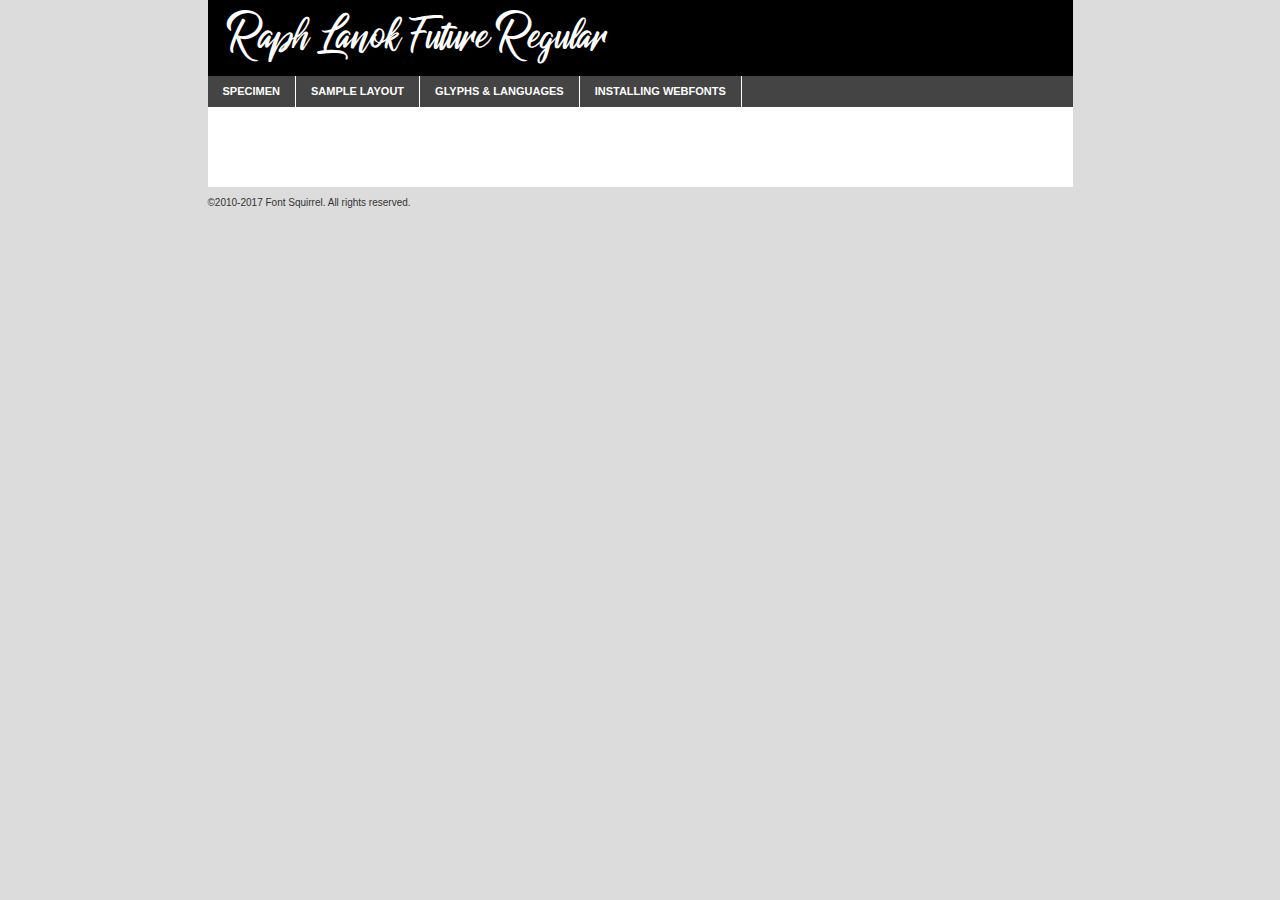
<file: fonts/rubik/raphlanokfuture-demo.html>
<!DOCTYPE html PUBLIC "-//W3C//DTD XHTML 1.0 Transitional//EN"
	"http://www.w3.org/TR/xhtml1/DTD/xhtml1-transitional.dtd">

<html xmlns="http://www.w3.org/1999/xhtml" xml:lang="en" lang="en">
<head>
	<meta http-equiv="Content-Type" content="text/html; charset=utf-8" />
	<script src="http://ajax.googleapis.com/ajax/libs/jquery/1.7.2/jquery.min.js" type="text/javascript" charset="utf-8"></script>
	<script type="text/javascript">
	(function($){$.fn.easyTabs=function(option){var param=jQuery.extend({fadeSpeed:"fast",defaultContent:1,activeClass:'active'},option);$(this).each(function(){var thisId="#"+this.id;if(param.defaultContent==''){param.defaultContent=1;}
	if(typeof param.defaultContent=="number")
	{var defaultTab=$(thisId+" .tabs li:eq("+(param.defaultContent-1)+") a").attr('href').substr(1);}else{var defaultTab=param.defaultContent;}
	$(thisId+" .tabs li a").each(function(){var tabToHide=$(this).attr('href').substr(1);$("#"+tabToHide).addClass('easytabs-tab-content');});hideAll();changeContent(defaultTab);function hideAll(){$(thisId+" .easytabs-tab-content").hide();}
	function changeContent(tabId){hideAll();$(thisId+" .tabs li").removeClass(param.activeClass);$(thisId+" .tabs li a[href=#"+tabId+"]").closest('li').addClass(param.activeClass);if(param.fadeSpeed!="none")
	{$(thisId+" #"+tabId).fadeIn(param.fadeSpeed);}else{$(thisId+" #"+tabId).show();}}
	$(thisId+" .tabs li").click(function(){var tabId=$(this).find('a').attr('href').substr(1);changeContent(tabId);return false;});});}})(jQuery);
	</script>
	<link rel="stylesheet" href="specimen_files/specimen_stylesheet.css" type="text/css" charset="utf-8" />
	<link rel="stylesheet" href="stylesheet.css" type="text/css" charset="utf-8" />

	<style type="text/css">
					body{
				font-family: 'raph_lanok_futureregular';
							}
		</style>

	<title>Raph Lanok Future Regular Specimen</title>
	
	
	<script type="text/javascript" charset="utf-8">
		$(document).ready(function() {
			$('#container').easyTabs({defaultContent:1});
		});
	</script>
</head>

<body>
<div id="container">
	<div id="header">
		Raph Lanok Future Regular	</div>
	<ul class="tabs">
		<li><a href="#specimen">Specimen</a></li>
		<li><a href="#layout">Sample Layout</a></li>
				<li><a href="#glyphs">Glyphs &amp; Languages</a></li>
		<li><a href="#installing">Installing Webfonts</a></li>
		
	</ul>
	
	<div id="main_content">

		
			<div id="specimen">
		
				<div class="section">
					<div class="grid12 firstcol">
						<div class="huge">AaBb</div>
					</div>
				</div>
		
				<div class="section">
					<div class="glyph_range">A&#x200B;B&#x200b;C&#x200b;D&#x200b;E&#x200b;F&#x200b;G&#x200b;H&#x200b;I&#x200b;J&#x200b;K&#x200b;L&#x200b;M&#x200b;N&#x200b;O&#x200b;P&#x200b;Q&#x200b;R&#x200b;S&#x200b;T&#x200b;U&#x200b;V&#x200b;W&#x200b;X&#x200b;Y&#x200b;Z&#x200b;a&#x200b;b&#x200b;c&#x200b;d&#x200b;e&#x200b;f&#x200b;g&#x200b;h&#x200b;i&#x200b;j&#x200b;k&#x200b;l&#x200b;m&#x200b;n&#x200b;o&#x200b;p&#x200b;q&#x200b;r&#x200b;s&#x200b;t&#x200b;u&#x200b;v&#x200b;w&#x200b;x&#x200b;y&#x200b;z&#x200b;1&#x200b;2&#x200b;3&#x200b;4&#x200b;5&#x200b;6&#x200b;7&#x200b;8&#x200b;9&#x200b;0&#x200b;&amp;&#x200b;.&#x200b;,&#x200b;?&#x200b;!&#x200b;&#64;&#x200b;(&#x200b;)&#x200b;#&#x200b;$&#x200b;%&#x200b;*&#x200b;+&#x200b;-&#x200b;=&#x200b;:&#x200b;;</div>
				</div>
				<div class="section">
					<div class="grid12 firstcol">
						<table class="sample_table">
							<tr><td>10</td><td class="size10">abcdefghijklmnopqrstuvwxyzABCDEFGHIJKLMNOPQRSTUVWXYZ0123456789abcdefghijklmnopqrstuvwxyzABCDEFGHIJKLMNOPQRSTUVWXYZ0123456789abcdefghijklmnopqrstuvwxyzABCDEFGHIJKLMNOPQRSTUVWXYZ</td></tr>
							<tr><td>11</td><td class="size11">abcdefghijklmnopqrstuvwxyzABCDEFGHIJKLMNOPQRSTUVWXYZ0123456789abcdefghijklmnopqrstuvwxyzABCDEFGHIJKLMNOPQRSTUVWXYZ0123456789abcdefghijklmnopqrstuvwxyzABCDEFGHIJKLMNOPQRSTUVWXYZ</td></tr>
							<tr><td>12</td><td class="size12">abcdefghijklmnopqrstuvwxyzABCDEFGHIJKLMNOPQRSTUVWXYZ0123456789abcdefghijklmnopqrstuvwxyzABCDEFGHIJKLMNOPQRSTUVWXYZ0123456789abcdefghijklmnopqrstuvwxyzABCDEFGHIJKLMNOPQRSTUVWXYZ</td></tr>
							<tr><td>13</td><td class="size13">abcdefghijklmnopqrstuvwxyzABCDEFGHIJKLMNOPQRSTUVWXYZ0123456789abcdefghijklmnopqrstuvwxyzABCDEFGHIJKLMNOPQRSTUVWXYZ0123456789abcdefghijklmnopqrstuvwxyzABCDEFGHIJKLMNOPQRSTUVWXYZ</td></tr>
							<tr><td>14</td><td class="size14">abcdefghijklmnopqrstuvwxyzABCDEFGHIJKLMNOPQRSTUVWXYZ0123456789abcdefghijklmnopqrstuvwxyzABCDEFGHIJKLMNOPQRSTUVWXYZ0123456789abcdefghijklmnopqrstuvwxyzABCDEFGHIJKLMNOPQRSTUVWXYZ</td></tr>
							<tr><td>16</td><td class="size16">abcdefghijklmnopqrstuvwxyzABCDEFGHIJKLMNOPQRSTUVWXYZ0123456789abcdefghijklmnopqrstuvwxyzABCDEFGHIJKLMNOPQRSTUVWXYZ</td></tr>
							<tr><td>18</td><td class="size18">abcdefghijklmnopqrstuvwxyzABCDEFGHIJKLMNOPQRSTUVWXYZ0123456789abcdefghijklmnopqrstuvwxyzABCDEFGHIJKLMNOPQRSTUVWXYZ</td></tr>
							<tr><td>20</td><td class="size20">abcdefghijklmnopqrstuvwxyzABCDEFGHIJKLMNOPQRSTUVWXYZ0123456789abcdefghijklmnopqrstuvwxyzABCDEFGHIJKLMNOPQRSTUVWXYZ</td></tr>
							<tr><td>24</td><td class="size24">abcdefghijklmnopqrstuvwxyzABCDEFGHIJKLMNOPQRSTUVWXYZ0123456789abcdefghijklmnopqrstuvwxyzABCDEFGHIJKLMNOPQRSTUVWXYZ</td></tr>
							<tr><td>30</td><td class="size30">abcdefghijklmnopqrstuvwxyzABCDEFGHIJKLMNOPQRSTUVWXYZ0123456789abcdefghijklmnopqrstuvwxyzABCDEFGHIJKLMNOPQRSTUVWXYZ</td></tr>
							<tr><td>36</td><td class="size36">abcdefghijklmnopqrstuvwxyzABCDEFGHIJKLMNOPQRSTUVWXYZ0123456789abcdefghijklmnopqrstuvwxyzABCDEFGHIJKLMNOPQRSTUVWXYZ</td></tr>
							<tr><td>48</td><td class="size48">abcdefghijklmnopqrstuvwxyzABCDEFGHIJKLMNOPQRSTUVWXYZ0123456789abcdefghijklmnopqrstuvwxyzABCDEFGHIJKLMNOPQRSTUVWXYZ</td></tr>
							<tr><td>60</td><td class="size60">abcdefghijklmnopqrstuvwxyzABCDEFGHIJKLMNOPQRSTUVWXYZ0123456789abcdefghijklmnopqrstuvwxyzABCDEFGHIJKLMNOPQRSTUVWXYZ</td></tr>
							<tr><td>72</td><td class="size72">abcdefghijklmnopqrstuvwxyzABCDEFGHIJKLMNOPQRSTUVWXYZ0123456789abcdefghijklmnopqrstuvwxyzABCDEFGHIJKLMNOPQRSTUVWXYZ</td></tr>
							<tr><td>90</td><td class="size90">abcdefghijklmnopqrstuvwxyzABCDEFGHIJKLMNOPQRSTUVWXYZ0123456789abcdefghijklmnopqrstuvwxyzABCDEFGHIJKLMNOPQRSTUVWXYZ</td></tr>
						</table>
				
					</div>
			
				</div>
		
		
		
								<div class="section" id="bodycomparison">


										<div id="xheight">
				<div class="fontbody">&#x25FC;&#x25FC;&#x25FC;&#x25FC;&#x25FC;&#x25FC;&#x25FC;&#x25FC;&#x25FC;&#x25FC;&#x25FC;&#x25FC;&#x25FC;&#x25FC;&#x25FC;&#x25FC;&#x25FC;&#x25FC;&#x25FC;&#x25FC;&#x25FC;&#x25FC;&#x25FC;&#x25FC;&#x25FC;&#x25FC;&#x25FC;&#x25FC;&#x25FC;&#x25FC;&#x25FC;&#x25FC;&#x25FC;&#x25FC;&#x25FC;&#x25FC;&#x25FC;&#x25FC;&#x25FC;&#x25FC;&#x25FC;&#x25FC;&#x25FC;&#x25FC;&#x25FC;&#x25FC;&#x25FC;&#x25FC;&#x25FC;&#x25FC;&#x25FC;&#x25FC;&#x25FC;&#x25FC;&#x25FC;&#x25FC;&#x25FC;&#x25FC;&#x25FC;&#x25FC;&#x25FC;&#x25FC;&#x25FC;&#x25FC;&#x25FC;&#x25FC;&#x25FC;&#x25FC;&#x25FC;&#x25FC;&#x25FC;&#x25FC;&#x25FC;&#x25FC;&#x25FC;&#x25FC;&#x25FC;&#x25FC;&#x25FC;&#x25FC;&#x25FC;&#x25FC;&#x25FC;&#x25FC;&#x25FC;&#x25FC;&#x25FC;&#x25FC;&#x25FC;&#x25FC;&#x25FC;&#x25FC;&#x25FC;&#x25FC;&#x25FC;&#x25FC;&#x25FC;&#x25FC;&#x25FC;body</div><div class="arialbody">body</div><div class="verdanabody">body</div><div class="georgiabody">body</div></div>
										<div class="fontbody" style="z-index:1">
											body<span>Raph Lanok Future Regular</span>
										</div>
										<div class="arialbody" style="z-index:1">
											body<span>Arial</span>
										</div>
										<div class="verdanabody" style="z-index:1">
											body<span>Verdana</span>
										</div>
										<div class="georgiabody" style="z-index:1">
											body<span>Georgia</span>
										</div>



								</div>
		
		
				<div class="section psample psample_row1" id="">
					
					<div class="grid2 firstcol">
						<p class="size10"><span>10.</span>Aenean lacinia bibendum nulla sed consectetur. Fusce dapibus, tellus ac cursus commodo, tortor mauris condimentum nibh, ut fermentum massa justo sit amet risus. Nullam id dolor id nibh ultricies vehicula ut id elit. Cum sociis natoque penatibus et magnis dis parturient montes, nascetur ridiculus mus. Nulla vitae elit libero, a pharetra augue.</p>
			
					</div>
					<div class="grid3">
						<p class="size11"><span>11.</span>Aenean lacinia bibendum nulla sed consectetur. Fusce dapibus, tellus ac cursus commodo, tortor mauris condimentum nibh, ut fermentum massa justo sit amet risus. Nullam id dolor id nibh ultricies vehicula ut id elit. Cum sociis natoque penatibus et magnis dis parturient montes, nascetur ridiculus mus. Nulla vitae elit libero, a pharetra augue.</p>
			
					</div>
					<div class="grid3">
						<p class="size12"><span>12.</span>Aenean lacinia bibendum nulla sed consectetur. Fusce dapibus, tellus ac cursus commodo, tortor mauris condimentum nibh, ut fermentum massa justo sit amet risus. Nullam id dolor id nibh ultricies vehicula ut id elit. Cum sociis natoque penatibus et magnis dis parturient montes, nascetur ridiculus mus. Nulla vitae elit libero, a pharetra augue.</p>
			
					</div>
					<div class="grid4">
						<p class="size13"><span>13.</span>Aenean lacinia bibendum nulla sed consectetur. Fusce dapibus, tellus ac cursus commodo, tortor mauris condimentum nibh, ut fermentum massa justo sit amet risus. Nullam id dolor id nibh ultricies vehicula ut id elit. Cum sociis natoque penatibus et magnis dis parturient montes, nascetur ridiculus mus. Nulla vitae elit libero, a pharetra augue.</p>
			
					</div>
					<div class="white_blend"></div>
					
				</div>
				<div class="section psample psample_row2" id="">
					<div class="grid3 firstcol">
						<p class="size14"><span>14.</span>Aenean lacinia bibendum nulla sed consectetur. Fusce dapibus, tellus ac cursus commodo, tortor mauris condimentum nibh, ut fermentum massa justo sit amet risus. Nullam id dolor id nibh ultricies vehicula ut id elit. Cum sociis natoque penatibus et magnis dis parturient montes, nascetur ridiculus mus. Nulla vitae elit libero, a pharetra augue.</p>
			
					</div>
					<div class="grid4">
						<p class="size16"><span>16.</span>Aenean lacinia bibendum nulla sed consectetur. Fusce dapibus, tellus ac cursus commodo, tortor mauris condimentum nibh, ut fermentum massa justo sit amet risus. Nullam id dolor id nibh ultricies vehicula ut id elit. Cum sociis natoque penatibus et magnis dis parturient montes, nascetur ridiculus mus. Nulla vitae elit libero, a pharetra augue.</p>
			
					</div>
					<div class="grid5">
						<p class="size18"><span>18.</span>Aenean lacinia bibendum nulla sed consectetur. Fusce dapibus, tellus ac cursus commodo, tortor mauris condimentum nibh, ut fermentum massa justo sit amet risus. Nullam id dolor id nibh ultricies vehicula ut id elit. Cum sociis natoque penatibus et magnis dis parturient montes, nascetur ridiculus mus. Nulla vitae elit libero, a pharetra augue.</p>
			
					</div>

					<div class="white_blend"></div>

				</div>
				
				<div class="section psample psample_row3" id="">
					<div class="grid5 firstcol">
						<p class="size20"><span>20.</span>Aenean lacinia bibendum nulla sed consectetur. Fusce dapibus, tellus ac cursus commodo, tortor mauris condimentum nibh, ut fermentum massa justo sit amet risus. Nullam id dolor id nibh ultricies vehicula ut id elit. Cum sociis natoque penatibus et magnis dis parturient montes, nascetur ridiculus mus. Nulla vitae elit libero, a pharetra augue.</p>
					</div>
					<div class="grid7">
						<p class="size24"><span>24.</span>Aenean lacinia bibendum nulla sed consectetur. Fusce dapibus, tellus ac cursus commodo, tortor mauris condimentum nibh, ut fermentum massa justo sit amet risus. Nullam id dolor id nibh ultricies vehicula ut id elit. Cum sociis natoque penatibus et magnis dis parturient montes, nascetur ridiculus mus. Nulla vitae elit libero, a pharetra augue.</p>
					</div>
					
					<div class="white_blend"></div>
					
				</div>
				
				<div class="section psample psample_row4" id="">
					<div class="grid12 firstcol">
						<p class="size30"><span>30.</span>Aenean lacinia bibendum nulla sed consectetur. Fusce dapibus, tellus ac cursus commodo, tortor mauris condimentum nibh, ut fermentum massa justo sit amet risus. Nullam id dolor id nibh ultricies vehicula ut id elit. Cum sociis natoque penatibus et magnis dis parturient montes, nascetur ridiculus mus. Nulla vitae elit libero, a pharetra augue.</p>
					</div>
					<div class="white_blend"></div>
					
				</div>
				
				
				
				<div class="section psample psample_row1 fullreverse">
					<div class="grid2 firstcol">
						<p class="size10"><span>10.</span>Aenean lacinia bibendum nulla sed consectetur. Fusce dapibus, tellus ac cursus commodo, tortor mauris condimentum nibh, ut fermentum massa justo sit amet risus. Nullam id dolor id nibh ultricies vehicula ut id elit. Cum sociis natoque penatibus et magnis dis parturient montes, nascetur ridiculus mus. Nulla vitae elit libero, a pharetra augue.</p>
			
					</div>
					<div class="grid3">
						<p class="size11"><span>11.</span>Aenean lacinia bibendum nulla sed consectetur. Fusce dapibus, tellus ac cursus commodo, tortor mauris condimentum nibh, ut fermentum massa justo sit amet risus. Nullam id dolor id nibh ultricies vehicula ut id elit. Cum sociis natoque penatibus et magnis dis parturient montes, nascetur ridiculus mus. Nulla vitae elit libero, a pharetra augue.</p>
			
					</div>
					<div class="grid3">
						<p class="size12"><span>12.</span>Aenean lacinia bibendum nulla sed consectetur. Fusce dapibus, tellus ac cursus commodo, tortor mauris condimentum nibh, ut fermentum massa justo sit amet risus. Nullam id dolor id nibh ultricies vehicula ut id elit. Cum sociis natoque penatibus et magnis dis parturient montes, nascetur ridiculus mus. Nulla vitae elit libero, a pharetra augue.</p>
			
					</div>
					<div class="grid4">
						<p class="size13"><span>13.</span>Aenean lacinia bibendum nulla sed consectetur. Fusce dapibus, tellus ac cursus commodo, tortor mauris condimentum nibh, ut fermentum massa justo sit amet risus. Nullam id dolor id nibh ultricies vehicula ut id elit. Cum sociis natoque penatibus et magnis dis parturient montes, nascetur ridiculus mus. Nulla vitae elit libero, a pharetra augue.</p>
			
					</div>
					<div class="black_blend"></div>
					
				</div>
				
				<div class="section psample psample_row2 fullreverse">
					<div class="grid3 firstcol">
						<p class="size14"><span>14.</span>Aenean lacinia bibendum nulla sed consectetur. Fusce dapibus, tellus ac cursus commodo, tortor mauris condimentum nibh, ut fermentum massa justo sit amet risus. Nullam id dolor id nibh ultricies vehicula ut id elit. Cum sociis natoque penatibus et magnis dis parturient montes, nascetur ridiculus mus. Nulla vitae elit libero, a pharetra augue.</p>
			
					</div>
					<div class="grid4">
						<p class="size16"><span>16.</span>Aenean lacinia bibendum nulla sed consectetur. Fusce dapibus, tellus ac cursus commodo, tortor mauris condimentum nibh, ut fermentum massa justo sit amet risus. Nullam id dolor id nibh ultricies vehicula ut id elit. Cum sociis natoque penatibus et magnis dis parturient montes, nascetur ridiculus mus. Nulla vitae elit libero, a pharetra augue.</p>
			
					</div>
					<div class="grid5">
						<p class="size18"><span>18.</span>Aenean lacinia bibendum nulla sed consectetur. Fusce dapibus, tellus ac cursus commodo, tortor mauris condimentum nibh, ut fermentum massa justo sit amet risus. Nullam id dolor id nibh ultricies vehicula ut id elit. Cum sociis natoque penatibus et magnis dis parturient montes, nascetur ridiculus mus. Nulla vitae elit libero, a pharetra augue.</p>
			
					</div>
					<div class="black_blend"></div>

				</div>
				
				<div class="section psample fullreverse psample_row3" id="">
					<div class="grid5 firstcol">
						<p class="size20"><span>20.</span>Aenean lacinia bibendum nulla sed consectetur. Fusce dapibus, tellus ac cursus commodo, tortor mauris condimentum nibh, ut fermentum massa justo sit amet risus. Nullam id dolor id nibh ultricies vehicula ut id elit. Cum sociis natoque penatibus et magnis dis parturient montes, nascetur ridiculus mus. Nulla vitae elit libero, a pharetra augue.</p>
					</div>
					<div class="grid7">
						<p class="size24"><span>24.</span>Aenean lacinia bibendum nulla sed consectetur. Fusce dapibus, tellus ac cursus commodo, tortor mauris condimentum nibh, ut fermentum massa justo sit amet risus. Nullam id dolor id nibh ultricies vehicula ut id elit. Cum sociis natoque penatibus et magnis dis parturient montes, nascetur ridiculus mus. Nulla vitae elit libero, a pharetra augue.</p>
					</div>
					
					<div class="black_blend"></div>
					
				</div>
				
				<div class="section psample fullreverse psample_row4" id="" style="border-bottom: 20px #000 solid;">
					<div class="grid12 firstcol">
						<p class="size30"><span>30.</span>Aenean lacinia bibendum nulla sed consectetur. Fusce dapibus, tellus ac cursus commodo, tortor mauris condimentum nibh, ut fermentum massa justo sit amet risus. Nullam id dolor id nibh ultricies vehicula ut id elit. Cum sociis natoque penatibus et magnis dis parturient montes, nascetur ridiculus mus. Nulla vitae elit libero, a pharetra augue.</p>
					</div>
					<div class="black_blend"></div>
					
				</div>
				
				
				
				
			</div>
			
			<div id="layout">
				
				<div class="section">
					
					<div class="grid12 firstcol">
						<h1>Lorem Ipsum Dolor</h1>
						<h2>Etiam porta sem malesuada magna mollis euismod</h2>
						
						<p class="byline">By <a href="#link">Aenean Lacinia</a></p>
					</div>
				</div>
				<div class="section">
					<div class="grid8 firstcol">
						<p class="large">Donec sed odio dui. Morbi leo risus, porta ac consectetur ac, vestibulum at eros. Fusce dapibus, tellus ac cursus commodo, tortor mauris condimentum nibh, ut fermentum massa justo sit amet risus. </p>

						
						<h3>Pellentesque ornare sem</h3>

						<p>Maecenas sed diam eget risus varius blandit sit amet non magna. Maecenas faucibus mollis interdum. Donec ullamcorper nulla non metus auctor fringilla. Nullam id dolor id nibh ultricies vehicula ut id elit. Nullam id dolor id nibh ultricies vehicula ut id elit. </p>

						<p>Aenean eu leo quam. Pellentesque ornare sem lacinia quam venenatis vestibulum. Lorem ipsum dolor sit amet, consectetur adipiscing elit. Cum sociis natoque penatibus et magnis dis parturient montes, nascetur ridiculus mus. </p>

						<p>Nulla vitae elit libero, a pharetra augue. Praesent commodo cursus magna, vel scelerisque nisl consectetur et. Aenean lacinia bibendum nulla sed consectetur. </p>

						<p>Nullam quis risus eget urna mollis ornare vel eu leo. Nullam quis risus eget urna mollis ornare vel eu leo. Maecenas sed diam eget risus varius blandit sit amet non magna. Donec ullamcorper nulla non metus auctor fringilla. </p>

						<h3>Cras mattis consectetur</h3>

						<p>Aenean eu leo quam. Pellentesque ornare sem lacinia quam venenatis vestibulum. Aenean lacinia bibendum nulla sed consectetur. Integer posuere erat a ante venenatis dapibus posuere velit aliquet. Cras mattis consectetur purus sit amet fermentum. </p>

						<p>Nullam id dolor id nibh ultricies vehicula ut id elit. Nullam quis risus eget urna mollis ornare vel eu leo. Cras mattis consectetur purus sit amet fermentum.</p>
					</div>
					
					<div class="grid4 sidebar">
						
						<div class="box reverse">
							<p class="last">Nullam quis risus eget urna mollis ornare vel eu leo. Donec ullamcorper nulla non metus auctor fringilla. Cras mattis consectetur purus sit amet fermentum. Sed posuere consectetur est at lobortis. Lorem ipsum dolor sit amet, consectetur adipiscing elit. </p>
						</div>
						
						<p class="caption">Maecenas sed diam eget risus varius.</p>

						<p>Vestibulum id ligula porta felis euismod semper. Integer posuere erat a ante venenatis dapibus posuere velit aliquet. Vestibulum id ligula porta felis euismod semper. Sed posuere consectetur est at lobortis. Maecenas sed diam eget risus varius blandit sit amet non magna. Fusce dapibus, tellus ac cursus commodo, tortor mauris condimentum nibh, ut fermentum massa justo sit amet risus. </p>

					

						<p>Duis mollis, est non commodo luctus, nisi erat porttitor ligula, eget lacinia odio sem nec elit. Aenean lacinia bibendum nulla sed consectetur. Vivamus sagittis lacus vel augue laoreet rutrum faucibus dolor auctor. Aenean lacinia bibendum nulla sed consectetur. Nullam quis risus eget urna mollis ornare vel eu leo. </p>

						<p>Praesent commodo cursus magna, vel scelerisque nisl consectetur et. Donec ullamcorper nulla non metus auctor fringilla. Maecenas faucibus mollis interdum. Fusce dapibus, tellus ac cursus commodo, tortor mauris condimentum nibh, ut fermentum massa justo sit amet risus. </p>

					</div>
				</div>
				
			</div>


			



		<div id="glyphs">
			<div class="section">
				<div class="grid12 firstcol">
			
				<h1>Language Support</h1>
				<p>The subset of Raph Lanok Future Regular in this kit supports the following languages:<br />
			
					English, Arrernte, Bislama, Cebuano, Fijian, Gilbertese, Hmong, Ibanag, Iloko_ilokano, Interglossa_glosa, Interlingua, Lojban, Norfolk_pitcairnese, Oromo, Rotokas, Seychelles_creole, Shona, Somali, Southern_ndebele, Swahili, Swati_swazi, Tok_pisin, Warlpiri, Xhosa, Zulu, Latinbasic, Demo				</p>
				<h1>Glyph Chart</h1>
				<p>The subset of Raph Lanok Future Regular in this kit includes all the glyphs listed below. Unicode entities are included above each glyph to help you insert individual characters into your layout.</p>
				<div id="glyph_chart">
			
																														 <div><p>&amp;#13;</p>&#13;</div>
																				 <div><p>&amp;#32;</p>&#32;</div>
																				 <div><p>&amp;#33;</p>&#33;</div>
																				 <div><p>&amp;#35;</p>&#35;</div>
																				 <div><p>&amp;#36;</p>&#36;</div>
																				 <div><p>&amp;#37;</p>&#37;</div>
																				 <div><p>&amp;#38;</p>&#38;</div>
																				 <div><p>&amp;#48;</p>&#48;</div>
																				 <div><p>&amp;#49;</p>&#49;</div>
																				 <div><p>&amp;#50;</p>&#50;</div>
																				 <div><p>&amp;#51;</p>&#51;</div>
																				 <div><p>&amp;#52;</p>&#52;</div>
																				 <div><p>&amp;#53;</p>&#53;</div>
																				 <div><p>&amp;#54;</p>&#54;</div>
																				 <div><p>&amp;#55;</p>&#55;</div>
																				 <div><p>&amp;#56;</p>&#56;</div>
																				 <div><p>&amp;#57;</p>&#57;</div>
																				 <div><p>&amp;#64;</p>&#64;</div>
																				 <div><p>&amp;#65;</p>&#65;</div>
																				 <div><p>&amp;#66;</p>&#66;</div>
																				 <div><p>&amp;#67;</p>&#67;</div>
																				 <div><p>&amp;#68;</p>&#68;</div>
																				 <div><p>&amp;#69;</p>&#69;</div>
																				 <div><p>&amp;#70;</p>&#70;</div>
																				 <div><p>&amp;#71;</p>&#71;</div>
																				 <div><p>&amp;#72;</p>&#72;</div>
																				 <div><p>&amp;#73;</p>&#73;</div>
																				 <div><p>&amp;#74;</p>&#74;</div>
																				 <div><p>&amp;#75;</p>&#75;</div>
																				 <div><p>&amp;#76;</p>&#76;</div>
																				 <div><p>&amp;#77;</p>&#77;</div>
																				 <div><p>&amp;#78;</p>&#78;</div>
																				 <div><p>&amp;#79;</p>&#79;</div>
																				 <div><p>&amp;#80;</p>&#80;</div>
																				 <div><p>&amp;#81;</p>&#81;</div>
																				 <div><p>&amp;#82;</p>&#82;</div>
																				 <div><p>&amp;#83;</p>&#83;</div>
																				 <div><p>&amp;#84;</p>&#84;</div>
																				 <div><p>&amp;#85;</p>&#85;</div>
																				 <div><p>&amp;#86;</p>&#86;</div>
																				 <div><p>&amp;#87;</p>&#87;</div>
																				 <div><p>&amp;#88;</p>&#88;</div>
																				 <div><p>&amp;#89;</p>&#89;</div>
																				 <div><p>&amp;#90;</p>&#90;</div>
																				 <div><p>&amp;#97;</p>&#97;</div>
																				 <div><p>&amp;#98;</p>&#98;</div>
																				 <div><p>&amp;#99;</p>&#99;</div>
																				 <div><p>&amp;#100;</p>&#100;</div>
																				 <div><p>&amp;#101;</p>&#101;</div>
																				 <div><p>&amp;#102;</p>&#102;</div>
																				 <div><p>&amp;#103;</p>&#103;</div>
																				 <div><p>&amp;#104;</p>&#104;</div>
																				 <div><p>&amp;#105;</p>&#105;</div>
																				 <div><p>&amp;#106;</p>&#106;</div>
																				 <div><p>&amp;#107;</p>&#107;</div>
																				 <div><p>&amp;#108;</p>&#108;</div>
																				 <div><p>&amp;#109;</p>&#109;</div>
																				 <div><p>&amp;#110;</p>&#110;</div>
																				 <div><p>&amp;#111;</p>&#111;</div>
																				 <div><p>&amp;#112;</p>&#112;</div>
																				 <div><p>&amp;#113;</p>&#113;</div>
																				 <div><p>&amp;#114;</p>&#114;</div>
																				 <div><p>&amp;#115;</p>&#115;</div>
																				 <div><p>&amp;#116;</p>&#116;</div>
																				 <div><p>&amp;#117;</p>&#117;</div>
																				 <div><p>&amp;#118;</p>&#118;</div>
																				 <div><p>&amp;#119;</p>&#119;</div>
																				 <div><p>&amp;#120;</p>&#120;</div>
																				 <div><p>&amp;#121;</p>&#121;</div>
																				 <div><p>&amp;#122;</p>&#122;</div>
																				 <div><p>&amp;#169;</p>&#169;</div>
																				 <div><p>&amp;#174;</p>&#174;</div>
																				 <div><p>&amp;#9724;</p>&#9724;</div>
																																						</div>	
				</div>
		
		
			</div>
		</div>
		
		
		<div id="specs">
			
		</div>
	
		<div id="installing">
			<div class="section">
				<div class="grid7 firstcol">
					<h1>Installing Webfonts</h1>
					
					<p>Webfonts are supported by all major browser platforms but not all in the same way. There are currently four different font formats that must be included in order to target all browsers. This includes TTF, WOFF, EOT and SVG.</p>
					
					<h2>1. Upload your webfonts</h2>
					<p>You must upload your webfont kit to your website. They should be in or near the same directory as your CSS files.</p>
					
					<h2>2. Include the webfont stylesheet</h2>
					<p>A special CSS @font-face declaration helps the various browsers select the appropriate font it needs without causing you a bunch of headaches. Learn more about this syntax by reading the <a href="https://www.fontspring.com/blog/further-hardening-of-the-bulletproof-syntax">Fontspring blog post</a> about it. The code for it is as follows:</p>


<code>
@font-face{ 
	font-family: 'MyWebFont';
	src: url('WebFont.eot');
	src: url('WebFont.eot?#iefix') format('embedded-opentype'),
	     url('WebFont.woff') format('woff'),
	     url('WebFont.ttf') format('truetype'),
	     url('WebFont.svg#webfont') format('svg');
}
</code>

	<p>We've already gone ahead and generated the code for you. All you have to do is link to the stylesheet in your HTML, like this:</p>
	<code>&lt;link rel=&quot;stylesheet&quot; href=&quot;stylesheet.css&quot; type=&quot;text/css&quot; charset=&quot;utf-8&quot; /&gt;</code>

					<h2>3. Modify your own stylesheet</h2>
					<p>To take advantage of your new fonts, you must tell your stylesheet to use them. Look at the original @font-face declaration above and find the property called "font-family." The name linked there will be what you use to reference the font. Prepend that webfont name to the font stack in the "font-family" property, inside the selector you want to change. For example:</p>
<code>p { font-family: 'WebFont', Arial, sans-serif; }</code>

<h2>4. Test</h2>
<p>Getting webfonts to work cross-browser <em>can</em> be tricky. Use the information in the sidebar to help you if you find that fonts aren't loading in a particular browser.</p>
				</div>
				
				<div class="grid5 sidebar">
					<div class="box">
						<h2>Troubleshooting<br />Font-Face Problems</h2>
						<p>Having trouble getting your webfonts to load in your new website? Here are some tips to sort out what might be the problem.</p>

						<h3>Fonts not showing in any browser</h3>

						<p>This sounds like you need to work on the plumbing. You either did not upload the fonts to the correct directory, or you did not link the fonts properly in the CSS. If you've confirmed that all this is correct and you still have a problem, take a look at your .htaccess file and see if requests are getting intercepted.</p>

						<h3>Fonts not loading in iPhone or iPad</h3>

						<p>The most common problem here is that you are serving the fonts from an IIS server. IIS refuses to serve files that have unknown MIME types. If that is the case, you must set the MIME type for SVG to "image/svg+xml" in the server settings. Follow these instructions from Microsoft if you need help.</p>

						<h3>Fonts not loading in Firefox</h3>

						<p>The primary reason for this failure? You are still using a version Firefox older than 3.5. So upgrade already! If that isn't it, then you are very likely serving fonts from a different domain. Firefox requires that all font assets be served from the same domain. Lastly it is possible that you need to add WOFF to your list of MIME types (if you are serving via IIS.)</p>

						<h3>Fonts not loading in IE</h3>

						<p>Are you looking at Internet Explorer on an actual Windows machine or are you cheating by using a service like Adobe BrowserLab? Many of these screenshot services do not render @font-face for IE. Best to test it on a real machine.</p>

						<h3>Fonts not loading in IE9</h3>

						<p>IE9, like Firefox, requires that fonts be served from the same domain as the website. Make sure that is the case.</p>
					</div>
				</div>
			</div>
			
		</div>
	
	</div>
	<div id="footer">
		<p>&copy;2010-2017 Font Squirrel. All rights reserved.</p>
	</div>
</div>
</body>
</html>
</file>
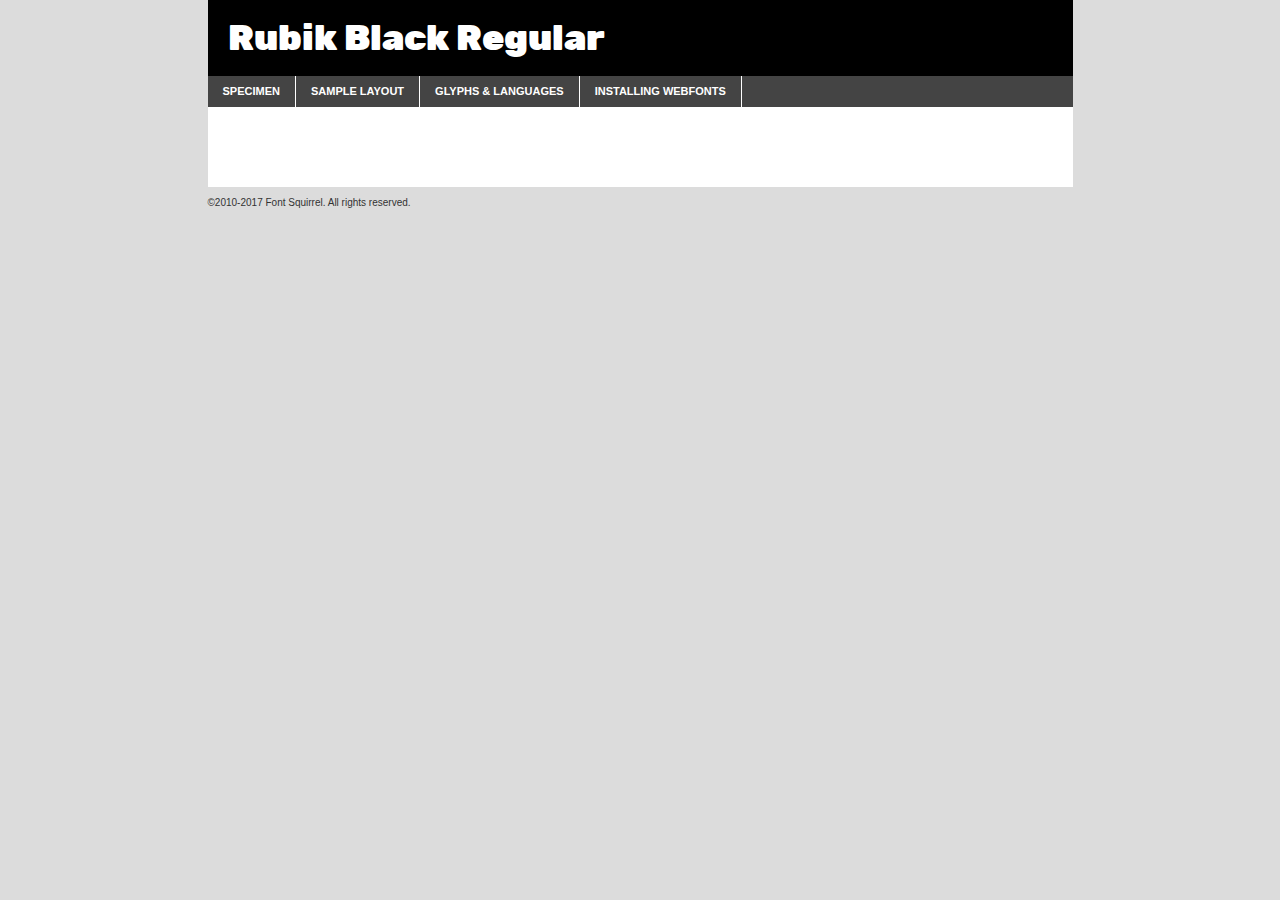
<file: fonts/rubik/rubik-black-demo.html>
<!DOCTYPE html PUBLIC "-//W3C//DTD XHTML 1.0 Transitional//EN"
	"http://www.w3.org/TR/xhtml1/DTD/xhtml1-transitional.dtd">

<html xmlns="http://www.w3.org/1999/xhtml" xml:lang="en" lang="en">
<head>
	<meta http-equiv="Content-Type" content="text/html; charset=utf-8" />
	<script src="http://ajax.googleapis.com/ajax/libs/jquery/1.7.2/jquery.min.js" type="text/javascript" charset="utf-8"></script>
	<script type="text/javascript">
	(function($){$.fn.easyTabs=function(option){var param=jQuery.extend({fadeSpeed:"fast",defaultContent:1,activeClass:'active'},option);$(this).each(function(){var thisId="#"+this.id;if(param.defaultContent==''){param.defaultContent=1;}
	if(typeof param.defaultContent=="number")
	{var defaultTab=$(thisId+" .tabs li:eq("+(param.defaultContent-1)+") a").attr('href').substr(1);}else{var defaultTab=param.defaultContent;}
	$(thisId+" .tabs li a").each(function(){var tabToHide=$(this).attr('href').substr(1);$("#"+tabToHide).addClass('easytabs-tab-content');});hideAll();changeContent(defaultTab);function hideAll(){$(thisId+" .easytabs-tab-content").hide();}
	function changeContent(tabId){hideAll();$(thisId+" .tabs li").removeClass(param.activeClass);$(thisId+" .tabs li a[href=#"+tabId+"]").closest('li').addClass(param.activeClass);if(param.fadeSpeed!="none")
	{$(thisId+" #"+tabId).fadeIn(param.fadeSpeed);}else{$(thisId+" #"+tabId).show();}}
	$(thisId+" .tabs li").click(function(){var tabId=$(this).find('a').attr('href').substr(1);changeContent(tabId);return false;});});}})(jQuery);
	</script>
	<link rel="stylesheet" href="specimen_files/specimen_stylesheet.css" type="text/css" charset="utf-8" />
	<link rel="stylesheet" href="stylesheet.css" type="text/css" charset="utf-8" />

	<style type="text/css">
					body{
				font-family: 'rubikblack';
							}
		</style>

	<title>Rubik Black Regular Specimen</title>
	
	
	<script type="text/javascript" charset="utf-8">
		$(document).ready(function() {
			$('#container').easyTabs({defaultContent:1});
		});
	</script>
</head>

<body>
<div id="container">
	<div id="header">
		Rubik Black Regular	</div>
	<ul class="tabs">
		<li><a href="#specimen">Specimen</a></li>
		<li><a href="#layout">Sample Layout</a></li>
				<li><a href="#glyphs">Glyphs &amp; Languages</a></li>
		<li><a href="#installing">Installing Webfonts</a></li>
		
	</ul>
	
	<div id="main_content">

		
			<div id="specimen">
		
				<div class="section">
					<div class="grid12 firstcol">
						<div class="huge">AaBb</div>
					</div>
				</div>
		
				<div class="section">
					<div class="glyph_range">A&#x200B;B&#x200b;C&#x200b;D&#x200b;E&#x200b;F&#x200b;G&#x200b;H&#x200b;I&#x200b;J&#x200b;K&#x200b;L&#x200b;M&#x200b;N&#x200b;O&#x200b;P&#x200b;Q&#x200b;R&#x200b;S&#x200b;T&#x200b;U&#x200b;V&#x200b;W&#x200b;X&#x200b;Y&#x200b;Z&#x200b;a&#x200b;b&#x200b;c&#x200b;d&#x200b;e&#x200b;f&#x200b;g&#x200b;h&#x200b;i&#x200b;j&#x200b;k&#x200b;l&#x200b;m&#x200b;n&#x200b;o&#x200b;p&#x200b;q&#x200b;r&#x200b;s&#x200b;t&#x200b;u&#x200b;v&#x200b;w&#x200b;x&#x200b;y&#x200b;z&#x200b;1&#x200b;2&#x200b;3&#x200b;4&#x200b;5&#x200b;6&#x200b;7&#x200b;8&#x200b;9&#x200b;0&#x200b;&amp;&#x200b;.&#x200b;,&#x200b;?&#x200b;!&#x200b;&#64;&#x200b;(&#x200b;)&#x200b;#&#x200b;$&#x200b;%&#x200b;*&#x200b;+&#x200b;-&#x200b;=&#x200b;:&#x200b;;</div>
				</div>
				<div class="section">
					<div class="grid12 firstcol">
						<table class="sample_table">
							<tr><td>10</td><td class="size10">abcdefghijklmnopqrstuvwxyzABCDEFGHIJKLMNOPQRSTUVWXYZ0123456789abcdefghijklmnopqrstuvwxyzABCDEFGHIJKLMNOPQRSTUVWXYZ0123456789abcdefghijklmnopqrstuvwxyzABCDEFGHIJKLMNOPQRSTUVWXYZ</td></tr>
							<tr><td>11</td><td class="size11">abcdefghijklmnopqrstuvwxyzABCDEFGHIJKLMNOPQRSTUVWXYZ0123456789abcdefghijklmnopqrstuvwxyzABCDEFGHIJKLMNOPQRSTUVWXYZ0123456789abcdefghijklmnopqrstuvwxyzABCDEFGHIJKLMNOPQRSTUVWXYZ</td></tr>
							<tr><td>12</td><td class="size12">abcdefghijklmnopqrstuvwxyzABCDEFGHIJKLMNOPQRSTUVWXYZ0123456789abcdefghijklmnopqrstuvwxyzABCDEFGHIJKLMNOPQRSTUVWXYZ0123456789abcdefghijklmnopqrstuvwxyzABCDEFGHIJKLMNOPQRSTUVWXYZ</td></tr>
							<tr><td>13</td><td class="size13">abcdefghijklmnopqrstuvwxyzABCDEFGHIJKLMNOPQRSTUVWXYZ0123456789abcdefghijklmnopqrstuvwxyzABCDEFGHIJKLMNOPQRSTUVWXYZ0123456789abcdefghijklmnopqrstuvwxyzABCDEFGHIJKLMNOPQRSTUVWXYZ</td></tr>
							<tr><td>14</td><td class="size14">abcdefghijklmnopqrstuvwxyzABCDEFGHIJKLMNOPQRSTUVWXYZ0123456789abcdefghijklmnopqrstuvwxyzABCDEFGHIJKLMNOPQRSTUVWXYZ0123456789abcdefghijklmnopqrstuvwxyzABCDEFGHIJKLMNOPQRSTUVWXYZ</td></tr>
							<tr><td>16</td><td class="size16">abcdefghijklmnopqrstuvwxyzABCDEFGHIJKLMNOPQRSTUVWXYZ0123456789abcdefghijklmnopqrstuvwxyzABCDEFGHIJKLMNOPQRSTUVWXYZ</td></tr>
							<tr><td>18</td><td class="size18">abcdefghijklmnopqrstuvwxyzABCDEFGHIJKLMNOPQRSTUVWXYZ0123456789abcdefghijklmnopqrstuvwxyzABCDEFGHIJKLMNOPQRSTUVWXYZ</td></tr>
							<tr><td>20</td><td class="size20">abcdefghijklmnopqrstuvwxyzABCDEFGHIJKLMNOPQRSTUVWXYZ0123456789abcdefghijklmnopqrstuvwxyzABCDEFGHIJKLMNOPQRSTUVWXYZ</td></tr>
							<tr><td>24</td><td class="size24">abcdefghijklmnopqrstuvwxyzABCDEFGHIJKLMNOPQRSTUVWXYZ0123456789abcdefghijklmnopqrstuvwxyzABCDEFGHIJKLMNOPQRSTUVWXYZ</td></tr>
							<tr><td>30</td><td class="size30">abcdefghijklmnopqrstuvwxyzABCDEFGHIJKLMNOPQRSTUVWXYZ0123456789abcdefghijklmnopqrstuvwxyzABCDEFGHIJKLMNOPQRSTUVWXYZ</td></tr>
							<tr><td>36</td><td class="size36">abcdefghijklmnopqrstuvwxyzABCDEFGHIJKLMNOPQRSTUVWXYZ0123456789abcdefghijklmnopqrstuvwxyzABCDEFGHIJKLMNOPQRSTUVWXYZ</td></tr>
							<tr><td>48</td><td class="size48">abcdefghijklmnopqrstuvwxyzABCDEFGHIJKLMNOPQRSTUVWXYZ0123456789abcdefghijklmnopqrstuvwxyzABCDEFGHIJKLMNOPQRSTUVWXYZ</td></tr>
							<tr><td>60</td><td class="size60">abcdefghijklmnopqrstuvwxyzABCDEFGHIJKLMNOPQRSTUVWXYZ0123456789abcdefghijklmnopqrstuvwxyzABCDEFGHIJKLMNOPQRSTUVWXYZ</td></tr>
							<tr><td>72</td><td class="size72">abcdefghijklmnopqrstuvwxyzABCDEFGHIJKLMNOPQRSTUVWXYZ0123456789abcdefghijklmnopqrstuvwxyzABCDEFGHIJKLMNOPQRSTUVWXYZ</td></tr>
							<tr><td>90</td><td class="size90">abcdefghijklmnopqrstuvwxyzABCDEFGHIJKLMNOPQRSTUVWXYZ0123456789abcdefghijklmnopqrstuvwxyzABCDEFGHIJKLMNOPQRSTUVWXYZ</td></tr>
						</table>
				
					</div>
			
				</div>
		
		
		
								<div class="section" id="bodycomparison">


										<div id="xheight">
				<div class="fontbody">&#x25FC;&#x25FC;&#x25FC;&#x25FC;&#x25FC;&#x25FC;&#x25FC;&#x25FC;&#x25FC;&#x25FC;&#x25FC;&#x25FC;&#x25FC;&#x25FC;&#x25FC;&#x25FC;&#x25FC;&#x25FC;&#x25FC;&#x25FC;&#x25FC;&#x25FC;&#x25FC;&#x25FC;&#x25FC;&#x25FC;&#x25FC;&#x25FC;&#x25FC;&#x25FC;&#x25FC;&#x25FC;&#x25FC;&#x25FC;&#x25FC;&#x25FC;&#x25FC;&#x25FC;&#x25FC;&#x25FC;&#x25FC;&#x25FC;&#x25FC;&#x25FC;&#x25FC;&#x25FC;&#x25FC;&#x25FC;&#x25FC;&#x25FC;&#x25FC;&#x25FC;&#x25FC;&#x25FC;&#x25FC;&#x25FC;&#x25FC;&#x25FC;&#x25FC;&#x25FC;&#x25FC;&#x25FC;&#x25FC;&#x25FC;&#x25FC;&#x25FC;&#x25FC;&#x25FC;&#x25FC;&#x25FC;&#x25FC;&#x25FC;&#x25FC;&#x25FC;&#x25FC;&#x25FC;&#x25FC;&#x25FC;&#x25FC;&#x25FC;&#x25FC;&#x25FC;&#x25FC;&#x25FC;&#x25FC;&#x25FC;&#x25FC;&#x25FC;&#x25FC;&#x25FC;&#x25FC;&#x25FC;&#x25FC;&#x25FC;&#x25FC;&#x25FC;&#x25FC;&#x25FC;&#x25FC;body</div><div class="arialbody">body</div><div class="verdanabody">body</div><div class="georgiabody">body</div></div>
										<div class="fontbody" style="z-index:1">
											body<span>Rubik Black Regular</span>
										</div>
										<div class="arialbody" style="z-index:1">
											body<span>Arial</span>
										</div>
										<div class="verdanabody" style="z-index:1">
											body<span>Verdana</span>
										</div>
										<div class="georgiabody" style="z-index:1">
											body<span>Georgia</span>
										</div>



								</div>
		
		
				<div class="section psample psample_row1" id="">
					
					<div class="grid2 firstcol">
						<p class="size10"><span>10.</span>Aenean lacinia bibendum nulla sed consectetur. Fusce dapibus, tellus ac cursus commodo, tortor mauris condimentum nibh, ut fermentum massa justo sit amet risus. Nullam id dolor id nibh ultricies vehicula ut id elit. Cum sociis natoque penatibus et magnis dis parturient montes, nascetur ridiculus mus. Nulla vitae elit libero, a pharetra augue.</p>
			
					</div>
					<div class="grid3">
						<p class="size11"><span>11.</span>Aenean lacinia bibendum nulla sed consectetur. Fusce dapibus, tellus ac cursus commodo, tortor mauris condimentum nibh, ut fermentum massa justo sit amet risus. Nullam id dolor id nibh ultricies vehicula ut id elit. Cum sociis natoque penatibus et magnis dis parturient montes, nascetur ridiculus mus. Nulla vitae elit libero, a pharetra augue.</p>
			
					</div>
					<div class="grid3">
						<p class="size12"><span>12.</span>Aenean lacinia bibendum nulla sed consectetur. Fusce dapibus, tellus ac cursus commodo, tortor mauris condimentum nibh, ut fermentum massa justo sit amet risus. Nullam id dolor id nibh ultricies vehicula ut id elit. Cum sociis natoque penatibus et magnis dis parturient montes, nascetur ridiculus mus. Nulla vitae elit libero, a pharetra augue.</p>
			
					</div>
					<div class="grid4">
						<p class="size13"><span>13.</span>Aenean lacinia bibendum nulla sed consectetur. Fusce dapibus, tellus ac cursus commodo, tortor mauris condimentum nibh, ut fermentum massa justo sit amet risus. Nullam id dolor id nibh ultricies vehicula ut id elit. Cum sociis natoque penatibus et magnis dis parturient montes, nascetur ridiculus mus. Nulla vitae elit libero, a pharetra augue.</p>
			
					</div>
					<div class="white_blend"></div>
					
				</div>
				<div class="section psample psample_row2" id="">
					<div class="grid3 firstcol">
						<p class="size14"><span>14.</span>Aenean lacinia bibendum nulla sed consectetur. Fusce dapibus, tellus ac cursus commodo, tortor mauris condimentum nibh, ut fermentum massa justo sit amet risus. Nullam id dolor id nibh ultricies vehicula ut id elit. Cum sociis natoque penatibus et magnis dis parturient montes, nascetur ridiculus mus. Nulla vitae elit libero, a pharetra augue.</p>
			
					</div>
					<div class="grid4">
						<p class="size16"><span>16.</span>Aenean lacinia bibendum nulla sed consectetur. Fusce dapibus, tellus ac cursus commodo, tortor mauris condimentum nibh, ut fermentum massa justo sit amet risus. Nullam id dolor id nibh ultricies vehicula ut id elit. Cum sociis natoque penatibus et magnis dis parturient montes, nascetur ridiculus mus. Nulla vitae elit libero, a pharetra augue.</p>
			
					</div>
					<div class="grid5">
						<p class="size18"><span>18.</span>Aenean lacinia bibendum nulla sed consectetur. Fusce dapibus, tellus ac cursus commodo, tortor mauris condimentum nibh, ut fermentum massa justo sit amet risus. Nullam id dolor id nibh ultricies vehicula ut id elit. Cum sociis natoque penatibus et magnis dis parturient montes, nascetur ridiculus mus. Nulla vitae elit libero, a pharetra augue.</p>
			
					</div>

					<div class="white_blend"></div>

				</div>
				
				<div class="section psample psample_row3" id="">
					<div class="grid5 firstcol">
						<p class="size20"><span>20.</span>Aenean lacinia bibendum nulla sed consectetur. Fusce dapibus, tellus ac cursus commodo, tortor mauris condimentum nibh, ut fermentum massa justo sit amet risus. Nullam id dolor id nibh ultricies vehicula ut id elit. Cum sociis natoque penatibus et magnis dis parturient montes, nascetur ridiculus mus. Nulla vitae elit libero, a pharetra augue.</p>
					</div>
					<div class="grid7">
						<p class="size24"><span>24.</span>Aenean lacinia bibendum nulla sed consectetur. Fusce dapibus, tellus ac cursus commodo, tortor mauris condimentum nibh, ut fermentum massa justo sit amet risus. Nullam id dolor id nibh ultricies vehicula ut id elit. Cum sociis natoque penatibus et magnis dis parturient montes, nascetur ridiculus mus. Nulla vitae elit libero, a pharetra augue.</p>
					</div>
					
					<div class="white_blend"></div>
					
				</div>
				
				<div class="section psample psample_row4" id="">
					<div class="grid12 firstcol">
						<p class="size30"><span>30.</span>Aenean lacinia bibendum nulla sed consectetur. Fusce dapibus, tellus ac cursus commodo, tortor mauris condimentum nibh, ut fermentum massa justo sit amet risus. Nullam id dolor id nibh ultricies vehicula ut id elit. Cum sociis natoque penatibus et magnis dis parturient montes, nascetur ridiculus mus. Nulla vitae elit libero, a pharetra augue.</p>
					</div>
					<div class="white_blend"></div>
					
				</div>
				
				
				
				<div class="section psample psample_row1 fullreverse">
					<div class="grid2 firstcol">
						<p class="size10"><span>10.</span>Aenean lacinia bibendum nulla sed consectetur. Fusce dapibus, tellus ac cursus commodo, tortor mauris condimentum nibh, ut fermentum massa justo sit amet risus. Nullam id dolor id nibh ultricies vehicula ut id elit. Cum sociis natoque penatibus et magnis dis parturient montes, nascetur ridiculus mus. Nulla vitae elit libero, a pharetra augue.</p>
			
					</div>
					<div class="grid3">
						<p class="size11"><span>11.</span>Aenean lacinia bibendum nulla sed consectetur. Fusce dapibus, tellus ac cursus commodo, tortor mauris condimentum nibh, ut fermentum massa justo sit amet risus. Nullam id dolor id nibh ultricies vehicula ut id elit. Cum sociis natoque penatibus et magnis dis parturient montes, nascetur ridiculus mus. Nulla vitae elit libero, a pharetra augue.</p>
			
					</div>
					<div class="grid3">
						<p class="size12"><span>12.</span>Aenean lacinia bibendum nulla sed consectetur. Fusce dapibus, tellus ac cursus commodo, tortor mauris condimentum nibh, ut fermentum massa justo sit amet risus. Nullam id dolor id nibh ultricies vehicula ut id elit. Cum sociis natoque penatibus et magnis dis parturient montes, nascetur ridiculus mus. Nulla vitae elit libero, a pharetra augue.</p>
			
					</div>
					<div class="grid4">
						<p class="size13"><span>13.</span>Aenean lacinia bibendum nulla sed consectetur. Fusce dapibus, tellus ac cursus commodo, tortor mauris condimentum nibh, ut fermentum massa justo sit amet risus. Nullam id dolor id nibh ultricies vehicula ut id elit. Cum sociis natoque penatibus et magnis dis parturient montes, nascetur ridiculus mus. Nulla vitae elit libero, a pharetra augue.</p>
			
					</div>
					<div class="black_blend"></div>
					
				</div>
				
				<div class="section psample psample_row2 fullreverse">
					<div class="grid3 firstcol">
						<p class="size14"><span>14.</span>Aenean lacinia bibendum nulla sed consectetur. Fusce dapibus, tellus ac cursus commodo, tortor mauris condimentum nibh, ut fermentum massa justo sit amet risus. Nullam id dolor id nibh ultricies vehicula ut id elit. Cum sociis natoque penatibus et magnis dis parturient montes, nascetur ridiculus mus. Nulla vitae elit libero, a pharetra augue.</p>
			
					</div>
					<div class="grid4">
						<p class="size16"><span>16.</span>Aenean lacinia bibendum nulla sed consectetur. Fusce dapibus, tellus ac cursus commodo, tortor mauris condimentum nibh, ut fermentum massa justo sit amet risus. Nullam id dolor id nibh ultricies vehicula ut id elit. Cum sociis natoque penatibus et magnis dis parturient montes, nascetur ridiculus mus. Nulla vitae elit libero, a pharetra augue.</p>
			
					</div>
					<div class="grid5">
						<p class="size18"><span>18.</span>Aenean lacinia bibendum nulla sed consectetur. Fusce dapibus, tellus ac cursus commodo, tortor mauris condimentum nibh, ut fermentum massa justo sit amet risus. Nullam id dolor id nibh ultricies vehicula ut id elit. Cum sociis natoque penatibus et magnis dis parturient montes, nascetur ridiculus mus. Nulla vitae elit libero, a pharetra augue.</p>
			
					</div>
					<div class="black_blend"></div>

				</div>
				
				<div class="section psample fullreverse psample_row3" id="">
					<div class="grid5 firstcol">
						<p class="size20"><span>20.</span>Aenean lacinia bibendum nulla sed consectetur. Fusce dapibus, tellus ac cursus commodo, tortor mauris condimentum nibh, ut fermentum massa justo sit amet risus. Nullam id dolor id nibh ultricies vehicula ut id elit. Cum sociis natoque penatibus et magnis dis parturient montes, nascetur ridiculus mus. Nulla vitae elit libero, a pharetra augue.</p>
					</div>
					<div class="grid7">
						<p class="size24"><span>24.</span>Aenean lacinia bibendum nulla sed consectetur. Fusce dapibus, tellus ac cursus commodo, tortor mauris condimentum nibh, ut fermentum massa justo sit amet risus. Nullam id dolor id nibh ultricies vehicula ut id elit. Cum sociis natoque penatibus et magnis dis parturient montes, nascetur ridiculus mus. Nulla vitae elit libero, a pharetra augue.</p>
					</div>
					
					<div class="black_blend"></div>
					
				</div>
				
				<div class="section psample fullreverse psample_row4" id="" style="border-bottom: 20px #000 solid;">
					<div class="grid12 firstcol">
						<p class="size30"><span>30.</span>Aenean lacinia bibendum nulla sed consectetur. Fusce dapibus, tellus ac cursus commodo, tortor mauris condimentum nibh, ut fermentum massa justo sit amet risus. Nullam id dolor id nibh ultricies vehicula ut id elit. Cum sociis natoque penatibus et magnis dis parturient montes, nascetur ridiculus mus. Nulla vitae elit libero, a pharetra augue.</p>
					</div>
					<div class="black_blend"></div>
					
				</div>
				
				
				
				
			</div>
			
			<div id="layout">
				
				<div class="section">
					
					<div class="grid12 firstcol">
						<h1>Lorem Ipsum Dolor</h1>
						<h2>Etiam porta sem malesuada magna mollis euismod</h2>
						
						<p class="byline">By <a href="#link">Aenean Lacinia</a></p>
					</div>
				</div>
				<div class="section">
					<div class="grid8 firstcol">
						<p class="large">Donec sed odio dui. Morbi leo risus, porta ac consectetur ac, vestibulum at eros. Fusce dapibus, tellus ac cursus commodo, tortor mauris condimentum nibh, ut fermentum massa justo sit amet risus. </p>

						
						<h3>Pellentesque ornare sem</h3>

						<p>Maecenas sed diam eget risus varius blandit sit amet non magna. Maecenas faucibus mollis interdum. Donec ullamcorper nulla non metus auctor fringilla. Nullam id dolor id nibh ultricies vehicula ut id elit. Nullam id dolor id nibh ultricies vehicula ut id elit. </p>

						<p>Aenean eu leo quam. Pellentesque ornare sem lacinia quam venenatis vestibulum. Lorem ipsum dolor sit amet, consectetur adipiscing elit. Cum sociis natoque penatibus et magnis dis parturient montes, nascetur ridiculus mus. </p>

						<p>Nulla vitae elit libero, a pharetra augue. Praesent commodo cursus magna, vel scelerisque nisl consectetur et. Aenean lacinia bibendum nulla sed consectetur. </p>

						<p>Nullam quis risus eget urna mollis ornare vel eu leo. Nullam quis risus eget urna mollis ornare vel eu leo. Maecenas sed diam eget risus varius blandit sit amet non magna. Donec ullamcorper nulla non metus auctor fringilla. </p>

						<h3>Cras mattis consectetur</h3>

						<p>Aenean eu leo quam. Pellentesque ornare sem lacinia quam venenatis vestibulum. Aenean lacinia bibendum nulla sed consectetur. Integer posuere erat a ante venenatis dapibus posuere velit aliquet. Cras mattis consectetur purus sit amet fermentum. </p>

						<p>Nullam id dolor id nibh ultricies vehicula ut id elit. Nullam quis risus eget urna mollis ornare vel eu leo. Cras mattis consectetur purus sit amet fermentum.</p>
					</div>
					
					<div class="grid4 sidebar">
						
						<div class="box reverse">
							<p class="last">Nullam quis risus eget urna mollis ornare vel eu leo. Donec ullamcorper nulla non metus auctor fringilla. Cras mattis consectetur purus sit amet fermentum. Sed posuere consectetur est at lobortis. Lorem ipsum dolor sit amet, consectetur adipiscing elit. </p>
						</div>
						
						<p class="caption">Maecenas sed diam eget risus varius.</p>

						<p>Vestibulum id ligula porta felis euismod semper. Integer posuere erat a ante venenatis dapibus posuere velit aliquet. Vestibulum id ligula porta felis euismod semper. Sed posuere consectetur est at lobortis. Maecenas sed diam eget risus varius blandit sit amet non magna. Fusce dapibus, tellus ac cursus commodo, tortor mauris condimentum nibh, ut fermentum massa justo sit amet risus. </p>

					

						<p>Duis mollis, est non commodo luctus, nisi erat porttitor ligula, eget lacinia odio sem nec elit. Aenean lacinia bibendum nulla sed consectetur. Vivamus sagittis lacus vel augue laoreet rutrum faucibus dolor auctor. Aenean lacinia bibendum nulla sed consectetur. Nullam quis risus eget urna mollis ornare vel eu leo. </p>

						<p>Praesent commodo cursus magna, vel scelerisque nisl consectetur et. Donec ullamcorper nulla non metus auctor fringilla. Maecenas faucibus mollis interdum. Fusce dapibus, tellus ac cursus commodo, tortor mauris condimentum nibh, ut fermentum massa justo sit amet risus. </p>

					</div>
				</div>
				
			</div>


			



		<div id="glyphs">
			<div class="section">
				<div class="grid12 firstcol">
			
				<h1>Language Support</h1>
				<p>The subset of Rubik Black Regular in this kit supports the following languages:<br />
			
					English, Arrernte, Bislama, Cebuano, Fijian, Gilbertese, Hmong, Ibanag, Iloko_ilokano, Interglossa_glosa, Interlingua, Lojban, Manx, Norfolk_pitcairnese, Oromo, Rotokas, Samoan, Sardinian, Seychelles_creole, Shona, Somali, Southern_ndebele, Swahili, Swati_swazi, Tok_pisin, Warlpiri, Xhosa, Zulu, Latinbasic, Ubasic, Demo				</p>
				<h1>Glyph Chart</h1>
				<p>The subset of Rubik Black Regular in this kit includes all the glyphs listed below. Unicode entities are included above each glyph to help you insert individual characters into your layout.</p>
				<div id="glyph_chart">
			
																														 <div><p>&amp;#13;</p>&#13;</div>
																				 <div><p>&amp;#32;</p>&#32;</div>
																				 <div><p>&amp;#33;</p>&#33;</div>
																				 <div><p>&amp;#34;</p>&#34;</div>
																				 <div><p>&amp;#35;</p>&#35;</div>
																				 <div><p>&amp;#36;</p>&#36;</div>
																				 <div><p>&amp;#37;</p>&#37;</div>
																				 <div><p>&amp;#38;</p>&#38;</div>
																				 <div><p>&amp;#39;</p>&#39;</div>
																				 <div><p>&amp;#40;</p>&#40;</div>
																				 <div><p>&amp;#41;</p>&#41;</div>
																				 <div><p>&amp;#42;</p>&#42;</div>
																				 <div><p>&amp;#43;</p>&#43;</div>
																				 <div><p>&amp;#44;</p>&#44;</div>
																				 <div><p>&amp;#45;</p>&#45;</div>
																				 <div><p>&amp;#46;</p>&#46;</div>
																				 <div><p>&amp;#47;</p>&#47;</div>
																				 <div><p>&amp;#48;</p>&#48;</div>
																				 <div><p>&amp;#49;</p>&#49;</div>
																				 <div><p>&amp;#50;</p>&#50;</div>
																				 <div><p>&amp;#51;</p>&#51;</div>
																				 <div><p>&amp;#52;</p>&#52;</div>
																				 <div><p>&amp;#53;</p>&#53;</div>
																				 <div><p>&amp;#54;</p>&#54;</div>
																				 <div><p>&amp;#55;</p>&#55;</div>
																				 <div><p>&amp;#56;</p>&#56;</div>
																				 <div><p>&amp;#57;</p>&#57;</div>
																				 <div><p>&amp;#58;</p>&#58;</div>
																				 <div><p>&amp;#59;</p>&#59;</div>
																				 <div><p>&amp;#60;</p>&#60;</div>
																				 <div><p>&amp;#61;</p>&#61;</div>
																				 <div><p>&amp;#62;</p>&#62;</div>
																				 <div><p>&amp;#63;</p>&#63;</div>
																				 <div><p>&amp;#64;</p>&#64;</div>
																				 <div><p>&amp;#65;</p>&#65;</div>
																				 <div><p>&amp;#66;</p>&#66;</div>
																				 <div><p>&amp;#67;</p>&#67;</div>
																				 <div><p>&amp;#68;</p>&#68;</div>
																				 <div><p>&amp;#69;</p>&#69;</div>
																				 <div><p>&amp;#70;</p>&#70;</div>
																				 <div><p>&amp;#71;</p>&#71;</div>
																				 <div><p>&amp;#72;</p>&#72;</div>
																				 <div><p>&amp;#73;</p>&#73;</div>
																				 <div><p>&amp;#74;</p>&#74;</div>
																				 <div><p>&amp;#75;</p>&#75;</div>
																				 <div><p>&amp;#76;</p>&#76;</div>
																				 <div><p>&amp;#77;</p>&#77;</div>
																				 <div><p>&amp;#78;</p>&#78;</div>
																				 <div><p>&amp;#79;</p>&#79;</div>
																				 <div><p>&amp;#80;</p>&#80;</div>
																				 <div><p>&amp;#81;</p>&#81;</div>
																				 <div><p>&amp;#82;</p>&#82;</div>
																				 <div><p>&amp;#83;</p>&#83;</div>
																				 <div><p>&amp;#84;</p>&#84;</div>
																				 <div><p>&amp;#85;</p>&#85;</div>
																				 <div><p>&amp;#86;</p>&#86;</div>
																				 <div><p>&amp;#87;</p>&#87;</div>
																				 <div><p>&amp;#88;</p>&#88;</div>
																				 <div><p>&amp;#89;</p>&#89;</div>
																				 <div><p>&amp;#90;</p>&#90;</div>
																				 <div><p>&amp;#91;</p>&#91;</div>
																				 <div><p>&amp;#92;</p>&#92;</div>
																				 <div><p>&amp;#93;</p>&#93;</div>
																				 <div><p>&amp;#94;</p>&#94;</div>
																				 <div><p>&amp;#95;</p>&#95;</div>
																				 <div><p>&amp;#96;</p>&#96;</div>
																				 <div><p>&amp;#97;</p>&#97;</div>
																				 <div><p>&amp;#98;</p>&#98;</div>
																				 <div><p>&amp;#99;</p>&#99;</div>
																				 <div><p>&amp;#100;</p>&#100;</div>
																				 <div><p>&amp;#101;</p>&#101;</div>
																				 <div><p>&amp;#102;</p>&#102;</div>
																				 <div><p>&amp;#103;</p>&#103;</div>
																				 <div><p>&amp;#104;</p>&#104;</div>
																				 <div><p>&amp;#105;</p>&#105;</div>
																				 <div><p>&amp;#106;</p>&#106;</div>
																				 <div><p>&amp;#107;</p>&#107;</div>
																				 <div><p>&amp;#108;</p>&#108;</div>
																				 <div><p>&amp;#109;</p>&#109;</div>
																				 <div><p>&amp;#110;</p>&#110;</div>
																				 <div><p>&amp;#111;</p>&#111;</div>
																				 <div><p>&amp;#112;</p>&#112;</div>
																				 <div><p>&amp;#113;</p>&#113;</div>
																				 <div><p>&amp;#114;</p>&#114;</div>
																				 <div><p>&amp;#115;</p>&#115;</div>
																				 <div><p>&amp;#116;</p>&#116;</div>
																				 <div><p>&amp;#117;</p>&#117;</div>
																				 <div><p>&amp;#118;</p>&#118;</div>
																				 <div><p>&amp;#119;</p>&#119;</div>
																				 <div><p>&amp;#120;</p>&#120;</div>
																				 <div><p>&amp;#121;</p>&#121;</div>
																				 <div><p>&amp;#122;</p>&#122;</div>
																				 <div><p>&amp;#123;</p>&#123;</div>
																				 <div><p>&amp;#124;</p>&#124;</div>
																				 <div><p>&amp;#125;</p>&#125;</div>
																				 <div><p>&amp;#126;</p>&#126;</div>
																				 <div><p>&amp;#160;</p>&#160;</div>
																				 <div><p>&amp;#161;</p>&#161;</div>
																				 <div><p>&amp;#162;</p>&#162;</div>
																				 <div><p>&amp;#163;</p>&#163;</div>
																				 <div><p>&amp;#164;</p>&#164;</div>
																				 <div><p>&amp;#165;</p>&#165;</div>
																				 <div><p>&amp;#166;</p>&#166;</div>
																				 <div><p>&amp;#167;</p>&#167;</div>
																				 <div><p>&amp;#168;</p>&#168;</div>
																				 <div><p>&amp;#169;</p>&#169;</div>
																				 <div><p>&amp;#170;</p>&#170;</div>
																				 <div><p>&amp;#171;</p>&#171;</div>
																				 <div><p>&amp;#172;</p>&#172;</div>
																				 <div><p>&amp;#174;</p>&#174;</div>
																				 <div><p>&amp;#175;</p>&#175;</div>
																				 <div><p>&amp;#176;</p>&#176;</div>
																				 <div><p>&amp;#177;</p>&#177;</div>
																				 <div><p>&amp;#180;</p>&#180;</div>
																				 <div><p>&amp;#181;</p>&#181;</div>
																				 <div><p>&amp;#182;</p>&#182;</div>
																				 <div><p>&amp;#183;</p>&#183;</div>
																				 <div><p>&amp;#184;</p>&#184;</div>
																				 <div><p>&amp;#186;</p>&#186;</div>
																				 <div><p>&amp;#187;</p>&#187;</div>
																				 <div><p>&amp;#191;</p>&#191;</div>
																				 <div><p>&amp;#198;</p>&#198;</div>
																				 <div><p>&amp;#199;</p>&#199;</div>
																				 <div><p>&amp;#208;</p>&#208;</div>
																				 <div><p>&amp;#215;</p>&#215;</div>
																				 <div><p>&amp;#216;</p>&#216;</div>
																				 <div><p>&amp;#222;</p>&#222;</div>
																				 <div><p>&amp;#223;</p>&#223;</div>
																				 <div><p>&amp;#230;</p>&#230;</div>
																				 <div><p>&amp;#231;</p>&#231;</div>
																				 <div><p>&amp;#240;</p>&#240;</div>
																				 <div><p>&amp;#247;</p>&#247;</div>
																				 <div><p>&amp;#248;</p>&#248;</div>
																				 <div><p>&amp;#254;</p>&#254;</div>
																				 <div><p>&amp;#260;</p>&#260;</div>
																				 <div><p>&amp;#261;</p>&#261;</div>
																				 <div><p>&amp;#272;</p>&#272;</div>
																				 <div><p>&amp;#273;</p>&#273;</div>
																				 <div><p>&amp;#280;</p>&#280;</div>
																				 <div><p>&amp;#281;</p>&#281;</div>
																				 <div><p>&amp;#294;</p>&#294;</div>
																				 <div><p>&amp;#295;</p>&#295;</div>
																				 <div><p>&amp;#302;</p>&#302;</div>
																				 <div><p>&amp;#303;</p>&#303;</div>
																				 <div><p>&amp;#305;</p>&#305;</div>
																				 <div><p>&amp;#306;</p>&#306;</div>
																				 <div><p>&amp;#312;</p>&#312;</div>
																				 <div><p>&amp;#317;</p>&#317;</div>
																				 <div><p>&amp;#319;</p>&#319;</div>
																				 <div><p>&amp;#320;</p>&#320;</div>
																				 <div><p>&amp;#321;</p>&#321;</div>
																				 <div><p>&amp;#322;</p>&#322;</div>
																				 <div><p>&amp;#330;</p>&#330;</div>
																				 <div><p>&amp;#331;</p>&#331;</div>
																				 <div><p>&amp;#338;</p>&#338;</div>
																				 <div><p>&amp;#339;</p>&#339;</div>
																				 <div><p>&amp;#350;</p>&#350;</div>
																				 <div><p>&amp;#351;</p>&#351;</div>
																				 <div><p>&amp;#358;</p>&#358;</div>
																				 <div><p>&amp;#359;</p>&#359;</div>
																				 <div><p>&amp;#370;</p>&#370;</div>
																				 <div><p>&amp;#371;</p>&#371;</div>
																				 <div><p>&amp;#383;</p>&#383;</div>
																				 <div><p>&amp;#402;</p>&#402;</div>
																				 <div><p>&amp;#567;</p>&#567;</div>
																				 <div><p>&amp;#710;</p>&#710;</div>
																				 <div><p>&amp;#711;</p>&#711;</div>
																				 <div><p>&amp;#728;</p>&#728;</div>
																				 <div><p>&amp;#729;</p>&#729;</div>
																				 <div><p>&amp;#730;</p>&#730;</div>
																				 <div><p>&amp;#731;</p>&#731;</div>
																				 <div><p>&amp;#732;</p>&#732;</div>
																				 <div><p>&amp;#733;</p>&#733;</div>
																				 <div><p>&amp;#1026;</p>&#1026;</div>
																				 <div><p>&amp;#1028;</p>&#1028;</div>
																				 <div><p>&amp;#1033;</p>&#1033;</div>
																				 <div><p>&amp;#1034;</p>&#1034;</div>
																				 <div><p>&amp;#1035;</p>&#1035;</div>
																				 <div><p>&amp;#1039;</p>&#1039;</div>
																				 <div><p>&amp;#1041;</p>&#1041;</div>
																				 <div><p>&amp;#1043;</p>&#1043;</div>
																				 <div><p>&amp;#1044;</p>&#1044;</div>
																				 <div><p>&amp;#1046;</p>&#1046;</div>
																				 <div><p>&amp;#1047;</p>&#1047;</div>
																				 <div><p>&amp;#1051;</p>&#1051;</div>
																				 <div><p>&amp;#1055;</p>&#1055;</div>
																				 <div><p>&amp;#1059;</p>&#1059;</div>
																				 <div><p>&amp;#1060;</p>&#1060;</div>
																				 <div><p>&amp;#1062;</p>&#1062;</div>
																				 <div><p>&amp;#1063;</p>&#1063;</div>
																				 <div><p>&amp;#1064;</p>&#1064;</div>
																				 <div><p>&amp;#1065;</p>&#1065;</div>
																				 <div><p>&amp;#1066;</p>&#1066;</div>
																				 <div><p>&amp;#1067;</p>&#1067;</div>
																				 <div><p>&amp;#1068;</p>&#1068;</div>
																				 <div><p>&amp;#1069;</p>&#1069;</div>
																				 <div><p>&amp;#1070;</p>&#1070;</div>
																				 <div><p>&amp;#1073;</p>&#1073;</div>
																				 <div><p>&amp;#1074;</p>&#1074;</div>
																				 <div><p>&amp;#1075;</p>&#1075;</div>
																				 <div><p>&amp;#1076;</p>&#1076;</div>
																				 <div><p>&amp;#1078;</p>&#1078;</div>
																				 <div><p>&amp;#1079;</p>&#1079;</div>
																				 <div><p>&amp;#1080;</p>&#1080;</div>
																				 <div><p>&amp;#1082;</p>&#1082;</div>
																				 <div><p>&amp;#1083;</p>&#1083;</div>
																				 <div><p>&amp;#1084;</p>&#1084;</div>
																				 <div><p>&amp;#1085;</p>&#1085;</div>
																				 <div><p>&amp;#1087;</p>&#1087;</div>
																				 <div><p>&amp;#1090;</p>&#1090;</div>
																				 <div><p>&amp;#1091;</p>&#1091;</div>
																				 <div><p>&amp;#1092;</p>&#1092;</div>
																				 <div><p>&amp;#1094;</p>&#1094;</div>
																				 <div><p>&amp;#1095;</p>&#1095;</div>
																				 <div><p>&amp;#1096;</p>&#1096;</div>
																				 <div><p>&amp;#1097;</p>&#1097;</div>
																				 <div><p>&amp;#1098;</p>&#1098;</div>
																				 <div><p>&amp;#1099;</p>&#1099;</div>
																				 <div><p>&amp;#1100;</p>&#1100;</div>
																				 <div><p>&amp;#1101;</p>&#1101;</div>
																				 <div><p>&amp;#1102;</p>&#1102;</div>
																				 <div><p>&amp;#1103;</p>&#1103;</div>
																				 <div><p>&amp;#1106;</p>&#1106;</div>
																				 <div><p>&amp;#1108;</p>&#1108;</div>
																				 <div><p>&amp;#1113;</p>&#1113;</div>
																				 <div><p>&amp;#1114;</p>&#1114;</div>
																				 <div><p>&amp;#1115;</p>&#1115;</div>
																				 <div><p>&amp;#1119;</p>&#1119;</div>
																				 <div><p>&amp;#1168;</p>&#1168;</div>
																				 <div><p>&amp;#1169;</p>&#1169;</div>
																				 <div><p>&amp;#1488;</p>&#1488;</div>
																				 <div><p>&amp;#1489;</p>&#1489;</div>
																				 <div><p>&amp;#1490;</p>&#1490;</div>
																				 <div><p>&amp;#1491;</p>&#1491;</div>
																				 <div><p>&amp;#1492;</p>&#1492;</div>
																				 <div><p>&amp;#1493;</p>&#1493;</div>
																				 <div><p>&amp;#1494;</p>&#1494;</div>
																				 <div><p>&amp;#1495;</p>&#1495;</div>
																				 <div><p>&amp;#1496;</p>&#1496;</div>
																				 <div><p>&amp;#1497;</p>&#1497;</div>
																				 <div><p>&amp;#1498;</p>&#1498;</div>
																				 <div><p>&amp;#1499;</p>&#1499;</div>
																				 <div><p>&amp;#1500;</p>&#1500;</div>
																				 <div><p>&amp;#1501;</p>&#1501;</div>
																				 <div><p>&amp;#1502;</p>&#1502;</div>
																				 <div><p>&amp;#1503;</p>&#1503;</div>
																				 <div><p>&amp;#1504;</p>&#1504;</div>
																				 <div><p>&amp;#1505;</p>&#1505;</div>
																				 <div><p>&amp;#1506;</p>&#1506;</div>
																				 <div><p>&amp;#1507;</p>&#1507;</div>
																				 <div><p>&amp;#1508;</p>&#1508;</div>
																				 <div><p>&amp;#1509;</p>&#1509;</div>
																				 <div><p>&amp;#1510;</p>&#1510;</div>
																				 <div><p>&amp;#1511;</p>&#1511;</div>
																				 <div><p>&amp;#1512;</p>&#1512;</div>
																				 <div><p>&amp;#1513;</p>&#1513;</div>
																				 <div><p>&amp;#1514;</p>&#1514;</div>
																				 <div><p>&amp;#8211;</p>&#8211;</div>
																				 <div><p>&amp;#8212;</p>&#8212;</div>
																				 <div><p>&amp;#8216;</p>&#8216;</div>
																				 <div><p>&amp;#8217;</p>&#8217;</div>
																				 <div><p>&amp;#8218;</p>&#8218;</div>
																				 <div><p>&amp;#8220;</p>&#8220;</div>
																				 <div><p>&amp;#8221;</p>&#8221;</div>
																				 <div><p>&amp;#8222;</p>&#8222;</div>
																				 <div><p>&amp;#8224;</p>&#8224;</div>
																				 <div><p>&amp;#8225;</p>&#8225;</div>
																				 <div><p>&amp;#8226;</p>&#8226;</div>
																				 <div><p>&amp;#8230;</p>&#8230;</div>
																				 <div><p>&amp;#8240;</p>&#8240;</div>
																				 <div><p>&amp;#8249;</p>&#8249;</div>
																				 <div><p>&amp;#8250;</p>&#8250;</div>
																				 <div><p>&amp;#8260;</p>&#8260;</div>
																				 <div><p>&amp;#8320;</p>&#8320;</div>
																				 <div><p>&amp;#8321;</p>&#8321;</div>
																				 <div><p>&amp;#8322;</p>&#8322;</div>
																				 <div><p>&amp;#8323;</p>&#8323;</div>
																				 <div><p>&amp;#8324;</p>&#8324;</div>
																				 <div><p>&amp;#8325;</p>&#8325;</div>
																				 <div><p>&amp;#8326;</p>&#8326;</div>
																				 <div><p>&amp;#8327;</p>&#8327;</div>
																				 <div><p>&amp;#8328;</p>&#8328;</div>
																				 <div><p>&amp;#8329;</p>&#8329;</div>
																				 <div><p>&amp;#8333;</p>&#8333;</div>
																				 <div><p>&amp;#8334;</p>&#8334;</div>
																				 <div><p>&amp;#8362;</p>&#8362;</div>
																				 <div><p>&amp;#8364;</p>&#8364;</div>
																				 <div><p>&amp;#8381;</p>&#8381;</div>
																				 <div><p>&amp;#8470;</p>&#8470;</div>
																				 <div><p>&amp;#8482;</p>&#8482;</div>
																				 <div><p>&amp;#8494;</p>&#8494;</div>
																				 <div><p>&amp;#8706;</p>&#8706;</div>
																				 <div><p>&amp;#8710;</p>&#8710;</div>
																				 <div><p>&amp;#8719;</p>&#8719;</div>
																				 <div><p>&amp;#8721;</p>&#8721;</div>
																				 <div><p>&amp;#8722;</p>&#8722;</div>
																				 <div><p>&amp;#8730;</p>&#8730;</div>
																				 <div><p>&amp;#8734;</p>&#8734;</div>
																				 <div><p>&amp;#8747;</p>&#8747;</div>
																				 <div><p>&amp;#8776;</p>&#8776;</div>
																				 <div><p>&amp;#8800;</p>&#8800;</div>
																				 <div><p>&amp;#8804;</p>&#8804;</div>
																				 <div><p>&amp;#8805;</p>&#8805;</div>
																				 <div><p>&amp;#9674;</p>&#9674;</div>
																				 <div><p>&amp;#9724;</p>&#9724;</div>
																				 <div><p>&amp;#63171;</p>&#63171;</div>
																				 <div><p>&amp;#63177;</p>&#63177;</div>
																				 <div><p>&amp;#63178;</p>&#63178;</div>
																				 <div><p>&amp;#63179;</p>&#63179;</div>
																				 <div><p>&amp;#63182;</p>&#63182;</div>
																				 <div><p>&amp;#63183;</p>&#63183;</div>
																				 <div><p>&amp;#63184;</p>&#63184;</div>
																				 <div><p>&amp;#64256;</p>&#64256;</div>
																				 <div><p>&amp;#64257;</p>&#64257;</div>
																				 <div><p>&amp;#64258;</p>&#64258;</div>
																				 <div><p>&amp;#64259;</p>&#64259;</div>
																				 <div><p>&amp;#64260;</p>&#64260;</div>
																				 <div><p>&amp;#64298;</p>&#64298;</div>
																				 <div><p>&amp;#64299;</p>&#64299;</div>
																				 <div><p>&amp;#64300;</p>&#64300;</div>
																				 <div><p>&amp;#64301;</p>&#64301;</div>
																				 <div><p>&amp;#64305;</p>&#64305;</div>
																				 <div><p>&amp;#64306;</p>&#64306;</div>
																				 <div><p>&amp;#64307;</p>&#64307;</div>
																				 <div><p>&amp;#64308;</p>&#64308;</div>
																				 <div><p>&amp;#64309;</p>&#64309;</div>
																				 <div><p>&amp;#64310;</p>&#64310;</div>
																				 <div><p>&amp;#64312;</p>&#64312;</div>
																				 <div><p>&amp;#64313;</p>&#64313;</div>
																				 <div><p>&amp;#64314;</p>&#64314;</div>
																				 <div><p>&amp;#64315;</p>&#64315;</div>
																				 <div><p>&amp;#64316;</p>&#64316;</div>
																				 <div><p>&amp;#64318;</p>&#64318;</div>
																				 <div><p>&amp;#64320;</p>&#64320;</div>
																				 <div><p>&amp;#64321;</p>&#64321;</div>
																				 <div><p>&amp;#64324;</p>&#64324;</div>
																				 <div><p>&amp;#64326;</p>&#64326;</div>
																				 <div><p>&amp;#64327;</p>&#64327;</div>
																				 <div><p>&amp;#64329;</p>&#64329;</div>
																				 <div><p>&amp;#64330;</p>&#64330;</div>
																																																																																																																																																																																																																																																																																																																																																																																																																																																																</div>	
				</div>
		
		
			</div>
		</div>
		
		
		<div id="specs">
			
		</div>
	
		<div id="installing">
			<div class="section">
				<div class="grid7 firstcol">
					<h1>Installing Webfonts</h1>
					
					<p>Webfonts are supported by all major browser platforms but not all in the same way. There are currently four different font formats that must be included in order to target all browsers. This includes TTF, WOFF, EOT and SVG.</p>
					
					<h2>1. Upload your webfonts</h2>
					<p>You must upload your webfont kit to your website. They should be in or near the same directory as your CSS files.</p>
					
					<h2>2. Include the webfont stylesheet</h2>
					<p>A special CSS @font-face declaration helps the various browsers select the appropriate font it needs without causing you a bunch of headaches. Learn more about this syntax by reading the <a href="https://www.fontspring.com/blog/further-hardening-of-the-bulletproof-syntax">Fontspring blog post</a> about it. The code for it is as follows:</p>


<code>
@font-face{ 
	font-family: 'MyWebFont';
	src: url('WebFont.eot');
	src: url('WebFont.eot?#iefix') format('embedded-opentype'),
	     url('WebFont.woff') format('woff'),
	     url('WebFont.ttf') format('truetype'),
	     url('WebFont.svg#webfont') format('svg');
}
</code>

	<p>We've already gone ahead and generated the code for you. All you have to do is link to the stylesheet in your HTML, like this:</p>
	<code>&lt;link rel=&quot;stylesheet&quot; href=&quot;stylesheet.css&quot; type=&quot;text/css&quot; charset=&quot;utf-8&quot; /&gt;</code>

					<h2>3. Modify your own stylesheet</h2>
					<p>To take advantage of your new fonts, you must tell your stylesheet to use them. Look at the original @font-face declaration above and find the property called "font-family." The name linked there will be what you use to reference the font. Prepend that webfont name to the font stack in the "font-family" property, inside the selector you want to change. For example:</p>
<code>p { font-family: 'WebFont', Arial, sans-serif; }</code>

<h2>4. Test</h2>
<p>Getting webfonts to work cross-browser <em>can</em> be tricky. Use the information in the sidebar to help you if you find that fonts aren't loading in a particular browser.</p>
				</div>
				
				<div class="grid5 sidebar">
					<div class="box">
						<h2>Troubleshooting<br />Font-Face Problems</h2>
						<p>Having trouble getting your webfonts to load in your new website? Here are some tips to sort out what might be the problem.</p>

						<h3>Fonts not showing in any browser</h3>

						<p>This sounds like you need to work on the plumbing. You either did not upload the fonts to the correct directory, or you did not link the fonts properly in the CSS. If you've confirmed that all this is correct and you still have a problem, take a look at your .htaccess file and see if requests are getting intercepted.</p>

						<h3>Fonts not loading in iPhone or iPad</h3>

						<p>The most common problem here is that you are serving the fonts from an IIS server. IIS refuses to serve files that have unknown MIME types. If that is the case, you must set the MIME type for SVG to "image/svg+xml" in the server settings. Follow these instructions from Microsoft if you need help.</p>

						<h3>Fonts not loading in Firefox</h3>

						<p>The primary reason for this failure? You are still using a version Firefox older than 3.5. So upgrade already! If that isn't it, then you are very likely serving fonts from a different domain. Firefox requires that all font assets be served from the same domain. Lastly it is possible that you need to add WOFF to your list of MIME types (if you are serving via IIS.)</p>

						<h3>Fonts not loading in IE</h3>

						<p>Are you looking at Internet Explorer on an actual Windows machine or are you cheating by using a service like Adobe BrowserLab? Many of these screenshot services do not render @font-face for IE. Best to test it on a real machine.</p>

						<h3>Fonts not loading in IE9</h3>

						<p>IE9, like Firefox, requires that fonts be served from the same domain as the website. Make sure that is the case.</p>
					</div>
				</div>
			</div>
			
		</div>
	
	</div>
	<div id="footer">
		<p>&copy;2010-2017 Font Squirrel. All rights reserved.</p>
	</div>
</div>
</body>
</html>
</file>
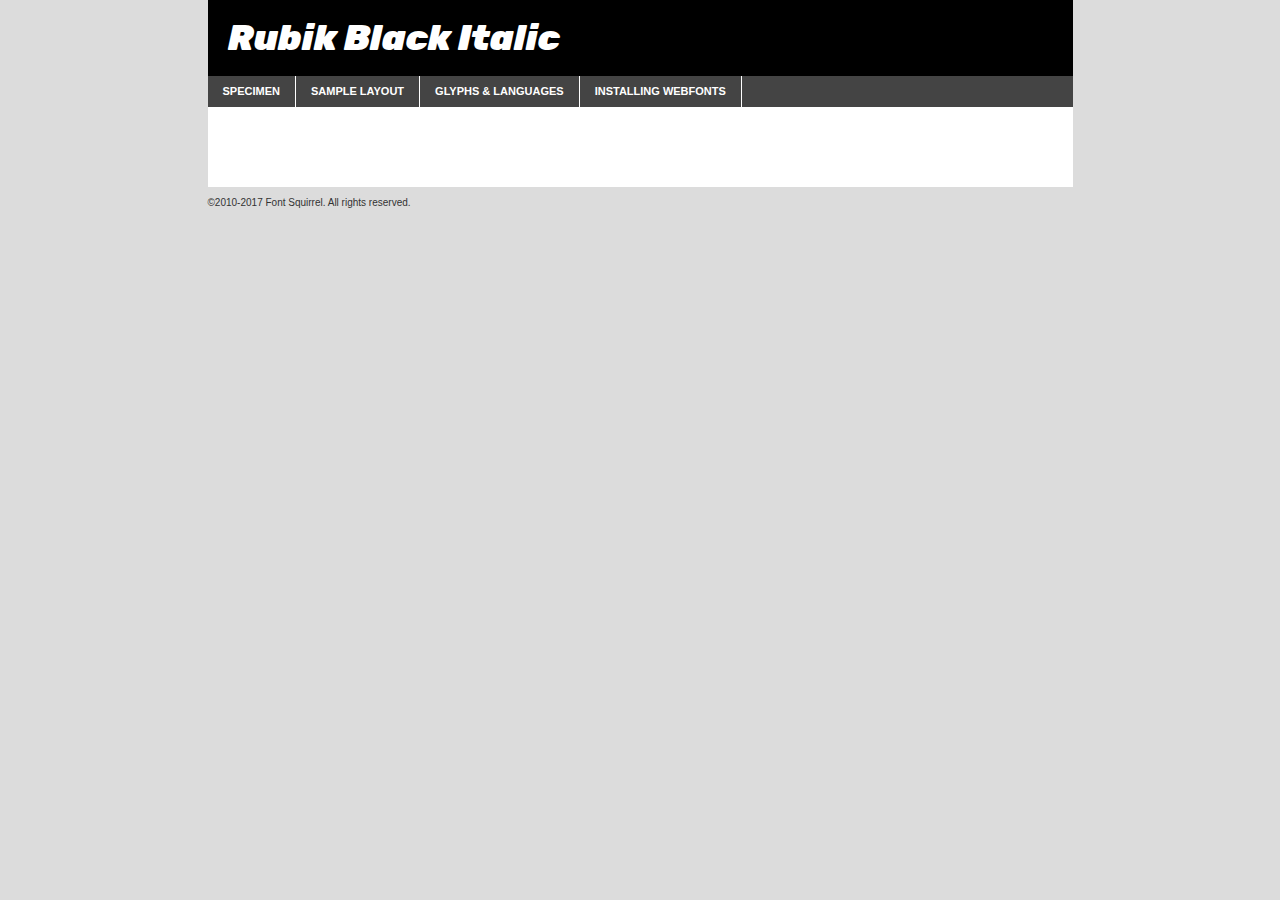
<file: fonts/rubik/rubik-blackitalic-demo.html>
<!DOCTYPE html PUBLIC "-//W3C//DTD XHTML 1.0 Transitional//EN"
	"http://www.w3.org/TR/xhtml1/DTD/xhtml1-transitional.dtd">

<html xmlns="http://www.w3.org/1999/xhtml" xml:lang="en" lang="en">
<head>
	<meta http-equiv="Content-Type" content="text/html; charset=utf-8" />
	<script src="http://ajax.googleapis.com/ajax/libs/jquery/1.7.2/jquery.min.js" type="text/javascript" charset="utf-8"></script>
	<script type="text/javascript">
	(function($){$.fn.easyTabs=function(option){var param=jQuery.extend({fadeSpeed:"fast",defaultContent:1,activeClass:'active'},option);$(this).each(function(){var thisId="#"+this.id;if(param.defaultContent==''){param.defaultContent=1;}
	if(typeof param.defaultContent=="number")
	{var defaultTab=$(thisId+" .tabs li:eq("+(param.defaultContent-1)+") a").attr('href').substr(1);}else{var defaultTab=param.defaultContent;}
	$(thisId+" .tabs li a").each(function(){var tabToHide=$(this).attr('href').substr(1);$("#"+tabToHide).addClass('easytabs-tab-content');});hideAll();changeContent(defaultTab);function hideAll(){$(thisId+" .easytabs-tab-content").hide();}
	function changeContent(tabId){hideAll();$(thisId+" .tabs li").removeClass(param.activeClass);$(thisId+" .tabs li a[href=#"+tabId+"]").closest('li').addClass(param.activeClass);if(param.fadeSpeed!="none")
	{$(thisId+" #"+tabId).fadeIn(param.fadeSpeed);}else{$(thisId+" #"+tabId).show();}}
	$(thisId+" .tabs li").click(function(){var tabId=$(this).find('a').attr('href').substr(1);changeContent(tabId);return false;});});}})(jQuery);
	</script>
	<link rel="stylesheet" href="specimen_files/specimen_stylesheet.css" type="text/css" charset="utf-8" />
	<link rel="stylesheet" href="stylesheet.css" type="text/css" charset="utf-8" />

	<style type="text/css">
					body{
				font-family: 'rubikblack_italic';
							}
		</style>

	<title>Rubik Black Italic Specimen</title>
	
	
	<script type="text/javascript" charset="utf-8">
		$(document).ready(function() {
			$('#container').easyTabs({defaultContent:1});
		});
	</script>
</head>

<body>
<div id="container">
	<div id="header">
		Rubik Black Italic	</div>
	<ul class="tabs">
		<li><a href="#specimen">Specimen</a></li>
		<li><a href="#layout">Sample Layout</a></li>
				<li><a href="#glyphs">Glyphs &amp; Languages</a></li>
		<li><a href="#installing">Installing Webfonts</a></li>
		
	</ul>
	
	<div id="main_content">

		
			<div id="specimen">
		
				<div class="section">
					<div class="grid12 firstcol">
						<div class="huge">AaBb</div>
					</div>
				</div>
		
				<div class="section">
					<div class="glyph_range">A&#x200B;B&#x200b;C&#x200b;D&#x200b;E&#x200b;F&#x200b;G&#x200b;H&#x200b;I&#x200b;J&#x200b;K&#x200b;L&#x200b;M&#x200b;N&#x200b;O&#x200b;P&#x200b;Q&#x200b;R&#x200b;S&#x200b;T&#x200b;U&#x200b;V&#x200b;W&#x200b;X&#x200b;Y&#x200b;Z&#x200b;a&#x200b;b&#x200b;c&#x200b;d&#x200b;e&#x200b;f&#x200b;g&#x200b;h&#x200b;i&#x200b;j&#x200b;k&#x200b;l&#x200b;m&#x200b;n&#x200b;o&#x200b;p&#x200b;q&#x200b;r&#x200b;s&#x200b;t&#x200b;u&#x200b;v&#x200b;w&#x200b;x&#x200b;y&#x200b;z&#x200b;1&#x200b;2&#x200b;3&#x200b;4&#x200b;5&#x200b;6&#x200b;7&#x200b;8&#x200b;9&#x200b;0&#x200b;&amp;&#x200b;.&#x200b;,&#x200b;?&#x200b;!&#x200b;&#64;&#x200b;(&#x200b;)&#x200b;#&#x200b;$&#x200b;%&#x200b;*&#x200b;+&#x200b;-&#x200b;=&#x200b;:&#x200b;;</div>
				</div>
				<div class="section">
					<div class="grid12 firstcol">
						<table class="sample_table">
							<tr><td>10</td><td class="size10">abcdefghijklmnopqrstuvwxyzABCDEFGHIJKLMNOPQRSTUVWXYZ0123456789abcdefghijklmnopqrstuvwxyzABCDEFGHIJKLMNOPQRSTUVWXYZ0123456789abcdefghijklmnopqrstuvwxyzABCDEFGHIJKLMNOPQRSTUVWXYZ</td></tr>
							<tr><td>11</td><td class="size11">abcdefghijklmnopqrstuvwxyzABCDEFGHIJKLMNOPQRSTUVWXYZ0123456789abcdefghijklmnopqrstuvwxyzABCDEFGHIJKLMNOPQRSTUVWXYZ0123456789abcdefghijklmnopqrstuvwxyzABCDEFGHIJKLMNOPQRSTUVWXYZ</td></tr>
							<tr><td>12</td><td class="size12">abcdefghijklmnopqrstuvwxyzABCDEFGHIJKLMNOPQRSTUVWXYZ0123456789abcdefghijklmnopqrstuvwxyzABCDEFGHIJKLMNOPQRSTUVWXYZ0123456789abcdefghijklmnopqrstuvwxyzABCDEFGHIJKLMNOPQRSTUVWXYZ</td></tr>
							<tr><td>13</td><td class="size13">abcdefghijklmnopqrstuvwxyzABCDEFGHIJKLMNOPQRSTUVWXYZ0123456789abcdefghijklmnopqrstuvwxyzABCDEFGHIJKLMNOPQRSTUVWXYZ0123456789abcdefghijklmnopqrstuvwxyzABCDEFGHIJKLMNOPQRSTUVWXYZ</td></tr>
							<tr><td>14</td><td class="size14">abcdefghijklmnopqrstuvwxyzABCDEFGHIJKLMNOPQRSTUVWXYZ0123456789abcdefghijklmnopqrstuvwxyzABCDEFGHIJKLMNOPQRSTUVWXYZ0123456789abcdefghijklmnopqrstuvwxyzABCDEFGHIJKLMNOPQRSTUVWXYZ</td></tr>
							<tr><td>16</td><td class="size16">abcdefghijklmnopqrstuvwxyzABCDEFGHIJKLMNOPQRSTUVWXYZ0123456789abcdefghijklmnopqrstuvwxyzABCDEFGHIJKLMNOPQRSTUVWXYZ</td></tr>
							<tr><td>18</td><td class="size18">abcdefghijklmnopqrstuvwxyzABCDEFGHIJKLMNOPQRSTUVWXYZ0123456789abcdefghijklmnopqrstuvwxyzABCDEFGHIJKLMNOPQRSTUVWXYZ</td></tr>
							<tr><td>20</td><td class="size20">abcdefghijklmnopqrstuvwxyzABCDEFGHIJKLMNOPQRSTUVWXYZ0123456789abcdefghijklmnopqrstuvwxyzABCDEFGHIJKLMNOPQRSTUVWXYZ</td></tr>
							<tr><td>24</td><td class="size24">abcdefghijklmnopqrstuvwxyzABCDEFGHIJKLMNOPQRSTUVWXYZ0123456789abcdefghijklmnopqrstuvwxyzABCDEFGHIJKLMNOPQRSTUVWXYZ</td></tr>
							<tr><td>30</td><td class="size30">abcdefghijklmnopqrstuvwxyzABCDEFGHIJKLMNOPQRSTUVWXYZ0123456789abcdefghijklmnopqrstuvwxyzABCDEFGHIJKLMNOPQRSTUVWXYZ</td></tr>
							<tr><td>36</td><td class="size36">abcdefghijklmnopqrstuvwxyzABCDEFGHIJKLMNOPQRSTUVWXYZ0123456789abcdefghijklmnopqrstuvwxyzABCDEFGHIJKLMNOPQRSTUVWXYZ</td></tr>
							<tr><td>48</td><td class="size48">abcdefghijklmnopqrstuvwxyzABCDEFGHIJKLMNOPQRSTUVWXYZ0123456789abcdefghijklmnopqrstuvwxyzABCDEFGHIJKLMNOPQRSTUVWXYZ</td></tr>
							<tr><td>60</td><td class="size60">abcdefghijklmnopqrstuvwxyzABCDEFGHIJKLMNOPQRSTUVWXYZ0123456789abcdefghijklmnopqrstuvwxyzABCDEFGHIJKLMNOPQRSTUVWXYZ</td></tr>
							<tr><td>72</td><td class="size72">abcdefghijklmnopqrstuvwxyzABCDEFGHIJKLMNOPQRSTUVWXYZ0123456789abcdefghijklmnopqrstuvwxyzABCDEFGHIJKLMNOPQRSTUVWXYZ</td></tr>
							<tr><td>90</td><td class="size90">abcdefghijklmnopqrstuvwxyzABCDEFGHIJKLMNOPQRSTUVWXYZ0123456789abcdefghijklmnopqrstuvwxyzABCDEFGHIJKLMNOPQRSTUVWXYZ</td></tr>
						</table>
				
					</div>
			
				</div>
		
		
		
								<div class="section" id="bodycomparison">


										<div id="xheight">
				<div class="fontbody">&#x25FC;&#x25FC;&#x25FC;&#x25FC;&#x25FC;&#x25FC;&#x25FC;&#x25FC;&#x25FC;&#x25FC;&#x25FC;&#x25FC;&#x25FC;&#x25FC;&#x25FC;&#x25FC;&#x25FC;&#x25FC;&#x25FC;&#x25FC;&#x25FC;&#x25FC;&#x25FC;&#x25FC;&#x25FC;&#x25FC;&#x25FC;&#x25FC;&#x25FC;&#x25FC;&#x25FC;&#x25FC;&#x25FC;&#x25FC;&#x25FC;&#x25FC;&#x25FC;&#x25FC;&#x25FC;&#x25FC;&#x25FC;&#x25FC;&#x25FC;&#x25FC;&#x25FC;&#x25FC;&#x25FC;&#x25FC;&#x25FC;&#x25FC;&#x25FC;&#x25FC;&#x25FC;&#x25FC;&#x25FC;&#x25FC;&#x25FC;&#x25FC;&#x25FC;&#x25FC;&#x25FC;&#x25FC;&#x25FC;&#x25FC;&#x25FC;&#x25FC;&#x25FC;&#x25FC;&#x25FC;&#x25FC;&#x25FC;&#x25FC;&#x25FC;&#x25FC;&#x25FC;&#x25FC;&#x25FC;&#x25FC;&#x25FC;&#x25FC;&#x25FC;&#x25FC;&#x25FC;&#x25FC;&#x25FC;&#x25FC;&#x25FC;&#x25FC;&#x25FC;&#x25FC;&#x25FC;&#x25FC;&#x25FC;&#x25FC;&#x25FC;&#x25FC;&#x25FC;&#x25FC;&#x25FC;body</div><div class="arialbody">body</div><div class="verdanabody">body</div><div class="georgiabody">body</div></div>
										<div class="fontbody" style="z-index:1">
											body<span>Rubik Black Italic</span>
										</div>
										<div class="arialbody" style="z-index:1">
											body<span>Arial</span>
										</div>
										<div class="verdanabody" style="z-index:1">
											body<span>Verdana</span>
										</div>
										<div class="georgiabody" style="z-index:1">
											body<span>Georgia</span>
										</div>



								</div>
		
		
				<div class="section psample psample_row1" id="">
					
					<div class="grid2 firstcol">
						<p class="size10"><span>10.</span>Aenean lacinia bibendum nulla sed consectetur. Fusce dapibus, tellus ac cursus commodo, tortor mauris condimentum nibh, ut fermentum massa justo sit amet risus. Nullam id dolor id nibh ultricies vehicula ut id elit. Cum sociis natoque penatibus et magnis dis parturient montes, nascetur ridiculus mus. Nulla vitae elit libero, a pharetra augue.</p>
			
					</div>
					<div class="grid3">
						<p class="size11"><span>11.</span>Aenean lacinia bibendum nulla sed consectetur. Fusce dapibus, tellus ac cursus commodo, tortor mauris condimentum nibh, ut fermentum massa justo sit amet risus. Nullam id dolor id nibh ultricies vehicula ut id elit. Cum sociis natoque penatibus et magnis dis parturient montes, nascetur ridiculus mus. Nulla vitae elit libero, a pharetra augue.</p>
			
					</div>
					<div class="grid3">
						<p class="size12"><span>12.</span>Aenean lacinia bibendum nulla sed consectetur. Fusce dapibus, tellus ac cursus commodo, tortor mauris condimentum nibh, ut fermentum massa justo sit amet risus. Nullam id dolor id nibh ultricies vehicula ut id elit. Cum sociis natoque penatibus et magnis dis parturient montes, nascetur ridiculus mus. Nulla vitae elit libero, a pharetra augue.</p>
			
					</div>
					<div class="grid4">
						<p class="size13"><span>13.</span>Aenean lacinia bibendum nulla sed consectetur. Fusce dapibus, tellus ac cursus commodo, tortor mauris condimentum nibh, ut fermentum massa justo sit amet risus. Nullam id dolor id nibh ultricies vehicula ut id elit. Cum sociis natoque penatibus et magnis dis parturient montes, nascetur ridiculus mus. Nulla vitae elit libero, a pharetra augue.</p>
			
					</div>
					<div class="white_blend"></div>
					
				</div>
				<div class="section psample psample_row2" id="">
					<div class="grid3 firstcol">
						<p class="size14"><span>14.</span>Aenean lacinia bibendum nulla sed consectetur. Fusce dapibus, tellus ac cursus commodo, tortor mauris condimentum nibh, ut fermentum massa justo sit amet risus. Nullam id dolor id nibh ultricies vehicula ut id elit. Cum sociis natoque penatibus et magnis dis parturient montes, nascetur ridiculus mus. Nulla vitae elit libero, a pharetra augue.</p>
			
					</div>
					<div class="grid4">
						<p class="size16"><span>16.</span>Aenean lacinia bibendum nulla sed consectetur. Fusce dapibus, tellus ac cursus commodo, tortor mauris condimentum nibh, ut fermentum massa justo sit amet risus. Nullam id dolor id nibh ultricies vehicula ut id elit. Cum sociis natoque penatibus et magnis dis parturient montes, nascetur ridiculus mus. Nulla vitae elit libero, a pharetra augue.</p>
			
					</div>
					<div class="grid5">
						<p class="size18"><span>18.</span>Aenean lacinia bibendum nulla sed consectetur. Fusce dapibus, tellus ac cursus commodo, tortor mauris condimentum nibh, ut fermentum massa justo sit amet risus. Nullam id dolor id nibh ultricies vehicula ut id elit. Cum sociis natoque penatibus et magnis dis parturient montes, nascetur ridiculus mus. Nulla vitae elit libero, a pharetra augue.</p>
			
					</div>

					<div class="white_blend"></div>

				</div>
				
				<div class="section psample psample_row3" id="">
					<div class="grid5 firstcol">
						<p class="size20"><span>20.</span>Aenean lacinia bibendum nulla sed consectetur. Fusce dapibus, tellus ac cursus commodo, tortor mauris condimentum nibh, ut fermentum massa justo sit amet risus. Nullam id dolor id nibh ultricies vehicula ut id elit. Cum sociis natoque penatibus et magnis dis parturient montes, nascetur ridiculus mus. Nulla vitae elit libero, a pharetra augue.</p>
					</div>
					<div class="grid7">
						<p class="size24"><span>24.</span>Aenean lacinia bibendum nulla sed consectetur. Fusce dapibus, tellus ac cursus commodo, tortor mauris condimentum nibh, ut fermentum massa justo sit amet risus. Nullam id dolor id nibh ultricies vehicula ut id elit. Cum sociis natoque penatibus et magnis dis parturient montes, nascetur ridiculus mus. Nulla vitae elit libero, a pharetra augue.</p>
					</div>
					
					<div class="white_blend"></div>
					
				</div>
				
				<div class="section psample psample_row4" id="">
					<div class="grid12 firstcol">
						<p class="size30"><span>30.</span>Aenean lacinia bibendum nulla sed consectetur. Fusce dapibus, tellus ac cursus commodo, tortor mauris condimentum nibh, ut fermentum massa justo sit amet risus. Nullam id dolor id nibh ultricies vehicula ut id elit. Cum sociis natoque penatibus et magnis dis parturient montes, nascetur ridiculus mus. Nulla vitae elit libero, a pharetra augue.</p>
					</div>
					<div class="white_blend"></div>
					
				</div>
				
				
				
				<div class="section psample psample_row1 fullreverse">
					<div class="grid2 firstcol">
						<p class="size10"><span>10.</span>Aenean lacinia bibendum nulla sed consectetur. Fusce dapibus, tellus ac cursus commodo, tortor mauris condimentum nibh, ut fermentum massa justo sit amet risus. Nullam id dolor id nibh ultricies vehicula ut id elit. Cum sociis natoque penatibus et magnis dis parturient montes, nascetur ridiculus mus. Nulla vitae elit libero, a pharetra augue.</p>
			
					</div>
					<div class="grid3">
						<p class="size11"><span>11.</span>Aenean lacinia bibendum nulla sed consectetur. Fusce dapibus, tellus ac cursus commodo, tortor mauris condimentum nibh, ut fermentum massa justo sit amet risus. Nullam id dolor id nibh ultricies vehicula ut id elit. Cum sociis natoque penatibus et magnis dis parturient montes, nascetur ridiculus mus. Nulla vitae elit libero, a pharetra augue.</p>
			
					</div>
					<div class="grid3">
						<p class="size12"><span>12.</span>Aenean lacinia bibendum nulla sed consectetur. Fusce dapibus, tellus ac cursus commodo, tortor mauris condimentum nibh, ut fermentum massa justo sit amet risus. Nullam id dolor id nibh ultricies vehicula ut id elit. Cum sociis natoque penatibus et magnis dis parturient montes, nascetur ridiculus mus. Nulla vitae elit libero, a pharetra augue.</p>
			
					</div>
					<div class="grid4">
						<p class="size13"><span>13.</span>Aenean lacinia bibendum nulla sed consectetur. Fusce dapibus, tellus ac cursus commodo, tortor mauris condimentum nibh, ut fermentum massa justo sit amet risus. Nullam id dolor id nibh ultricies vehicula ut id elit. Cum sociis natoque penatibus et magnis dis parturient montes, nascetur ridiculus mus. Nulla vitae elit libero, a pharetra augue.</p>
			
					</div>
					<div class="black_blend"></div>
					
				</div>
				
				<div class="section psample psample_row2 fullreverse">
					<div class="grid3 firstcol">
						<p class="size14"><span>14.</span>Aenean lacinia bibendum nulla sed consectetur. Fusce dapibus, tellus ac cursus commodo, tortor mauris condimentum nibh, ut fermentum massa justo sit amet risus. Nullam id dolor id nibh ultricies vehicula ut id elit. Cum sociis natoque penatibus et magnis dis parturient montes, nascetur ridiculus mus. Nulla vitae elit libero, a pharetra augue.</p>
			
					</div>
					<div class="grid4">
						<p class="size16"><span>16.</span>Aenean lacinia bibendum nulla sed consectetur. Fusce dapibus, tellus ac cursus commodo, tortor mauris condimentum nibh, ut fermentum massa justo sit amet risus. Nullam id dolor id nibh ultricies vehicula ut id elit. Cum sociis natoque penatibus et magnis dis parturient montes, nascetur ridiculus mus. Nulla vitae elit libero, a pharetra augue.</p>
			
					</div>
					<div class="grid5">
						<p class="size18"><span>18.</span>Aenean lacinia bibendum nulla sed consectetur. Fusce dapibus, tellus ac cursus commodo, tortor mauris condimentum nibh, ut fermentum massa justo sit amet risus. Nullam id dolor id nibh ultricies vehicula ut id elit. Cum sociis natoque penatibus et magnis dis parturient montes, nascetur ridiculus mus. Nulla vitae elit libero, a pharetra augue.</p>
			
					</div>
					<div class="black_blend"></div>

				</div>
				
				<div class="section psample fullreverse psample_row3" id="">
					<div class="grid5 firstcol">
						<p class="size20"><span>20.</span>Aenean lacinia bibendum nulla sed consectetur. Fusce dapibus, tellus ac cursus commodo, tortor mauris condimentum nibh, ut fermentum massa justo sit amet risus. Nullam id dolor id nibh ultricies vehicula ut id elit. Cum sociis natoque penatibus et magnis dis parturient montes, nascetur ridiculus mus. Nulla vitae elit libero, a pharetra augue.</p>
					</div>
					<div class="grid7">
						<p class="size24"><span>24.</span>Aenean lacinia bibendum nulla sed consectetur. Fusce dapibus, tellus ac cursus commodo, tortor mauris condimentum nibh, ut fermentum massa justo sit amet risus. Nullam id dolor id nibh ultricies vehicula ut id elit. Cum sociis natoque penatibus et magnis dis parturient montes, nascetur ridiculus mus. Nulla vitae elit libero, a pharetra augue.</p>
					</div>
					
					<div class="black_blend"></div>
					
				</div>
				
				<div class="section psample fullreverse psample_row4" id="" style="border-bottom: 20px #000 solid;">
					<div class="grid12 firstcol">
						<p class="size30"><span>30.</span>Aenean lacinia bibendum nulla sed consectetur. Fusce dapibus, tellus ac cursus commodo, tortor mauris condimentum nibh, ut fermentum massa justo sit amet risus. Nullam id dolor id nibh ultricies vehicula ut id elit. Cum sociis natoque penatibus et magnis dis parturient montes, nascetur ridiculus mus. Nulla vitae elit libero, a pharetra augue.</p>
					</div>
					<div class="black_blend"></div>
					
				</div>
				
				
				
				
			</div>
			
			<div id="layout">
				
				<div class="section">
					
					<div class="grid12 firstcol">
						<h1>Lorem Ipsum Dolor</h1>
						<h2>Etiam porta sem malesuada magna mollis euismod</h2>
						
						<p class="byline">By <a href="#link">Aenean Lacinia</a></p>
					</div>
				</div>
				<div class="section">
					<div class="grid8 firstcol">
						<p class="large">Donec sed odio dui. Morbi leo risus, porta ac consectetur ac, vestibulum at eros. Fusce dapibus, tellus ac cursus commodo, tortor mauris condimentum nibh, ut fermentum massa justo sit amet risus. </p>

						
						<h3>Pellentesque ornare sem</h3>

						<p>Maecenas sed diam eget risus varius blandit sit amet non magna. Maecenas faucibus mollis interdum. Donec ullamcorper nulla non metus auctor fringilla. Nullam id dolor id nibh ultricies vehicula ut id elit. Nullam id dolor id nibh ultricies vehicula ut id elit. </p>

						<p>Aenean eu leo quam. Pellentesque ornare sem lacinia quam venenatis vestibulum. Lorem ipsum dolor sit amet, consectetur adipiscing elit. Cum sociis natoque penatibus et magnis dis parturient montes, nascetur ridiculus mus. </p>

						<p>Nulla vitae elit libero, a pharetra augue. Praesent commodo cursus magna, vel scelerisque nisl consectetur et. Aenean lacinia bibendum nulla sed consectetur. </p>

						<p>Nullam quis risus eget urna mollis ornare vel eu leo. Nullam quis risus eget urna mollis ornare vel eu leo. Maecenas sed diam eget risus varius blandit sit amet non magna. Donec ullamcorper nulla non metus auctor fringilla. </p>

						<h3>Cras mattis consectetur</h3>

						<p>Aenean eu leo quam. Pellentesque ornare sem lacinia quam venenatis vestibulum. Aenean lacinia bibendum nulla sed consectetur. Integer posuere erat a ante venenatis dapibus posuere velit aliquet. Cras mattis consectetur purus sit amet fermentum. </p>

						<p>Nullam id dolor id nibh ultricies vehicula ut id elit. Nullam quis risus eget urna mollis ornare vel eu leo. Cras mattis consectetur purus sit amet fermentum.</p>
					</div>
					
					<div class="grid4 sidebar">
						
						<div class="box reverse">
							<p class="last">Nullam quis risus eget urna mollis ornare vel eu leo. Donec ullamcorper nulla non metus auctor fringilla. Cras mattis consectetur purus sit amet fermentum. Sed posuere consectetur est at lobortis. Lorem ipsum dolor sit amet, consectetur adipiscing elit. </p>
						</div>
						
						<p class="caption">Maecenas sed diam eget risus varius.</p>

						<p>Vestibulum id ligula porta felis euismod semper. Integer posuere erat a ante venenatis dapibus posuere velit aliquet. Vestibulum id ligula porta felis euismod semper. Sed posuere consectetur est at lobortis. Maecenas sed diam eget risus varius blandit sit amet non magna. Fusce dapibus, tellus ac cursus commodo, tortor mauris condimentum nibh, ut fermentum massa justo sit amet risus. </p>

					

						<p>Duis mollis, est non commodo luctus, nisi erat porttitor ligula, eget lacinia odio sem nec elit. Aenean lacinia bibendum nulla sed consectetur. Vivamus sagittis lacus vel augue laoreet rutrum faucibus dolor auctor. Aenean lacinia bibendum nulla sed consectetur. Nullam quis risus eget urna mollis ornare vel eu leo. </p>

						<p>Praesent commodo cursus magna, vel scelerisque nisl consectetur et. Donec ullamcorper nulla non metus auctor fringilla. Maecenas faucibus mollis interdum. Fusce dapibus, tellus ac cursus commodo, tortor mauris condimentum nibh, ut fermentum massa justo sit amet risus. </p>

					</div>
				</div>
				
			</div>


			



		<div id="glyphs">
			<div class="section">
				<div class="grid12 firstcol">
			
				<h1>Language Support</h1>
				<p>The subset of Rubik Black Italic in this kit supports the following languages:<br />
			
					English, Arrernte, Bislama, Cebuano, Fijian, Gilbertese, Hmong, Ibanag, Iloko_ilokano, Interglossa_glosa, Interlingua, Lojban, Manx, Norfolk_pitcairnese, Oromo, Rotokas, Samoan, Sardinian, Seychelles_creole, Shona, Somali, Southern_ndebele, Swahili, Swati_swazi, Tok_pisin, Warlpiri, Xhosa, Zulu, Latinbasic, Ubasic, Demo				</p>
				<h1>Glyph Chart</h1>
				<p>The subset of Rubik Black Italic in this kit includes all the glyphs listed below. Unicode entities are included above each glyph to help you insert individual characters into your layout.</p>
				<div id="glyph_chart">
			
																														 <div><p>&amp;#13;</p>&#13;</div>
																				 <div><p>&amp;#32;</p>&#32;</div>
																				 <div><p>&amp;#33;</p>&#33;</div>
																				 <div><p>&amp;#34;</p>&#34;</div>
																				 <div><p>&amp;#35;</p>&#35;</div>
																				 <div><p>&amp;#36;</p>&#36;</div>
																				 <div><p>&amp;#37;</p>&#37;</div>
																				 <div><p>&amp;#38;</p>&#38;</div>
																				 <div><p>&amp;#39;</p>&#39;</div>
																				 <div><p>&amp;#40;</p>&#40;</div>
																				 <div><p>&amp;#41;</p>&#41;</div>
																				 <div><p>&amp;#42;</p>&#42;</div>
																				 <div><p>&amp;#43;</p>&#43;</div>
																				 <div><p>&amp;#44;</p>&#44;</div>
																				 <div><p>&amp;#45;</p>&#45;</div>
																				 <div><p>&amp;#46;</p>&#46;</div>
																				 <div><p>&amp;#47;</p>&#47;</div>
																				 <div><p>&amp;#48;</p>&#48;</div>
																				 <div><p>&amp;#49;</p>&#49;</div>
																				 <div><p>&amp;#50;</p>&#50;</div>
																				 <div><p>&amp;#51;</p>&#51;</div>
																				 <div><p>&amp;#52;</p>&#52;</div>
																				 <div><p>&amp;#53;</p>&#53;</div>
																				 <div><p>&amp;#54;</p>&#54;</div>
																				 <div><p>&amp;#55;</p>&#55;</div>
																				 <div><p>&amp;#56;</p>&#56;</div>
																				 <div><p>&amp;#57;</p>&#57;</div>
																				 <div><p>&amp;#58;</p>&#58;</div>
																				 <div><p>&amp;#59;</p>&#59;</div>
																				 <div><p>&amp;#60;</p>&#60;</div>
																				 <div><p>&amp;#61;</p>&#61;</div>
																				 <div><p>&amp;#62;</p>&#62;</div>
																				 <div><p>&amp;#63;</p>&#63;</div>
																				 <div><p>&amp;#64;</p>&#64;</div>
																				 <div><p>&amp;#65;</p>&#65;</div>
																				 <div><p>&amp;#66;</p>&#66;</div>
																				 <div><p>&amp;#67;</p>&#67;</div>
																				 <div><p>&amp;#68;</p>&#68;</div>
																				 <div><p>&amp;#69;</p>&#69;</div>
																				 <div><p>&amp;#70;</p>&#70;</div>
																				 <div><p>&amp;#71;</p>&#71;</div>
																				 <div><p>&amp;#72;</p>&#72;</div>
																				 <div><p>&amp;#73;</p>&#73;</div>
																				 <div><p>&amp;#74;</p>&#74;</div>
																				 <div><p>&amp;#75;</p>&#75;</div>
																				 <div><p>&amp;#76;</p>&#76;</div>
																				 <div><p>&amp;#77;</p>&#77;</div>
																				 <div><p>&amp;#78;</p>&#78;</div>
																				 <div><p>&amp;#79;</p>&#79;</div>
																				 <div><p>&amp;#80;</p>&#80;</div>
																				 <div><p>&amp;#81;</p>&#81;</div>
																				 <div><p>&amp;#82;</p>&#82;</div>
																				 <div><p>&amp;#83;</p>&#83;</div>
																				 <div><p>&amp;#84;</p>&#84;</div>
																				 <div><p>&amp;#85;</p>&#85;</div>
																				 <div><p>&amp;#86;</p>&#86;</div>
																				 <div><p>&amp;#87;</p>&#87;</div>
																				 <div><p>&amp;#88;</p>&#88;</div>
																				 <div><p>&amp;#89;</p>&#89;</div>
																				 <div><p>&amp;#90;</p>&#90;</div>
																				 <div><p>&amp;#91;</p>&#91;</div>
																				 <div><p>&amp;#92;</p>&#92;</div>
																				 <div><p>&amp;#93;</p>&#93;</div>
																				 <div><p>&amp;#94;</p>&#94;</div>
																				 <div><p>&amp;#95;</p>&#95;</div>
																				 <div><p>&amp;#96;</p>&#96;</div>
																				 <div><p>&amp;#97;</p>&#97;</div>
																				 <div><p>&amp;#98;</p>&#98;</div>
																				 <div><p>&amp;#99;</p>&#99;</div>
																				 <div><p>&amp;#100;</p>&#100;</div>
																				 <div><p>&amp;#101;</p>&#101;</div>
																				 <div><p>&amp;#102;</p>&#102;</div>
																				 <div><p>&amp;#103;</p>&#103;</div>
																				 <div><p>&amp;#104;</p>&#104;</div>
																				 <div><p>&amp;#105;</p>&#105;</div>
																				 <div><p>&amp;#106;</p>&#106;</div>
																				 <div><p>&amp;#107;</p>&#107;</div>
																				 <div><p>&amp;#108;</p>&#108;</div>
																				 <div><p>&amp;#109;</p>&#109;</div>
																				 <div><p>&amp;#110;</p>&#110;</div>
																				 <div><p>&amp;#111;</p>&#111;</div>
																				 <div><p>&amp;#112;</p>&#112;</div>
																				 <div><p>&amp;#113;</p>&#113;</div>
																				 <div><p>&amp;#114;</p>&#114;</div>
																				 <div><p>&amp;#115;</p>&#115;</div>
																				 <div><p>&amp;#116;</p>&#116;</div>
																				 <div><p>&amp;#117;</p>&#117;</div>
																				 <div><p>&amp;#118;</p>&#118;</div>
																				 <div><p>&amp;#119;</p>&#119;</div>
																				 <div><p>&amp;#120;</p>&#120;</div>
																				 <div><p>&amp;#121;</p>&#121;</div>
																				 <div><p>&amp;#122;</p>&#122;</div>
																				 <div><p>&amp;#123;</p>&#123;</div>
																				 <div><p>&amp;#124;</p>&#124;</div>
																				 <div><p>&amp;#125;</p>&#125;</div>
																				 <div><p>&amp;#126;</p>&#126;</div>
																				 <div><p>&amp;#160;</p>&#160;</div>
																				 <div><p>&amp;#161;</p>&#161;</div>
																				 <div><p>&amp;#162;</p>&#162;</div>
																				 <div><p>&amp;#163;</p>&#163;</div>
																				 <div><p>&amp;#164;</p>&#164;</div>
																				 <div><p>&amp;#165;</p>&#165;</div>
																				 <div><p>&amp;#166;</p>&#166;</div>
																				 <div><p>&amp;#167;</p>&#167;</div>
																				 <div><p>&amp;#168;</p>&#168;</div>
																				 <div><p>&amp;#169;</p>&#169;</div>
																				 <div><p>&amp;#170;</p>&#170;</div>
																				 <div><p>&amp;#171;</p>&#171;</div>
																				 <div><p>&amp;#172;</p>&#172;</div>
																				 <div><p>&amp;#174;</p>&#174;</div>
																				 <div><p>&amp;#175;</p>&#175;</div>
																				 <div><p>&amp;#176;</p>&#176;</div>
																				 <div><p>&amp;#177;</p>&#177;</div>
																				 <div><p>&amp;#180;</p>&#180;</div>
																				 <div><p>&amp;#181;</p>&#181;</div>
																				 <div><p>&amp;#182;</p>&#182;</div>
																				 <div><p>&amp;#183;</p>&#183;</div>
																				 <div><p>&amp;#184;</p>&#184;</div>
																				 <div><p>&amp;#186;</p>&#186;</div>
																				 <div><p>&amp;#187;</p>&#187;</div>
																				 <div><p>&amp;#191;</p>&#191;</div>
																				 <div><p>&amp;#198;</p>&#198;</div>
																				 <div><p>&amp;#199;</p>&#199;</div>
																				 <div><p>&amp;#208;</p>&#208;</div>
																				 <div><p>&amp;#215;</p>&#215;</div>
																				 <div><p>&amp;#216;</p>&#216;</div>
																				 <div><p>&amp;#222;</p>&#222;</div>
																				 <div><p>&amp;#223;</p>&#223;</div>
																				 <div><p>&amp;#230;</p>&#230;</div>
																				 <div><p>&amp;#231;</p>&#231;</div>
																				 <div><p>&amp;#240;</p>&#240;</div>
																				 <div><p>&amp;#247;</p>&#247;</div>
																				 <div><p>&amp;#248;</p>&#248;</div>
																				 <div><p>&amp;#254;</p>&#254;</div>
																				 <div><p>&amp;#260;</p>&#260;</div>
																				 <div><p>&amp;#261;</p>&#261;</div>
																				 <div><p>&amp;#272;</p>&#272;</div>
																				 <div><p>&amp;#273;</p>&#273;</div>
																				 <div><p>&amp;#280;</p>&#280;</div>
																				 <div><p>&amp;#281;</p>&#281;</div>
																				 <div><p>&amp;#294;</p>&#294;</div>
																				 <div><p>&amp;#295;</p>&#295;</div>
																				 <div><p>&amp;#302;</p>&#302;</div>
																				 <div><p>&amp;#303;</p>&#303;</div>
																				 <div><p>&amp;#305;</p>&#305;</div>
																				 <div><p>&amp;#306;</p>&#306;</div>
																				 <div><p>&amp;#312;</p>&#312;</div>
																				 <div><p>&amp;#317;</p>&#317;</div>
																				 <div><p>&amp;#319;</p>&#319;</div>
																				 <div><p>&amp;#320;</p>&#320;</div>
																				 <div><p>&amp;#321;</p>&#321;</div>
																				 <div><p>&amp;#322;</p>&#322;</div>
																				 <div><p>&amp;#330;</p>&#330;</div>
																				 <div><p>&amp;#331;</p>&#331;</div>
																				 <div><p>&amp;#338;</p>&#338;</div>
																				 <div><p>&amp;#339;</p>&#339;</div>
																				 <div><p>&amp;#350;</p>&#350;</div>
																				 <div><p>&amp;#351;</p>&#351;</div>
																				 <div><p>&amp;#358;</p>&#358;</div>
																				 <div><p>&amp;#359;</p>&#359;</div>
																				 <div><p>&amp;#370;</p>&#370;</div>
																				 <div><p>&amp;#371;</p>&#371;</div>
																				 <div><p>&amp;#383;</p>&#383;</div>
																				 <div><p>&amp;#402;</p>&#402;</div>
																				 <div><p>&amp;#567;</p>&#567;</div>
																				 <div><p>&amp;#710;</p>&#710;</div>
																				 <div><p>&amp;#711;</p>&#711;</div>
																				 <div><p>&amp;#728;</p>&#728;</div>
																				 <div><p>&amp;#729;</p>&#729;</div>
																				 <div><p>&amp;#730;</p>&#730;</div>
																				 <div><p>&amp;#731;</p>&#731;</div>
																				 <div><p>&amp;#732;</p>&#732;</div>
																				 <div><p>&amp;#733;</p>&#733;</div>
																				 <div><p>&amp;#1026;</p>&#1026;</div>
																				 <div><p>&amp;#1028;</p>&#1028;</div>
																				 <div><p>&amp;#1033;</p>&#1033;</div>
																				 <div><p>&amp;#1034;</p>&#1034;</div>
																				 <div><p>&amp;#1035;</p>&#1035;</div>
																				 <div><p>&amp;#1037;</p>&#1037;</div>
																				 <div><p>&amp;#1039;</p>&#1039;</div>
																				 <div><p>&amp;#1041;</p>&#1041;</div>
																				 <div><p>&amp;#1043;</p>&#1043;</div>
																				 <div><p>&amp;#1044;</p>&#1044;</div>
																				 <div><p>&amp;#1046;</p>&#1046;</div>
																				 <div><p>&amp;#1047;</p>&#1047;</div>
																				 <div><p>&amp;#1048;</p>&#1048;</div>
																				 <div><p>&amp;#1049;</p>&#1049;</div>
																				 <div><p>&amp;#1051;</p>&#1051;</div>
																				 <div><p>&amp;#1055;</p>&#1055;</div>
																				 <div><p>&amp;#1059;</p>&#1059;</div>
																				 <div><p>&amp;#1060;</p>&#1060;</div>
																				 <div><p>&amp;#1062;</p>&#1062;</div>
																				 <div><p>&amp;#1063;</p>&#1063;</div>
																				 <div><p>&amp;#1064;</p>&#1064;</div>
																				 <div><p>&amp;#1065;</p>&#1065;</div>
																				 <div><p>&amp;#1066;</p>&#1066;</div>
																				 <div><p>&amp;#1067;</p>&#1067;</div>
																				 <div><p>&amp;#1068;</p>&#1068;</div>
																				 <div><p>&amp;#1069;</p>&#1069;</div>
																				 <div><p>&amp;#1070;</p>&#1070;</div>
																				 <div><p>&amp;#1071;</p>&#1071;</div>
																				 <div><p>&amp;#1073;</p>&#1073;</div>
																				 <div><p>&amp;#1074;</p>&#1074;</div>
																				 <div><p>&amp;#1075;</p>&#1075;</div>
																				 <div><p>&amp;#1076;</p>&#1076;</div>
																				 <div><p>&amp;#1078;</p>&#1078;</div>
																				 <div><p>&amp;#1079;</p>&#1079;</div>
																				 <div><p>&amp;#1080;</p>&#1080;</div>
																				 <div><p>&amp;#1082;</p>&#1082;</div>
																				 <div><p>&amp;#1083;</p>&#1083;</div>
																				 <div><p>&amp;#1084;</p>&#1084;</div>
																				 <div><p>&amp;#1085;</p>&#1085;</div>
																				 <div><p>&amp;#1087;</p>&#1087;</div>
																				 <div><p>&amp;#1090;</p>&#1090;</div>
																				 <div><p>&amp;#1091;</p>&#1091;</div>
																				 <div><p>&amp;#1092;</p>&#1092;</div>
																				 <div><p>&amp;#1094;</p>&#1094;</div>
																				 <div><p>&amp;#1095;</p>&#1095;</div>
																				 <div><p>&amp;#1096;</p>&#1096;</div>
																				 <div><p>&amp;#1097;</p>&#1097;</div>
																				 <div><p>&amp;#1098;</p>&#1098;</div>
																				 <div><p>&amp;#1099;</p>&#1099;</div>
																				 <div><p>&amp;#1100;</p>&#1100;</div>
																				 <div><p>&amp;#1101;</p>&#1101;</div>
																				 <div><p>&amp;#1102;</p>&#1102;</div>
																				 <div><p>&amp;#1103;</p>&#1103;</div>
																				 <div><p>&amp;#1106;</p>&#1106;</div>
																				 <div><p>&amp;#1108;</p>&#1108;</div>
																				 <div><p>&amp;#1113;</p>&#1113;</div>
																				 <div><p>&amp;#1114;</p>&#1114;</div>
																				 <div><p>&amp;#1115;</p>&#1115;</div>
																				 <div><p>&amp;#1119;</p>&#1119;</div>
																				 <div><p>&amp;#1168;</p>&#1168;</div>
																				 <div><p>&amp;#1169;</p>&#1169;</div>
																				 <div><p>&amp;#1488;</p>&#1488;</div>
																				 <div><p>&amp;#1489;</p>&#1489;</div>
																				 <div><p>&amp;#1490;</p>&#1490;</div>
																				 <div><p>&amp;#1491;</p>&#1491;</div>
																				 <div><p>&amp;#1492;</p>&#1492;</div>
																				 <div><p>&amp;#1493;</p>&#1493;</div>
																				 <div><p>&amp;#1494;</p>&#1494;</div>
																				 <div><p>&amp;#1495;</p>&#1495;</div>
																				 <div><p>&amp;#1496;</p>&#1496;</div>
																				 <div><p>&amp;#1497;</p>&#1497;</div>
																				 <div><p>&amp;#1498;</p>&#1498;</div>
																				 <div><p>&amp;#1499;</p>&#1499;</div>
																				 <div><p>&amp;#1500;</p>&#1500;</div>
																				 <div><p>&amp;#1501;</p>&#1501;</div>
																				 <div><p>&amp;#1502;</p>&#1502;</div>
																				 <div><p>&amp;#1503;</p>&#1503;</div>
																				 <div><p>&amp;#1504;</p>&#1504;</div>
																				 <div><p>&amp;#1505;</p>&#1505;</div>
																				 <div><p>&amp;#1506;</p>&#1506;</div>
																				 <div><p>&amp;#1507;</p>&#1507;</div>
																				 <div><p>&amp;#1508;</p>&#1508;</div>
																				 <div><p>&amp;#1509;</p>&#1509;</div>
																				 <div><p>&amp;#1510;</p>&#1510;</div>
																				 <div><p>&amp;#1511;</p>&#1511;</div>
																				 <div><p>&amp;#1512;</p>&#1512;</div>
																				 <div><p>&amp;#1513;</p>&#1513;</div>
																				 <div><p>&amp;#1514;</p>&#1514;</div>
																				 <div><p>&amp;#8211;</p>&#8211;</div>
																				 <div><p>&amp;#8212;</p>&#8212;</div>
																				 <div><p>&amp;#8216;</p>&#8216;</div>
																				 <div><p>&amp;#8217;</p>&#8217;</div>
																				 <div><p>&amp;#8218;</p>&#8218;</div>
																				 <div><p>&amp;#8220;</p>&#8220;</div>
																				 <div><p>&amp;#8221;</p>&#8221;</div>
																				 <div><p>&amp;#8222;</p>&#8222;</div>
																				 <div><p>&amp;#8224;</p>&#8224;</div>
																				 <div><p>&amp;#8225;</p>&#8225;</div>
																				 <div><p>&amp;#8226;</p>&#8226;</div>
																				 <div><p>&amp;#8230;</p>&#8230;</div>
																				 <div><p>&amp;#8240;</p>&#8240;</div>
																				 <div><p>&amp;#8249;</p>&#8249;</div>
																				 <div><p>&amp;#8250;</p>&#8250;</div>
																				 <div><p>&amp;#8260;</p>&#8260;</div>
																				 <div><p>&amp;#8320;</p>&#8320;</div>
																				 <div><p>&amp;#8321;</p>&#8321;</div>
																				 <div><p>&amp;#8322;</p>&#8322;</div>
																				 <div><p>&amp;#8323;</p>&#8323;</div>
																				 <div><p>&amp;#8324;</p>&#8324;</div>
																				 <div><p>&amp;#8325;</p>&#8325;</div>
																				 <div><p>&amp;#8326;</p>&#8326;</div>
																				 <div><p>&amp;#8327;</p>&#8327;</div>
																				 <div><p>&amp;#8328;</p>&#8328;</div>
																				 <div><p>&amp;#8329;</p>&#8329;</div>
																				 <div><p>&amp;#8333;</p>&#8333;</div>
																				 <div><p>&amp;#8334;</p>&#8334;</div>
																				 <div><p>&amp;#8362;</p>&#8362;</div>
																				 <div><p>&amp;#8364;</p>&#8364;</div>
																				 <div><p>&amp;#8381;</p>&#8381;</div>
																				 <div><p>&amp;#8470;</p>&#8470;</div>
																				 <div><p>&amp;#8482;</p>&#8482;</div>
																				 <div><p>&amp;#8494;</p>&#8494;</div>
																				 <div><p>&amp;#8706;</p>&#8706;</div>
																				 <div><p>&amp;#8710;</p>&#8710;</div>
																				 <div><p>&amp;#8719;</p>&#8719;</div>
																				 <div><p>&amp;#8721;</p>&#8721;</div>
																				 <div><p>&amp;#8722;</p>&#8722;</div>
																				 <div><p>&amp;#8730;</p>&#8730;</div>
																				 <div><p>&amp;#8734;</p>&#8734;</div>
																				 <div><p>&amp;#8747;</p>&#8747;</div>
																				 <div><p>&amp;#8776;</p>&#8776;</div>
																				 <div><p>&amp;#8800;</p>&#8800;</div>
																				 <div><p>&amp;#8804;</p>&#8804;</div>
																				 <div><p>&amp;#8805;</p>&#8805;</div>
																				 <div><p>&amp;#9674;</p>&#9674;</div>
																				 <div><p>&amp;#9724;</p>&#9724;</div>
																				 <div><p>&amp;#63171;</p>&#63171;</div>
																				 <div><p>&amp;#63177;</p>&#63177;</div>
																				 <div><p>&amp;#63178;</p>&#63178;</div>
																				 <div><p>&amp;#63179;</p>&#63179;</div>
																				 <div><p>&amp;#63182;</p>&#63182;</div>
																				 <div><p>&amp;#63183;</p>&#63183;</div>
																				 <div><p>&amp;#63184;</p>&#63184;</div>
																				 <div><p>&amp;#64256;</p>&#64256;</div>
																				 <div><p>&amp;#64257;</p>&#64257;</div>
																				 <div><p>&amp;#64258;</p>&#64258;</div>
																				 <div><p>&amp;#64259;</p>&#64259;</div>
																				 <div><p>&amp;#64260;</p>&#64260;</div>
																				 <div><p>&amp;#64298;</p>&#64298;</div>
																				 <div><p>&amp;#64299;</p>&#64299;</div>
																				 <div><p>&amp;#64300;</p>&#64300;</div>
																				 <div><p>&amp;#64301;</p>&#64301;</div>
																				 <div><p>&amp;#64305;</p>&#64305;</div>
																				 <div><p>&amp;#64306;</p>&#64306;</div>
																				 <div><p>&amp;#64307;</p>&#64307;</div>
																				 <div><p>&amp;#64308;</p>&#64308;</div>
																				 <div><p>&amp;#64309;</p>&#64309;</div>
																				 <div><p>&amp;#64310;</p>&#64310;</div>
																				 <div><p>&amp;#64312;</p>&#64312;</div>
																				 <div><p>&amp;#64313;</p>&#64313;</div>
																				 <div><p>&amp;#64314;</p>&#64314;</div>
																				 <div><p>&amp;#64315;</p>&#64315;</div>
																				 <div><p>&amp;#64316;</p>&#64316;</div>
																				 <div><p>&amp;#64318;</p>&#64318;</div>
																				 <div><p>&amp;#64320;</p>&#64320;</div>
																				 <div><p>&amp;#64321;</p>&#64321;</div>
																				 <div><p>&amp;#64324;</p>&#64324;</div>
																				 <div><p>&amp;#64326;</p>&#64326;</div>
																				 <div><p>&amp;#64327;</p>&#64327;</div>
																				 <div><p>&amp;#64329;</p>&#64329;</div>
																				 <div><p>&amp;#64330;</p>&#64330;</div>
																																																																																																																																																																																																																																																																																																																																																																																																																																																																</div>	
				</div>
		
		
			</div>
		</div>
		
		
		<div id="specs">
			
		</div>
	
		<div id="installing">
			<div class="section">
				<div class="grid7 firstcol">
					<h1>Installing Webfonts</h1>
					
					<p>Webfonts are supported by all major browser platforms but not all in the same way. There are currently four different font formats that must be included in order to target all browsers. This includes TTF, WOFF, EOT and SVG.</p>
					
					<h2>1. Upload your webfonts</h2>
					<p>You must upload your webfont kit to your website. They should be in or near the same directory as your CSS files.</p>
					
					<h2>2. Include the webfont stylesheet</h2>
					<p>A special CSS @font-face declaration helps the various browsers select the appropriate font it needs without causing you a bunch of headaches. Learn more about this syntax by reading the <a href="https://www.fontspring.com/blog/further-hardening-of-the-bulletproof-syntax">Fontspring blog post</a> about it. The code for it is as follows:</p>


<code>
@font-face{ 
	font-family: 'MyWebFont';
	src: url('WebFont.eot');
	src: url('WebFont.eot?#iefix') format('embedded-opentype'),
	     url('WebFont.woff') format('woff'),
	     url('WebFont.ttf') format('truetype'),
	     url('WebFont.svg#webfont') format('svg');
}
</code>

	<p>We've already gone ahead and generated the code for you. All you have to do is link to the stylesheet in your HTML, like this:</p>
	<code>&lt;link rel=&quot;stylesheet&quot; href=&quot;stylesheet.css&quot; type=&quot;text/css&quot; charset=&quot;utf-8&quot; /&gt;</code>

					<h2>3. Modify your own stylesheet</h2>
					<p>To take advantage of your new fonts, you must tell your stylesheet to use them. Look at the original @font-face declaration above and find the property called "font-family." The name linked there will be what you use to reference the font. Prepend that webfont name to the font stack in the "font-family" property, inside the selector you want to change. For example:</p>
<code>p { font-family: 'WebFont', Arial, sans-serif; }</code>

<h2>4. Test</h2>
<p>Getting webfonts to work cross-browser <em>can</em> be tricky. Use the information in the sidebar to help you if you find that fonts aren't loading in a particular browser.</p>
				</div>
				
				<div class="grid5 sidebar">
					<div class="box">
						<h2>Troubleshooting<br />Font-Face Problems</h2>
						<p>Having trouble getting your webfonts to load in your new website? Here are some tips to sort out what might be the problem.</p>

						<h3>Fonts not showing in any browser</h3>

						<p>This sounds like you need to work on the plumbing. You either did not upload the fonts to the correct directory, or you did not link the fonts properly in the CSS. If you've confirmed that all this is correct and you still have a problem, take a look at your .htaccess file and see if requests are getting intercepted.</p>

						<h3>Fonts not loading in iPhone or iPad</h3>

						<p>The most common problem here is that you are serving the fonts from an IIS server. IIS refuses to serve files that have unknown MIME types. If that is the case, you must set the MIME type for SVG to "image/svg+xml" in the server settings. Follow these instructions from Microsoft if you need help.</p>

						<h3>Fonts not loading in Firefox</h3>

						<p>The primary reason for this failure? You are still using a version Firefox older than 3.5. So upgrade already! If that isn't it, then you are very likely serving fonts from a different domain. Firefox requires that all font assets be served from the same domain. Lastly it is possible that you need to add WOFF to your list of MIME types (if you are serving via IIS.)</p>

						<h3>Fonts not loading in IE</h3>

						<p>Are you looking at Internet Explorer on an actual Windows machine or are you cheating by using a service like Adobe BrowserLab? Many of these screenshot services do not render @font-face for IE. Best to test it on a real machine.</p>

						<h3>Fonts not loading in IE9</h3>

						<p>IE9, like Firefox, requires that fonts be served from the same domain as the website. Make sure that is the case.</p>
					</div>
				</div>
			</div>
			
		</div>
	
	</div>
	<div id="footer">
		<p>&copy;2010-2017 Font Squirrel. All rights reserved.</p>
	</div>
</div>
</body>
</html>
</file>
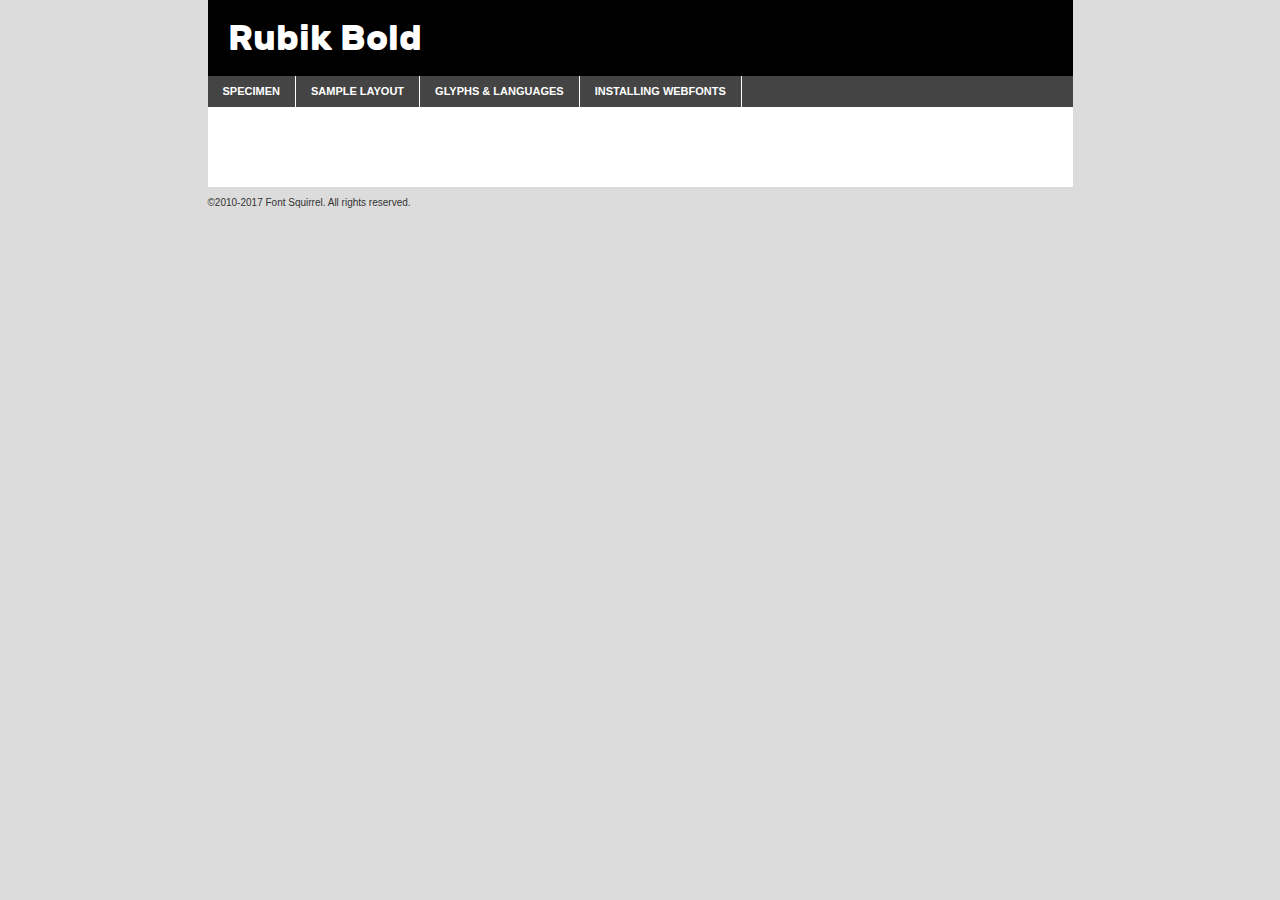
<file: fonts/rubik/rubik-bold-demo.html>
<!DOCTYPE html PUBLIC "-//W3C//DTD XHTML 1.0 Transitional//EN"
	"http://www.w3.org/TR/xhtml1/DTD/xhtml1-transitional.dtd">

<html xmlns="http://www.w3.org/1999/xhtml" xml:lang="en" lang="en">
<head>
	<meta http-equiv="Content-Type" content="text/html; charset=utf-8" />
	<script src="http://ajax.googleapis.com/ajax/libs/jquery/1.7.2/jquery.min.js" type="text/javascript" charset="utf-8"></script>
	<script type="text/javascript">
	(function($){$.fn.easyTabs=function(option){var param=jQuery.extend({fadeSpeed:"fast",defaultContent:1,activeClass:'active'},option);$(this).each(function(){var thisId="#"+this.id;if(param.defaultContent==''){param.defaultContent=1;}
	if(typeof param.defaultContent=="number")
	{var defaultTab=$(thisId+" .tabs li:eq("+(param.defaultContent-1)+") a").attr('href').substr(1);}else{var defaultTab=param.defaultContent;}
	$(thisId+" .tabs li a").each(function(){var tabToHide=$(this).attr('href').substr(1);$("#"+tabToHide).addClass('easytabs-tab-content');});hideAll();changeContent(defaultTab);function hideAll(){$(thisId+" .easytabs-tab-content").hide();}
	function changeContent(tabId){hideAll();$(thisId+" .tabs li").removeClass(param.activeClass);$(thisId+" .tabs li a[href=#"+tabId+"]").closest('li').addClass(param.activeClass);if(param.fadeSpeed!="none")
	{$(thisId+" #"+tabId).fadeIn(param.fadeSpeed);}else{$(thisId+" #"+tabId).show();}}
	$(thisId+" .tabs li").click(function(){var tabId=$(this).find('a').attr('href').substr(1);changeContent(tabId);return false;});});}})(jQuery);
	</script>
	<link rel="stylesheet" href="specimen_files/specimen_stylesheet.css" type="text/css" charset="utf-8" />
	<link rel="stylesheet" href="stylesheet.css" type="text/css" charset="utf-8" />

	<style type="text/css">
					body{
				font-family: 'rubikbold';
							}
		</style>

	<title>Rubik Bold Specimen</title>
	
	
	<script type="text/javascript" charset="utf-8">
		$(document).ready(function() {
			$('#container').easyTabs({defaultContent:1});
		});
	</script>
</head>

<body>
<div id="container">
	<div id="header">
		Rubik Bold	</div>
	<ul class="tabs">
		<li><a href="#specimen">Specimen</a></li>
		<li><a href="#layout">Sample Layout</a></li>
				<li><a href="#glyphs">Glyphs &amp; Languages</a></li>
		<li><a href="#installing">Installing Webfonts</a></li>
		
	</ul>
	
	<div id="main_content">

		
			<div id="specimen">
		
				<div class="section">
					<div class="grid12 firstcol">
						<div class="huge">AaBb</div>
					</div>
				</div>
		
				<div class="section">
					<div class="glyph_range">A&#x200B;B&#x200b;C&#x200b;D&#x200b;E&#x200b;F&#x200b;G&#x200b;H&#x200b;I&#x200b;J&#x200b;K&#x200b;L&#x200b;M&#x200b;N&#x200b;O&#x200b;P&#x200b;Q&#x200b;R&#x200b;S&#x200b;T&#x200b;U&#x200b;V&#x200b;W&#x200b;X&#x200b;Y&#x200b;Z&#x200b;a&#x200b;b&#x200b;c&#x200b;d&#x200b;e&#x200b;f&#x200b;g&#x200b;h&#x200b;i&#x200b;j&#x200b;k&#x200b;l&#x200b;m&#x200b;n&#x200b;o&#x200b;p&#x200b;q&#x200b;r&#x200b;s&#x200b;t&#x200b;u&#x200b;v&#x200b;w&#x200b;x&#x200b;y&#x200b;z&#x200b;1&#x200b;2&#x200b;3&#x200b;4&#x200b;5&#x200b;6&#x200b;7&#x200b;8&#x200b;9&#x200b;0&#x200b;&amp;&#x200b;.&#x200b;,&#x200b;?&#x200b;!&#x200b;&#64;&#x200b;(&#x200b;)&#x200b;#&#x200b;$&#x200b;%&#x200b;*&#x200b;+&#x200b;-&#x200b;=&#x200b;:&#x200b;;</div>
				</div>
				<div class="section">
					<div class="grid12 firstcol">
						<table class="sample_table">
							<tr><td>10</td><td class="size10">abcdefghijklmnopqrstuvwxyzABCDEFGHIJKLMNOPQRSTUVWXYZ0123456789abcdefghijklmnopqrstuvwxyzABCDEFGHIJKLMNOPQRSTUVWXYZ0123456789abcdefghijklmnopqrstuvwxyzABCDEFGHIJKLMNOPQRSTUVWXYZ</td></tr>
							<tr><td>11</td><td class="size11">abcdefghijklmnopqrstuvwxyzABCDEFGHIJKLMNOPQRSTUVWXYZ0123456789abcdefghijklmnopqrstuvwxyzABCDEFGHIJKLMNOPQRSTUVWXYZ0123456789abcdefghijklmnopqrstuvwxyzABCDEFGHIJKLMNOPQRSTUVWXYZ</td></tr>
							<tr><td>12</td><td class="size12">abcdefghijklmnopqrstuvwxyzABCDEFGHIJKLMNOPQRSTUVWXYZ0123456789abcdefghijklmnopqrstuvwxyzABCDEFGHIJKLMNOPQRSTUVWXYZ0123456789abcdefghijklmnopqrstuvwxyzABCDEFGHIJKLMNOPQRSTUVWXYZ</td></tr>
							<tr><td>13</td><td class="size13">abcdefghijklmnopqrstuvwxyzABCDEFGHIJKLMNOPQRSTUVWXYZ0123456789abcdefghijklmnopqrstuvwxyzABCDEFGHIJKLMNOPQRSTUVWXYZ0123456789abcdefghijklmnopqrstuvwxyzABCDEFGHIJKLMNOPQRSTUVWXYZ</td></tr>
							<tr><td>14</td><td class="size14">abcdefghijklmnopqrstuvwxyzABCDEFGHIJKLMNOPQRSTUVWXYZ0123456789abcdefghijklmnopqrstuvwxyzABCDEFGHIJKLMNOPQRSTUVWXYZ0123456789abcdefghijklmnopqrstuvwxyzABCDEFGHIJKLMNOPQRSTUVWXYZ</td></tr>
							<tr><td>16</td><td class="size16">abcdefghijklmnopqrstuvwxyzABCDEFGHIJKLMNOPQRSTUVWXYZ0123456789abcdefghijklmnopqrstuvwxyzABCDEFGHIJKLMNOPQRSTUVWXYZ</td></tr>
							<tr><td>18</td><td class="size18">abcdefghijklmnopqrstuvwxyzABCDEFGHIJKLMNOPQRSTUVWXYZ0123456789abcdefghijklmnopqrstuvwxyzABCDEFGHIJKLMNOPQRSTUVWXYZ</td></tr>
							<tr><td>20</td><td class="size20">abcdefghijklmnopqrstuvwxyzABCDEFGHIJKLMNOPQRSTUVWXYZ0123456789abcdefghijklmnopqrstuvwxyzABCDEFGHIJKLMNOPQRSTUVWXYZ</td></tr>
							<tr><td>24</td><td class="size24">abcdefghijklmnopqrstuvwxyzABCDEFGHIJKLMNOPQRSTUVWXYZ0123456789abcdefghijklmnopqrstuvwxyzABCDEFGHIJKLMNOPQRSTUVWXYZ</td></tr>
							<tr><td>30</td><td class="size30">abcdefghijklmnopqrstuvwxyzABCDEFGHIJKLMNOPQRSTUVWXYZ0123456789abcdefghijklmnopqrstuvwxyzABCDEFGHIJKLMNOPQRSTUVWXYZ</td></tr>
							<tr><td>36</td><td class="size36">abcdefghijklmnopqrstuvwxyzABCDEFGHIJKLMNOPQRSTUVWXYZ0123456789abcdefghijklmnopqrstuvwxyzABCDEFGHIJKLMNOPQRSTUVWXYZ</td></tr>
							<tr><td>48</td><td class="size48">abcdefghijklmnopqrstuvwxyzABCDEFGHIJKLMNOPQRSTUVWXYZ0123456789abcdefghijklmnopqrstuvwxyzABCDEFGHIJKLMNOPQRSTUVWXYZ</td></tr>
							<tr><td>60</td><td class="size60">abcdefghijklmnopqrstuvwxyzABCDEFGHIJKLMNOPQRSTUVWXYZ0123456789abcdefghijklmnopqrstuvwxyzABCDEFGHIJKLMNOPQRSTUVWXYZ</td></tr>
							<tr><td>72</td><td class="size72">abcdefghijklmnopqrstuvwxyzABCDEFGHIJKLMNOPQRSTUVWXYZ0123456789abcdefghijklmnopqrstuvwxyzABCDEFGHIJKLMNOPQRSTUVWXYZ</td></tr>
							<tr><td>90</td><td class="size90">abcdefghijklmnopqrstuvwxyzABCDEFGHIJKLMNOPQRSTUVWXYZ0123456789abcdefghijklmnopqrstuvwxyzABCDEFGHIJKLMNOPQRSTUVWXYZ</td></tr>
						</table>
				
					</div>
			
				</div>
		
		
		
								<div class="section" id="bodycomparison">


										<div id="xheight">
				<div class="fontbody">&#x25FC;&#x25FC;&#x25FC;&#x25FC;&#x25FC;&#x25FC;&#x25FC;&#x25FC;&#x25FC;&#x25FC;&#x25FC;&#x25FC;&#x25FC;&#x25FC;&#x25FC;&#x25FC;&#x25FC;&#x25FC;&#x25FC;&#x25FC;&#x25FC;&#x25FC;&#x25FC;&#x25FC;&#x25FC;&#x25FC;&#x25FC;&#x25FC;&#x25FC;&#x25FC;&#x25FC;&#x25FC;&#x25FC;&#x25FC;&#x25FC;&#x25FC;&#x25FC;&#x25FC;&#x25FC;&#x25FC;&#x25FC;&#x25FC;&#x25FC;&#x25FC;&#x25FC;&#x25FC;&#x25FC;&#x25FC;&#x25FC;&#x25FC;&#x25FC;&#x25FC;&#x25FC;&#x25FC;&#x25FC;&#x25FC;&#x25FC;&#x25FC;&#x25FC;&#x25FC;&#x25FC;&#x25FC;&#x25FC;&#x25FC;&#x25FC;&#x25FC;&#x25FC;&#x25FC;&#x25FC;&#x25FC;&#x25FC;&#x25FC;&#x25FC;&#x25FC;&#x25FC;&#x25FC;&#x25FC;&#x25FC;&#x25FC;&#x25FC;&#x25FC;&#x25FC;&#x25FC;&#x25FC;&#x25FC;&#x25FC;&#x25FC;&#x25FC;&#x25FC;&#x25FC;&#x25FC;&#x25FC;&#x25FC;&#x25FC;&#x25FC;&#x25FC;&#x25FC;&#x25FC;&#x25FC;body</div><div class="arialbody">body</div><div class="verdanabody">body</div><div class="georgiabody">body</div></div>
										<div class="fontbody" style="z-index:1">
											body<span>Rubik Bold</span>
										</div>
										<div class="arialbody" style="z-index:1">
											body<span>Arial</span>
										</div>
										<div class="verdanabody" style="z-index:1">
											body<span>Verdana</span>
										</div>
										<div class="georgiabody" style="z-index:1">
											body<span>Georgia</span>
										</div>



								</div>
		
		
				<div class="section psample psample_row1" id="">
					
					<div class="grid2 firstcol">
						<p class="size10"><span>10.</span>Aenean lacinia bibendum nulla sed consectetur. Fusce dapibus, tellus ac cursus commodo, tortor mauris condimentum nibh, ut fermentum massa justo sit amet risus. Nullam id dolor id nibh ultricies vehicula ut id elit. Cum sociis natoque penatibus et magnis dis parturient montes, nascetur ridiculus mus. Nulla vitae elit libero, a pharetra augue.</p>
			
					</div>
					<div class="grid3">
						<p class="size11"><span>11.</span>Aenean lacinia bibendum nulla sed consectetur. Fusce dapibus, tellus ac cursus commodo, tortor mauris condimentum nibh, ut fermentum massa justo sit amet risus. Nullam id dolor id nibh ultricies vehicula ut id elit. Cum sociis natoque penatibus et magnis dis parturient montes, nascetur ridiculus mus. Nulla vitae elit libero, a pharetra augue.</p>
			
					</div>
					<div class="grid3">
						<p class="size12"><span>12.</span>Aenean lacinia bibendum nulla sed consectetur. Fusce dapibus, tellus ac cursus commodo, tortor mauris condimentum nibh, ut fermentum massa justo sit amet risus. Nullam id dolor id nibh ultricies vehicula ut id elit. Cum sociis natoque penatibus et magnis dis parturient montes, nascetur ridiculus mus. Nulla vitae elit libero, a pharetra augue.</p>
			
					</div>
					<div class="grid4">
						<p class="size13"><span>13.</span>Aenean lacinia bibendum nulla sed consectetur. Fusce dapibus, tellus ac cursus commodo, tortor mauris condimentum nibh, ut fermentum massa justo sit amet risus. Nullam id dolor id nibh ultricies vehicula ut id elit. Cum sociis natoque penatibus et magnis dis parturient montes, nascetur ridiculus mus. Nulla vitae elit libero, a pharetra augue.</p>
			
					</div>
					<div class="white_blend"></div>
					
				</div>
				<div class="section psample psample_row2" id="">
					<div class="grid3 firstcol">
						<p class="size14"><span>14.</span>Aenean lacinia bibendum nulla sed consectetur. Fusce dapibus, tellus ac cursus commodo, tortor mauris condimentum nibh, ut fermentum massa justo sit amet risus. Nullam id dolor id nibh ultricies vehicula ut id elit. Cum sociis natoque penatibus et magnis dis parturient montes, nascetur ridiculus mus. Nulla vitae elit libero, a pharetra augue.</p>
			
					</div>
					<div class="grid4">
						<p class="size16"><span>16.</span>Aenean lacinia bibendum nulla sed consectetur. Fusce dapibus, tellus ac cursus commodo, tortor mauris condimentum nibh, ut fermentum massa justo sit amet risus. Nullam id dolor id nibh ultricies vehicula ut id elit. Cum sociis natoque penatibus et magnis dis parturient montes, nascetur ridiculus mus. Nulla vitae elit libero, a pharetra augue.</p>
			
					</div>
					<div class="grid5">
						<p class="size18"><span>18.</span>Aenean lacinia bibendum nulla sed consectetur. Fusce dapibus, tellus ac cursus commodo, tortor mauris condimentum nibh, ut fermentum massa justo sit amet risus. Nullam id dolor id nibh ultricies vehicula ut id elit. Cum sociis natoque penatibus et magnis dis parturient montes, nascetur ridiculus mus. Nulla vitae elit libero, a pharetra augue.</p>
			
					</div>

					<div class="white_blend"></div>

				</div>
				
				<div class="section psample psample_row3" id="">
					<div class="grid5 firstcol">
						<p class="size20"><span>20.</span>Aenean lacinia bibendum nulla sed consectetur. Fusce dapibus, tellus ac cursus commodo, tortor mauris condimentum nibh, ut fermentum massa justo sit amet risus. Nullam id dolor id nibh ultricies vehicula ut id elit. Cum sociis natoque penatibus et magnis dis parturient montes, nascetur ridiculus mus. Nulla vitae elit libero, a pharetra augue.</p>
					</div>
					<div class="grid7">
						<p class="size24"><span>24.</span>Aenean lacinia bibendum nulla sed consectetur. Fusce dapibus, tellus ac cursus commodo, tortor mauris condimentum nibh, ut fermentum massa justo sit amet risus. Nullam id dolor id nibh ultricies vehicula ut id elit. Cum sociis natoque penatibus et magnis dis parturient montes, nascetur ridiculus mus. Nulla vitae elit libero, a pharetra augue.</p>
					</div>
					
					<div class="white_blend"></div>
					
				</div>
				
				<div class="section psample psample_row4" id="">
					<div class="grid12 firstcol">
						<p class="size30"><span>30.</span>Aenean lacinia bibendum nulla sed consectetur. Fusce dapibus, tellus ac cursus commodo, tortor mauris condimentum nibh, ut fermentum massa justo sit amet risus. Nullam id dolor id nibh ultricies vehicula ut id elit. Cum sociis natoque penatibus et magnis dis parturient montes, nascetur ridiculus mus. Nulla vitae elit libero, a pharetra augue.</p>
					</div>
					<div class="white_blend"></div>
					
				</div>
				
				
				
				<div class="section psample psample_row1 fullreverse">
					<div class="grid2 firstcol">
						<p class="size10"><span>10.</span>Aenean lacinia bibendum nulla sed consectetur. Fusce dapibus, tellus ac cursus commodo, tortor mauris condimentum nibh, ut fermentum massa justo sit amet risus. Nullam id dolor id nibh ultricies vehicula ut id elit. Cum sociis natoque penatibus et magnis dis parturient montes, nascetur ridiculus mus. Nulla vitae elit libero, a pharetra augue.</p>
			
					</div>
					<div class="grid3">
						<p class="size11"><span>11.</span>Aenean lacinia bibendum nulla sed consectetur. Fusce dapibus, tellus ac cursus commodo, tortor mauris condimentum nibh, ut fermentum massa justo sit amet risus. Nullam id dolor id nibh ultricies vehicula ut id elit. Cum sociis natoque penatibus et magnis dis parturient montes, nascetur ridiculus mus. Nulla vitae elit libero, a pharetra augue.</p>
			
					</div>
					<div class="grid3">
						<p class="size12"><span>12.</span>Aenean lacinia bibendum nulla sed consectetur. Fusce dapibus, tellus ac cursus commodo, tortor mauris condimentum nibh, ut fermentum massa justo sit amet risus. Nullam id dolor id nibh ultricies vehicula ut id elit. Cum sociis natoque penatibus et magnis dis parturient montes, nascetur ridiculus mus. Nulla vitae elit libero, a pharetra augue.</p>
			
					</div>
					<div class="grid4">
						<p class="size13"><span>13.</span>Aenean lacinia bibendum nulla sed consectetur. Fusce dapibus, tellus ac cursus commodo, tortor mauris condimentum nibh, ut fermentum massa justo sit amet risus. Nullam id dolor id nibh ultricies vehicula ut id elit. Cum sociis natoque penatibus et magnis dis parturient montes, nascetur ridiculus mus. Nulla vitae elit libero, a pharetra augue.</p>
			
					</div>
					<div class="black_blend"></div>
					
				</div>
				
				<div class="section psample psample_row2 fullreverse">
					<div class="grid3 firstcol">
						<p class="size14"><span>14.</span>Aenean lacinia bibendum nulla sed consectetur. Fusce dapibus, tellus ac cursus commodo, tortor mauris condimentum nibh, ut fermentum massa justo sit amet risus. Nullam id dolor id nibh ultricies vehicula ut id elit. Cum sociis natoque penatibus et magnis dis parturient montes, nascetur ridiculus mus. Nulla vitae elit libero, a pharetra augue.</p>
			
					</div>
					<div class="grid4">
						<p class="size16"><span>16.</span>Aenean lacinia bibendum nulla sed consectetur. Fusce dapibus, tellus ac cursus commodo, tortor mauris condimentum nibh, ut fermentum massa justo sit amet risus. Nullam id dolor id nibh ultricies vehicula ut id elit. Cum sociis natoque penatibus et magnis dis parturient montes, nascetur ridiculus mus. Nulla vitae elit libero, a pharetra augue.</p>
			
					</div>
					<div class="grid5">
						<p class="size18"><span>18.</span>Aenean lacinia bibendum nulla sed consectetur. Fusce dapibus, tellus ac cursus commodo, tortor mauris condimentum nibh, ut fermentum massa justo sit amet risus. Nullam id dolor id nibh ultricies vehicula ut id elit. Cum sociis natoque penatibus et magnis dis parturient montes, nascetur ridiculus mus. Nulla vitae elit libero, a pharetra augue.</p>
			
					</div>
					<div class="black_blend"></div>

				</div>
				
				<div class="section psample fullreverse psample_row3" id="">
					<div class="grid5 firstcol">
						<p class="size20"><span>20.</span>Aenean lacinia bibendum nulla sed consectetur. Fusce dapibus, tellus ac cursus commodo, tortor mauris condimentum nibh, ut fermentum massa justo sit amet risus. Nullam id dolor id nibh ultricies vehicula ut id elit. Cum sociis natoque penatibus et magnis dis parturient montes, nascetur ridiculus mus. Nulla vitae elit libero, a pharetra augue.</p>
					</div>
					<div class="grid7">
						<p class="size24"><span>24.</span>Aenean lacinia bibendum nulla sed consectetur. Fusce dapibus, tellus ac cursus commodo, tortor mauris condimentum nibh, ut fermentum massa justo sit amet risus. Nullam id dolor id nibh ultricies vehicula ut id elit. Cum sociis natoque penatibus et magnis dis parturient montes, nascetur ridiculus mus. Nulla vitae elit libero, a pharetra augue.</p>
					</div>
					
					<div class="black_blend"></div>
					
				</div>
				
				<div class="section psample fullreverse psample_row4" id="" style="border-bottom: 20px #000 solid;">
					<div class="grid12 firstcol">
						<p class="size30"><span>30.</span>Aenean lacinia bibendum nulla sed consectetur. Fusce dapibus, tellus ac cursus commodo, tortor mauris condimentum nibh, ut fermentum massa justo sit amet risus. Nullam id dolor id nibh ultricies vehicula ut id elit. Cum sociis natoque penatibus et magnis dis parturient montes, nascetur ridiculus mus. Nulla vitae elit libero, a pharetra augue.</p>
					</div>
					<div class="black_blend"></div>
					
				</div>
				
				
				
				
			</div>
			
			<div id="layout">
				
				<div class="section">
					
					<div class="grid12 firstcol">
						<h1>Lorem Ipsum Dolor</h1>
						<h2>Etiam porta sem malesuada magna mollis euismod</h2>
						
						<p class="byline">By <a href="#link">Aenean Lacinia</a></p>
					</div>
				</div>
				<div class="section">
					<div class="grid8 firstcol">
						<p class="large">Donec sed odio dui. Morbi leo risus, porta ac consectetur ac, vestibulum at eros. Fusce dapibus, tellus ac cursus commodo, tortor mauris condimentum nibh, ut fermentum massa justo sit amet risus. </p>

						
						<h3>Pellentesque ornare sem</h3>

						<p>Maecenas sed diam eget risus varius blandit sit amet non magna. Maecenas faucibus mollis interdum. Donec ullamcorper nulla non metus auctor fringilla. Nullam id dolor id nibh ultricies vehicula ut id elit. Nullam id dolor id nibh ultricies vehicula ut id elit. </p>

						<p>Aenean eu leo quam. Pellentesque ornare sem lacinia quam venenatis vestibulum. Lorem ipsum dolor sit amet, consectetur adipiscing elit. Cum sociis natoque penatibus et magnis dis parturient montes, nascetur ridiculus mus. </p>

						<p>Nulla vitae elit libero, a pharetra augue. Praesent commodo cursus magna, vel scelerisque nisl consectetur et. Aenean lacinia bibendum nulla sed consectetur. </p>

						<p>Nullam quis risus eget urna mollis ornare vel eu leo. Nullam quis risus eget urna mollis ornare vel eu leo. Maecenas sed diam eget risus varius blandit sit amet non magna. Donec ullamcorper nulla non metus auctor fringilla. </p>

						<h3>Cras mattis consectetur</h3>

						<p>Aenean eu leo quam. Pellentesque ornare sem lacinia quam venenatis vestibulum. Aenean lacinia bibendum nulla sed consectetur. Integer posuere erat a ante venenatis dapibus posuere velit aliquet. Cras mattis consectetur purus sit amet fermentum. </p>

						<p>Nullam id dolor id nibh ultricies vehicula ut id elit. Nullam quis risus eget urna mollis ornare vel eu leo. Cras mattis consectetur purus sit amet fermentum.</p>
					</div>
					
					<div class="grid4 sidebar">
						
						<div class="box reverse">
							<p class="last">Nullam quis risus eget urna mollis ornare vel eu leo. Donec ullamcorper nulla non metus auctor fringilla. Cras mattis consectetur purus sit amet fermentum. Sed posuere consectetur est at lobortis. Lorem ipsum dolor sit amet, consectetur adipiscing elit. </p>
						</div>
						
						<p class="caption">Maecenas sed diam eget risus varius.</p>

						<p>Vestibulum id ligula porta felis euismod semper. Integer posuere erat a ante venenatis dapibus posuere velit aliquet. Vestibulum id ligula porta felis euismod semper. Sed posuere consectetur est at lobortis. Maecenas sed diam eget risus varius blandit sit amet non magna. Fusce dapibus, tellus ac cursus commodo, tortor mauris condimentum nibh, ut fermentum massa justo sit amet risus. </p>

					

						<p>Duis mollis, est non commodo luctus, nisi erat porttitor ligula, eget lacinia odio sem nec elit. Aenean lacinia bibendum nulla sed consectetur. Vivamus sagittis lacus vel augue laoreet rutrum faucibus dolor auctor. Aenean lacinia bibendum nulla sed consectetur. Nullam quis risus eget urna mollis ornare vel eu leo. </p>

						<p>Praesent commodo cursus magna, vel scelerisque nisl consectetur et. Donec ullamcorper nulla non metus auctor fringilla. Maecenas faucibus mollis interdum. Fusce dapibus, tellus ac cursus commodo, tortor mauris condimentum nibh, ut fermentum massa justo sit amet risus. </p>

					</div>
				</div>
				
			</div>


			



		<div id="glyphs">
			<div class="section">
				<div class="grid12 firstcol">
			
				<h1>Language Support</h1>
				<p>The subset of Rubik Bold in this kit supports the following languages:<br />
			
					English, Arrernte, Bislama, Cebuano, Fijian, Gilbertese, Hmong, Ibanag, Iloko_ilokano, Interglossa_glosa, Interlingua, Lojban, Manx, Norfolk_pitcairnese, Oromo, Rotokas, Samoan, Sardinian, Seychelles_creole, Shona, Somali, Southern_ndebele, Swahili, Swati_swazi, Tok_pisin, Warlpiri, Xhosa, Zulu, Latinbasic, Ubasic, Demo				</p>
				<h1>Glyph Chart</h1>
				<p>The subset of Rubik Bold in this kit includes all the glyphs listed below. Unicode entities are included above each glyph to help you insert individual characters into your layout.</p>
				<div id="glyph_chart">
			
																														 <div><p>&amp;#13;</p>&#13;</div>
																				 <div><p>&amp;#32;</p>&#32;</div>
																				 <div><p>&amp;#33;</p>&#33;</div>
																				 <div><p>&amp;#34;</p>&#34;</div>
																				 <div><p>&amp;#35;</p>&#35;</div>
																				 <div><p>&amp;#36;</p>&#36;</div>
																				 <div><p>&amp;#37;</p>&#37;</div>
																				 <div><p>&amp;#38;</p>&#38;</div>
																				 <div><p>&amp;#39;</p>&#39;</div>
																				 <div><p>&amp;#40;</p>&#40;</div>
																				 <div><p>&amp;#41;</p>&#41;</div>
																				 <div><p>&amp;#42;</p>&#42;</div>
																				 <div><p>&amp;#43;</p>&#43;</div>
																				 <div><p>&amp;#44;</p>&#44;</div>
																				 <div><p>&amp;#45;</p>&#45;</div>
																				 <div><p>&amp;#46;</p>&#46;</div>
																				 <div><p>&amp;#47;</p>&#47;</div>
																				 <div><p>&amp;#48;</p>&#48;</div>
																				 <div><p>&amp;#49;</p>&#49;</div>
																				 <div><p>&amp;#50;</p>&#50;</div>
																				 <div><p>&amp;#51;</p>&#51;</div>
																				 <div><p>&amp;#52;</p>&#52;</div>
																				 <div><p>&amp;#53;</p>&#53;</div>
																				 <div><p>&amp;#54;</p>&#54;</div>
																				 <div><p>&amp;#55;</p>&#55;</div>
																				 <div><p>&amp;#56;</p>&#56;</div>
																				 <div><p>&amp;#57;</p>&#57;</div>
																				 <div><p>&amp;#58;</p>&#58;</div>
																				 <div><p>&amp;#59;</p>&#59;</div>
																				 <div><p>&amp;#60;</p>&#60;</div>
																				 <div><p>&amp;#61;</p>&#61;</div>
																				 <div><p>&amp;#62;</p>&#62;</div>
																				 <div><p>&amp;#63;</p>&#63;</div>
																				 <div><p>&amp;#64;</p>&#64;</div>
																				 <div><p>&amp;#65;</p>&#65;</div>
																				 <div><p>&amp;#66;</p>&#66;</div>
																				 <div><p>&amp;#67;</p>&#67;</div>
																				 <div><p>&amp;#68;</p>&#68;</div>
																				 <div><p>&amp;#69;</p>&#69;</div>
																				 <div><p>&amp;#70;</p>&#70;</div>
																				 <div><p>&amp;#71;</p>&#71;</div>
																				 <div><p>&amp;#72;</p>&#72;</div>
																				 <div><p>&amp;#73;</p>&#73;</div>
																				 <div><p>&amp;#74;</p>&#74;</div>
																				 <div><p>&amp;#75;</p>&#75;</div>
																				 <div><p>&amp;#76;</p>&#76;</div>
																				 <div><p>&amp;#77;</p>&#77;</div>
																				 <div><p>&amp;#78;</p>&#78;</div>
																				 <div><p>&amp;#79;</p>&#79;</div>
																				 <div><p>&amp;#80;</p>&#80;</div>
																				 <div><p>&amp;#81;</p>&#81;</div>
																				 <div><p>&amp;#82;</p>&#82;</div>
																				 <div><p>&amp;#83;</p>&#83;</div>
																				 <div><p>&amp;#84;</p>&#84;</div>
																				 <div><p>&amp;#85;</p>&#85;</div>
																				 <div><p>&amp;#86;</p>&#86;</div>
																				 <div><p>&amp;#87;</p>&#87;</div>
																				 <div><p>&amp;#88;</p>&#88;</div>
																				 <div><p>&amp;#89;</p>&#89;</div>
																				 <div><p>&amp;#90;</p>&#90;</div>
																				 <div><p>&amp;#91;</p>&#91;</div>
																				 <div><p>&amp;#92;</p>&#92;</div>
																				 <div><p>&amp;#93;</p>&#93;</div>
																				 <div><p>&amp;#94;</p>&#94;</div>
																				 <div><p>&amp;#95;</p>&#95;</div>
																				 <div><p>&amp;#96;</p>&#96;</div>
																				 <div><p>&amp;#97;</p>&#97;</div>
																				 <div><p>&amp;#98;</p>&#98;</div>
																				 <div><p>&amp;#99;</p>&#99;</div>
																				 <div><p>&amp;#100;</p>&#100;</div>
																				 <div><p>&amp;#101;</p>&#101;</div>
																				 <div><p>&amp;#102;</p>&#102;</div>
																				 <div><p>&amp;#103;</p>&#103;</div>
																				 <div><p>&amp;#104;</p>&#104;</div>
																				 <div><p>&amp;#105;</p>&#105;</div>
																				 <div><p>&amp;#106;</p>&#106;</div>
																				 <div><p>&amp;#107;</p>&#107;</div>
																				 <div><p>&amp;#108;</p>&#108;</div>
																				 <div><p>&amp;#109;</p>&#109;</div>
																				 <div><p>&amp;#110;</p>&#110;</div>
																				 <div><p>&amp;#111;</p>&#111;</div>
																				 <div><p>&amp;#112;</p>&#112;</div>
																				 <div><p>&amp;#113;</p>&#113;</div>
																				 <div><p>&amp;#114;</p>&#114;</div>
																				 <div><p>&amp;#115;</p>&#115;</div>
																				 <div><p>&amp;#116;</p>&#116;</div>
																				 <div><p>&amp;#117;</p>&#117;</div>
																				 <div><p>&amp;#118;</p>&#118;</div>
																				 <div><p>&amp;#119;</p>&#119;</div>
																				 <div><p>&amp;#120;</p>&#120;</div>
																				 <div><p>&amp;#121;</p>&#121;</div>
																				 <div><p>&amp;#122;</p>&#122;</div>
																				 <div><p>&amp;#123;</p>&#123;</div>
																				 <div><p>&amp;#124;</p>&#124;</div>
																				 <div><p>&amp;#125;</p>&#125;</div>
																				 <div><p>&amp;#126;</p>&#126;</div>
																				 <div><p>&amp;#160;</p>&#160;</div>
																				 <div><p>&amp;#162;</p>&#162;</div>
																				 <div><p>&amp;#163;</p>&#163;</div>
																				 <div><p>&amp;#164;</p>&#164;</div>
																				 <div><p>&amp;#165;</p>&#165;</div>
																				 <div><p>&amp;#166;</p>&#166;</div>
																				 <div><p>&amp;#167;</p>&#167;</div>
																				 <div><p>&amp;#168;</p>&#168;</div>
																				 <div><p>&amp;#169;</p>&#169;</div>
																				 <div><p>&amp;#170;</p>&#170;</div>
																				 <div><p>&amp;#171;</p>&#171;</div>
																				 <div><p>&amp;#172;</p>&#172;</div>
																				 <div><p>&amp;#174;</p>&#174;</div>
																				 <div><p>&amp;#175;</p>&#175;</div>
																				 <div><p>&amp;#176;</p>&#176;</div>
																				 <div><p>&amp;#177;</p>&#177;</div>
																				 <div><p>&amp;#180;</p>&#180;</div>
																				 <div><p>&amp;#181;</p>&#181;</div>
																				 <div><p>&amp;#182;</p>&#182;</div>
																				 <div><p>&amp;#183;</p>&#183;</div>
																				 <div><p>&amp;#184;</p>&#184;</div>
																				 <div><p>&amp;#186;</p>&#186;</div>
																				 <div><p>&amp;#187;</p>&#187;</div>
																				 <div><p>&amp;#198;</p>&#198;</div>
																				 <div><p>&amp;#199;</p>&#199;</div>
																				 <div><p>&amp;#208;</p>&#208;</div>
																				 <div><p>&amp;#215;</p>&#215;</div>
																				 <div><p>&amp;#216;</p>&#216;</div>
																				 <div><p>&amp;#222;</p>&#222;</div>
																				 <div><p>&amp;#223;</p>&#223;</div>
																				 <div><p>&amp;#230;</p>&#230;</div>
																				 <div><p>&amp;#231;</p>&#231;</div>
																				 <div><p>&amp;#240;</p>&#240;</div>
																				 <div><p>&amp;#247;</p>&#247;</div>
																				 <div><p>&amp;#248;</p>&#248;</div>
																				 <div><p>&amp;#254;</p>&#254;</div>
																				 <div><p>&amp;#260;</p>&#260;</div>
																				 <div><p>&amp;#261;</p>&#261;</div>
																				 <div><p>&amp;#272;</p>&#272;</div>
																				 <div><p>&amp;#273;</p>&#273;</div>
																				 <div><p>&amp;#280;</p>&#280;</div>
																				 <div><p>&amp;#281;</p>&#281;</div>
																				 <div><p>&amp;#294;</p>&#294;</div>
																				 <div><p>&amp;#295;</p>&#295;</div>
																				 <div><p>&amp;#297;</p>&#297;</div>
																				 <div><p>&amp;#302;</p>&#302;</div>
																				 <div><p>&amp;#303;</p>&#303;</div>
																				 <div><p>&amp;#305;</p>&#305;</div>
																				 <div><p>&amp;#306;</p>&#306;</div>
																				 <div><p>&amp;#312;</p>&#312;</div>
																				 <div><p>&amp;#321;</p>&#321;</div>
																				 <div><p>&amp;#322;</p>&#322;</div>
																				 <div><p>&amp;#330;</p>&#330;</div>
																				 <div><p>&amp;#331;</p>&#331;</div>
																				 <div><p>&amp;#338;</p>&#338;</div>
																				 <div><p>&amp;#339;</p>&#339;</div>
																				 <div><p>&amp;#350;</p>&#350;</div>
																				 <div><p>&amp;#351;</p>&#351;</div>
																				 <div><p>&amp;#358;</p>&#358;</div>
																				 <div><p>&amp;#359;</p>&#359;</div>
																				 <div><p>&amp;#370;</p>&#370;</div>
																				 <div><p>&amp;#371;</p>&#371;</div>
																				 <div><p>&amp;#383;</p>&#383;</div>
																				 <div><p>&amp;#402;</p>&#402;</div>
																				 <div><p>&amp;#567;</p>&#567;</div>
																				 <div><p>&amp;#710;</p>&#710;</div>
																				 <div><p>&amp;#711;</p>&#711;</div>
																				 <div><p>&amp;#728;</p>&#728;</div>
																				 <div><p>&amp;#729;</p>&#729;</div>
																				 <div><p>&amp;#730;</p>&#730;</div>
																				 <div><p>&amp;#731;</p>&#731;</div>
																				 <div><p>&amp;#732;</p>&#732;</div>
																				 <div><p>&amp;#733;</p>&#733;</div>
																				 <div><p>&amp;#1026;</p>&#1026;</div>
																				 <div><p>&amp;#1028;</p>&#1028;</div>
																				 <div><p>&amp;#1033;</p>&#1033;</div>
																				 <div><p>&amp;#1034;</p>&#1034;</div>
																				 <div><p>&amp;#1035;</p>&#1035;</div>
																				 <div><p>&amp;#1039;</p>&#1039;</div>
																				 <div><p>&amp;#1041;</p>&#1041;</div>
																				 <div><p>&amp;#1043;</p>&#1043;</div>
																				 <div><p>&amp;#1044;</p>&#1044;</div>
																				 <div><p>&amp;#1046;</p>&#1046;</div>
																				 <div><p>&amp;#1047;</p>&#1047;</div>
																				 <div><p>&amp;#1051;</p>&#1051;</div>
																				 <div><p>&amp;#1055;</p>&#1055;</div>
																				 <div><p>&amp;#1059;</p>&#1059;</div>
																				 <div><p>&amp;#1060;</p>&#1060;</div>
																				 <div><p>&amp;#1062;</p>&#1062;</div>
																				 <div><p>&amp;#1063;</p>&#1063;</div>
																				 <div><p>&amp;#1064;</p>&#1064;</div>
																				 <div><p>&amp;#1065;</p>&#1065;</div>
																				 <div><p>&amp;#1066;</p>&#1066;</div>
																				 <div><p>&amp;#1067;</p>&#1067;</div>
																				 <div><p>&amp;#1068;</p>&#1068;</div>
																				 <div><p>&amp;#1069;</p>&#1069;</div>
																				 <div><p>&amp;#1070;</p>&#1070;</div>
																				 <div><p>&amp;#1073;</p>&#1073;</div>
																				 <div><p>&amp;#1074;</p>&#1074;</div>
																				 <div><p>&amp;#1075;</p>&#1075;</div>
																				 <div><p>&amp;#1076;</p>&#1076;</div>
																				 <div><p>&amp;#1078;</p>&#1078;</div>
																				 <div><p>&amp;#1079;</p>&#1079;</div>
																				 <div><p>&amp;#1080;</p>&#1080;</div>
																				 <div><p>&amp;#1082;</p>&#1082;</div>
																				 <div><p>&amp;#1083;</p>&#1083;</div>
																				 <div><p>&amp;#1084;</p>&#1084;</div>
																				 <div><p>&amp;#1085;</p>&#1085;</div>
																				 <div><p>&amp;#1087;</p>&#1087;</div>
																				 <div><p>&amp;#1090;</p>&#1090;</div>
																				 <div><p>&amp;#1091;</p>&#1091;</div>
																				 <div><p>&amp;#1092;</p>&#1092;</div>
																				 <div><p>&amp;#1094;</p>&#1094;</div>
																				 <div><p>&amp;#1095;</p>&#1095;</div>
																				 <div><p>&amp;#1096;</p>&#1096;</div>
																				 <div><p>&amp;#1097;</p>&#1097;</div>
																				 <div><p>&amp;#1098;</p>&#1098;</div>
																				 <div><p>&amp;#1099;</p>&#1099;</div>
																				 <div><p>&amp;#1100;</p>&#1100;</div>
																				 <div><p>&amp;#1101;</p>&#1101;</div>
																				 <div><p>&amp;#1102;</p>&#1102;</div>
																				 <div><p>&amp;#1103;</p>&#1103;</div>
																				 <div><p>&amp;#1106;</p>&#1106;</div>
																				 <div><p>&amp;#1108;</p>&#1108;</div>
																				 <div><p>&amp;#1113;</p>&#1113;</div>
																				 <div><p>&amp;#1114;</p>&#1114;</div>
																				 <div><p>&amp;#1115;</p>&#1115;</div>
																				 <div><p>&amp;#1119;</p>&#1119;</div>
																				 <div><p>&amp;#1168;</p>&#1168;</div>
																				 <div><p>&amp;#1169;</p>&#1169;</div>
																				 <div><p>&amp;#1488;</p>&#1488;</div>
																				 <div><p>&amp;#1489;</p>&#1489;</div>
																				 <div><p>&amp;#1490;</p>&#1490;</div>
																				 <div><p>&amp;#1491;</p>&#1491;</div>
																				 <div><p>&amp;#1492;</p>&#1492;</div>
																				 <div><p>&amp;#1493;</p>&#1493;</div>
																				 <div><p>&amp;#1494;</p>&#1494;</div>
																				 <div><p>&amp;#1495;</p>&#1495;</div>
																				 <div><p>&amp;#1496;</p>&#1496;</div>
																				 <div><p>&amp;#1497;</p>&#1497;</div>
																				 <div><p>&amp;#1498;</p>&#1498;</div>
																				 <div><p>&amp;#1499;</p>&#1499;</div>
																				 <div><p>&amp;#1500;</p>&#1500;</div>
																				 <div><p>&amp;#1501;</p>&#1501;</div>
																				 <div><p>&amp;#1502;</p>&#1502;</div>
																				 <div><p>&amp;#1503;</p>&#1503;</div>
																				 <div><p>&amp;#1504;</p>&#1504;</div>
																				 <div><p>&amp;#1505;</p>&#1505;</div>
																				 <div><p>&amp;#1506;</p>&#1506;</div>
																				 <div><p>&amp;#1507;</p>&#1507;</div>
																				 <div><p>&amp;#1508;</p>&#1508;</div>
																				 <div><p>&amp;#1509;</p>&#1509;</div>
																				 <div><p>&amp;#1510;</p>&#1510;</div>
																				 <div><p>&amp;#1511;</p>&#1511;</div>
																				 <div><p>&amp;#1512;</p>&#1512;</div>
																				 <div><p>&amp;#1513;</p>&#1513;</div>
																				 <div><p>&amp;#1514;</p>&#1514;</div>
																				 <div><p>&amp;#8211;</p>&#8211;</div>
																				 <div><p>&amp;#8212;</p>&#8212;</div>
																				 <div><p>&amp;#8216;</p>&#8216;</div>
																				 <div><p>&amp;#8217;</p>&#8217;</div>
																				 <div><p>&amp;#8218;</p>&#8218;</div>
																				 <div><p>&amp;#8220;</p>&#8220;</div>
																				 <div><p>&amp;#8221;</p>&#8221;</div>
																				 <div><p>&amp;#8222;</p>&#8222;</div>
																				 <div><p>&amp;#8224;</p>&#8224;</div>
																				 <div><p>&amp;#8225;</p>&#8225;</div>
																				 <div><p>&amp;#8226;</p>&#8226;</div>
																				 <div><p>&amp;#8240;</p>&#8240;</div>
																				 <div><p>&amp;#8249;</p>&#8249;</div>
																				 <div><p>&amp;#8250;</p>&#8250;</div>
																				 <div><p>&amp;#8260;</p>&#8260;</div>
																				 <div><p>&amp;#8320;</p>&#8320;</div>
																				 <div><p>&amp;#8321;</p>&#8321;</div>
																				 <div><p>&amp;#8322;</p>&#8322;</div>
																				 <div><p>&amp;#8323;</p>&#8323;</div>
																				 <div><p>&amp;#8324;</p>&#8324;</div>
																				 <div><p>&amp;#8325;</p>&#8325;</div>
																				 <div><p>&amp;#8326;</p>&#8326;</div>
																				 <div><p>&amp;#8327;</p>&#8327;</div>
																				 <div><p>&amp;#8328;</p>&#8328;</div>
																				 <div><p>&amp;#8329;</p>&#8329;</div>
																				 <div><p>&amp;#8333;</p>&#8333;</div>
																				 <div><p>&amp;#8334;</p>&#8334;</div>
																				 <div><p>&amp;#8362;</p>&#8362;</div>
																				 <div><p>&amp;#8364;</p>&#8364;</div>
																				 <div><p>&amp;#8381;</p>&#8381;</div>
																				 <div><p>&amp;#8470;</p>&#8470;</div>
																				 <div><p>&amp;#8482;</p>&#8482;</div>
																				 <div><p>&amp;#8494;</p>&#8494;</div>
																				 <div><p>&amp;#8706;</p>&#8706;</div>
																				 <div><p>&amp;#8710;</p>&#8710;</div>
																				 <div><p>&amp;#8719;</p>&#8719;</div>
																				 <div><p>&amp;#8721;</p>&#8721;</div>
																				 <div><p>&amp;#8722;</p>&#8722;</div>
																				 <div><p>&amp;#8730;</p>&#8730;</div>
																				 <div><p>&amp;#8734;</p>&#8734;</div>
																				 <div><p>&amp;#8747;</p>&#8747;</div>
																				 <div><p>&amp;#8776;</p>&#8776;</div>
																				 <div><p>&amp;#8800;</p>&#8800;</div>
																				 <div><p>&amp;#8804;</p>&#8804;</div>
																				 <div><p>&amp;#8805;</p>&#8805;</div>
																				 <div><p>&amp;#9674;</p>&#9674;</div>
																				 <div><p>&amp;#9724;</p>&#9724;</div>
																				 <div><p>&amp;#63171;</p>&#63171;</div>
																				 <div><p>&amp;#63177;</p>&#63177;</div>
																				 <div><p>&amp;#63178;</p>&#63178;</div>
																				 <div><p>&amp;#63179;</p>&#63179;</div>
																				 <div><p>&amp;#63182;</p>&#63182;</div>
																				 <div><p>&amp;#63183;</p>&#63183;</div>
																				 <div><p>&amp;#63184;</p>&#63184;</div>
																				 <div><p>&amp;#64256;</p>&#64256;</div>
																				 <div><p>&amp;#64257;</p>&#64257;</div>
																				 <div><p>&amp;#64258;</p>&#64258;</div>
																				 <div><p>&amp;#64259;</p>&#64259;</div>
																				 <div><p>&amp;#64260;</p>&#64260;</div>
																				 <div><p>&amp;#64298;</p>&#64298;</div>
																				 <div><p>&amp;#64299;</p>&#64299;</div>
																				 <div><p>&amp;#64300;</p>&#64300;</div>
																				 <div><p>&amp;#64301;</p>&#64301;</div>
																				 <div><p>&amp;#64305;</p>&#64305;</div>
																				 <div><p>&amp;#64306;</p>&#64306;</div>
																				 <div><p>&amp;#64307;</p>&#64307;</div>
																				 <div><p>&amp;#64308;</p>&#64308;</div>
																				 <div><p>&amp;#64309;</p>&#64309;</div>
																				 <div><p>&amp;#64310;</p>&#64310;</div>
																				 <div><p>&amp;#64312;</p>&#64312;</div>
																				 <div><p>&amp;#64313;</p>&#64313;</div>
																				 <div><p>&amp;#64314;</p>&#64314;</div>
																				 <div><p>&amp;#64315;</p>&#64315;</div>
																				 <div><p>&amp;#64316;</p>&#64316;</div>
																				 <div><p>&amp;#64318;</p>&#64318;</div>
																				 <div><p>&amp;#64320;</p>&#64320;</div>
																				 <div><p>&amp;#64321;</p>&#64321;</div>
																				 <div><p>&amp;#64324;</p>&#64324;</div>
																				 <div><p>&amp;#64326;</p>&#64326;</div>
																				 <div><p>&amp;#64327;</p>&#64327;</div>
																				 <div><p>&amp;#64329;</p>&#64329;</div>
																				 <div><p>&amp;#64330;</p>&#64330;</div>
																																																																																																																																																																																																																																																																																																																																																																																																																																																																</div>	
				</div>
		
		
			</div>
		</div>
		
		
		<div id="specs">
			
		</div>
	
		<div id="installing">
			<div class="section">
				<div class="grid7 firstcol">
					<h1>Installing Webfonts</h1>
					
					<p>Webfonts are supported by all major browser platforms but not all in the same way. There are currently four different font formats that must be included in order to target all browsers. This includes TTF, WOFF, EOT and SVG.</p>
					
					<h2>1. Upload your webfonts</h2>
					<p>You must upload your webfont kit to your website. They should be in or near the same directory as your CSS files.</p>
					
					<h2>2. Include the webfont stylesheet</h2>
					<p>A special CSS @font-face declaration helps the various browsers select the appropriate font it needs without causing you a bunch of headaches. Learn more about this syntax by reading the <a href="https://www.fontspring.com/blog/further-hardening-of-the-bulletproof-syntax">Fontspring blog post</a> about it. The code for it is as follows:</p>


<code>
@font-face{ 
	font-family: 'MyWebFont';
	src: url('WebFont.eot');
	src: url('WebFont.eot?#iefix') format('embedded-opentype'),
	     url('WebFont.woff') format('woff'),
	     url('WebFont.ttf') format('truetype'),
	     url('WebFont.svg#webfont') format('svg');
}
</code>

	<p>We've already gone ahead and generated the code for you. All you have to do is link to the stylesheet in your HTML, like this:</p>
	<code>&lt;link rel=&quot;stylesheet&quot; href=&quot;stylesheet.css&quot; type=&quot;text/css&quot; charset=&quot;utf-8&quot; /&gt;</code>

					<h2>3. Modify your own stylesheet</h2>
					<p>To take advantage of your new fonts, you must tell your stylesheet to use them. Look at the original @font-face declaration above and find the property called "font-family." The name linked there will be what you use to reference the font. Prepend that webfont name to the font stack in the "font-family" property, inside the selector you want to change. For example:</p>
<code>p { font-family: 'WebFont', Arial, sans-serif; }</code>

<h2>4. Test</h2>
<p>Getting webfonts to work cross-browser <em>can</em> be tricky. Use the information in the sidebar to help you if you find that fonts aren't loading in a particular browser.</p>
				</div>
				
				<div class="grid5 sidebar">
					<div class="box">
						<h2>Troubleshooting<br />Font-Face Problems</h2>
						<p>Having trouble getting your webfonts to load in your new website? Here are some tips to sort out what might be the problem.</p>

						<h3>Fonts not showing in any browser</h3>

						<p>This sounds like you need to work on the plumbing. You either did not upload the fonts to the correct directory, or you did not link the fonts properly in the CSS. If you've confirmed that all this is correct and you still have a problem, take a look at your .htaccess file and see if requests are getting intercepted.</p>

						<h3>Fonts not loading in iPhone or iPad</h3>

						<p>The most common problem here is that you are serving the fonts from an IIS server. IIS refuses to serve files that have unknown MIME types. If that is the case, you must set the MIME type for SVG to "image/svg+xml" in the server settings. Follow these instructions from Microsoft if you need help.</p>

						<h3>Fonts not loading in Firefox</h3>

						<p>The primary reason for this failure? You are still using a version Firefox older than 3.5. So upgrade already! If that isn't it, then you are very likely serving fonts from a different domain. Firefox requires that all font assets be served from the same domain. Lastly it is possible that you need to add WOFF to your list of MIME types (if you are serving via IIS.)</p>

						<h3>Fonts not loading in IE</h3>

						<p>Are you looking at Internet Explorer on an actual Windows machine or are you cheating by using a service like Adobe BrowserLab? Many of these screenshot services do not render @font-face for IE. Best to test it on a real machine.</p>

						<h3>Fonts not loading in IE9</h3>

						<p>IE9, like Firefox, requires that fonts be served from the same domain as the website. Make sure that is the case.</p>
					</div>
				</div>
			</div>
			
		</div>
	
	</div>
	<div id="footer">
		<p>&copy;2010-2017 Font Squirrel. All rights reserved.</p>
	</div>
</div>
</body>
</html>
</file>
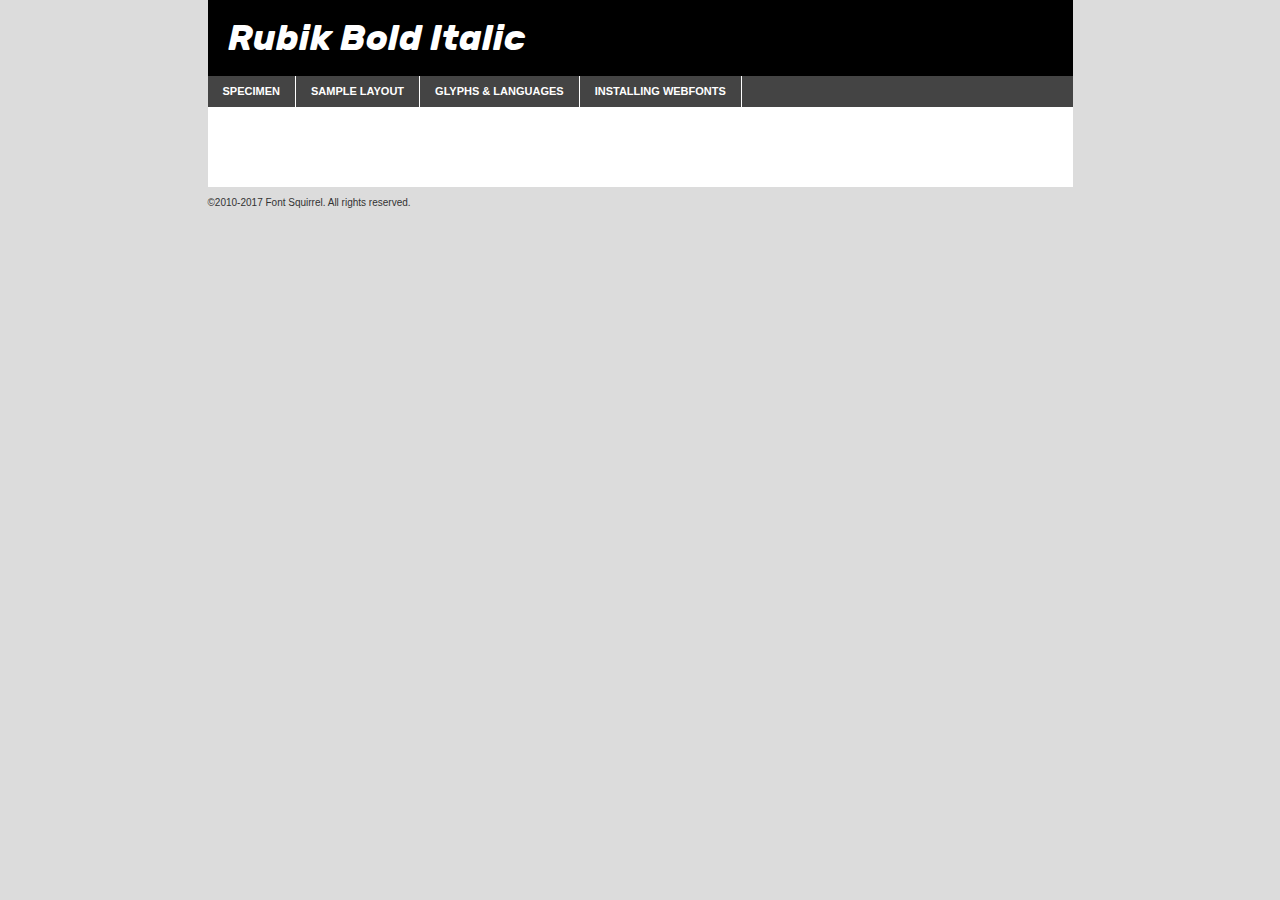
<file: fonts/rubik/rubik-bolditalic-demo.html>
<!DOCTYPE html PUBLIC "-//W3C//DTD XHTML 1.0 Transitional//EN"
	"http://www.w3.org/TR/xhtml1/DTD/xhtml1-transitional.dtd">

<html xmlns="http://www.w3.org/1999/xhtml" xml:lang="en" lang="en">
<head>
	<meta http-equiv="Content-Type" content="text/html; charset=utf-8" />
	<script src="http://ajax.googleapis.com/ajax/libs/jquery/1.7.2/jquery.min.js" type="text/javascript" charset="utf-8"></script>
	<script type="text/javascript">
	(function($){$.fn.easyTabs=function(option){var param=jQuery.extend({fadeSpeed:"fast",defaultContent:1,activeClass:'active'},option);$(this).each(function(){var thisId="#"+this.id;if(param.defaultContent==''){param.defaultContent=1;}
	if(typeof param.defaultContent=="number")
	{var defaultTab=$(thisId+" .tabs li:eq("+(param.defaultContent-1)+") a").attr('href').substr(1);}else{var defaultTab=param.defaultContent;}
	$(thisId+" .tabs li a").each(function(){var tabToHide=$(this).attr('href').substr(1);$("#"+tabToHide).addClass('easytabs-tab-content');});hideAll();changeContent(defaultTab);function hideAll(){$(thisId+" .easytabs-tab-content").hide();}
	function changeContent(tabId){hideAll();$(thisId+" .tabs li").removeClass(param.activeClass);$(thisId+" .tabs li a[href=#"+tabId+"]").closest('li').addClass(param.activeClass);if(param.fadeSpeed!="none")
	{$(thisId+" #"+tabId).fadeIn(param.fadeSpeed);}else{$(thisId+" #"+tabId).show();}}
	$(thisId+" .tabs li").click(function(){var tabId=$(this).find('a').attr('href').substr(1);changeContent(tabId);return false;});});}})(jQuery);
	</script>
	<link rel="stylesheet" href="specimen_files/specimen_stylesheet.css" type="text/css" charset="utf-8" />
	<link rel="stylesheet" href="stylesheet.css" type="text/css" charset="utf-8" />

	<style type="text/css">
					body{
				font-family: 'rubikbold_italic';
							}
		</style>

	<title>Rubik Bold Italic Specimen</title>
	
	
	<script type="text/javascript" charset="utf-8">
		$(document).ready(function() {
			$('#container').easyTabs({defaultContent:1});
		});
	</script>
</head>

<body>
<div id="container">
	<div id="header">
		Rubik Bold Italic	</div>
	<ul class="tabs">
		<li><a href="#specimen">Specimen</a></li>
		<li><a href="#layout">Sample Layout</a></li>
				<li><a href="#glyphs">Glyphs &amp; Languages</a></li>
		<li><a href="#installing">Installing Webfonts</a></li>
		
	</ul>
	
	<div id="main_content">

		
			<div id="specimen">
		
				<div class="section">
					<div class="grid12 firstcol">
						<div class="huge">AaBb</div>
					</div>
				</div>
		
				<div class="section">
					<div class="glyph_range">A&#x200B;B&#x200b;C&#x200b;D&#x200b;E&#x200b;F&#x200b;G&#x200b;H&#x200b;I&#x200b;J&#x200b;K&#x200b;L&#x200b;M&#x200b;N&#x200b;O&#x200b;P&#x200b;Q&#x200b;R&#x200b;S&#x200b;T&#x200b;U&#x200b;V&#x200b;W&#x200b;X&#x200b;Y&#x200b;Z&#x200b;a&#x200b;b&#x200b;c&#x200b;d&#x200b;e&#x200b;f&#x200b;g&#x200b;h&#x200b;i&#x200b;j&#x200b;k&#x200b;l&#x200b;m&#x200b;n&#x200b;o&#x200b;p&#x200b;q&#x200b;r&#x200b;s&#x200b;t&#x200b;u&#x200b;v&#x200b;w&#x200b;x&#x200b;y&#x200b;z&#x200b;1&#x200b;2&#x200b;3&#x200b;4&#x200b;5&#x200b;6&#x200b;7&#x200b;8&#x200b;9&#x200b;0&#x200b;&amp;&#x200b;.&#x200b;,&#x200b;?&#x200b;!&#x200b;&#64;&#x200b;(&#x200b;)&#x200b;#&#x200b;$&#x200b;%&#x200b;*&#x200b;+&#x200b;-&#x200b;=&#x200b;:&#x200b;;</div>
				</div>
				<div class="section">
					<div class="grid12 firstcol">
						<table class="sample_table">
							<tr><td>10</td><td class="size10">abcdefghijklmnopqrstuvwxyzABCDEFGHIJKLMNOPQRSTUVWXYZ0123456789abcdefghijklmnopqrstuvwxyzABCDEFGHIJKLMNOPQRSTUVWXYZ0123456789abcdefghijklmnopqrstuvwxyzABCDEFGHIJKLMNOPQRSTUVWXYZ</td></tr>
							<tr><td>11</td><td class="size11">abcdefghijklmnopqrstuvwxyzABCDEFGHIJKLMNOPQRSTUVWXYZ0123456789abcdefghijklmnopqrstuvwxyzABCDEFGHIJKLMNOPQRSTUVWXYZ0123456789abcdefghijklmnopqrstuvwxyzABCDEFGHIJKLMNOPQRSTUVWXYZ</td></tr>
							<tr><td>12</td><td class="size12">abcdefghijklmnopqrstuvwxyzABCDEFGHIJKLMNOPQRSTUVWXYZ0123456789abcdefghijklmnopqrstuvwxyzABCDEFGHIJKLMNOPQRSTUVWXYZ0123456789abcdefghijklmnopqrstuvwxyzABCDEFGHIJKLMNOPQRSTUVWXYZ</td></tr>
							<tr><td>13</td><td class="size13">abcdefghijklmnopqrstuvwxyzABCDEFGHIJKLMNOPQRSTUVWXYZ0123456789abcdefghijklmnopqrstuvwxyzABCDEFGHIJKLMNOPQRSTUVWXYZ0123456789abcdefghijklmnopqrstuvwxyzABCDEFGHIJKLMNOPQRSTUVWXYZ</td></tr>
							<tr><td>14</td><td class="size14">abcdefghijklmnopqrstuvwxyzABCDEFGHIJKLMNOPQRSTUVWXYZ0123456789abcdefghijklmnopqrstuvwxyzABCDEFGHIJKLMNOPQRSTUVWXYZ0123456789abcdefghijklmnopqrstuvwxyzABCDEFGHIJKLMNOPQRSTUVWXYZ</td></tr>
							<tr><td>16</td><td class="size16">abcdefghijklmnopqrstuvwxyzABCDEFGHIJKLMNOPQRSTUVWXYZ0123456789abcdefghijklmnopqrstuvwxyzABCDEFGHIJKLMNOPQRSTUVWXYZ</td></tr>
							<tr><td>18</td><td class="size18">abcdefghijklmnopqrstuvwxyzABCDEFGHIJKLMNOPQRSTUVWXYZ0123456789abcdefghijklmnopqrstuvwxyzABCDEFGHIJKLMNOPQRSTUVWXYZ</td></tr>
							<tr><td>20</td><td class="size20">abcdefghijklmnopqrstuvwxyzABCDEFGHIJKLMNOPQRSTUVWXYZ0123456789abcdefghijklmnopqrstuvwxyzABCDEFGHIJKLMNOPQRSTUVWXYZ</td></tr>
							<tr><td>24</td><td class="size24">abcdefghijklmnopqrstuvwxyzABCDEFGHIJKLMNOPQRSTUVWXYZ0123456789abcdefghijklmnopqrstuvwxyzABCDEFGHIJKLMNOPQRSTUVWXYZ</td></tr>
							<tr><td>30</td><td class="size30">abcdefghijklmnopqrstuvwxyzABCDEFGHIJKLMNOPQRSTUVWXYZ0123456789abcdefghijklmnopqrstuvwxyzABCDEFGHIJKLMNOPQRSTUVWXYZ</td></tr>
							<tr><td>36</td><td class="size36">abcdefghijklmnopqrstuvwxyzABCDEFGHIJKLMNOPQRSTUVWXYZ0123456789abcdefghijklmnopqrstuvwxyzABCDEFGHIJKLMNOPQRSTUVWXYZ</td></tr>
							<tr><td>48</td><td class="size48">abcdefghijklmnopqrstuvwxyzABCDEFGHIJKLMNOPQRSTUVWXYZ0123456789abcdefghijklmnopqrstuvwxyzABCDEFGHIJKLMNOPQRSTUVWXYZ</td></tr>
							<tr><td>60</td><td class="size60">abcdefghijklmnopqrstuvwxyzABCDEFGHIJKLMNOPQRSTUVWXYZ0123456789abcdefghijklmnopqrstuvwxyzABCDEFGHIJKLMNOPQRSTUVWXYZ</td></tr>
							<tr><td>72</td><td class="size72">abcdefghijklmnopqrstuvwxyzABCDEFGHIJKLMNOPQRSTUVWXYZ0123456789abcdefghijklmnopqrstuvwxyzABCDEFGHIJKLMNOPQRSTUVWXYZ</td></tr>
							<tr><td>90</td><td class="size90">abcdefghijklmnopqrstuvwxyzABCDEFGHIJKLMNOPQRSTUVWXYZ0123456789abcdefghijklmnopqrstuvwxyzABCDEFGHIJKLMNOPQRSTUVWXYZ</td></tr>
						</table>
				
					</div>
			
				</div>
		
		
		
								<div class="section" id="bodycomparison">


										<div id="xheight">
				<div class="fontbody">&#x25FC;&#x25FC;&#x25FC;&#x25FC;&#x25FC;&#x25FC;&#x25FC;&#x25FC;&#x25FC;&#x25FC;&#x25FC;&#x25FC;&#x25FC;&#x25FC;&#x25FC;&#x25FC;&#x25FC;&#x25FC;&#x25FC;&#x25FC;&#x25FC;&#x25FC;&#x25FC;&#x25FC;&#x25FC;&#x25FC;&#x25FC;&#x25FC;&#x25FC;&#x25FC;&#x25FC;&#x25FC;&#x25FC;&#x25FC;&#x25FC;&#x25FC;&#x25FC;&#x25FC;&#x25FC;&#x25FC;&#x25FC;&#x25FC;&#x25FC;&#x25FC;&#x25FC;&#x25FC;&#x25FC;&#x25FC;&#x25FC;&#x25FC;&#x25FC;&#x25FC;&#x25FC;&#x25FC;&#x25FC;&#x25FC;&#x25FC;&#x25FC;&#x25FC;&#x25FC;&#x25FC;&#x25FC;&#x25FC;&#x25FC;&#x25FC;&#x25FC;&#x25FC;&#x25FC;&#x25FC;&#x25FC;&#x25FC;&#x25FC;&#x25FC;&#x25FC;&#x25FC;&#x25FC;&#x25FC;&#x25FC;&#x25FC;&#x25FC;&#x25FC;&#x25FC;&#x25FC;&#x25FC;&#x25FC;&#x25FC;&#x25FC;&#x25FC;&#x25FC;&#x25FC;&#x25FC;&#x25FC;&#x25FC;&#x25FC;&#x25FC;&#x25FC;&#x25FC;&#x25FC;&#x25FC;body</div><div class="arialbody">body</div><div class="verdanabody">body</div><div class="georgiabody">body</div></div>
										<div class="fontbody" style="z-index:1">
											body<span>Rubik Bold Italic</span>
										</div>
										<div class="arialbody" style="z-index:1">
											body<span>Arial</span>
										</div>
										<div class="verdanabody" style="z-index:1">
											body<span>Verdana</span>
										</div>
										<div class="georgiabody" style="z-index:1">
											body<span>Georgia</span>
										</div>



								</div>
		
		
				<div class="section psample psample_row1" id="">
					
					<div class="grid2 firstcol">
						<p class="size10"><span>10.</span>Aenean lacinia bibendum nulla sed consectetur. Fusce dapibus, tellus ac cursus commodo, tortor mauris condimentum nibh, ut fermentum massa justo sit amet risus. Nullam id dolor id nibh ultricies vehicula ut id elit. Cum sociis natoque penatibus et magnis dis parturient montes, nascetur ridiculus mus. Nulla vitae elit libero, a pharetra augue.</p>
			
					</div>
					<div class="grid3">
						<p class="size11"><span>11.</span>Aenean lacinia bibendum nulla sed consectetur. Fusce dapibus, tellus ac cursus commodo, tortor mauris condimentum nibh, ut fermentum massa justo sit amet risus. Nullam id dolor id nibh ultricies vehicula ut id elit. Cum sociis natoque penatibus et magnis dis parturient montes, nascetur ridiculus mus. Nulla vitae elit libero, a pharetra augue.</p>
			
					</div>
					<div class="grid3">
						<p class="size12"><span>12.</span>Aenean lacinia bibendum nulla sed consectetur. Fusce dapibus, tellus ac cursus commodo, tortor mauris condimentum nibh, ut fermentum massa justo sit amet risus. Nullam id dolor id nibh ultricies vehicula ut id elit. Cum sociis natoque penatibus et magnis dis parturient montes, nascetur ridiculus mus. Nulla vitae elit libero, a pharetra augue.</p>
			
					</div>
					<div class="grid4">
						<p class="size13"><span>13.</span>Aenean lacinia bibendum nulla sed consectetur. Fusce dapibus, tellus ac cursus commodo, tortor mauris condimentum nibh, ut fermentum massa justo sit amet risus. Nullam id dolor id nibh ultricies vehicula ut id elit. Cum sociis natoque penatibus et magnis dis parturient montes, nascetur ridiculus mus. Nulla vitae elit libero, a pharetra augue.</p>
			
					</div>
					<div class="white_blend"></div>
					
				</div>
				<div class="section psample psample_row2" id="">
					<div class="grid3 firstcol">
						<p class="size14"><span>14.</span>Aenean lacinia bibendum nulla sed consectetur. Fusce dapibus, tellus ac cursus commodo, tortor mauris condimentum nibh, ut fermentum massa justo sit amet risus. Nullam id dolor id nibh ultricies vehicula ut id elit. Cum sociis natoque penatibus et magnis dis parturient montes, nascetur ridiculus mus. Nulla vitae elit libero, a pharetra augue.</p>
			
					</div>
					<div class="grid4">
						<p class="size16"><span>16.</span>Aenean lacinia bibendum nulla sed consectetur. Fusce dapibus, tellus ac cursus commodo, tortor mauris condimentum nibh, ut fermentum massa justo sit amet risus. Nullam id dolor id nibh ultricies vehicula ut id elit. Cum sociis natoque penatibus et magnis dis parturient montes, nascetur ridiculus mus. Nulla vitae elit libero, a pharetra augue.</p>
			
					</div>
					<div class="grid5">
						<p class="size18"><span>18.</span>Aenean lacinia bibendum nulla sed consectetur. Fusce dapibus, tellus ac cursus commodo, tortor mauris condimentum nibh, ut fermentum massa justo sit amet risus. Nullam id dolor id nibh ultricies vehicula ut id elit. Cum sociis natoque penatibus et magnis dis parturient montes, nascetur ridiculus mus. Nulla vitae elit libero, a pharetra augue.</p>
			
					</div>

					<div class="white_blend"></div>

				</div>
				
				<div class="section psample psample_row3" id="">
					<div class="grid5 firstcol">
						<p class="size20"><span>20.</span>Aenean lacinia bibendum nulla sed consectetur. Fusce dapibus, tellus ac cursus commodo, tortor mauris condimentum nibh, ut fermentum massa justo sit amet risus. Nullam id dolor id nibh ultricies vehicula ut id elit. Cum sociis natoque penatibus et magnis dis parturient montes, nascetur ridiculus mus. Nulla vitae elit libero, a pharetra augue.</p>
					</div>
					<div class="grid7">
						<p class="size24"><span>24.</span>Aenean lacinia bibendum nulla sed consectetur. Fusce dapibus, tellus ac cursus commodo, tortor mauris condimentum nibh, ut fermentum massa justo sit amet risus. Nullam id dolor id nibh ultricies vehicula ut id elit. Cum sociis natoque penatibus et magnis dis parturient montes, nascetur ridiculus mus. Nulla vitae elit libero, a pharetra augue.</p>
					</div>
					
					<div class="white_blend"></div>
					
				</div>
				
				<div class="section psample psample_row4" id="">
					<div class="grid12 firstcol">
						<p class="size30"><span>30.</span>Aenean lacinia bibendum nulla sed consectetur. Fusce dapibus, tellus ac cursus commodo, tortor mauris condimentum nibh, ut fermentum massa justo sit amet risus. Nullam id dolor id nibh ultricies vehicula ut id elit. Cum sociis natoque penatibus et magnis dis parturient montes, nascetur ridiculus mus. Nulla vitae elit libero, a pharetra augue.</p>
					</div>
					<div class="white_blend"></div>
					
				</div>
				
				
				
				<div class="section psample psample_row1 fullreverse">
					<div class="grid2 firstcol">
						<p class="size10"><span>10.</span>Aenean lacinia bibendum nulla sed consectetur. Fusce dapibus, tellus ac cursus commodo, tortor mauris condimentum nibh, ut fermentum massa justo sit amet risus. Nullam id dolor id nibh ultricies vehicula ut id elit. Cum sociis natoque penatibus et magnis dis parturient montes, nascetur ridiculus mus. Nulla vitae elit libero, a pharetra augue.</p>
			
					</div>
					<div class="grid3">
						<p class="size11"><span>11.</span>Aenean lacinia bibendum nulla sed consectetur. Fusce dapibus, tellus ac cursus commodo, tortor mauris condimentum nibh, ut fermentum massa justo sit amet risus. Nullam id dolor id nibh ultricies vehicula ut id elit. Cum sociis natoque penatibus et magnis dis parturient montes, nascetur ridiculus mus. Nulla vitae elit libero, a pharetra augue.</p>
			
					</div>
					<div class="grid3">
						<p class="size12"><span>12.</span>Aenean lacinia bibendum nulla sed consectetur. Fusce dapibus, tellus ac cursus commodo, tortor mauris condimentum nibh, ut fermentum massa justo sit amet risus. Nullam id dolor id nibh ultricies vehicula ut id elit. Cum sociis natoque penatibus et magnis dis parturient montes, nascetur ridiculus mus. Nulla vitae elit libero, a pharetra augue.</p>
			
					</div>
					<div class="grid4">
						<p class="size13"><span>13.</span>Aenean lacinia bibendum nulla sed consectetur. Fusce dapibus, tellus ac cursus commodo, tortor mauris condimentum nibh, ut fermentum massa justo sit amet risus. Nullam id dolor id nibh ultricies vehicula ut id elit. Cum sociis natoque penatibus et magnis dis parturient montes, nascetur ridiculus mus. Nulla vitae elit libero, a pharetra augue.</p>
			
					</div>
					<div class="black_blend"></div>
					
				</div>
				
				<div class="section psample psample_row2 fullreverse">
					<div class="grid3 firstcol">
						<p class="size14"><span>14.</span>Aenean lacinia bibendum nulla sed consectetur. Fusce dapibus, tellus ac cursus commodo, tortor mauris condimentum nibh, ut fermentum massa justo sit amet risus. Nullam id dolor id nibh ultricies vehicula ut id elit. Cum sociis natoque penatibus et magnis dis parturient montes, nascetur ridiculus mus. Nulla vitae elit libero, a pharetra augue.</p>
			
					</div>
					<div class="grid4">
						<p class="size16"><span>16.</span>Aenean lacinia bibendum nulla sed consectetur. Fusce dapibus, tellus ac cursus commodo, tortor mauris condimentum nibh, ut fermentum massa justo sit amet risus. Nullam id dolor id nibh ultricies vehicula ut id elit. Cum sociis natoque penatibus et magnis dis parturient montes, nascetur ridiculus mus. Nulla vitae elit libero, a pharetra augue.</p>
			
					</div>
					<div class="grid5">
						<p class="size18"><span>18.</span>Aenean lacinia bibendum nulla sed consectetur. Fusce dapibus, tellus ac cursus commodo, tortor mauris condimentum nibh, ut fermentum massa justo sit amet risus. Nullam id dolor id nibh ultricies vehicula ut id elit. Cum sociis natoque penatibus et magnis dis parturient montes, nascetur ridiculus mus. Nulla vitae elit libero, a pharetra augue.</p>
			
					</div>
					<div class="black_blend"></div>

				</div>
				
				<div class="section psample fullreverse psample_row3" id="">
					<div class="grid5 firstcol">
						<p class="size20"><span>20.</span>Aenean lacinia bibendum nulla sed consectetur. Fusce dapibus, tellus ac cursus commodo, tortor mauris condimentum nibh, ut fermentum massa justo sit amet risus. Nullam id dolor id nibh ultricies vehicula ut id elit. Cum sociis natoque penatibus et magnis dis parturient montes, nascetur ridiculus mus. Nulla vitae elit libero, a pharetra augue.</p>
					</div>
					<div class="grid7">
						<p class="size24"><span>24.</span>Aenean lacinia bibendum nulla sed consectetur. Fusce dapibus, tellus ac cursus commodo, tortor mauris condimentum nibh, ut fermentum massa justo sit amet risus. Nullam id dolor id nibh ultricies vehicula ut id elit. Cum sociis natoque penatibus et magnis dis parturient montes, nascetur ridiculus mus. Nulla vitae elit libero, a pharetra augue.</p>
					</div>
					
					<div class="black_blend"></div>
					
				</div>
				
				<div class="section psample fullreverse psample_row4" id="" style="border-bottom: 20px #000 solid;">
					<div class="grid12 firstcol">
						<p class="size30"><span>30.</span>Aenean lacinia bibendum nulla sed consectetur. Fusce dapibus, tellus ac cursus commodo, tortor mauris condimentum nibh, ut fermentum massa justo sit amet risus. Nullam id dolor id nibh ultricies vehicula ut id elit. Cum sociis natoque penatibus et magnis dis parturient montes, nascetur ridiculus mus. Nulla vitae elit libero, a pharetra augue.</p>
					</div>
					<div class="black_blend"></div>
					
				</div>
				
				
				
				
			</div>
			
			<div id="layout">
				
				<div class="section">
					
					<div class="grid12 firstcol">
						<h1>Lorem Ipsum Dolor</h1>
						<h2>Etiam porta sem malesuada magna mollis euismod</h2>
						
						<p class="byline">By <a href="#link">Aenean Lacinia</a></p>
					</div>
				</div>
				<div class="section">
					<div class="grid8 firstcol">
						<p class="large">Donec sed odio dui. Morbi leo risus, porta ac consectetur ac, vestibulum at eros. Fusce dapibus, tellus ac cursus commodo, tortor mauris condimentum nibh, ut fermentum massa justo sit amet risus. </p>

						
						<h3>Pellentesque ornare sem</h3>

						<p>Maecenas sed diam eget risus varius blandit sit amet non magna. Maecenas faucibus mollis interdum. Donec ullamcorper nulla non metus auctor fringilla. Nullam id dolor id nibh ultricies vehicula ut id elit. Nullam id dolor id nibh ultricies vehicula ut id elit. </p>

						<p>Aenean eu leo quam. Pellentesque ornare sem lacinia quam venenatis vestibulum. Lorem ipsum dolor sit amet, consectetur adipiscing elit. Cum sociis natoque penatibus et magnis dis parturient montes, nascetur ridiculus mus. </p>

						<p>Nulla vitae elit libero, a pharetra augue. Praesent commodo cursus magna, vel scelerisque nisl consectetur et. Aenean lacinia bibendum nulla sed consectetur. </p>

						<p>Nullam quis risus eget urna mollis ornare vel eu leo. Nullam quis risus eget urna mollis ornare vel eu leo. Maecenas sed diam eget risus varius blandit sit amet non magna. Donec ullamcorper nulla non metus auctor fringilla. </p>

						<h3>Cras mattis consectetur</h3>

						<p>Aenean eu leo quam. Pellentesque ornare sem lacinia quam venenatis vestibulum. Aenean lacinia bibendum nulla sed consectetur. Integer posuere erat a ante venenatis dapibus posuere velit aliquet. Cras mattis consectetur purus sit amet fermentum. </p>

						<p>Nullam id dolor id nibh ultricies vehicula ut id elit. Nullam quis risus eget urna mollis ornare vel eu leo. Cras mattis consectetur purus sit amet fermentum.</p>
					</div>
					
					<div class="grid4 sidebar">
						
						<div class="box reverse">
							<p class="last">Nullam quis risus eget urna mollis ornare vel eu leo. Donec ullamcorper nulla non metus auctor fringilla. Cras mattis consectetur purus sit amet fermentum. Sed posuere consectetur est at lobortis. Lorem ipsum dolor sit amet, consectetur adipiscing elit. </p>
						</div>
						
						<p class="caption">Maecenas sed diam eget risus varius.</p>

						<p>Vestibulum id ligula porta felis euismod semper. Integer posuere erat a ante venenatis dapibus posuere velit aliquet. Vestibulum id ligula porta felis euismod semper. Sed posuere consectetur est at lobortis. Maecenas sed diam eget risus varius blandit sit amet non magna. Fusce dapibus, tellus ac cursus commodo, tortor mauris condimentum nibh, ut fermentum massa justo sit amet risus. </p>

					

						<p>Duis mollis, est non commodo luctus, nisi erat porttitor ligula, eget lacinia odio sem nec elit. Aenean lacinia bibendum nulla sed consectetur. Vivamus sagittis lacus vel augue laoreet rutrum faucibus dolor auctor. Aenean lacinia bibendum nulla sed consectetur. Nullam quis risus eget urna mollis ornare vel eu leo. </p>

						<p>Praesent commodo cursus magna, vel scelerisque nisl consectetur et. Donec ullamcorper nulla non metus auctor fringilla. Maecenas faucibus mollis interdum. Fusce dapibus, tellus ac cursus commodo, tortor mauris condimentum nibh, ut fermentum massa justo sit amet risus. </p>

					</div>
				</div>
				
			</div>


			



		<div id="glyphs">
			<div class="section">
				<div class="grid12 firstcol">
			
				<h1>Language Support</h1>
				<p>The subset of Rubik Bold Italic in this kit supports the following languages:<br />
			
					English, Arrernte, Bislama, Cebuano, Fijian, Gilbertese, Hmong, Ibanag, Iloko_ilokano, Interglossa_glosa, Interlingua, Lojban, Manx, Norfolk_pitcairnese, Oromo, Rotokas, Samoan, Sardinian, Seychelles_creole, Shona, Somali, Southern_ndebele, Swahili, Swati_swazi, Tok_pisin, Warlpiri, Xhosa, Zulu, Latinbasic, Ubasic, Demo				</p>
				<h1>Glyph Chart</h1>
				<p>The subset of Rubik Bold Italic in this kit includes all the glyphs listed below. Unicode entities are included above each glyph to help you insert individual characters into your layout.</p>
				<div id="glyph_chart">
			
																														 <div><p>&amp;#13;</p>&#13;</div>
																				 <div><p>&amp;#32;</p>&#32;</div>
																				 <div><p>&amp;#33;</p>&#33;</div>
																				 <div><p>&amp;#34;</p>&#34;</div>
																				 <div><p>&amp;#35;</p>&#35;</div>
																				 <div><p>&amp;#36;</p>&#36;</div>
																				 <div><p>&amp;#37;</p>&#37;</div>
																				 <div><p>&amp;#38;</p>&#38;</div>
																				 <div><p>&amp;#39;</p>&#39;</div>
																				 <div><p>&amp;#40;</p>&#40;</div>
																				 <div><p>&amp;#41;</p>&#41;</div>
																				 <div><p>&amp;#42;</p>&#42;</div>
																				 <div><p>&amp;#43;</p>&#43;</div>
																				 <div><p>&amp;#44;</p>&#44;</div>
																				 <div><p>&amp;#45;</p>&#45;</div>
																				 <div><p>&amp;#46;</p>&#46;</div>
																				 <div><p>&amp;#47;</p>&#47;</div>
																				 <div><p>&amp;#48;</p>&#48;</div>
																				 <div><p>&amp;#49;</p>&#49;</div>
																				 <div><p>&amp;#50;</p>&#50;</div>
																				 <div><p>&amp;#51;</p>&#51;</div>
																				 <div><p>&amp;#52;</p>&#52;</div>
																				 <div><p>&amp;#53;</p>&#53;</div>
																				 <div><p>&amp;#54;</p>&#54;</div>
																				 <div><p>&amp;#55;</p>&#55;</div>
																				 <div><p>&amp;#56;</p>&#56;</div>
																				 <div><p>&amp;#57;</p>&#57;</div>
																				 <div><p>&amp;#58;</p>&#58;</div>
																				 <div><p>&amp;#59;</p>&#59;</div>
																				 <div><p>&amp;#60;</p>&#60;</div>
																				 <div><p>&amp;#61;</p>&#61;</div>
																				 <div><p>&amp;#62;</p>&#62;</div>
																				 <div><p>&amp;#63;</p>&#63;</div>
																				 <div><p>&amp;#64;</p>&#64;</div>
																				 <div><p>&amp;#65;</p>&#65;</div>
																				 <div><p>&amp;#66;</p>&#66;</div>
																				 <div><p>&amp;#67;</p>&#67;</div>
																				 <div><p>&amp;#68;</p>&#68;</div>
																				 <div><p>&amp;#69;</p>&#69;</div>
																				 <div><p>&amp;#70;</p>&#70;</div>
																				 <div><p>&amp;#71;</p>&#71;</div>
																				 <div><p>&amp;#72;</p>&#72;</div>
																				 <div><p>&amp;#73;</p>&#73;</div>
																				 <div><p>&amp;#74;</p>&#74;</div>
																				 <div><p>&amp;#75;</p>&#75;</div>
																				 <div><p>&amp;#76;</p>&#76;</div>
																				 <div><p>&amp;#77;</p>&#77;</div>
																				 <div><p>&amp;#78;</p>&#78;</div>
																				 <div><p>&amp;#79;</p>&#79;</div>
																				 <div><p>&amp;#80;</p>&#80;</div>
																				 <div><p>&amp;#81;</p>&#81;</div>
																				 <div><p>&amp;#82;</p>&#82;</div>
																				 <div><p>&amp;#83;</p>&#83;</div>
																				 <div><p>&amp;#84;</p>&#84;</div>
																				 <div><p>&amp;#85;</p>&#85;</div>
																				 <div><p>&amp;#86;</p>&#86;</div>
																				 <div><p>&amp;#87;</p>&#87;</div>
																				 <div><p>&amp;#88;</p>&#88;</div>
																				 <div><p>&amp;#89;</p>&#89;</div>
																				 <div><p>&amp;#90;</p>&#90;</div>
																				 <div><p>&amp;#91;</p>&#91;</div>
																				 <div><p>&amp;#92;</p>&#92;</div>
																				 <div><p>&amp;#93;</p>&#93;</div>
																				 <div><p>&amp;#94;</p>&#94;</div>
																				 <div><p>&amp;#95;</p>&#95;</div>
																				 <div><p>&amp;#96;</p>&#96;</div>
																				 <div><p>&amp;#97;</p>&#97;</div>
																				 <div><p>&amp;#98;</p>&#98;</div>
																				 <div><p>&amp;#99;</p>&#99;</div>
																				 <div><p>&amp;#100;</p>&#100;</div>
																				 <div><p>&amp;#101;</p>&#101;</div>
																				 <div><p>&amp;#102;</p>&#102;</div>
																				 <div><p>&amp;#103;</p>&#103;</div>
																				 <div><p>&amp;#104;</p>&#104;</div>
																				 <div><p>&amp;#105;</p>&#105;</div>
																				 <div><p>&amp;#106;</p>&#106;</div>
																				 <div><p>&amp;#107;</p>&#107;</div>
																				 <div><p>&amp;#108;</p>&#108;</div>
																				 <div><p>&amp;#109;</p>&#109;</div>
																				 <div><p>&amp;#110;</p>&#110;</div>
																				 <div><p>&amp;#111;</p>&#111;</div>
																				 <div><p>&amp;#112;</p>&#112;</div>
																				 <div><p>&amp;#113;</p>&#113;</div>
																				 <div><p>&amp;#114;</p>&#114;</div>
																				 <div><p>&amp;#115;</p>&#115;</div>
																				 <div><p>&amp;#116;</p>&#116;</div>
																				 <div><p>&amp;#117;</p>&#117;</div>
																				 <div><p>&amp;#118;</p>&#118;</div>
																				 <div><p>&amp;#119;</p>&#119;</div>
																				 <div><p>&amp;#120;</p>&#120;</div>
																				 <div><p>&amp;#121;</p>&#121;</div>
																				 <div><p>&amp;#122;</p>&#122;</div>
																				 <div><p>&amp;#123;</p>&#123;</div>
																				 <div><p>&amp;#124;</p>&#124;</div>
																				 <div><p>&amp;#125;</p>&#125;</div>
																				 <div><p>&amp;#126;</p>&#126;</div>
																				 <div><p>&amp;#160;</p>&#160;</div>
																				 <div><p>&amp;#162;</p>&#162;</div>
																				 <div><p>&amp;#163;</p>&#163;</div>
																				 <div><p>&amp;#164;</p>&#164;</div>
																				 <div><p>&amp;#165;</p>&#165;</div>
																				 <div><p>&amp;#166;</p>&#166;</div>
																				 <div><p>&amp;#167;</p>&#167;</div>
																				 <div><p>&amp;#168;</p>&#168;</div>
																				 <div><p>&amp;#169;</p>&#169;</div>
																				 <div><p>&amp;#170;</p>&#170;</div>
																				 <div><p>&amp;#171;</p>&#171;</div>
																				 <div><p>&amp;#172;</p>&#172;</div>
																				 <div><p>&amp;#174;</p>&#174;</div>
																				 <div><p>&amp;#175;</p>&#175;</div>
																				 <div><p>&amp;#176;</p>&#176;</div>
																				 <div><p>&amp;#177;</p>&#177;</div>
																				 <div><p>&amp;#180;</p>&#180;</div>
																				 <div><p>&amp;#181;</p>&#181;</div>
																				 <div><p>&amp;#182;</p>&#182;</div>
																				 <div><p>&amp;#183;</p>&#183;</div>
																				 <div><p>&amp;#184;</p>&#184;</div>
																				 <div><p>&amp;#186;</p>&#186;</div>
																				 <div><p>&amp;#187;</p>&#187;</div>
																				 <div><p>&amp;#198;</p>&#198;</div>
																				 <div><p>&amp;#199;</p>&#199;</div>
																				 <div><p>&amp;#208;</p>&#208;</div>
																				 <div><p>&amp;#215;</p>&#215;</div>
																				 <div><p>&amp;#216;</p>&#216;</div>
																				 <div><p>&amp;#222;</p>&#222;</div>
																				 <div><p>&amp;#223;</p>&#223;</div>
																				 <div><p>&amp;#230;</p>&#230;</div>
																				 <div><p>&amp;#231;</p>&#231;</div>
																				 <div><p>&amp;#240;</p>&#240;</div>
																				 <div><p>&amp;#247;</p>&#247;</div>
																				 <div><p>&amp;#248;</p>&#248;</div>
																				 <div><p>&amp;#254;</p>&#254;</div>
																				 <div><p>&amp;#260;</p>&#260;</div>
																				 <div><p>&amp;#261;</p>&#261;</div>
																				 <div><p>&amp;#272;</p>&#272;</div>
																				 <div><p>&amp;#273;</p>&#273;</div>
																				 <div><p>&amp;#280;</p>&#280;</div>
																				 <div><p>&amp;#281;</p>&#281;</div>
																				 <div><p>&amp;#294;</p>&#294;</div>
																				 <div><p>&amp;#295;</p>&#295;</div>
																				 <div><p>&amp;#302;</p>&#302;</div>
																				 <div><p>&amp;#303;</p>&#303;</div>
																				 <div><p>&amp;#305;</p>&#305;</div>
																				 <div><p>&amp;#306;</p>&#306;</div>
																				 <div><p>&amp;#312;</p>&#312;</div>
																				 <div><p>&amp;#321;</p>&#321;</div>
																				 <div><p>&amp;#322;</p>&#322;</div>
																				 <div><p>&amp;#330;</p>&#330;</div>
																				 <div><p>&amp;#331;</p>&#331;</div>
																				 <div><p>&amp;#338;</p>&#338;</div>
																				 <div><p>&amp;#339;</p>&#339;</div>
																				 <div><p>&amp;#350;</p>&#350;</div>
																				 <div><p>&amp;#351;</p>&#351;</div>
																				 <div><p>&amp;#358;</p>&#358;</div>
																				 <div><p>&amp;#359;</p>&#359;</div>
																				 <div><p>&amp;#370;</p>&#370;</div>
																				 <div><p>&amp;#371;</p>&#371;</div>
																				 <div><p>&amp;#383;</p>&#383;</div>
																				 <div><p>&amp;#402;</p>&#402;</div>
																				 <div><p>&amp;#567;</p>&#567;</div>
																				 <div><p>&amp;#710;</p>&#710;</div>
																				 <div><p>&amp;#711;</p>&#711;</div>
																				 <div><p>&amp;#728;</p>&#728;</div>
																				 <div><p>&amp;#729;</p>&#729;</div>
																				 <div><p>&amp;#730;</p>&#730;</div>
																				 <div><p>&amp;#731;</p>&#731;</div>
																				 <div><p>&amp;#732;</p>&#732;</div>
																				 <div><p>&amp;#733;</p>&#733;</div>
																				 <div><p>&amp;#1026;</p>&#1026;</div>
																				 <div><p>&amp;#1028;</p>&#1028;</div>
																				 <div><p>&amp;#1033;</p>&#1033;</div>
																				 <div><p>&amp;#1034;</p>&#1034;</div>
																				 <div><p>&amp;#1035;</p>&#1035;</div>
																				 <div><p>&amp;#1037;</p>&#1037;</div>
																				 <div><p>&amp;#1039;</p>&#1039;</div>
																				 <div><p>&amp;#1041;</p>&#1041;</div>
																				 <div><p>&amp;#1043;</p>&#1043;</div>
																				 <div><p>&amp;#1044;</p>&#1044;</div>
																				 <div><p>&amp;#1046;</p>&#1046;</div>
																				 <div><p>&amp;#1047;</p>&#1047;</div>
																				 <div><p>&amp;#1048;</p>&#1048;</div>
																				 <div><p>&amp;#1049;</p>&#1049;</div>
																				 <div><p>&amp;#1051;</p>&#1051;</div>
																				 <div><p>&amp;#1055;</p>&#1055;</div>
																				 <div><p>&amp;#1059;</p>&#1059;</div>
																				 <div><p>&amp;#1060;</p>&#1060;</div>
																				 <div><p>&amp;#1062;</p>&#1062;</div>
																				 <div><p>&amp;#1063;</p>&#1063;</div>
																				 <div><p>&amp;#1064;</p>&#1064;</div>
																				 <div><p>&amp;#1065;</p>&#1065;</div>
																				 <div><p>&amp;#1066;</p>&#1066;</div>
																				 <div><p>&amp;#1067;</p>&#1067;</div>
																				 <div><p>&amp;#1068;</p>&#1068;</div>
																				 <div><p>&amp;#1069;</p>&#1069;</div>
																				 <div><p>&amp;#1070;</p>&#1070;</div>
																				 <div><p>&amp;#1071;</p>&#1071;</div>
																				 <div><p>&amp;#1073;</p>&#1073;</div>
																				 <div><p>&amp;#1074;</p>&#1074;</div>
																				 <div><p>&amp;#1075;</p>&#1075;</div>
																				 <div><p>&amp;#1076;</p>&#1076;</div>
																				 <div><p>&amp;#1078;</p>&#1078;</div>
																				 <div><p>&amp;#1079;</p>&#1079;</div>
																				 <div><p>&amp;#1080;</p>&#1080;</div>
																				 <div><p>&amp;#1082;</p>&#1082;</div>
																				 <div><p>&amp;#1083;</p>&#1083;</div>
																				 <div><p>&amp;#1084;</p>&#1084;</div>
																				 <div><p>&amp;#1085;</p>&#1085;</div>
																				 <div><p>&amp;#1087;</p>&#1087;</div>
																				 <div><p>&amp;#1090;</p>&#1090;</div>
																				 <div><p>&amp;#1091;</p>&#1091;</div>
																				 <div><p>&amp;#1092;</p>&#1092;</div>
																				 <div><p>&amp;#1094;</p>&#1094;</div>
																				 <div><p>&amp;#1095;</p>&#1095;</div>
																				 <div><p>&amp;#1096;</p>&#1096;</div>
																				 <div><p>&amp;#1097;</p>&#1097;</div>
																				 <div><p>&amp;#1098;</p>&#1098;</div>
																				 <div><p>&amp;#1099;</p>&#1099;</div>
																				 <div><p>&amp;#1100;</p>&#1100;</div>
																				 <div><p>&amp;#1101;</p>&#1101;</div>
																				 <div><p>&amp;#1102;</p>&#1102;</div>
																				 <div><p>&amp;#1103;</p>&#1103;</div>
																				 <div><p>&amp;#1106;</p>&#1106;</div>
																				 <div><p>&amp;#1108;</p>&#1108;</div>
																				 <div><p>&amp;#1113;</p>&#1113;</div>
																				 <div><p>&amp;#1114;</p>&#1114;</div>
																				 <div><p>&amp;#1115;</p>&#1115;</div>
																				 <div><p>&amp;#1119;</p>&#1119;</div>
																				 <div><p>&amp;#1168;</p>&#1168;</div>
																				 <div><p>&amp;#1169;</p>&#1169;</div>
																				 <div><p>&amp;#1488;</p>&#1488;</div>
																				 <div><p>&amp;#1489;</p>&#1489;</div>
																				 <div><p>&amp;#1490;</p>&#1490;</div>
																				 <div><p>&amp;#1491;</p>&#1491;</div>
																				 <div><p>&amp;#1492;</p>&#1492;</div>
																				 <div><p>&amp;#1493;</p>&#1493;</div>
																				 <div><p>&amp;#1494;</p>&#1494;</div>
																				 <div><p>&amp;#1495;</p>&#1495;</div>
																				 <div><p>&amp;#1496;</p>&#1496;</div>
																				 <div><p>&amp;#1497;</p>&#1497;</div>
																				 <div><p>&amp;#1498;</p>&#1498;</div>
																				 <div><p>&amp;#1499;</p>&#1499;</div>
																				 <div><p>&amp;#1500;</p>&#1500;</div>
																				 <div><p>&amp;#1501;</p>&#1501;</div>
																				 <div><p>&amp;#1502;</p>&#1502;</div>
																				 <div><p>&amp;#1503;</p>&#1503;</div>
																				 <div><p>&amp;#1504;</p>&#1504;</div>
																				 <div><p>&amp;#1505;</p>&#1505;</div>
																				 <div><p>&amp;#1506;</p>&#1506;</div>
																				 <div><p>&amp;#1507;</p>&#1507;</div>
																				 <div><p>&amp;#1508;</p>&#1508;</div>
																				 <div><p>&amp;#1509;</p>&#1509;</div>
																				 <div><p>&amp;#1510;</p>&#1510;</div>
																				 <div><p>&amp;#1511;</p>&#1511;</div>
																				 <div><p>&amp;#1512;</p>&#1512;</div>
																				 <div><p>&amp;#1513;</p>&#1513;</div>
																				 <div><p>&amp;#1514;</p>&#1514;</div>
																				 <div><p>&amp;#8211;</p>&#8211;</div>
																				 <div><p>&amp;#8212;</p>&#8212;</div>
																				 <div><p>&amp;#8216;</p>&#8216;</div>
																				 <div><p>&amp;#8217;</p>&#8217;</div>
																				 <div><p>&amp;#8218;</p>&#8218;</div>
																				 <div><p>&amp;#8220;</p>&#8220;</div>
																				 <div><p>&amp;#8221;</p>&#8221;</div>
																				 <div><p>&amp;#8222;</p>&#8222;</div>
																				 <div><p>&amp;#8224;</p>&#8224;</div>
																				 <div><p>&amp;#8225;</p>&#8225;</div>
																				 <div><p>&amp;#8226;</p>&#8226;</div>
																				 <div><p>&amp;#8240;</p>&#8240;</div>
																				 <div><p>&amp;#8249;</p>&#8249;</div>
																				 <div><p>&amp;#8250;</p>&#8250;</div>
																				 <div><p>&amp;#8260;</p>&#8260;</div>
																				 <div><p>&amp;#8320;</p>&#8320;</div>
																				 <div><p>&amp;#8321;</p>&#8321;</div>
																				 <div><p>&amp;#8322;</p>&#8322;</div>
																				 <div><p>&amp;#8323;</p>&#8323;</div>
																				 <div><p>&amp;#8324;</p>&#8324;</div>
																				 <div><p>&amp;#8325;</p>&#8325;</div>
																				 <div><p>&amp;#8326;</p>&#8326;</div>
																				 <div><p>&amp;#8327;</p>&#8327;</div>
																				 <div><p>&amp;#8328;</p>&#8328;</div>
																				 <div><p>&amp;#8329;</p>&#8329;</div>
																				 <div><p>&amp;#8333;</p>&#8333;</div>
																				 <div><p>&amp;#8334;</p>&#8334;</div>
																				 <div><p>&amp;#8362;</p>&#8362;</div>
																				 <div><p>&amp;#8364;</p>&#8364;</div>
																				 <div><p>&amp;#8381;</p>&#8381;</div>
																				 <div><p>&amp;#8470;</p>&#8470;</div>
																				 <div><p>&amp;#8482;</p>&#8482;</div>
																				 <div><p>&amp;#8494;</p>&#8494;</div>
																				 <div><p>&amp;#8706;</p>&#8706;</div>
																				 <div><p>&amp;#8710;</p>&#8710;</div>
																				 <div><p>&amp;#8719;</p>&#8719;</div>
																				 <div><p>&amp;#8721;</p>&#8721;</div>
																				 <div><p>&amp;#8722;</p>&#8722;</div>
																				 <div><p>&amp;#8730;</p>&#8730;</div>
																				 <div><p>&amp;#8734;</p>&#8734;</div>
																				 <div><p>&amp;#8747;</p>&#8747;</div>
																				 <div><p>&amp;#8776;</p>&#8776;</div>
																				 <div><p>&amp;#8800;</p>&#8800;</div>
																				 <div><p>&amp;#8804;</p>&#8804;</div>
																				 <div><p>&amp;#8805;</p>&#8805;</div>
																				 <div><p>&amp;#9674;</p>&#9674;</div>
																				 <div><p>&amp;#9724;</p>&#9724;</div>
																				 <div><p>&amp;#63171;</p>&#63171;</div>
																				 <div><p>&amp;#63177;</p>&#63177;</div>
																				 <div><p>&amp;#63178;</p>&#63178;</div>
																				 <div><p>&amp;#63179;</p>&#63179;</div>
																				 <div><p>&amp;#63182;</p>&#63182;</div>
																				 <div><p>&amp;#63183;</p>&#63183;</div>
																				 <div><p>&amp;#63184;</p>&#63184;</div>
																				 <div><p>&amp;#64256;</p>&#64256;</div>
																				 <div><p>&amp;#64257;</p>&#64257;</div>
																				 <div><p>&amp;#64258;</p>&#64258;</div>
																				 <div><p>&amp;#64259;</p>&#64259;</div>
																				 <div><p>&amp;#64260;</p>&#64260;</div>
																				 <div><p>&amp;#64298;</p>&#64298;</div>
																				 <div><p>&amp;#64299;</p>&#64299;</div>
																				 <div><p>&amp;#64300;</p>&#64300;</div>
																				 <div><p>&amp;#64301;</p>&#64301;</div>
																				 <div><p>&amp;#64305;</p>&#64305;</div>
																				 <div><p>&amp;#64306;</p>&#64306;</div>
																				 <div><p>&amp;#64307;</p>&#64307;</div>
																				 <div><p>&amp;#64308;</p>&#64308;</div>
																				 <div><p>&amp;#64309;</p>&#64309;</div>
																				 <div><p>&amp;#64310;</p>&#64310;</div>
																				 <div><p>&amp;#64312;</p>&#64312;</div>
																				 <div><p>&amp;#64313;</p>&#64313;</div>
																				 <div><p>&amp;#64314;</p>&#64314;</div>
																				 <div><p>&amp;#64315;</p>&#64315;</div>
																				 <div><p>&amp;#64316;</p>&#64316;</div>
																				 <div><p>&amp;#64318;</p>&#64318;</div>
																				 <div><p>&amp;#64320;</p>&#64320;</div>
																				 <div><p>&amp;#64321;</p>&#64321;</div>
																				 <div><p>&amp;#64324;</p>&#64324;</div>
																				 <div><p>&amp;#64326;</p>&#64326;</div>
																				 <div><p>&amp;#64327;</p>&#64327;</div>
																				 <div><p>&amp;#64329;</p>&#64329;</div>
																				 <div><p>&amp;#64330;</p>&#64330;</div>
																																																																																																																																																																																																																																																																																																																																																																																																																																																																</div>	
				</div>
		
		
			</div>
		</div>
		
		
		<div id="specs">
			
		</div>
	
		<div id="installing">
			<div class="section">
				<div class="grid7 firstcol">
					<h1>Installing Webfonts</h1>
					
					<p>Webfonts are supported by all major browser platforms but not all in the same way. There are currently four different font formats that must be included in order to target all browsers. This includes TTF, WOFF, EOT and SVG.</p>
					
					<h2>1. Upload your webfonts</h2>
					<p>You must upload your webfont kit to your website. They should be in or near the same directory as your CSS files.</p>
					
					<h2>2. Include the webfont stylesheet</h2>
					<p>A special CSS @font-face declaration helps the various browsers select the appropriate font it needs without causing you a bunch of headaches. Learn more about this syntax by reading the <a href="https://www.fontspring.com/blog/further-hardening-of-the-bulletproof-syntax">Fontspring blog post</a> about it. The code for it is as follows:</p>


<code>
@font-face{ 
	font-family: 'MyWebFont';
	src: url('WebFont.eot');
	src: url('WebFont.eot?#iefix') format('embedded-opentype'),
	     url('WebFont.woff') format('woff'),
	     url('WebFont.ttf') format('truetype'),
	     url('WebFont.svg#webfont') format('svg');
}
</code>

	<p>We've already gone ahead and generated the code for you. All you have to do is link to the stylesheet in your HTML, like this:</p>
	<code>&lt;link rel=&quot;stylesheet&quot; href=&quot;stylesheet.css&quot; type=&quot;text/css&quot; charset=&quot;utf-8&quot; /&gt;</code>

					<h2>3. Modify your own stylesheet</h2>
					<p>To take advantage of your new fonts, you must tell your stylesheet to use them. Look at the original @font-face declaration above and find the property called "font-family." The name linked there will be what you use to reference the font. Prepend that webfont name to the font stack in the "font-family" property, inside the selector you want to change. For example:</p>
<code>p { font-family: 'WebFont', Arial, sans-serif; }</code>

<h2>4. Test</h2>
<p>Getting webfonts to work cross-browser <em>can</em> be tricky. Use the information in the sidebar to help you if you find that fonts aren't loading in a particular browser.</p>
				</div>
				
				<div class="grid5 sidebar">
					<div class="box">
						<h2>Troubleshooting<br />Font-Face Problems</h2>
						<p>Having trouble getting your webfonts to load in your new website? Here are some tips to sort out what might be the problem.</p>

						<h3>Fonts not showing in any browser</h3>

						<p>This sounds like you need to work on the plumbing. You either did not upload the fonts to the correct directory, or you did not link the fonts properly in the CSS. If you've confirmed that all this is correct and you still have a problem, take a look at your .htaccess file and see if requests are getting intercepted.</p>

						<h3>Fonts not loading in iPhone or iPad</h3>

						<p>The most common problem here is that you are serving the fonts from an IIS server. IIS refuses to serve files that have unknown MIME types. If that is the case, you must set the MIME type for SVG to "image/svg+xml" in the server settings. Follow these instructions from Microsoft if you need help.</p>

						<h3>Fonts not loading in Firefox</h3>

						<p>The primary reason for this failure? You are still using a version Firefox older than 3.5. So upgrade already! If that isn't it, then you are very likely serving fonts from a different domain. Firefox requires that all font assets be served from the same domain. Lastly it is possible that you need to add WOFF to your list of MIME types (if you are serving via IIS.)</p>

						<h3>Fonts not loading in IE</h3>

						<p>Are you looking at Internet Explorer on an actual Windows machine or are you cheating by using a service like Adobe BrowserLab? Many of these screenshot services do not render @font-face for IE. Best to test it on a real machine.</p>

						<h3>Fonts not loading in IE9</h3>

						<p>IE9, like Firefox, requires that fonts be served from the same domain as the website. Make sure that is the case.</p>
					</div>
				</div>
			</div>
			
		</div>
	
	</div>
	<div id="footer">
		<p>&copy;2010-2017 Font Squirrel. All rights reserved.</p>
	</div>
</div>
</body>
</html>
</file>
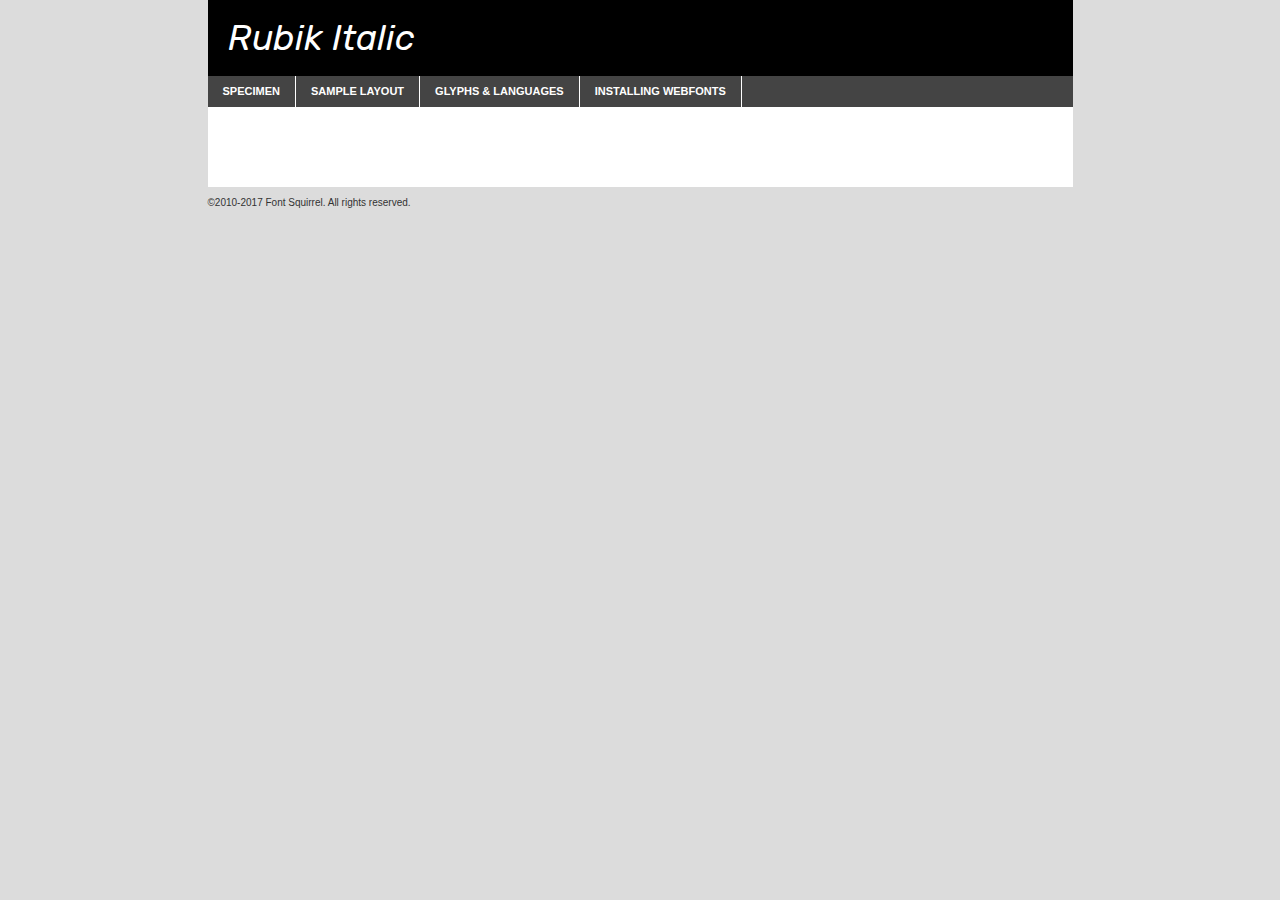
<file: fonts/rubik/rubik-italic-demo.html>
<!DOCTYPE html PUBLIC "-//W3C//DTD XHTML 1.0 Transitional//EN"
	"http://www.w3.org/TR/xhtml1/DTD/xhtml1-transitional.dtd">

<html xmlns="http://www.w3.org/1999/xhtml" xml:lang="en" lang="en">
<head>
	<meta http-equiv="Content-Type" content="text/html; charset=utf-8" />
	<script src="http://ajax.googleapis.com/ajax/libs/jquery/1.7.2/jquery.min.js" type="text/javascript" charset="utf-8"></script>
	<script type="text/javascript">
	(function($){$.fn.easyTabs=function(option){var param=jQuery.extend({fadeSpeed:"fast",defaultContent:1,activeClass:'active'},option);$(this).each(function(){var thisId="#"+this.id;if(param.defaultContent==''){param.defaultContent=1;}
	if(typeof param.defaultContent=="number")
	{var defaultTab=$(thisId+" .tabs li:eq("+(param.defaultContent-1)+") a").attr('href').substr(1);}else{var defaultTab=param.defaultContent;}
	$(thisId+" .tabs li a").each(function(){var tabToHide=$(this).attr('href').substr(1);$("#"+tabToHide).addClass('easytabs-tab-content');});hideAll();changeContent(defaultTab);function hideAll(){$(thisId+" .easytabs-tab-content").hide();}
	function changeContent(tabId){hideAll();$(thisId+" .tabs li").removeClass(param.activeClass);$(thisId+" .tabs li a[href=#"+tabId+"]").closest('li').addClass(param.activeClass);if(param.fadeSpeed!="none")
	{$(thisId+" #"+tabId).fadeIn(param.fadeSpeed);}else{$(thisId+" #"+tabId).show();}}
	$(thisId+" .tabs li").click(function(){var tabId=$(this).find('a').attr('href').substr(1);changeContent(tabId);return false;});});}})(jQuery);
	</script>
	<link rel="stylesheet" href="specimen_files/specimen_stylesheet.css" type="text/css" charset="utf-8" />
	<link rel="stylesheet" href="stylesheet.css" type="text/css" charset="utf-8" />

	<style type="text/css">
					body{
				font-family: 'rubikitalic';
							}
		</style>

	<title>Rubik Italic Specimen</title>
	
	
	<script type="text/javascript" charset="utf-8">
		$(document).ready(function() {
			$('#container').easyTabs({defaultContent:1});
		});
	</script>
</head>

<body>
<div id="container">
	<div id="header">
		Rubik Italic	</div>
	<ul class="tabs">
		<li><a href="#specimen">Specimen</a></li>
		<li><a href="#layout">Sample Layout</a></li>
				<li><a href="#glyphs">Glyphs &amp; Languages</a></li>
		<li><a href="#installing">Installing Webfonts</a></li>
		
	</ul>
	
	<div id="main_content">

		
			<div id="specimen">
		
				<div class="section">
					<div class="grid12 firstcol">
						<div class="huge">AaBb</div>
					</div>
				</div>
		
				<div class="section">
					<div class="glyph_range">A&#x200B;B&#x200b;C&#x200b;D&#x200b;E&#x200b;F&#x200b;G&#x200b;H&#x200b;I&#x200b;J&#x200b;K&#x200b;L&#x200b;M&#x200b;N&#x200b;O&#x200b;P&#x200b;Q&#x200b;R&#x200b;S&#x200b;T&#x200b;U&#x200b;V&#x200b;W&#x200b;X&#x200b;Y&#x200b;Z&#x200b;a&#x200b;b&#x200b;c&#x200b;d&#x200b;e&#x200b;f&#x200b;g&#x200b;h&#x200b;i&#x200b;j&#x200b;k&#x200b;l&#x200b;m&#x200b;n&#x200b;o&#x200b;p&#x200b;q&#x200b;r&#x200b;s&#x200b;t&#x200b;u&#x200b;v&#x200b;w&#x200b;x&#x200b;y&#x200b;z&#x200b;1&#x200b;2&#x200b;3&#x200b;4&#x200b;5&#x200b;6&#x200b;7&#x200b;8&#x200b;9&#x200b;0&#x200b;&amp;&#x200b;.&#x200b;,&#x200b;?&#x200b;!&#x200b;&#64;&#x200b;(&#x200b;)&#x200b;#&#x200b;$&#x200b;%&#x200b;*&#x200b;+&#x200b;-&#x200b;=&#x200b;:&#x200b;;</div>
				</div>
				<div class="section">
					<div class="grid12 firstcol">
						<table class="sample_table">
							<tr><td>10</td><td class="size10">abcdefghijklmnopqrstuvwxyzABCDEFGHIJKLMNOPQRSTUVWXYZ0123456789abcdefghijklmnopqrstuvwxyzABCDEFGHIJKLMNOPQRSTUVWXYZ0123456789abcdefghijklmnopqrstuvwxyzABCDEFGHIJKLMNOPQRSTUVWXYZ</td></tr>
							<tr><td>11</td><td class="size11">abcdefghijklmnopqrstuvwxyzABCDEFGHIJKLMNOPQRSTUVWXYZ0123456789abcdefghijklmnopqrstuvwxyzABCDEFGHIJKLMNOPQRSTUVWXYZ0123456789abcdefghijklmnopqrstuvwxyzABCDEFGHIJKLMNOPQRSTUVWXYZ</td></tr>
							<tr><td>12</td><td class="size12">abcdefghijklmnopqrstuvwxyzABCDEFGHIJKLMNOPQRSTUVWXYZ0123456789abcdefghijklmnopqrstuvwxyzABCDEFGHIJKLMNOPQRSTUVWXYZ0123456789abcdefghijklmnopqrstuvwxyzABCDEFGHIJKLMNOPQRSTUVWXYZ</td></tr>
							<tr><td>13</td><td class="size13">abcdefghijklmnopqrstuvwxyzABCDEFGHIJKLMNOPQRSTUVWXYZ0123456789abcdefghijklmnopqrstuvwxyzABCDEFGHIJKLMNOPQRSTUVWXYZ0123456789abcdefghijklmnopqrstuvwxyzABCDEFGHIJKLMNOPQRSTUVWXYZ</td></tr>
							<tr><td>14</td><td class="size14">abcdefghijklmnopqrstuvwxyzABCDEFGHIJKLMNOPQRSTUVWXYZ0123456789abcdefghijklmnopqrstuvwxyzABCDEFGHIJKLMNOPQRSTUVWXYZ0123456789abcdefghijklmnopqrstuvwxyzABCDEFGHIJKLMNOPQRSTUVWXYZ</td></tr>
							<tr><td>16</td><td class="size16">abcdefghijklmnopqrstuvwxyzABCDEFGHIJKLMNOPQRSTUVWXYZ0123456789abcdefghijklmnopqrstuvwxyzABCDEFGHIJKLMNOPQRSTUVWXYZ</td></tr>
							<tr><td>18</td><td class="size18">abcdefghijklmnopqrstuvwxyzABCDEFGHIJKLMNOPQRSTUVWXYZ0123456789abcdefghijklmnopqrstuvwxyzABCDEFGHIJKLMNOPQRSTUVWXYZ</td></tr>
							<tr><td>20</td><td class="size20">abcdefghijklmnopqrstuvwxyzABCDEFGHIJKLMNOPQRSTUVWXYZ0123456789abcdefghijklmnopqrstuvwxyzABCDEFGHIJKLMNOPQRSTUVWXYZ</td></tr>
							<tr><td>24</td><td class="size24">abcdefghijklmnopqrstuvwxyzABCDEFGHIJKLMNOPQRSTUVWXYZ0123456789abcdefghijklmnopqrstuvwxyzABCDEFGHIJKLMNOPQRSTUVWXYZ</td></tr>
							<tr><td>30</td><td class="size30">abcdefghijklmnopqrstuvwxyzABCDEFGHIJKLMNOPQRSTUVWXYZ0123456789abcdefghijklmnopqrstuvwxyzABCDEFGHIJKLMNOPQRSTUVWXYZ</td></tr>
							<tr><td>36</td><td class="size36">abcdefghijklmnopqrstuvwxyzABCDEFGHIJKLMNOPQRSTUVWXYZ0123456789abcdefghijklmnopqrstuvwxyzABCDEFGHIJKLMNOPQRSTUVWXYZ</td></tr>
							<tr><td>48</td><td class="size48">abcdefghijklmnopqrstuvwxyzABCDEFGHIJKLMNOPQRSTUVWXYZ0123456789abcdefghijklmnopqrstuvwxyzABCDEFGHIJKLMNOPQRSTUVWXYZ</td></tr>
							<tr><td>60</td><td class="size60">abcdefghijklmnopqrstuvwxyzABCDEFGHIJKLMNOPQRSTUVWXYZ0123456789abcdefghijklmnopqrstuvwxyzABCDEFGHIJKLMNOPQRSTUVWXYZ</td></tr>
							<tr><td>72</td><td class="size72">abcdefghijklmnopqrstuvwxyzABCDEFGHIJKLMNOPQRSTUVWXYZ0123456789abcdefghijklmnopqrstuvwxyzABCDEFGHIJKLMNOPQRSTUVWXYZ</td></tr>
							<tr><td>90</td><td class="size90">abcdefghijklmnopqrstuvwxyzABCDEFGHIJKLMNOPQRSTUVWXYZ0123456789abcdefghijklmnopqrstuvwxyzABCDEFGHIJKLMNOPQRSTUVWXYZ</td></tr>
						</table>
				
					</div>
			
				</div>
		
		
		
								<div class="section" id="bodycomparison">


										<div id="xheight">
				<div class="fontbody">&#x25FC;&#x25FC;&#x25FC;&#x25FC;&#x25FC;&#x25FC;&#x25FC;&#x25FC;&#x25FC;&#x25FC;&#x25FC;&#x25FC;&#x25FC;&#x25FC;&#x25FC;&#x25FC;&#x25FC;&#x25FC;&#x25FC;&#x25FC;&#x25FC;&#x25FC;&#x25FC;&#x25FC;&#x25FC;&#x25FC;&#x25FC;&#x25FC;&#x25FC;&#x25FC;&#x25FC;&#x25FC;&#x25FC;&#x25FC;&#x25FC;&#x25FC;&#x25FC;&#x25FC;&#x25FC;&#x25FC;&#x25FC;&#x25FC;&#x25FC;&#x25FC;&#x25FC;&#x25FC;&#x25FC;&#x25FC;&#x25FC;&#x25FC;&#x25FC;&#x25FC;&#x25FC;&#x25FC;&#x25FC;&#x25FC;&#x25FC;&#x25FC;&#x25FC;&#x25FC;&#x25FC;&#x25FC;&#x25FC;&#x25FC;&#x25FC;&#x25FC;&#x25FC;&#x25FC;&#x25FC;&#x25FC;&#x25FC;&#x25FC;&#x25FC;&#x25FC;&#x25FC;&#x25FC;&#x25FC;&#x25FC;&#x25FC;&#x25FC;&#x25FC;&#x25FC;&#x25FC;&#x25FC;&#x25FC;&#x25FC;&#x25FC;&#x25FC;&#x25FC;&#x25FC;&#x25FC;&#x25FC;&#x25FC;&#x25FC;&#x25FC;&#x25FC;&#x25FC;&#x25FC;&#x25FC;body</div><div class="arialbody">body</div><div class="verdanabody">body</div><div class="georgiabody">body</div></div>
										<div class="fontbody" style="z-index:1">
											body<span>Rubik Italic</span>
										</div>
										<div class="arialbody" style="z-index:1">
											body<span>Arial</span>
										</div>
										<div class="verdanabody" style="z-index:1">
											body<span>Verdana</span>
										</div>
										<div class="georgiabody" style="z-index:1">
											body<span>Georgia</span>
										</div>



								</div>
		
		
				<div class="section psample psample_row1" id="">
					
					<div class="grid2 firstcol">
						<p class="size10"><span>10.</span>Aenean lacinia bibendum nulla sed consectetur. Fusce dapibus, tellus ac cursus commodo, tortor mauris condimentum nibh, ut fermentum massa justo sit amet risus. Nullam id dolor id nibh ultricies vehicula ut id elit. Cum sociis natoque penatibus et magnis dis parturient montes, nascetur ridiculus mus. Nulla vitae elit libero, a pharetra augue.</p>
			
					</div>
					<div class="grid3">
						<p class="size11"><span>11.</span>Aenean lacinia bibendum nulla sed consectetur. Fusce dapibus, tellus ac cursus commodo, tortor mauris condimentum nibh, ut fermentum massa justo sit amet risus. Nullam id dolor id nibh ultricies vehicula ut id elit. Cum sociis natoque penatibus et magnis dis parturient montes, nascetur ridiculus mus. Nulla vitae elit libero, a pharetra augue.</p>
			
					</div>
					<div class="grid3">
						<p class="size12"><span>12.</span>Aenean lacinia bibendum nulla sed consectetur. Fusce dapibus, tellus ac cursus commodo, tortor mauris condimentum nibh, ut fermentum massa justo sit amet risus. Nullam id dolor id nibh ultricies vehicula ut id elit. Cum sociis natoque penatibus et magnis dis parturient montes, nascetur ridiculus mus. Nulla vitae elit libero, a pharetra augue.</p>
			
					</div>
					<div class="grid4">
						<p class="size13"><span>13.</span>Aenean lacinia bibendum nulla sed consectetur. Fusce dapibus, tellus ac cursus commodo, tortor mauris condimentum nibh, ut fermentum massa justo sit amet risus. Nullam id dolor id nibh ultricies vehicula ut id elit. Cum sociis natoque penatibus et magnis dis parturient montes, nascetur ridiculus mus. Nulla vitae elit libero, a pharetra augue.</p>
			
					</div>
					<div class="white_blend"></div>
					
				</div>
				<div class="section psample psample_row2" id="">
					<div class="grid3 firstcol">
						<p class="size14"><span>14.</span>Aenean lacinia bibendum nulla sed consectetur. Fusce dapibus, tellus ac cursus commodo, tortor mauris condimentum nibh, ut fermentum massa justo sit amet risus. Nullam id dolor id nibh ultricies vehicula ut id elit. Cum sociis natoque penatibus et magnis dis parturient montes, nascetur ridiculus mus. Nulla vitae elit libero, a pharetra augue.</p>
			
					</div>
					<div class="grid4">
						<p class="size16"><span>16.</span>Aenean lacinia bibendum nulla sed consectetur. Fusce dapibus, tellus ac cursus commodo, tortor mauris condimentum nibh, ut fermentum massa justo sit amet risus. Nullam id dolor id nibh ultricies vehicula ut id elit. Cum sociis natoque penatibus et magnis dis parturient montes, nascetur ridiculus mus. Nulla vitae elit libero, a pharetra augue.</p>
			
					</div>
					<div class="grid5">
						<p class="size18"><span>18.</span>Aenean lacinia bibendum nulla sed consectetur. Fusce dapibus, tellus ac cursus commodo, tortor mauris condimentum nibh, ut fermentum massa justo sit amet risus. Nullam id dolor id nibh ultricies vehicula ut id elit. Cum sociis natoque penatibus et magnis dis parturient montes, nascetur ridiculus mus. Nulla vitae elit libero, a pharetra augue.</p>
			
					</div>

					<div class="white_blend"></div>

				</div>
				
				<div class="section psample psample_row3" id="">
					<div class="grid5 firstcol">
						<p class="size20"><span>20.</span>Aenean lacinia bibendum nulla sed consectetur. Fusce dapibus, tellus ac cursus commodo, tortor mauris condimentum nibh, ut fermentum massa justo sit amet risus. Nullam id dolor id nibh ultricies vehicula ut id elit. Cum sociis natoque penatibus et magnis dis parturient montes, nascetur ridiculus mus. Nulla vitae elit libero, a pharetra augue.</p>
					</div>
					<div class="grid7">
						<p class="size24"><span>24.</span>Aenean lacinia bibendum nulla sed consectetur. Fusce dapibus, tellus ac cursus commodo, tortor mauris condimentum nibh, ut fermentum massa justo sit amet risus. Nullam id dolor id nibh ultricies vehicula ut id elit. Cum sociis natoque penatibus et magnis dis parturient montes, nascetur ridiculus mus. Nulla vitae elit libero, a pharetra augue.</p>
					</div>
					
					<div class="white_blend"></div>
					
				</div>
				
				<div class="section psample psample_row4" id="">
					<div class="grid12 firstcol">
						<p class="size30"><span>30.</span>Aenean lacinia bibendum nulla sed consectetur. Fusce dapibus, tellus ac cursus commodo, tortor mauris condimentum nibh, ut fermentum massa justo sit amet risus. Nullam id dolor id nibh ultricies vehicula ut id elit. Cum sociis natoque penatibus et magnis dis parturient montes, nascetur ridiculus mus. Nulla vitae elit libero, a pharetra augue.</p>
					</div>
					<div class="white_blend"></div>
					
				</div>
				
				
				
				<div class="section psample psample_row1 fullreverse">
					<div class="grid2 firstcol">
						<p class="size10"><span>10.</span>Aenean lacinia bibendum nulla sed consectetur. Fusce dapibus, tellus ac cursus commodo, tortor mauris condimentum nibh, ut fermentum massa justo sit amet risus. Nullam id dolor id nibh ultricies vehicula ut id elit. Cum sociis natoque penatibus et magnis dis parturient montes, nascetur ridiculus mus. Nulla vitae elit libero, a pharetra augue.</p>
			
					</div>
					<div class="grid3">
						<p class="size11"><span>11.</span>Aenean lacinia bibendum nulla sed consectetur. Fusce dapibus, tellus ac cursus commodo, tortor mauris condimentum nibh, ut fermentum massa justo sit amet risus. Nullam id dolor id nibh ultricies vehicula ut id elit. Cum sociis natoque penatibus et magnis dis parturient montes, nascetur ridiculus mus. Nulla vitae elit libero, a pharetra augue.</p>
			
					</div>
					<div class="grid3">
						<p class="size12"><span>12.</span>Aenean lacinia bibendum nulla sed consectetur. Fusce dapibus, tellus ac cursus commodo, tortor mauris condimentum nibh, ut fermentum massa justo sit amet risus. Nullam id dolor id nibh ultricies vehicula ut id elit. Cum sociis natoque penatibus et magnis dis parturient montes, nascetur ridiculus mus. Nulla vitae elit libero, a pharetra augue.</p>
			
					</div>
					<div class="grid4">
						<p class="size13"><span>13.</span>Aenean lacinia bibendum nulla sed consectetur. Fusce dapibus, tellus ac cursus commodo, tortor mauris condimentum nibh, ut fermentum massa justo sit amet risus. Nullam id dolor id nibh ultricies vehicula ut id elit. Cum sociis natoque penatibus et magnis dis parturient montes, nascetur ridiculus mus. Nulla vitae elit libero, a pharetra augue.</p>
			
					</div>
					<div class="black_blend"></div>
					
				</div>
				
				<div class="section psample psample_row2 fullreverse">
					<div class="grid3 firstcol">
						<p class="size14"><span>14.</span>Aenean lacinia bibendum nulla sed consectetur. Fusce dapibus, tellus ac cursus commodo, tortor mauris condimentum nibh, ut fermentum massa justo sit amet risus. Nullam id dolor id nibh ultricies vehicula ut id elit. Cum sociis natoque penatibus et magnis dis parturient montes, nascetur ridiculus mus. Nulla vitae elit libero, a pharetra augue.</p>
			
					</div>
					<div class="grid4">
						<p class="size16"><span>16.</span>Aenean lacinia bibendum nulla sed consectetur. Fusce dapibus, tellus ac cursus commodo, tortor mauris condimentum nibh, ut fermentum massa justo sit amet risus. Nullam id dolor id nibh ultricies vehicula ut id elit. Cum sociis natoque penatibus et magnis dis parturient montes, nascetur ridiculus mus. Nulla vitae elit libero, a pharetra augue.</p>
			
					</div>
					<div class="grid5">
						<p class="size18"><span>18.</span>Aenean lacinia bibendum nulla sed consectetur. Fusce dapibus, tellus ac cursus commodo, tortor mauris condimentum nibh, ut fermentum massa justo sit amet risus. Nullam id dolor id nibh ultricies vehicula ut id elit. Cum sociis natoque penatibus et magnis dis parturient montes, nascetur ridiculus mus. Nulla vitae elit libero, a pharetra augue.</p>
			
					</div>
					<div class="black_blend"></div>

				</div>
				
				<div class="section psample fullreverse psample_row3" id="">
					<div class="grid5 firstcol">
						<p class="size20"><span>20.</span>Aenean lacinia bibendum nulla sed consectetur. Fusce dapibus, tellus ac cursus commodo, tortor mauris condimentum nibh, ut fermentum massa justo sit amet risus. Nullam id dolor id nibh ultricies vehicula ut id elit. Cum sociis natoque penatibus et magnis dis parturient montes, nascetur ridiculus mus. Nulla vitae elit libero, a pharetra augue.</p>
					</div>
					<div class="grid7">
						<p class="size24"><span>24.</span>Aenean lacinia bibendum nulla sed consectetur. Fusce dapibus, tellus ac cursus commodo, tortor mauris condimentum nibh, ut fermentum massa justo sit amet risus. Nullam id dolor id nibh ultricies vehicula ut id elit. Cum sociis natoque penatibus et magnis dis parturient montes, nascetur ridiculus mus. Nulla vitae elit libero, a pharetra augue.</p>
					</div>
					
					<div class="black_blend"></div>
					
				</div>
				
				<div class="section psample fullreverse psample_row4" id="" style="border-bottom: 20px #000 solid;">
					<div class="grid12 firstcol">
						<p class="size30"><span>30.</span>Aenean lacinia bibendum nulla sed consectetur. Fusce dapibus, tellus ac cursus commodo, tortor mauris condimentum nibh, ut fermentum massa justo sit amet risus. Nullam id dolor id nibh ultricies vehicula ut id elit. Cum sociis natoque penatibus et magnis dis parturient montes, nascetur ridiculus mus. Nulla vitae elit libero, a pharetra augue.</p>
					</div>
					<div class="black_blend"></div>
					
				</div>
				
				
				
				
			</div>
			
			<div id="layout">
				
				<div class="section">
					
					<div class="grid12 firstcol">
						<h1>Lorem Ipsum Dolor</h1>
						<h2>Etiam porta sem malesuada magna mollis euismod</h2>
						
						<p class="byline">By <a href="#link">Aenean Lacinia</a></p>
					</div>
				</div>
				<div class="section">
					<div class="grid8 firstcol">
						<p class="large">Donec sed odio dui. Morbi leo risus, porta ac consectetur ac, vestibulum at eros. Fusce dapibus, tellus ac cursus commodo, tortor mauris condimentum nibh, ut fermentum massa justo sit amet risus. </p>

						
						<h3>Pellentesque ornare sem</h3>

						<p>Maecenas sed diam eget risus varius blandit sit amet non magna. Maecenas faucibus mollis interdum. Donec ullamcorper nulla non metus auctor fringilla. Nullam id dolor id nibh ultricies vehicula ut id elit. Nullam id dolor id nibh ultricies vehicula ut id elit. </p>

						<p>Aenean eu leo quam. Pellentesque ornare sem lacinia quam venenatis vestibulum. Lorem ipsum dolor sit amet, consectetur adipiscing elit. Cum sociis natoque penatibus et magnis dis parturient montes, nascetur ridiculus mus. </p>

						<p>Nulla vitae elit libero, a pharetra augue. Praesent commodo cursus magna, vel scelerisque nisl consectetur et. Aenean lacinia bibendum nulla sed consectetur. </p>

						<p>Nullam quis risus eget urna mollis ornare vel eu leo. Nullam quis risus eget urna mollis ornare vel eu leo. Maecenas sed diam eget risus varius blandit sit amet non magna. Donec ullamcorper nulla non metus auctor fringilla. </p>

						<h3>Cras mattis consectetur</h3>

						<p>Aenean eu leo quam. Pellentesque ornare sem lacinia quam venenatis vestibulum. Aenean lacinia bibendum nulla sed consectetur. Integer posuere erat a ante venenatis dapibus posuere velit aliquet. Cras mattis consectetur purus sit amet fermentum. </p>

						<p>Nullam id dolor id nibh ultricies vehicula ut id elit. Nullam quis risus eget urna mollis ornare vel eu leo. Cras mattis consectetur purus sit amet fermentum.</p>
					</div>
					
					<div class="grid4 sidebar">
						
						<div class="box reverse">
							<p class="last">Nullam quis risus eget urna mollis ornare vel eu leo. Donec ullamcorper nulla non metus auctor fringilla. Cras mattis consectetur purus sit amet fermentum. Sed posuere consectetur est at lobortis. Lorem ipsum dolor sit amet, consectetur adipiscing elit. </p>
						</div>
						
						<p class="caption">Maecenas sed diam eget risus varius.</p>

						<p>Vestibulum id ligula porta felis euismod semper. Integer posuere erat a ante venenatis dapibus posuere velit aliquet. Vestibulum id ligula porta felis euismod semper. Sed posuere consectetur est at lobortis. Maecenas sed diam eget risus varius blandit sit amet non magna. Fusce dapibus, tellus ac cursus commodo, tortor mauris condimentum nibh, ut fermentum massa justo sit amet risus. </p>

					

						<p>Duis mollis, est non commodo luctus, nisi erat porttitor ligula, eget lacinia odio sem nec elit. Aenean lacinia bibendum nulla sed consectetur. Vivamus sagittis lacus vel augue laoreet rutrum faucibus dolor auctor. Aenean lacinia bibendum nulla sed consectetur. Nullam quis risus eget urna mollis ornare vel eu leo. </p>

						<p>Praesent commodo cursus magna, vel scelerisque nisl consectetur et. Donec ullamcorper nulla non metus auctor fringilla. Maecenas faucibus mollis interdum. Fusce dapibus, tellus ac cursus commodo, tortor mauris condimentum nibh, ut fermentum massa justo sit amet risus. </p>

					</div>
				</div>
				
			</div>


			



		<div id="glyphs">
			<div class="section">
				<div class="grid12 firstcol">
			
				<h1>Language Support</h1>
				<p>The subset of Rubik Italic in this kit supports the following languages:<br />
			
					English, Arrernte, Bislama, Cebuano, Fijian, Gilbertese, Hmong, Ibanag, Iloko_ilokano, Interglossa_glosa, Interlingua, Lojban, Manx, Norfolk_pitcairnese, Oromo, Rotokas, Samoan, Sardinian, Seychelles_creole, Shona, Somali, Southern_ndebele, Swahili, Swati_swazi, Tok_pisin, Warlpiri, Xhosa, Zulu, Latinbasic, Ubasic, Demo				</p>
				<h1>Glyph Chart</h1>
				<p>The subset of Rubik Italic in this kit includes all the glyphs listed below. Unicode entities are included above each glyph to help you insert individual characters into your layout.</p>
				<div id="glyph_chart">
			
																														 <div><p>&amp;#13;</p>&#13;</div>
																				 <div><p>&amp;#32;</p>&#32;</div>
																				 <div><p>&amp;#33;</p>&#33;</div>
																				 <div><p>&amp;#34;</p>&#34;</div>
																				 <div><p>&amp;#35;</p>&#35;</div>
																				 <div><p>&amp;#36;</p>&#36;</div>
																				 <div><p>&amp;#37;</p>&#37;</div>
																				 <div><p>&amp;#38;</p>&#38;</div>
																				 <div><p>&amp;#39;</p>&#39;</div>
																				 <div><p>&amp;#40;</p>&#40;</div>
																				 <div><p>&amp;#41;</p>&#41;</div>
																				 <div><p>&amp;#42;</p>&#42;</div>
																				 <div><p>&amp;#43;</p>&#43;</div>
																				 <div><p>&amp;#44;</p>&#44;</div>
																				 <div><p>&amp;#45;</p>&#45;</div>
																				 <div><p>&amp;#46;</p>&#46;</div>
																				 <div><p>&amp;#47;</p>&#47;</div>
																				 <div><p>&amp;#48;</p>&#48;</div>
																				 <div><p>&amp;#49;</p>&#49;</div>
																				 <div><p>&amp;#50;</p>&#50;</div>
																				 <div><p>&amp;#51;</p>&#51;</div>
																				 <div><p>&amp;#52;</p>&#52;</div>
																				 <div><p>&amp;#53;</p>&#53;</div>
																				 <div><p>&amp;#54;</p>&#54;</div>
																				 <div><p>&amp;#55;</p>&#55;</div>
																				 <div><p>&amp;#56;</p>&#56;</div>
																				 <div><p>&amp;#57;</p>&#57;</div>
																				 <div><p>&amp;#58;</p>&#58;</div>
																				 <div><p>&amp;#59;</p>&#59;</div>
																				 <div><p>&amp;#60;</p>&#60;</div>
																				 <div><p>&amp;#61;</p>&#61;</div>
																				 <div><p>&amp;#62;</p>&#62;</div>
																				 <div><p>&amp;#63;</p>&#63;</div>
																				 <div><p>&amp;#64;</p>&#64;</div>
																				 <div><p>&amp;#65;</p>&#65;</div>
																				 <div><p>&amp;#66;</p>&#66;</div>
																				 <div><p>&amp;#67;</p>&#67;</div>
																				 <div><p>&amp;#68;</p>&#68;</div>
																				 <div><p>&amp;#69;</p>&#69;</div>
																				 <div><p>&amp;#70;</p>&#70;</div>
																				 <div><p>&amp;#71;</p>&#71;</div>
																				 <div><p>&amp;#72;</p>&#72;</div>
																				 <div><p>&amp;#73;</p>&#73;</div>
																				 <div><p>&amp;#74;</p>&#74;</div>
																				 <div><p>&amp;#75;</p>&#75;</div>
																				 <div><p>&amp;#76;</p>&#76;</div>
																				 <div><p>&amp;#77;</p>&#77;</div>
																				 <div><p>&amp;#78;</p>&#78;</div>
																				 <div><p>&amp;#79;</p>&#79;</div>
																				 <div><p>&amp;#80;</p>&#80;</div>
																				 <div><p>&amp;#81;</p>&#81;</div>
																				 <div><p>&amp;#82;</p>&#82;</div>
																				 <div><p>&amp;#83;</p>&#83;</div>
																				 <div><p>&amp;#84;</p>&#84;</div>
																				 <div><p>&amp;#85;</p>&#85;</div>
																				 <div><p>&amp;#86;</p>&#86;</div>
																				 <div><p>&amp;#87;</p>&#87;</div>
																				 <div><p>&amp;#88;</p>&#88;</div>
																				 <div><p>&amp;#89;</p>&#89;</div>
																				 <div><p>&amp;#90;</p>&#90;</div>
																				 <div><p>&amp;#91;</p>&#91;</div>
																				 <div><p>&amp;#92;</p>&#92;</div>
																				 <div><p>&amp;#93;</p>&#93;</div>
																				 <div><p>&amp;#94;</p>&#94;</div>
																				 <div><p>&amp;#95;</p>&#95;</div>
																				 <div><p>&amp;#96;</p>&#96;</div>
																				 <div><p>&amp;#97;</p>&#97;</div>
																				 <div><p>&amp;#98;</p>&#98;</div>
																				 <div><p>&amp;#99;</p>&#99;</div>
																				 <div><p>&amp;#100;</p>&#100;</div>
																				 <div><p>&amp;#101;</p>&#101;</div>
																				 <div><p>&amp;#102;</p>&#102;</div>
																				 <div><p>&amp;#103;</p>&#103;</div>
																				 <div><p>&amp;#104;</p>&#104;</div>
																				 <div><p>&amp;#105;</p>&#105;</div>
																				 <div><p>&amp;#106;</p>&#106;</div>
																				 <div><p>&amp;#107;</p>&#107;</div>
																				 <div><p>&amp;#108;</p>&#108;</div>
																				 <div><p>&amp;#109;</p>&#109;</div>
																				 <div><p>&amp;#110;</p>&#110;</div>
																				 <div><p>&amp;#111;</p>&#111;</div>
																				 <div><p>&amp;#112;</p>&#112;</div>
																				 <div><p>&amp;#113;</p>&#113;</div>
																				 <div><p>&amp;#114;</p>&#114;</div>
																				 <div><p>&amp;#115;</p>&#115;</div>
																				 <div><p>&amp;#116;</p>&#116;</div>
																				 <div><p>&amp;#117;</p>&#117;</div>
																				 <div><p>&amp;#118;</p>&#118;</div>
																				 <div><p>&amp;#119;</p>&#119;</div>
																				 <div><p>&amp;#120;</p>&#120;</div>
																				 <div><p>&amp;#121;</p>&#121;</div>
																				 <div><p>&amp;#122;</p>&#122;</div>
																				 <div><p>&amp;#123;</p>&#123;</div>
																				 <div><p>&amp;#124;</p>&#124;</div>
																				 <div><p>&amp;#125;</p>&#125;</div>
																				 <div><p>&amp;#126;</p>&#126;</div>
																				 <div><p>&amp;#160;</p>&#160;</div>
																				 <div><p>&amp;#162;</p>&#162;</div>
																				 <div><p>&amp;#163;</p>&#163;</div>
																				 <div><p>&amp;#164;</p>&#164;</div>
																				 <div><p>&amp;#165;</p>&#165;</div>
																				 <div><p>&amp;#166;</p>&#166;</div>
																				 <div><p>&amp;#167;</p>&#167;</div>
																				 <div><p>&amp;#168;</p>&#168;</div>
																				 <div><p>&amp;#169;</p>&#169;</div>
																				 <div><p>&amp;#170;</p>&#170;</div>
																				 <div><p>&amp;#171;</p>&#171;</div>
																				 <div><p>&amp;#172;</p>&#172;</div>
																				 <div><p>&amp;#174;</p>&#174;</div>
																				 <div><p>&amp;#175;</p>&#175;</div>
																				 <div><p>&amp;#176;</p>&#176;</div>
																				 <div><p>&amp;#177;</p>&#177;</div>
																				 <div><p>&amp;#180;</p>&#180;</div>
																				 <div><p>&amp;#181;</p>&#181;</div>
																				 <div><p>&amp;#182;</p>&#182;</div>
																				 <div><p>&amp;#183;</p>&#183;</div>
																				 <div><p>&amp;#184;</p>&#184;</div>
																				 <div><p>&amp;#186;</p>&#186;</div>
																				 <div><p>&amp;#187;</p>&#187;</div>
																				 <div><p>&amp;#198;</p>&#198;</div>
																				 <div><p>&amp;#199;</p>&#199;</div>
																				 <div><p>&amp;#208;</p>&#208;</div>
																				 <div><p>&amp;#215;</p>&#215;</div>
																				 <div><p>&amp;#216;</p>&#216;</div>
																				 <div><p>&amp;#222;</p>&#222;</div>
																				 <div><p>&amp;#223;</p>&#223;</div>
																				 <div><p>&amp;#230;</p>&#230;</div>
																				 <div><p>&amp;#231;</p>&#231;</div>
																				 <div><p>&amp;#240;</p>&#240;</div>
																				 <div><p>&amp;#247;</p>&#247;</div>
																				 <div><p>&amp;#248;</p>&#248;</div>
																				 <div><p>&amp;#254;</p>&#254;</div>
																				 <div><p>&amp;#260;</p>&#260;</div>
																				 <div><p>&amp;#261;</p>&#261;</div>
																				 <div><p>&amp;#272;</p>&#272;</div>
																				 <div><p>&amp;#273;</p>&#273;</div>
																				 <div><p>&amp;#280;</p>&#280;</div>
																				 <div><p>&amp;#281;</p>&#281;</div>
																				 <div><p>&amp;#294;</p>&#294;</div>
																				 <div><p>&amp;#295;</p>&#295;</div>
																				 <div><p>&amp;#302;</p>&#302;</div>
																				 <div><p>&amp;#303;</p>&#303;</div>
																				 <div><p>&amp;#305;</p>&#305;</div>
																				 <div><p>&amp;#306;</p>&#306;</div>
																				 <div><p>&amp;#312;</p>&#312;</div>
																				 <div><p>&amp;#321;</p>&#321;</div>
																				 <div><p>&amp;#322;</p>&#322;</div>
																				 <div><p>&amp;#330;</p>&#330;</div>
																				 <div><p>&amp;#331;</p>&#331;</div>
																				 <div><p>&amp;#338;</p>&#338;</div>
																				 <div><p>&amp;#339;</p>&#339;</div>
																				 <div><p>&amp;#350;</p>&#350;</div>
																				 <div><p>&amp;#351;</p>&#351;</div>
																				 <div><p>&amp;#358;</p>&#358;</div>
																				 <div><p>&amp;#359;</p>&#359;</div>
																				 <div><p>&amp;#370;</p>&#370;</div>
																				 <div><p>&amp;#371;</p>&#371;</div>
																				 <div><p>&amp;#383;</p>&#383;</div>
																				 <div><p>&amp;#402;</p>&#402;</div>
																				 <div><p>&amp;#567;</p>&#567;</div>
																				 <div><p>&amp;#710;</p>&#710;</div>
																				 <div><p>&amp;#711;</p>&#711;</div>
																				 <div><p>&amp;#728;</p>&#728;</div>
																				 <div><p>&amp;#729;</p>&#729;</div>
																				 <div><p>&amp;#730;</p>&#730;</div>
																				 <div><p>&amp;#731;</p>&#731;</div>
																				 <div><p>&amp;#732;</p>&#732;</div>
																				 <div><p>&amp;#733;</p>&#733;</div>
																				 <div><p>&amp;#1026;</p>&#1026;</div>
																				 <div><p>&amp;#1028;</p>&#1028;</div>
																				 <div><p>&amp;#1033;</p>&#1033;</div>
																				 <div><p>&amp;#1034;</p>&#1034;</div>
																				 <div><p>&amp;#1035;</p>&#1035;</div>
																				 <div><p>&amp;#1037;</p>&#1037;</div>
																				 <div><p>&amp;#1039;</p>&#1039;</div>
																				 <div><p>&amp;#1041;</p>&#1041;</div>
																				 <div><p>&amp;#1043;</p>&#1043;</div>
																				 <div><p>&amp;#1044;</p>&#1044;</div>
																				 <div><p>&amp;#1046;</p>&#1046;</div>
																				 <div><p>&amp;#1047;</p>&#1047;</div>
																				 <div><p>&amp;#1048;</p>&#1048;</div>
																				 <div><p>&amp;#1049;</p>&#1049;</div>
																				 <div><p>&amp;#1051;</p>&#1051;</div>
																				 <div><p>&amp;#1055;</p>&#1055;</div>
																				 <div><p>&amp;#1059;</p>&#1059;</div>
																				 <div><p>&amp;#1060;</p>&#1060;</div>
																				 <div><p>&amp;#1062;</p>&#1062;</div>
																				 <div><p>&amp;#1063;</p>&#1063;</div>
																				 <div><p>&amp;#1064;</p>&#1064;</div>
																				 <div><p>&amp;#1065;</p>&#1065;</div>
																				 <div><p>&amp;#1066;</p>&#1066;</div>
																				 <div><p>&amp;#1067;</p>&#1067;</div>
																				 <div><p>&amp;#1068;</p>&#1068;</div>
																				 <div><p>&amp;#1069;</p>&#1069;</div>
																				 <div><p>&amp;#1070;</p>&#1070;</div>
																				 <div><p>&amp;#1071;</p>&#1071;</div>
																				 <div><p>&amp;#1073;</p>&#1073;</div>
																				 <div><p>&amp;#1074;</p>&#1074;</div>
																				 <div><p>&amp;#1075;</p>&#1075;</div>
																				 <div><p>&amp;#1076;</p>&#1076;</div>
																				 <div><p>&amp;#1078;</p>&#1078;</div>
																				 <div><p>&amp;#1079;</p>&#1079;</div>
																				 <div><p>&amp;#1080;</p>&#1080;</div>
																				 <div><p>&amp;#1082;</p>&#1082;</div>
																				 <div><p>&amp;#1083;</p>&#1083;</div>
																				 <div><p>&amp;#1084;</p>&#1084;</div>
																				 <div><p>&amp;#1085;</p>&#1085;</div>
																				 <div><p>&amp;#1087;</p>&#1087;</div>
																				 <div><p>&amp;#1090;</p>&#1090;</div>
																				 <div><p>&amp;#1091;</p>&#1091;</div>
																				 <div><p>&amp;#1092;</p>&#1092;</div>
																				 <div><p>&amp;#1094;</p>&#1094;</div>
																				 <div><p>&amp;#1095;</p>&#1095;</div>
																				 <div><p>&amp;#1096;</p>&#1096;</div>
																				 <div><p>&amp;#1097;</p>&#1097;</div>
																				 <div><p>&amp;#1098;</p>&#1098;</div>
																				 <div><p>&amp;#1099;</p>&#1099;</div>
																				 <div><p>&amp;#1100;</p>&#1100;</div>
																				 <div><p>&amp;#1101;</p>&#1101;</div>
																				 <div><p>&amp;#1102;</p>&#1102;</div>
																				 <div><p>&amp;#1103;</p>&#1103;</div>
																				 <div><p>&amp;#1106;</p>&#1106;</div>
																				 <div><p>&amp;#1108;</p>&#1108;</div>
																				 <div><p>&amp;#1113;</p>&#1113;</div>
																				 <div><p>&amp;#1114;</p>&#1114;</div>
																				 <div><p>&amp;#1115;</p>&#1115;</div>
																				 <div><p>&amp;#1119;</p>&#1119;</div>
																				 <div><p>&amp;#1168;</p>&#1168;</div>
																				 <div><p>&amp;#1169;</p>&#1169;</div>
																				 <div><p>&amp;#1488;</p>&#1488;</div>
																				 <div><p>&amp;#1489;</p>&#1489;</div>
																				 <div><p>&amp;#1490;</p>&#1490;</div>
																				 <div><p>&amp;#1491;</p>&#1491;</div>
																				 <div><p>&amp;#1492;</p>&#1492;</div>
																				 <div><p>&amp;#1493;</p>&#1493;</div>
																				 <div><p>&amp;#1494;</p>&#1494;</div>
																				 <div><p>&amp;#1495;</p>&#1495;</div>
																				 <div><p>&amp;#1496;</p>&#1496;</div>
																				 <div><p>&amp;#1497;</p>&#1497;</div>
																				 <div><p>&amp;#1498;</p>&#1498;</div>
																				 <div><p>&amp;#1499;</p>&#1499;</div>
																				 <div><p>&amp;#1500;</p>&#1500;</div>
																				 <div><p>&amp;#1501;</p>&#1501;</div>
																				 <div><p>&amp;#1502;</p>&#1502;</div>
																				 <div><p>&amp;#1503;</p>&#1503;</div>
																				 <div><p>&amp;#1504;</p>&#1504;</div>
																				 <div><p>&amp;#1505;</p>&#1505;</div>
																				 <div><p>&amp;#1506;</p>&#1506;</div>
																				 <div><p>&amp;#1507;</p>&#1507;</div>
																				 <div><p>&amp;#1508;</p>&#1508;</div>
																				 <div><p>&amp;#1509;</p>&#1509;</div>
																				 <div><p>&amp;#1510;</p>&#1510;</div>
																				 <div><p>&amp;#1511;</p>&#1511;</div>
																				 <div><p>&amp;#1512;</p>&#1512;</div>
																				 <div><p>&amp;#1513;</p>&#1513;</div>
																				 <div><p>&amp;#1514;</p>&#1514;</div>
																				 <div><p>&amp;#8211;</p>&#8211;</div>
																				 <div><p>&amp;#8212;</p>&#8212;</div>
																				 <div><p>&amp;#8216;</p>&#8216;</div>
																				 <div><p>&amp;#8217;</p>&#8217;</div>
																				 <div><p>&amp;#8218;</p>&#8218;</div>
																				 <div><p>&amp;#8220;</p>&#8220;</div>
																				 <div><p>&amp;#8221;</p>&#8221;</div>
																				 <div><p>&amp;#8222;</p>&#8222;</div>
																				 <div><p>&amp;#8224;</p>&#8224;</div>
																				 <div><p>&amp;#8225;</p>&#8225;</div>
																				 <div><p>&amp;#8226;</p>&#8226;</div>
																				 <div><p>&amp;#8240;</p>&#8240;</div>
																				 <div><p>&amp;#8249;</p>&#8249;</div>
																				 <div><p>&amp;#8250;</p>&#8250;</div>
																				 <div><p>&amp;#8260;</p>&#8260;</div>
																				 <div><p>&amp;#8320;</p>&#8320;</div>
																				 <div><p>&amp;#8321;</p>&#8321;</div>
																				 <div><p>&amp;#8322;</p>&#8322;</div>
																				 <div><p>&amp;#8323;</p>&#8323;</div>
																				 <div><p>&amp;#8324;</p>&#8324;</div>
																				 <div><p>&amp;#8325;</p>&#8325;</div>
																				 <div><p>&amp;#8326;</p>&#8326;</div>
																				 <div><p>&amp;#8327;</p>&#8327;</div>
																				 <div><p>&amp;#8328;</p>&#8328;</div>
																				 <div><p>&amp;#8329;</p>&#8329;</div>
																				 <div><p>&amp;#8333;</p>&#8333;</div>
																				 <div><p>&amp;#8334;</p>&#8334;</div>
																				 <div><p>&amp;#8362;</p>&#8362;</div>
																				 <div><p>&amp;#8364;</p>&#8364;</div>
																				 <div><p>&amp;#8381;</p>&#8381;</div>
																				 <div><p>&amp;#8470;</p>&#8470;</div>
																				 <div><p>&amp;#8482;</p>&#8482;</div>
																				 <div><p>&amp;#8494;</p>&#8494;</div>
																				 <div><p>&amp;#8706;</p>&#8706;</div>
																				 <div><p>&amp;#8710;</p>&#8710;</div>
																				 <div><p>&amp;#8719;</p>&#8719;</div>
																				 <div><p>&amp;#8721;</p>&#8721;</div>
																				 <div><p>&amp;#8722;</p>&#8722;</div>
																				 <div><p>&amp;#8730;</p>&#8730;</div>
																				 <div><p>&amp;#8734;</p>&#8734;</div>
																				 <div><p>&amp;#8747;</p>&#8747;</div>
																				 <div><p>&amp;#8776;</p>&#8776;</div>
																				 <div><p>&amp;#8800;</p>&#8800;</div>
																				 <div><p>&amp;#8804;</p>&#8804;</div>
																				 <div><p>&amp;#8805;</p>&#8805;</div>
																				 <div><p>&amp;#9674;</p>&#9674;</div>
																				 <div><p>&amp;#9724;</p>&#9724;</div>
																				 <div><p>&amp;#63171;</p>&#63171;</div>
																				 <div><p>&amp;#63177;</p>&#63177;</div>
																				 <div><p>&amp;#63178;</p>&#63178;</div>
																				 <div><p>&amp;#63179;</p>&#63179;</div>
																				 <div><p>&amp;#63182;</p>&#63182;</div>
																				 <div><p>&amp;#63183;</p>&#63183;</div>
																				 <div><p>&amp;#63184;</p>&#63184;</div>
																				 <div><p>&amp;#64256;</p>&#64256;</div>
																				 <div><p>&amp;#64257;</p>&#64257;</div>
																				 <div><p>&amp;#64258;</p>&#64258;</div>
																				 <div><p>&amp;#64259;</p>&#64259;</div>
																				 <div><p>&amp;#64260;</p>&#64260;</div>
																				 <div><p>&amp;#64298;</p>&#64298;</div>
																				 <div><p>&amp;#64299;</p>&#64299;</div>
																				 <div><p>&amp;#64300;</p>&#64300;</div>
																				 <div><p>&amp;#64301;</p>&#64301;</div>
																				 <div><p>&amp;#64305;</p>&#64305;</div>
																				 <div><p>&amp;#64306;</p>&#64306;</div>
																				 <div><p>&amp;#64307;</p>&#64307;</div>
																				 <div><p>&amp;#64308;</p>&#64308;</div>
																				 <div><p>&amp;#64309;</p>&#64309;</div>
																				 <div><p>&amp;#64310;</p>&#64310;</div>
																				 <div><p>&amp;#64312;</p>&#64312;</div>
																				 <div><p>&amp;#64313;</p>&#64313;</div>
																				 <div><p>&amp;#64314;</p>&#64314;</div>
																				 <div><p>&amp;#64315;</p>&#64315;</div>
																				 <div><p>&amp;#64316;</p>&#64316;</div>
																				 <div><p>&amp;#64318;</p>&#64318;</div>
																				 <div><p>&amp;#64320;</p>&#64320;</div>
																				 <div><p>&amp;#64321;</p>&#64321;</div>
																				 <div><p>&amp;#64324;</p>&#64324;</div>
																				 <div><p>&amp;#64326;</p>&#64326;</div>
																				 <div><p>&amp;#64327;</p>&#64327;</div>
																				 <div><p>&amp;#64329;</p>&#64329;</div>
																				 <div><p>&amp;#64330;</p>&#64330;</div>
																																																																																																																																																																																																																																																																																																																																																																																																																																																																</div>	
				</div>
		
		
			</div>
		</div>
		
		
		<div id="specs">
			
		</div>
	
		<div id="installing">
			<div class="section">
				<div class="grid7 firstcol">
					<h1>Installing Webfonts</h1>
					
					<p>Webfonts are supported by all major browser platforms but not all in the same way. There are currently four different font formats that must be included in order to target all browsers. This includes TTF, WOFF, EOT and SVG.</p>
					
					<h2>1. Upload your webfonts</h2>
					<p>You must upload your webfont kit to your website. They should be in or near the same directory as your CSS files.</p>
					
					<h2>2. Include the webfont stylesheet</h2>
					<p>A special CSS @font-face declaration helps the various browsers select the appropriate font it needs without causing you a bunch of headaches. Learn more about this syntax by reading the <a href="https://www.fontspring.com/blog/further-hardening-of-the-bulletproof-syntax">Fontspring blog post</a> about it. The code for it is as follows:</p>


<code>
@font-face{ 
	font-family: 'MyWebFont';
	src: url('WebFont.eot');
	src: url('WebFont.eot?#iefix') format('embedded-opentype'),
	     url('WebFont.woff') format('woff'),
	     url('WebFont.ttf') format('truetype'),
	     url('WebFont.svg#webfont') format('svg');
}
</code>

	<p>We've already gone ahead and generated the code for you. All you have to do is link to the stylesheet in your HTML, like this:</p>
	<code>&lt;link rel=&quot;stylesheet&quot; href=&quot;stylesheet.css&quot; type=&quot;text/css&quot; charset=&quot;utf-8&quot; /&gt;</code>

					<h2>3. Modify your own stylesheet</h2>
					<p>To take advantage of your new fonts, you must tell your stylesheet to use them. Look at the original @font-face declaration above and find the property called "font-family." The name linked there will be what you use to reference the font. Prepend that webfont name to the font stack in the "font-family" property, inside the selector you want to change. For example:</p>
<code>p { font-family: 'WebFont', Arial, sans-serif; }</code>

<h2>4. Test</h2>
<p>Getting webfonts to work cross-browser <em>can</em> be tricky. Use the information in the sidebar to help you if you find that fonts aren't loading in a particular browser.</p>
				</div>
				
				<div class="grid5 sidebar">
					<div class="box">
						<h2>Troubleshooting<br />Font-Face Problems</h2>
						<p>Having trouble getting your webfonts to load in your new website? Here are some tips to sort out what might be the problem.</p>

						<h3>Fonts not showing in any browser</h3>

						<p>This sounds like you need to work on the plumbing. You either did not upload the fonts to the correct directory, or you did not link the fonts properly in the CSS. If you've confirmed that all this is correct and you still have a problem, take a look at your .htaccess file and see if requests are getting intercepted.</p>

						<h3>Fonts not loading in iPhone or iPad</h3>

						<p>The most common problem here is that you are serving the fonts from an IIS server. IIS refuses to serve files that have unknown MIME types. If that is the case, you must set the MIME type for SVG to "image/svg+xml" in the server settings. Follow these instructions from Microsoft if you need help.</p>

						<h3>Fonts not loading in Firefox</h3>

						<p>The primary reason for this failure? You are still using a version Firefox older than 3.5. So upgrade already! If that isn't it, then you are very likely serving fonts from a different domain. Firefox requires that all font assets be served from the same domain. Lastly it is possible that you need to add WOFF to your list of MIME types (if you are serving via IIS.)</p>

						<h3>Fonts not loading in IE</h3>

						<p>Are you looking at Internet Explorer on an actual Windows machine or are you cheating by using a service like Adobe BrowserLab? Many of these screenshot services do not render @font-face for IE. Best to test it on a real machine.</p>

						<h3>Fonts not loading in IE9</h3>

						<p>IE9, like Firefox, requires that fonts be served from the same domain as the website. Make sure that is the case.</p>
					</div>
				</div>
			</div>
			
		</div>
	
	</div>
	<div id="footer">
		<p>&copy;2010-2017 Font Squirrel. All rights reserved.</p>
	</div>
</div>
</body>
</html>
</file>
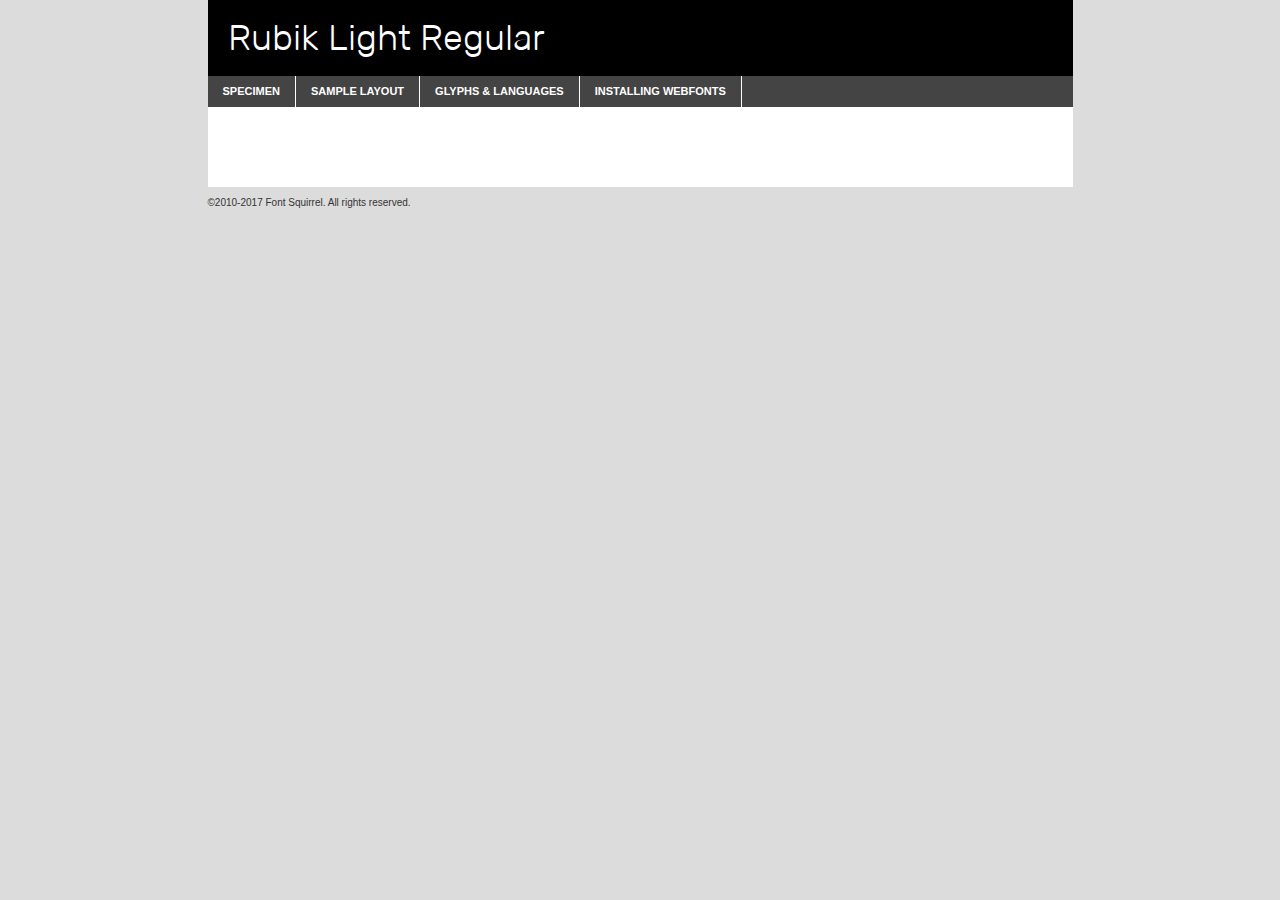
<file: fonts/rubik/rubik-light-demo.html>
<!DOCTYPE html PUBLIC "-//W3C//DTD XHTML 1.0 Transitional//EN"
	"http://www.w3.org/TR/xhtml1/DTD/xhtml1-transitional.dtd">

<html xmlns="http://www.w3.org/1999/xhtml" xml:lang="en" lang="en">
<head>
	<meta http-equiv="Content-Type" content="text/html; charset=utf-8" />
	<script src="http://ajax.googleapis.com/ajax/libs/jquery/1.7.2/jquery.min.js" type="text/javascript" charset="utf-8"></script>
	<script type="text/javascript">
	(function($){$.fn.easyTabs=function(option){var param=jQuery.extend({fadeSpeed:"fast",defaultContent:1,activeClass:'active'},option);$(this).each(function(){var thisId="#"+this.id;if(param.defaultContent==''){param.defaultContent=1;}
	if(typeof param.defaultContent=="number")
	{var defaultTab=$(thisId+" .tabs li:eq("+(param.defaultContent-1)+") a").attr('href').substr(1);}else{var defaultTab=param.defaultContent;}
	$(thisId+" .tabs li a").each(function(){var tabToHide=$(this).attr('href').substr(1);$("#"+tabToHide).addClass('easytabs-tab-content');});hideAll();changeContent(defaultTab);function hideAll(){$(thisId+" .easytabs-tab-content").hide();}
	function changeContent(tabId){hideAll();$(thisId+" .tabs li").removeClass(param.activeClass);$(thisId+" .tabs li a[href=#"+tabId+"]").closest('li').addClass(param.activeClass);if(param.fadeSpeed!="none")
	{$(thisId+" #"+tabId).fadeIn(param.fadeSpeed);}else{$(thisId+" #"+tabId).show();}}
	$(thisId+" .tabs li").click(function(){var tabId=$(this).find('a').attr('href').substr(1);changeContent(tabId);return false;});});}})(jQuery);
	</script>
	<link rel="stylesheet" href="specimen_files/specimen_stylesheet.css" type="text/css" charset="utf-8" />
	<link rel="stylesheet" href="stylesheet.css" type="text/css" charset="utf-8" />

	<style type="text/css">
					body{
				font-family: 'rubiklight';
							}
		</style>

	<title>Rubik Light Regular Specimen</title>
	
	
	<script type="text/javascript" charset="utf-8">
		$(document).ready(function() {
			$('#container').easyTabs({defaultContent:1});
		});
	</script>
</head>

<body>
<div id="container">
	<div id="header">
		Rubik Light Regular	</div>
	<ul class="tabs">
		<li><a href="#specimen">Specimen</a></li>
		<li><a href="#layout">Sample Layout</a></li>
				<li><a href="#glyphs">Glyphs &amp; Languages</a></li>
		<li><a href="#installing">Installing Webfonts</a></li>
		
	</ul>
	
	<div id="main_content">

		
			<div id="specimen">
		
				<div class="section">
					<div class="grid12 firstcol">
						<div class="huge">AaBb</div>
					</div>
				</div>
		
				<div class="section">
					<div class="glyph_range">A&#x200B;B&#x200b;C&#x200b;D&#x200b;E&#x200b;F&#x200b;G&#x200b;H&#x200b;I&#x200b;J&#x200b;K&#x200b;L&#x200b;M&#x200b;N&#x200b;O&#x200b;P&#x200b;Q&#x200b;R&#x200b;S&#x200b;T&#x200b;U&#x200b;V&#x200b;W&#x200b;X&#x200b;Y&#x200b;Z&#x200b;a&#x200b;b&#x200b;c&#x200b;d&#x200b;e&#x200b;f&#x200b;g&#x200b;h&#x200b;i&#x200b;j&#x200b;k&#x200b;l&#x200b;m&#x200b;n&#x200b;o&#x200b;p&#x200b;q&#x200b;r&#x200b;s&#x200b;t&#x200b;u&#x200b;v&#x200b;w&#x200b;x&#x200b;y&#x200b;z&#x200b;1&#x200b;2&#x200b;3&#x200b;4&#x200b;5&#x200b;6&#x200b;7&#x200b;8&#x200b;9&#x200b;0&#x200b;&amp;&#x200b;.&#x200b;,&#x200b;?&#x200b;!&#x200b;&#64;&#x200b;(&#x200b;)&#x200b;#&#x200b;$&#x200b;%&#x200b;*&#x200b;+&#x200b;-&#x200b;=&#x200b;:&#x200b;;</div>
				</div>
				<div class="section">
					<div class="grid12 firstcol">
						<table class="sample_table">
							<tr><td>10</td><td class="size10">abcdefghijklmnopqrstuvwxyzABCDEFGHIJKLMNOPQRSTUVWXYZ0123456789abcdefghijklmnopqrstuvwxyzABCDEFGHIJKLMNOPQRSTUVWXYZ0123456789abcdefghijklmnopqrstuvwxyzABCDEFGHIJKLMNOPQRSTUVWXYZ</td></tr>
							<tr><td>11</td><td class="size11">abcdefghijklmnopqrstuvwxyzABCDEFGHIJKLMNOPQRSTUVWXYZ0123456789abcdefghijklmnopqrstuvwxyzABCDEFGHIJKLMNOPQRSTUVWXYZ0123456789abcdefghijklmnopqrstuvwxyzABCDEFGHIJKLMNOPQRSTUVWXYZ</td></tr>
							<tr><td>12</td><td class="size12">abcdefghijklmnopqrstuvwxyzABCDEFGHIJKLMNOPQRSTUVWXYZ0123456789abcdefghijklmnopqrstuvwxyzABCDEFGHIJKLMNOPQRSTUVWXYZ0123456789abcdefghijklmnopqrstuvwxyzABCDEFGHIJKLMNOPQRSTUVWXYZ</td></tr>
							<tr><td>13</td><td class="size13">abcdefghijklmnopqrstuvwxyzABCDEFGHIJKLMNOPQRSTUVWXYZ0123456789abcdefghijklmnopqrstuvwxyzABCDEFGHIJKLMNOPQRSTUVWXYZ0123456789abcdefghijklmnopqrstuvwxyzABCDEFGHIJKLMNOPQRSTUVWXYZ</td></tr>
							<tr><td>14</td><td class="size14">abcdefghijklmnopqrstuvwxyzABCDEFGHIJKLMNOPQRSTUVWXYZ0123456789abcdefghijklmnopqrstuvwxyzABCDEFGHIJKLMNOPQRSTUVWXYZ0123456789abcdefghijklmnopqrstuvwxyzABCDEFGHIJKLMNOPQRSTUVWXYZ</td></tr>
							<tr><td>16</td><td class="size16">abcdefghijklmnopqrstuvwxyzABCDEFGHIJKLMNOPQRSTUVWXYZ0123456789abcdefghijklmnopqrstuvwxyzABCDEFGHIJKLMNOPQRSTUVWXYZ</td></tr>
							<tr><td>18</td><td class="size18">abcdefghijklmnopqrstuvwxyzABCDEFGHIJKLMNOPQRSTUVWXYZ0123456789abcdefghijklmnopqrstuvwxyzABCDEFGHIJKLMNOPQRSTUVWXYZ</td></tr>
							<tr><td>20</td><td class="size20">abcdefghijklmnopqrstuvwxyzABCDEFGHIJKLMNOPQRSTUVWXYZ0123456789abcdefghijklmnopqrstuvwxyzABCDEFGHIJKLMNOPQRSTUVWXYZ</td></tr>
							<tr><td>24</td><td class="size24">abcdefghijklmnopqrstuvwxyzABCDEFGHIJKLMNOPQRSTUVWXYZ0123456789abcdefghijklmnopqrstuvwxyzABCDEFGHIJKLMNOPQRSTUVWXYZ</td></tr>
							<tr><td>30</td><td class="size30">abcdefghijklmnopqrstuvwxyzABCDEFGHIJKLMNOPQRSTUVWXYZ0123456789abcdefghijklmnopqrstuvwxyzABCDEFGHIJKLMNOPQRSTUVWXYZ</td></tr>
							<tr><td>36</td><td class="size36">abcdefghijklmnopqrstuvwxyzABCDEFGHIJKLMNOPQRSTUVWXYZ0123456789abcdefghijklmnopqrstuvwxyzABCDEFGHIJKLMNOPQRSTUVWXYZ</td></tr>
							<tr><td>48</td><td class="size48">abcdefghijklmnopqrstuvwxyzABCDEFGHIJKLMNOPQRSTUVWXYZ0123456789abcdefghijklmnopqrstuvwxyzABCDEFGHIJKLMNOPQRSTUVWXYZ</td></tr>
							<tr><td>60</td><td class="size60">abcdefghijklmnopqrstuvwxyzABCDEFGHIJKLMNOPQRSTUVWXYZ0123456789abcdefghijklmnopqrstuvwxyzABCDEFGHIJKLMNOPQRSTUVWXYZ</td></tr>
							<tr><td>72</td><td class="size72">abcdefghijklmnopqrstuvwxyzABCDEFGHIJKLMNOPQRSTUVWXYZ0123456789abcdefghijklmnopqrstuvwxyzABCDEFGHIJKLMNOPQRSTUVWXYZ</td></tr>
							<tr><td>90</td><td class="size90">abcdefghijklmnopqrstuvwxyzABCDEFGHIJKLMNOPQRSTUVWXYZ0123456789abcdefghijklmnopqrstuvwxyzABCDEFGHIJKLMNOPQRSTUVWXYZ</td></tr>
						</table>
				
					</div>
			
				</div>
		
		
		
								<div class="section" id="bodycomparison">


										<div id="xheight">
				<div class="fontbody">&#x25FC;&#x25FC;&#x25FC;&#x25FC;&#x25FC;&#x25FC;&#x25FC;&#x25FC;&#x25FC;&#x25FC;&#x25FC;&#x25FC;&#x25FC;&#x25FC;&#x25FC;&#x25FC;&#x25FC;&#x25FC;&#x25FC;&#x25FC;&#x25FC;&#x25FC;&#x25FC;&#x25FC;&#x25FC;&#x25FC;&#x25FC;&#x25FC;&#x25FC;&#x25FC;&#x25FC;&#x25FC;&#x25FC;&#x25FC;&#x25FC;&#x25FC;&#x25FC;&#x25FC;&#x25FC;&#x25FC;&#x25FC;&#x25FC;&#x25FC;&#x25FC;&#x25FC;&#x25FC;&#x25FC;&#x25FC;&#x25FC;&#x25FC;&#x25FC;&#x25FC;&#x25FC;&#x25FC;&#x25FC;&#x25FC;&#x25FC;&#x25FC;&#x25FC;&#x25FC;&#x25FC;&#x25FC;&#x25FC;&#x25FC;&#x25FC;&#x25FC;&#x25FC;&#x25FC;&#x25FC;&#x25FC;&#x25FC;&#x25FC;&#x25FC;&#x25FC;&#x25FC;&#x25FC;&#x25FC;&#x25FC;&#x25FC;&#x25FC;&#x25FC;&#x25FC;&#x25FC;&#x25FC;&#x25FC;&#x25FC;&#x25FC;&#x25FC;&#x25FC;&#x25FC;&#x25FC;&#x25FC;&#x25FC;&#x25FC;&#x25FC;&#x25FC;&#x25FC;&#x25FC;&#x25FC;body</div><div class="arialbody">body</div><div class="verdanabody">body</div><div class="georgiabody">body</div></div>
										<div class="fontbody" style="z-index:1">
											body<span>Rubik Light Regular</span>
										</div>
										<div class="arialbody" style="z-index:1">
											body<span>Arial</span>
										</div>
										<div class="verdanabody" style="z-index:1">
											body<span>Verdana</span>
										</div>
										<div class="georgiabody" style="z-index:1">
											body<span>Georgia</span>
										</div>



								</div>
		
		
				<div class="section psample psample_row1" id="">
					
					<div class="grid2 firstcol">
						<p class="size10"><span>10.</span>Aenean lacinia bibendum nulla sed consectetur. Fusce dapibus, tellus ac cursus commodo, tortor mauris condimentum nibh, ut fermentum massa justo sit amet risus. Nullam id dolor id nibh ultricies vehicula ut id elit. Cum sociis natoque penatibus et magnis dis parturient montes, nascetur ridiculus mus. Nulla vitae elit libero, a pharetra augue.</p>
			
					</div>
					<div class="grid3">
						<p class="size11"><span>11.</span>Aenean lacinia bibendum nulla sed consectetur. Fusce dapibus, tellus ac cursus commodo, tortor mauris condimentum nibh, ut fermentum massa justo sit amet risus. Nullam id dolor id nibh ultricies vehicula ut id elit. Cum sociis natoque penatibus et magnis dis parturient montes, nascetur ridiculus mus. Nulla vitae elit libero, a pharetra augue.</p>
			
					</div>
					<div class="grid3">
						<p class="size12"><span>12.</span>Aenean lacinia bibendum nulla sed consectetur. Fusce dapibus, tellus ac cursus commodo, tortor mauris condimentum nibh, ut fermentum massa justo sit amet risus. Nullam id dolor id nibh ultricies vehicula ut id elit. Cum sociis natoque penatibus et magnis dis parturient montes, nascetur ridiculus mus. Nulla vitae elit libero, a pharetra augue.</p>
			
					</div>
					<div class="grid4">
						<p class="size13"><span>13.</span>Aenean lacinia bibendum nulla sed consectetur. Fusce dapibus, tellus ac cursus commodo, tortor mauris condimentum nibh, ut fermentum massa justo sit amet risus. Nullam id dolor id nibh ultricies vehicula ut id elit. Cum sociis natoque penatibus et magnis dis parturient montes, nascetur ridiculus mus. Nulla vitae elit libero, a pharetra augue.</p>
			
					</div>
					<div class="white_blend"></div>
					
				</div>
				<div class="section psample psample_row2" id="">
					<div class="grid3 firstcol">
						<p class="size14"><span>14.</span>Aenean lacinia bibendum nulla sed consectetur. Fusce dapibus, tellus ac cursus commodo, tortor mauris condimentum nibh, ut fermentum massa justo sit amet risus. Nullam id dolor id nibh ultricies vehicula ut id elit. Cum sociis natoque penatibus et magnis dis parturient montes, nascetur ridiculus mus. Nulla vitae elit libero, a pharetra augue.</p>
			
					</div>
					<div class="grid4">
						<p class="size16"><span>16.</span>Aenean lacinia bibendum nulla sed consectetur. Fusce dapibus, tellus ac cursus commodo, tortor mauris condimentum nibh, ut fermentum massa justo sit amet risus. Nullam id dolor id nibh ultricies vehicula ut id elit. Cum sociis natoque penatibus et magnis dis parturient montes, nascetur ridiculus mus. Nulla vitae elit libero, a pharetra augue.</p>
			
					</div>
					<div class="grid5">
						<p class="size18"><span>18.</span>Aenean lacinia bibendum nulla sed consectetur. Fusce dapibus, tellus ac cursus commodo, tortor mauris condimentum nibh, ut fermentum massa justo sit amet risus. Nullam id dolor id nibh ultricies vehicula ut id elit. Cum sociis natoque penatibus et magnis dis parturient montes, nascetur ridiculus mus. Nulla vitae elit libero, a pharetra augue.</p>
			
					</div>

					<div class="white_blend"></div>

				</div>
				
				<div class="section psample psample_row3" id="">
					<div class="grid5 firstcol">
						<p class="size20"><span>20.</span>Aenean lacinia bibendum nulla sed consectetur. Fusce dapibus, tellus ac cursus commodo, tortor mauris condimentum nibh, ut fermentum massa justo sit amet risus. Nullam id dolor id nibh ultricies vehicula ut id elit. Cum sociis natoque penatibus et magnis dis parturient montes, nascetur ridiculus mus. Nulla vitae elit libero, a pharetra augue.</p>
					</div>
					<div class="grid7">
						<p class="size24"><span>24.</span>Aenean lacinia bibendum nulla sed consectetur. Fusce dapibus, tellus ac cursus commodo, tortor mauris condimentum nibh, ut fermentum massa justo sit amet risus. Nullam id dolor id nibh ultricies vehicula ut id elit. Cum sociis natoque penatibus et magnis dis parturient montes, nascetur ridiculus mus. Nulla vitae elit libero, a pharetra augue.</p>
					</div>
					
					<div class="white_blend"></div>
					
				</div>
				
				<div class="section psample psample_row4" id="">
					<div class="grid12 firstcol">
						<p class="size30"><span>30.</span>Aenean lacinia bibendum nulla sed consectetur. Fusce dapibus, tellus ac cursus commodo, tortor mauris condimentum nibh, ut fermentum massa justo sit amet risus. Nullam id dolor id nibh ultricies vehicula ut id elit. Cum sociis natoque penatibus et magnis dis parturient montes, nascetur ridiculus mus. Nulla vitae elit libero, a pharetra augue.</p>
					</div>
					<div class="white_blend"></div>
					
				</div>
				
				
				
				<div class="section psample psample_row1 fullreverse">
					<div class="grid2 firstcol">
						<p class="size10"><span>10.</span>Aenean lacinia bibendum nulla sed consectetur. Fusce dapibus, tellus ac cursus commodo, tortor mauris condimentum nibh, ut fermentum massa justo sit amet risus. Nullam id dolor id nibh ultricies vehicula ut id elit. Cum sociis natoque penatibus et magnis dis parturient montes, nascetur ridiculus mus. Nulla vitae elit libero, a pharetra augue.</p>
			
					</div>
					<div class="grid3">
						<p class="size11"><span>11.</span>Aenean lacinia bibendum nulla sed consectetur. Fusce dapibus, tellus ac cursus commodo, tortor mauris condimentum nibh, ut fermentum massa justo sit amet risus. Nullam id dolor id nibh ultricies vehicula ut id elit. Cum sociis natoque penatibus et magnis dis parturient montes, nascetur ridiculus mus. Nulla vitae elit libero, a pharetra augue.</p>
			
					</div>
					<div class="grid3">
						<p class="size12"><span>12.</span>Aenean lacinia bibendum nulla sed consectetur. Fusce dapibus, tellus ac cursus commodo, tortor mauris condimentum nibh, ut fermentum massa justo sit amet risus. Nullam id dolor id nibh ultricies vehicula ut id elit. Cum sociis natoque penatibus et magnis dis parturient montes, nascetur ridiculus mus. Nulla vitae elit libero, a pharetra augue.</p>
			
					</div>
					<div class="grid4">
						<p class="size13"><span>13.</span>Aenean lacinia bibendum nulla sed consectetur. Fusce dapibus, tellus ac cursus commodo, tortor mauris condimentum nibh, ut fermentum massa justo sit amet risus. Nullam id dolor id nibh ultricies vehicula ut id elit. Cum sociis natoque penatibus et magnis dis parturient montes, nascetur ridiculus mus. Nulla vitae elit libero, a pharetra augue.</p>
			
					</div>
					<div class="black_blend"></div>
					
				</div>
				
				<div class="section psample psample_row2 fullreverse">
					<div class="grid3 firstcol">
						<p class="size14"><span>14.</span>Aenean lacinia bibendum nulla sed consectetur. Fusce dapibus, tellus ac cursus commodo, tortor mauris condimentum nibh, ut fermentum massa justo sit amet risus. Nullam id dolor id nibh ultricies vehicula ut id elit. Cum sociis natoque penatibus et magnis dis parturient montes, nascetur ridiculus mus. Nulla vitae elit libero, a pharetra augue.</p>
			
					</div>
					<div class="grid4">
						<p class="size16"><span>16.</span>Aenean lacinia bibendum nulla sed consectetur. Fusce dapibus, tellus ac cursus commodo, tortor mauris condimentum nibh, ut fermentum massa justo sit amet risus. Nullam id dolor id nibh ultricies vehicula ut id elit. Cum sociis natoque penatibus et magnis dis parturient montes, nascetur ridiculus mus. Nulla vitae elit libero, a pharetra augue.</p>
			
					</div>
					<div class="grid5">
						<p class="size18"><span>18.</span>Aenean lacinia bibendum nulla sed consectetur. Fusce dapibus, tellus ac cursus commodo, tortor mauris condimentum nibh, ut fermentum massa justo sit amet risus. Nullam id dolor id nibh ultricies vehicula ut id elit. Cum sociis natoque penatibus et magnis dis parturient montes, nascetur ridiculus mus. Nulla vitae elit libero, a pharetra augue.</p>
			
					</div>
					<div class="black_blend"></div>

				</div>
				
				<div class="section psample fullreverse psample_row3" id="">
					<div class="grid5 firstcol">
						<p class="size20"><span>20.</span>Aenean lacinia bibendum nulla sed consectetur. Fusce dapibus, tellus ac cursus commodo, tortor mauris condimentum nibh, ut fermentum massa justo sit amet risus. Nullam id dolor id nibh ultricies vehicula ut id elit. Cum sociis natoque penatibus et magnis dis parturient montes, nascetur ridiculus mus. Nulla vitae elit libero, a pharetra augue.</p>
					</div>
					<div class="grid7">
						<p class="size24"><span>24.</span>Aenean lacinia bibendum nulla sed consectetur. Fusce dapibus, tellus ac cursus commodo, tortor mauris condimentum nibh, ut fermentum massa justo sit amet risus. Nullam id dolor id nibh ultricies vehicula ut id elit. Cum sociis natoque penatibus et magnis dis parturient montes, nascetur ridiculus mus. Nulla vitae elit libero, a pharetra augue.</p>
					</div>
					
					<div class="black_blend"></div>
					
				</div>
				
				<div class="section psample fullreverse psample_row4" id="" style="border-bottom: 20px #000 solid;">
					<div class="grid12 firstcol">
						<p class="size30"><span>30.</span>Aenean lacinia bibendum nulla sed consectetur. Fusce dapibus, tellus ac cursus commodo, tortor mauris condimentum nibh, ut fermentum massa justo sit amet risus. Nullam id dolor id nibh ultricies vehicula ut id elit. Cum sociis natoque penatibus et magnis dis parturient montes, nascetur ridiculus mus. Nulla vitae elit libero, a pharetra augue.</p>
					</div>
					<div class="black_blend"></div>
					
				</div>
				
				
				
				
			</div>
			
			<div id="layout">
				
				<div class="section">
					
					<div class="grid12 firstcol">
						<h1>Lorem Ipsum Dolor</h1>
						<h2>Etiam porta sem malesuada magna mollis euismod</h2>
						
						<p class="byline">By <a href="#link">Aenean Lacinia</a></p>
					</div>
				</div>
				<div class="section">
					<div class="grid8 firstcol">
						<p class="large">Donec sed odio dui. Morbi leo risus, porta ac consectetur ac, vestibulum at eros. Fusce dapibus, tellus ac cursus commodo, tortor mauris condimentum nibh, ut fermentum massa justo sit amet risus. </p>

						
						<h3>Pellentesque ornare sem</h3>

						<p>Maecenas sed diam eget risus varius blandit sit amet non magna. Maecenas faucibus mollis interdum. Donec ullamcorper nulla non metus auctor fringilla. Nullam id dolor id nibh ultricies vehicula ut id elit. Nullam id dolor id nibh ultricies vehicula ut id elit. </p>

						<p>Aenean eu leo quam. Pellentesque ornare sem lacinia quam venenatis vestibulum. Lorem ipsum dolor sit amet, consectetur adipiscing elit. Cum sociis natoque penatibus et magnis dis parturient montes, nascetur ridiculus mus. </p>

						<p>Nulla vitae elit libero, a pharetra augue. Praesent commodo cursus magna, vel scelerisque nisl consectetur et. Aenean lacinia bibendum nulla sed consectetur. </p>

						<p>Nullam quis risus eget urna mollis ornare vel eu leo. Nullam quis risus eget urna mollis ornare vel eu leo. Maecenas sed diam eget risus varius blandit sit amet non magna. Donec ullamcorper nulla non metus auctor fringilla. </p>

						<h3>Cras mattis consectetur</h3>

						<p>Aenean eu leo quam. Pellentesque ornare sem lacinia quam venenatis vestibulum. Aenean lacinia bibendum nulla sed consectetur. Integer posuere erat a ante venenatis dapibus posuere velit aliquet. Cras mattis consectetur purus sit amet fermentum. </p>

						<p>Nullam id dolor id nibh ultricies vehicula ut id elit. Nullam quis risus eget urna mollis ornare vel eu leo. Cras mattis consectetur purus sit amet fermentum.</p>
					</div>
					
					<div class="grid4 sidebar">
						
						<div class="box reverse">
							<p class="last">Nullam quis risus eget urna mollis ornare vel eu leo. Donec ullamcorper nulla non metus auctor fringilla. Cras mattis consectetur purus sit amet fermentum. Sed posuere consectetur est at lobortis. Lorem ipsum dolor sit amet, consectetur adipiscing elit. </p>
						</div>
						
						<p class="caption">Maecenas sed diam eget risus varius.</p>

						<p>Vestibulum id ligula porta felis euismod semper. Integer posuere erat a ante venenatis dapibus posuere velit aliquet. Vestibulum id ligula porta felis euismod semper. Sed posuere consectetur est at lobortis. Maecenas sed diam eget risus varius blandit sit amet non magna. Fusce dapibus, tellus ac cursus commodo, tortor mauris condimentum nibh, ut fermentum massa justo sit amet risus. </p>

					

						<p>Duis mollis, est non commodo luctus, nisi erat porttitor ligula, eget lacinia odio sem nec elit. Aenean lacinia bibendum nulla sed consectetur. Vivamus sagittis lacus vel augue laoreet rutrum faucibus dolor auctor. Aenean lacinia bibendum nulla sed consectetur. Nullam quis risus eget urna mollis ornare vel eu leo. </p>

						<p>Praesent commodo cursus magna, vel scelerisque nisl consectetur et. Donec ullamcorper nulla non metus auctor fringilla. Maecenas faucibus mollis interdum. Fusce dapibus, tellus ac cursus commodo, tortor mauris condimentum nibh, ut fermentum massa justo sit amet risus. </p>

					</div>
				</div>
				
			</div>


			



		<div id="glyphs">
			<div class="section">
				<div class="grid12 firstcol">
			
				<h1>Language Support</h1>
				<p>The subset of Rubik Light Regular in this kit supports the following languages:<br />
			
					English, Arrernte, Bislama, Cebuano, Fijian, Gilbertese, Hmong, Ibanag, Iloko_ilokano, Interglossa_glosa, Interlingua, Lojban, Manx, Norfolk_pitcairnese, Oromo, Rotokas, Samoan, Sardinian, Seychelles_creole, Shona, Somali, Southern_ndebele, Swahili, Swati_swazi, Tok_pisin, Warlpiri, Xhosa, Zulu, Latinbasic, Ubasic, Demo				</p>
				<h1>Glyph Chart</h1>
				<p>The subset of Rubik Light Regular in this kit includes all the glyphs listed below. Unicode entities are included above each glyph to help you insert individual characters into your layout.</p>
				<div id="glyph_chart">
			
																														 <div><p>&amp;#13;</p>&#13;</div>
																				 <div><p>&amp;#32;</p>&#32;</div>
																				 <div><p>&amp;#33;</p>&#33;</div>
																				 <div><p>&amp;#34;</p>&#34;</div>
																				 <div><p>&amp;#35;</p>&#35;</div>
																				 <div><p>&amp;#36;</p>&#36;</div>
																				 <div><p>&amp;#37;</p>&#37;</div>
																				 <div><p>&amp;#38;</p>&#38;</div>
																				 <div><p>&amp;#39;</p>&#39;</div>
																				 <div><p>&amp;#40;</p>&#40;</div>
																				 <div><p>&amp;#41;</p>&#41;</div>
																				 <div><p>&amp;#42;</p>&#42;</div>
																				 <div><p>&amp;#43;</p>&#43;</div>
																				 <div><p>&amp;#44;</p>&#44;</div>
																				 <div><p>&amp;#45;</p>&#45;</div>
																				 <div><p>&amp;#46;</p>&#46;</div>
																				 <div><p>&amp;#47;</p>&#47;</div>
																				 <div><p>&amp;#48;</p>&#48;</div>
																				 <div><p>&amp;#49;</p>&#49;</div>
																				 <div><p>&amp;#50;</p>&#50;</div>
																				 <div><p>&amp;#51;</p>&#51;</div>
																				 <div><p>&amp;#52;</p>&#52;</div>
																				 <div><p>&amp;#53;</p>&#53;</div>
																				 <div><p>&amp;#54;</p>&#54;</div>
																				 <div><p>&amp;#55;</p>&#55;</div>
																				 <div><p>&amp;#56;</p>&#56;</div>
																				 <div><p>&amp;#57;</p>&#57;</div>
																				 <div><p>&amp;#58;</p>&#58;</div>
																				 <div><p>&amp;#59;</p>&#59;</div>
																				 <div><p>&amp;#60;</p>&#60;</div>
																				 <div><p>&amp;#61;</p>&#61;</div>
																				 <div><p>&amp;#62;</p>&#62;</div>
																				 <div><p>&amp;#63;</p>&#63;</div>
																				 <div><p>&amp;#64;</p>&#64;</div>
																				 <div><p>&amp;#65;</p>&#65;</div>
																				 <div><p>&amp;#66;</p>&#66;</div>
																				 <div><p>&amp;#67;</p>&#67;</div>
																				 <div><p>&amp;#68;</p>&#68;</div>
																				 <div><p>&amp;#69;</p>&#69;</div>
																				 <div><p>&amp;#70;</p>&#70;</div>
																				 <div><p>&amp;#71;</p>&#71;</div>
																				 <div><p>&amp;#72;</p>&#72;</div>
																				 <div><p>&amp;#73;</p>&#73;</div>
																				 <div><p>&amp;#74;</p>&#74;</div>
																				 <div><p>&amp;#75;</p>&#75;</div>
																				 <div><p>&amp;#76;</p>&#76;</div>
																				 <div><p>&amp;#77;</p>&#77;</div>
																				 <div><p>&amp;#78;</p>&#78;</div>
																				 <div><p>&amp;#79;</p>&#79;</div>
																				 <div><p>&amp;#80;</p>&#80;</div>
																				 <div><p>&amp;#81;</p>&#81;</div>
																				 <div><p>&amp;#82;</p>&#82;</div>
																				 <div><p>&amp;#83;</p>&#83;</div>
																				 <div><p>&amp;#84;</p>&#84;</div>
																				 <div><p>&amp;#85;</p>&#85;</div>
																				 <div><p>&amp;#86;</p>&#86;</div>
																				 <div><p>&amp;#87;</p>&#87;</div>
																				 <div><p>&amp;#88;</p>&#88;</div>
																				 <div><p>&amp;#89;</p>&#89;</div>
																				 <div><p>&amp;#90;</p>&#90;</div>
																				 <div><p>&amp;#91;</p>&#91;</div>
																				 <div><p>&amp;#92;</p>&#92;</div>
																				 <div><p>&amp;#93;</p>&#93;</div>
																				 <div><p>&amp;#94;</p>&#94;</div>
																				 <div><p>&amp;#95;</p>&#95;</div>
																				 <div><p>&amp;#96;</p>&#96;</div>
																				 <div><p>&amp;#97;</p>&#97;</div>
																				 <div><p>&amp;#98;</p>&#98;</div>
																				 <div><p>&amp;#99;</p>&#99;</div>
																				 <div><p>&amp;#100;</p>&#100;</div>
																				 <div><p>&amp;#101;</p>&#101;</div>
																				 <div><p>&amp;#102;</p>&#102;</div>
																				 <div><p>&amp;#103;</p>&#103;</div>
																				 <div><p>&amp;#104;</p>&#104;</div>
																				 <div><p>&amp;#105;</p>&#105;</div>
																				 <div><p>&amp;#106;</p>&#106;</div>
																				 <div><p>&amp;#107;</p>&#107;</div>
																				 <div><p>&amp;#108;</p>&#108;</div>
																				 <div><p>&amp;#109;</p>&#109;</div>
																				 <div><p>&amp;#110;</p>&#110;</div>
																				 <div><p>&amp;#111;</p>&#111;</div>
																				 <div><p>&amp;#112;</p>&#112;</div>
																				 <div><p>&amp;#113;</p>&#113;</div>
																				 <div><p>&amp;#114;</p>&#114;</div>
																				 <div><p>&amp;#115;</p>&#115;</div>
																				 <div><p>&amp;#116;</p>&#116;</div>
																				 <div><p>&amp;#117;</p>&#117;</div>
																				 <div><p>&amp;#118;</p>&#118;</div>
																				 <div><p>&amp;#119;</p>&#119;</div>
																				 <div><p>&amp;#120;</p>&#120;</div>
																				 <div><p>&amp;#121;</p>&#121;</div>
																				 <div><p>&amp;#122;</p>&#122;</div>
																				 <div><p>&amp;#123;</p>&#123;</div>
																				 <div><p>&amp;#124;</p>&#124;</div>
																				 <div><p>&amp;#125;</p>&#125;</div>
																				 <div><p>&amp;#126;</p>&#126;</div>
																				 <div><p>&amp;#160;</p>&#160;</div>
																				 <div><p>&amp;#162;</p>&#162;</div>
																				 <div><p>&amp;#163;</p>&#163;</div>
																				 <div><p>&amp;#164;</p>&#164;</div>
																				 <div><p>&amp;#165;</p>&#165;</div>
																				 <div><p>&amp;#166;</p>&#166;</div>
																				 <div><p>&amp;#167;</p>&#167;</div>
																				 <div><p>&amp;#168;</p>&#168;</div>
																				 <div><p>&amp;#169;</p>&#169;</div>
																				 <div><p>&amp;#170;</p>&#170;</div>
																				 <div><p>&amp;#171;</p>&#171;</div>
																				 <div><p>&amp;#172;</p>&#172;</div>
																				 <div><p>&amp;#174;</p>&#174;</div>
																				 <div><p>&amp;#175;</p>&#175;</div>
																				 <div><p>&amp;#176;</p>&#176;</div>
																				 <div><p>&amp;#177;</p>&#177;</div>
																				 <div><p>&amp;#180;</p>&#180;</div>
																				 <div><p>&amp;#181;</p>&#181;</div>
																				 <div><p>&amp;#182;</p>&#182;</div>
																				 <div><p>&amp;#183;</p>&#183;</div>
																				 <div><p>&amp;#184;</p>&#184;</div>
																				 <div><p>&amp;#186;</p>&#186;</div>
																				 <div><p>&amp;#187;</p>&#187;</div>
																				 <div><p>&amp;#198;</p>&#198;</div>
																				 <div><p>&amp;#199;</p>&#199;</div>
																				 <div><p>&amp;#208;</p>&#208;</div>
																				 <div><p>&amp;#215;</p>&#215;</div>
																				 <div><p>&amp;#216;</p>&#216;</div>
																				 <div><p>&amp;#222;</p>&#222;</div>
																				 <div><p>&amp;#223;</p>&#223;</div>
																				 <div><p>&amp;#230;</p>&#230;</div>
																				 <div><p>&amp;#231;</p>&#231;</div>
																				 <div><p>&amp;#240;</p>&#240;</div>
																				 <div><p>&amp;#247;</p>&#247;</div>
																				 <div><p>&amp;#248;</p>&#248;</div>
																				 <div><p>&amp;#254;</p>&#254;</div>
																				 <div><p>&amp;#260;</p>&#260;</div>
																				 <div><p>&amp;#261;</p>&#261;</div>
																				 <div><p>&amp;#272;</p>&#272;</div>
																				 <div><p>&amp;#273;</p>&#273;</div>
																				 <div><p>&amp;#280;</p>&#280;</div>
																				 <div><p>&amp;#281;</p>&#281;</div>
																				 <div><p>&amp;#294;</p>&#294;</div>
																				 <div><p>&amp;#295;</p>&#295;</div>
																				 <div><p>&amp;#302;</p>&#302;</div>
																				 <div><p>&amp;#303;</p>&#303;</div>
																				 <div><p>&amp;#305;</p>&#305;</div>
																				 <div><p>&amp;#306;</p>&#306;</div>
																				 <div><p>&amp;#312;</p>&#312;</div>
																				 <div><p>&amp;#321;</p>&#321;</div>
																				 <div><p>&amp;#322;</p>&#322;</div>
																				 <div><p>&amp;#330;</p>&#330;</div>
																				 <div><p>&amp;#331;</p>&#331;</div>
																				 <div><p>&amp;#338;</p>&#338;</div>
																				 <div><p>&amp;#339;</p>&#339;</div>
																				 <div><p>&amp;#350;</p>&#350;</div>
																				 <div><p>&amp;#351;</p>&#351;</div>
																				 <div><p>&amp;#358;</p>&#358;</div>
																				 <div><p>&amp;#359;</p>&#359;</div>
																				 <div><p>&amp;#370;</p>&#370;</div>
																				 <div><p>&amp;#371;</p>&#371;</div>
																				 <div><p>&amp;#383;</p>&#383;</div>
																				 <div><p>&amp;#402;</p>&#402;</div>
																				 <div><p>&amp;#567;</p>&#567;</div>
																				 <div><p>&amp;#710;</p>&#710;</div>
																				 <div><p>&amp;#711;</p>&#711;</div>
																				 <div><p>&amp;#728;</p>&#728;</div>
																				 <div><p>&amp;#729;</p>&#729;</div>
																				 <div><p>&amp;#730;</p>&#730;</div>
																				 <div><p>&amp;#731;</p>&#731;</div>
																				 <div><p>&amp;#732;</p>&#732;</div>
																				 <div><p>&amp;#733;</p>&#733;</div>
																				 <div><p>&amp;#1026;</p>&#1026;</div>
																				 <div><p>&amp;#1028;</p>&#1028;</div>
																				 <div><p>&amp;#1033;</p>&#1033;</div>
																				 <div><p>&amp;#1034;</p>&#1034;</div>
																				 <div><p>&amp;#1035;</p>&#1035;</div>
																				 <div><p>&amp;#1039;</p>&#1039;</div>
																				 <div><p>&amp;#1041;</p>&#1041;</div>
																				 <div><p>&amp;#1043;</p>&#1043;</div>
																				 <div><p>&amp;#1044;</p>&#1044;</div>
																				 <div><p>&amp;#1046;</p>&#1046;</div>
																				 <div><p>&amp;#1047;</p>&#1047;</div>
																				 <div><p>&amp;#1051;</p>&#1051;</div>
																				 <div><p>&amp;#1055;</p>&#1055;</div>
																				 <div><p>&amp;#1059;</p>&#1059;</div>
																				 <div><p>&amp;#1060;</p>&#1060;</div>
																				 <div><p>&amp;#1062;</p>&#1062;</div>
																				 <div><p>&amp;#1063;</p>&#1063;</div>
																				 <div><p>&amp;#1064;</p>&#1064;</div>
																				 <div><p>&amp;#1065;</p>&#1065;</div>
																				 <div><p>&amp;#1066;</p>&#1066;</div>
																				 <div><p>&amp;#1067;</p>&#1067;</div>
																				 <div><p>&amp;#1068;</p>&#1068;</div>
																				 <div><p>&amp;#1069;</p>&#1069;</div>
																				 <div><p>&amp;#1070;</p>&#1070;</div>
																				 <div><p>&amp;#1073;</p>&#1073;</div>
																				 <div><p>&amp;#1074;</p>&#1074;</div>
																				 <div><p>&amp;#1075;</p>&#1075;</div>
																				 <div><p>&amp;#1076;</p>&#1076;</div>
																				 <div><p>&amp;#1078;</p>&#1078;</div>
																				 <div><p>&amp;#1079;</p>&#1079;</div>
																				 <div><p>&amp;#1080;</p>&#1080;</div>
																				 <div><p>&amp;#1082;</p>&#1082;</div>
																				 <div><p>&amp;#1083;</p>&#1083;</div>
																				 <div><p>&amp;#1084;</p>&#1084;</div>
																				 <div><p>&amp;#1085;</p>&#1085;</div>
																				 <div><p>&amp;#1087;</p>&#1087;</div>
																				 <div><p>&amp;#1090;</p>&#1090;</div>
																				 <div><p>&amp;#1091;</p>&#1091;</div>
																				 <div><p>&amp;#1092;</p>&#1092;</div>
																				 <div><p>&amp;#1094;</p>&#1094;</div>
																				 <div><p>&amp;#1095;</p>&#1095;</div>
																				 <div><p>&amp;#1096;</p>&#1096;</div>
																				 <div><p>&amp;#1097;</p>&#1097;</div>
																				 <div><p>&amp;#1098;</p>&#1098;</div>
																				 <div><p>&amp;#1099;</p>&#1099;</div>
																				 <div><p>&amp;#1100;</p>&#1100;</div>
																				 <div><p>&amp;#1101;</p>&#1101;</div>
																				 <div><p>&amp;#1102;</p>&#1102;</div>
																				 <div><p>&amp;#1103;</p>&#1103;</div>
																				 <div><p>&amp;#1106;</p>&#1106;</div>
																				 <div><p>&amp;#1108;</p>&#1108;</div>
																				 <div><p>&amp;#1113;</p>&#1113;</div>
																				 <div><p>&amp;#1114;</p>&#1114;</div>
																				 <div><p>&amp;#1115;</p>&#1115;</div>
																				 <div><p>&amp;#1119;</p>&#1119;</div>
																				 <div><p>&amp;#1168;</p>&#1168;</div>
																				 <div><p>&amp;#1169;</p>&#1169;</div>
																				 <div><p>&amp;#1488;</p>&#1488;</div>
																				 <div><p>&amp;#1489;</p>&#1489;</div>
																				 <div><p>&amp;#1490;</p>&#1490;</div>
																				 <div><p>&amp;#1491;</p>&#1491;</div>
																				 <div><p>&amp;#1492;</p>&#1492;</div>
																				 <div><p>&amp;#1493;</p>&#1493;</div>
																				 <div><p>&amp;#1494;</p>&#1494;</div>
																				 <div><p>&amp;#1495;</p>&#1495;</div>
																				 <div><p>&amp;#1496;</p>&#1496;</div>
																				 <div><p>&amp;#1497;</p>&#1497;</div>
																				 <div><p>&amp;#1498;</p>&#1498;</div>
																				 <div><p>&amp;#1499;</p>&#1499;</div>
																				 <div><p>&amp;#1500;</p>&#1500;</div>
																				 <div><p>&amp;#1501;</p>&#1501;</div>
																				 <div><p>&amp;#1502;</p>&#1502;</div>
																				 <div><p>&amp;#1503;</p>&#1503;</div>
																				 <div><p>&amp;#1504;</p>&#1504;</div>
																				 <div><p>&amp;#1505;</p>&#1505;</div>
																				 <div><p>&amp;#1506;</p>&#1506;</div>
																				 <div><p>&amp;#1507;</p>&#1507;</div>
																				 <div><p>&amp;#1508;</p>&#1508;</div>
																				 <div><p>&amp;#1509;</p>&#1509;</div>
																				 <div><p>&amp;#1510;</p>&#1510;</div>
																				 <div><p>&amp;#1511;</p>&#1511;</div>
																				 <div><p>&amp;#1512;</p>&#1512;</div>
																				 <div><p>&amp;#1513;</p>&#1513;</div>
																				 <div><p>&amp;#1514;</p>&#1514;</div>
																				 <div><p>&amp;#8211;</p>&#8211;</div>
																				 <div><p>&amp;#8212;</p>&#8212;</div>
																				 <div><p>&amp;#8216;</p>&#8216;</div>
																				 <div><p>&amp;#8217;</p>&#8217;</div>
																				 <div><p>&amp;#8218;</p>&#8218;</div>
																				 <div><p>&amp;#8220;</p>&#8220;</div>
																				 <div><p>&amp;#8221;</p>&#8221;</div>
																				 <div><p>&amp;#8222;</p>&#8222;</div>
																				 <div><p>&amp;#8224;</p>&#8224;</div>
																				 <div><p>&amp;#8225;</p>&#8225;</div>
																				 <div><p>&amp;#8226;</p>&#8226;</div>
																				 <div><p>&amp;#8240;</p>&#8240;</div>
																				 <div><p>&amp;#8249;</p>&#8249;</div>
																				 <div><p>&amp;#8250;</p>&#8250;</div>
																				 <div><p>&amp;#8260;</p>&#8260;</div>
																				 <div><p>&amp;#8320;</p>&#8320;</div>
																				 <div><p>&amp;#8321;</p>&#8321;</div>
																				 <div><p>&amp;#8322;</p>&#8322;</div>
																				 <div><p>&amp;#8323;</p>&#8323;</div>
																				 <div><p>&amp;#8324;</p>&#8324;</div>
																				 <div><p>&amp;#8325;</p>&#8325;</div>
																				 <div><p>&amp;#8326;</p>&#8326;</div>
																				 <div><p>&amp;#8327;</p>&#8327;</div>
																				 <div><p>&amp;#8328;</p>&#8328;</div>
																				 <div><p>&amp;#8329;</p>&#8329;</div>
																				 <div><p>&amp;#8333;</p>&#8333;</div>
																				 <div><p>&amp;#8334;</p>&#8334;</div>
																				 <div><p>&amp;#8362;</p>&#8362;</div>
																				 <div><p>&amp;#8364;</p>&#8364;</div>
																				 <div><p>&amp;#8381;</p>&#8381;</div>
																				 <div><p>&amp;#8470;</p>&#8470;</div>
																				 <div><p>&amp;#8482;</p>&#8482;</div>
																				 <div><p>&amp;#8494;</p>&#8494;</div>
																				 <div><p>&amp;#8706;</p>&#8706;</div>
																				 <div><p>&amp;#8710;</p>&#8710;</div>
																				 <div><p>&amp;#8719;</p>&#8719;</div>
																				 <div><p>&amp;#8721;</p>&#8721;</div>
																				 <div><p>&amp;#8722;</p>&#8722;</div>
																				 <div><p>&amp;#8730;</p>&#8730;</div>
																				 <div><p>&amp;#8734;</p>&#8734;</div>
																				 <div><p>&amp;#8747;</p>&#8747;</div>
																				 <div><p>&amp;#8776;</p>&#8776;</div>
																				 <div><p>&amp;#8800;</p>&#8800;</div>
																				 <div><p>&amp;#8804;</p>&#8804;</div>
																				 <div><p>&amp;#8805;</p>&#8805;</div>
																				 <div><p>&amp;#9674;</p>&#9674;</div>
																				 <div><p>&amp;#9724;</p>&#9724;</div>
																				 <div><p>&amp;#63171;</p>&#63171;</div>
																				 <div><p>&amp;#63177;</p>&#63177;</div>
																				 <div><p>&amp;#63178;</p>&#63178;</div>
																				 <div><p>&amp;#63179;</p>&#63179;</div>
																				 <div><p>&amp;#63182;</p>&#63182;</div>
																				 <div><p>&amp;#63183;</p>&#63183;</div>
																				 <div><p>&amp;#63184;</p>&#63184;</div>
																				 <div><p>&amp;#64256;</p>&#64256;</div>
																				 <div><p>&amp;#64257;</p>&#64257;</div>
																				 <div><p>&amp;#64258;</p>&#64258;</div>
																				 <div><p>&amp;#64259;</p>&#64259;</div>
																				 <div><p>&amp;#64260;</p>&#64260;</div>
																				 <div><p>&amp;#64298;</p>&#64298;</div>
																				 <div><p>&amp;#64299;</p>&#64299;</div>
																				 <div><p>&amp;#64300;</p>&#64300;</div>
																				 <div><p>&amp;#64301;</p>&#64301;</div>
																				 <div><p>&amp;#64305;</p>&#64305;</div>
																				 <div><p>&amp;#64306;</p>&#64306;</div>
																				 <div><p>&amp;#64307;</p>&#64307;</div>
																				 <div><p>&amp;#64308;</p>&#64308;</div>
																				 <div><p>&amp;#64309;</p>&#64309;</div>
																				 <div><p>&amp;#64310;</p>&#64310;</div>
																				 <div><p>&amp;#64312;</p>&#64312;</div>
																				 <div><p>&amp;#64313;</p>&#64313;</div>
																				 <div><p>&amp;#64314;</p>&#64314;</div>
																				 <div><p>&amp;#64315;</p>&#64315;</div>
																				 <div><p>&amp;#64316;</p>&#64316;</div>
																				 <div><p>&amp;#64318;</p>&#64318;</div>
																				 <div><p>&amp;#64320;</p>&#64320;</div>
																				 <div><p>&amp;#64321;</p>&#64321;</div>
																				 <div><p>&amp;#64324;</p>&#64324;</div>
																				 <div><p>&amp;#64326;</p>&#64326;</div>
																				 <div><p>&amp;#64327;</p>&#64327;</div>
																				 <div><p>&amp;#64329;</p>&#64329;</div>
																				 <div><p>&amp;#64330;</p>&#64330;</div>
																																																																																																																																																																																																																																																																																																																																																																																																																																																																</div>	
				</div>
		
		
			</div>
		</div>
		
		
		<div id="specs">
			
		</div>
	
		<div id="installing">
			<div class="section">
				<div class="grid7 firstcol">
					<h1>Installing Webfonts</h1>
					
					<p>Webfonts are supported by all major browser platforms but not all in the same way. There are currently four different font formats that must be included in order to target all browsers. This includes TTF, WOFF, EOT and SVG.</p>
					
					<h2>1. Upload your webfonts</h2>
					<p>You must upload your webfont kit to your website. They should be in or near the same directory as your CSS files.</p>
					
					<h2>2. Include the webfont stylesheet</h2>
					<p>A special CSS @font-face declaration helps the various browsers select the appropriate font it needs without causing you a bunch of headaches. Learn more about this syntax by reading the <a href="https://www.fontspring.com/blog/further-hardening-of-the-bulletproof-syntax">Fontspring blog post</a> about it. The code for it is as follows:</p>


<code>
@font-face{ 
	font-family: 'MyWebFont';
	src: url('WebFont.eot');
	src: url('WebFont.eot?#iefix') format('embedded-opentype'),
	     url('WebFont.woff') format('woff'),
	     url('WebFont.ttf') format('truetype'),
	     url('WebFont.svg#webfont') format('svg');
}
</code>

	<p>We've already gone ahead and generated the code for you. All you have to do is link to the stylesheet in your HTML, like this:</p>
	<code>&lt;link rel=&quot;stylesheet&quot; href=&quot;stylesheet.css&quot; type=&quot;text/css&quot; charset=&quot;utf-8&quot; /&gt;</code>

					<h2>3. Modify your own stylesheet</h2>
					<p>To take advantage of your new fonts, you must tell your stylesheet to use them. Look at the original @font-face declaration above and find the property called "font-family." The name linked there will be what you use to reference the font. Prepend that webfont name to the font stack in the "font-family" property, inside the selector you want to change. For example:</p>
<code>p { font-family: 'WebFont', Arial, sans-serif; }</code>

<h2>4. Test</h2>
<p>Getting webfonts to work cross-browser <em>can</em> be tricky. Use the information in the sidebar to help you if you find that fonts aren't loading in a particular browser.</p>
				</div>
				
				<div class="grid5 sidebar">
					<div class="box">
						<h2>Troubleshooting<br />Font-Face Problems</h2>
						<p>Having trouble getting your webfonts to load in your new website? Here are some tips to sort out what might be the problem.</p>

						<h3>Fonts not showing in any browser</h3>

						<p>This sounds like you need to work on the plumbing. You either did not upload the fonts to the correct directory, or you did not link the fonts properly in the CSS. If you've confirmed that all this is correct and you still have a problem, take a look at your .htaccess file and see if requests are getting intercepted.</p>

						<h3>Fonts not loading in iPhone or iPad</h3>

						<p>The most common problem here is that you are serving the fonts from an IIS server. IIS refuses to serve files that have unknown MIME types. If that is the case, you must set the MIME type for SVG to "image/svg+xml" in the server settings. Follow these instructions from Microsoft if you need help.</p>

						<h3>Fonts not loading in Firefox</h3>

						<p>The primary reason for this failure? You are still using a version Firefox older than 3.5. So upgrade already! If that isn't it, then you are very likely serving fonts from a different domain. Firefox requires that all font assets be served from the same domain. Lastly it is possible that you need to add WOFF to your list of MIME types (if you are serving via IIS.)</p>

						<h3>Fonts not loading in IE</h3>

						<p>Are you looking at Internet Explorer on an actual Windows machine or are you cheating by using a service like Adobe BrowserLab? Many of these screenshot services do not render @font-face for IE. Best to test it on a real machine.</p>

						<h3>Fonts not loading in IE9</h3>

						<p>IE9, like Firefox, requires that fonts be served from the same domain as the website. Make sure that is the case.</p>
					</div>
				</div>
			</div>
			
		</div>
	
	</div>
	<div id="footer">
		<p>&copy;2010-2017 Font Squirrel. All rights reserved.</p>
	</div>
</div>
</body>
</html>
</file>
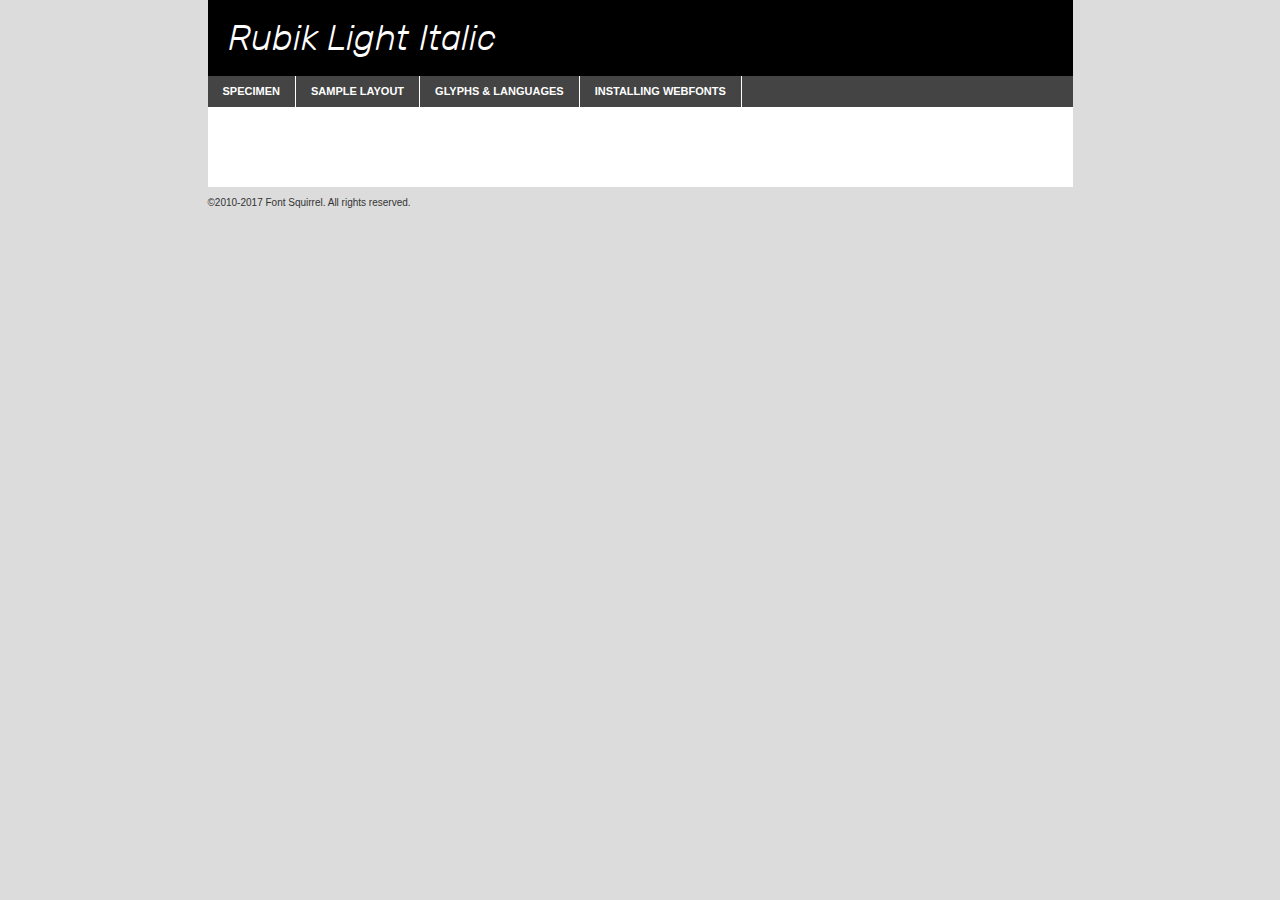
<file: fonts/rubik/rubik-lightitalic-demo.html>
<!DOCTYPE html PUBLIC "-//W3C//DTD XHTML 1.0 Transitional//EN"
	"http://www.w3.org/TR/xhtml1/DTD/xhtml1-transitional.dtd">

<html xmlns="http://www.w3.org/1999/xhtml" xml:lang="en" lang="en">
<head>
	<meta http-equiv="Content-Type" content="text/html; charset=utf-8" />
	<script src="http://ajax.googleapis.com/ajax/libs/jquery/1.7.2/jquery.min.js" type="text/javascript" charset="utf-8"></script>
	<script type="text/javascript">
	(function($){$.fn.easyTabs=function(option){var param=jQuery.extend({fadeSpeed:"fast",defaultContent:1,activeClass:'active'},option);$(this).each(function(){var thisId="#"+this.id;if(param.defaultContent==''){param.defaultContent=1;}
	if(typeof param.defaultContent=="number")
	{var defaultTab=$(thisId+" .tabs li:eq("+(param.defaultContent-1)+") a").attr('href').substr(1);}else{var defaultTab=param.defaultContent;}
	$(thisId+" .tabs li a").each(function(){var tabToHide=$(this).attr('href').substr(1);$("#"+tabToHide).addClass('easytabs-tab-content');});hideAll();changeContent(defaultTab);function hideAll(){$(thisId+" .easytabs-tab-content").hide();}
	function changeContent(tabId){hideAll();$(thisId+" .tabs li").removeClass(param.activeClass);$(thisId+" .tabs li a[href=#"+tabId+"]").closest('li').addClass(param.activeClass);if(param.fadeSpeed!="none")
	{$(thisId+" #"+tabId).fadeIn(param.fadeSpeed);}else{$(thisId+" #"+tabId).show();}}
	$(thisId+" .tabs li").click(function(){var tabId=$(this).find('a').attr('href').substr(1);changeContent(tabId);return false;});});}})(jQuery);
	</script>
	<link rel="stylesheet" href="specimen_files/specimen_stylesheet.css" type="text/css" charset="utf-8" />
	<link rel="stylesheet" href="stylesheet.css" type="text/css" charset="utf-8" />

	<style type="text/css">
					body{
				font-family: 'rubiklight_italic';
							}
		</style>

	<title>Rubik Light Italic Specimen</title>
	
	
	<script type="text/javascript" charset="utf-8">
		$(document).ready(function() {
			$('#container').easyTabs({defaultContent:1});
		});
	</script>
</head>

<body>
<div id="container">
	<div id="header">
		Rubik Light Italic	</div>
	<ul class="tabs">
		<li><a href="#specimen">Specimen</a></li>
		<li><a href="#layout">Sample Layout</a></li>
				<li><a href="#glyphs">Glyphs &amp; Languages</a></li>
		<li><a href="#installing">Installing Webfonts</a></li>
		
	</ul>
	
	<div id="main_content">

		
			<div id="specimen">
		
				<div class="section">
					<div class="grid12 firstcol">
						<div class="huge">AaBb</div>
					</div>
				</div>
		
				<div class="section">
					<div class="glyph_range">A&#x200B;B&#x200b;C&#x200b;D&#x200b;E&#x200b;F&#x200b;G&#x200b;H&#x200b;I&#x200b;J&#x200b;K&#x200b;L&#x200b;M&#x200b;N&#x200b;O&#x200b;P&#x200b;Q&#x200b;R&#x200b;S&#x200b;T&#x200b;U&#x200b;V&#x200b;W&#x200b;X&#x200b;Y&#x200b;Z&#x200b;a&#x200b;b&#x200b;c&#x200b;d&#x200b;e&#x200b;f&#x200b;g&#x200b;h&#x200b;i&#x200b;j&#x200b;k&#x200b;l&#x200b;m&#x200b;n&#x200b;o&#x200b;p&#x200b;q&#x200b;r&#x200b;s&#x200b;t&#x200b;u&#x200b;v&#x200b;w&#x200b;x&#x200b;y&#x200b;z&#x200b;1&#x200b;2&#x200b;3&#x200b;4&#x200b;5&#x200b;6&#x200b;7&#x200b;8&#x200b;9&#x200b;0&#x200b;&amp;&#x200b;.&#x200b;,&#x200b;?&#x200b;!&#x200b;&#64;&#x200b;(&#x200b;)&#x200b;#&#x200b;$&#x200b;%&#x200b;*&#x200b;+&#x200b;-&#x200b;=&#x200b;:&#x200b;;</div>
				</div>
				<div class="section">
					<div class="grid12 firstcol">
						<table class="sample_table">
							<tr><td>10</td><td class="size10">abcdefghijklmnopqrstuvwxyzABCDEFGHIJKLMNOPQRSTUVWXYZ0123456789abcdefghijklmnopqrstuvwxyzABCDEFGHIJKLMNOPQRSTUVWXYZ0123456789abcdefghijklmnopqrstuvwxyzABCDEFGHIJKLMNOPQRSTUVWXYZ</td></tr>
							<tr><td>11</td><td class="size11">abcdefghijklmnopqrstuvwxyzABCDEFGHIJKLMNOPQRSTUVWXYZ0123456789abcdefghijklmnopqrstuvwxyzABCDEFGHIJKLMNOPQRSTUVWXYZ0123456789abcdefghijklmnopqrstuvwxyzABCDEFGHIJKLMNOPQRSTUVWXYZ</td></tr>
							<tr><td>12</td><td class="size12">abcdefghijklmnopqrstuvwxyzABCDEFGHIJKLMNOPQRSTUVWXYZ0123456789abcdefghijklmnopqrstuvwxyzABCDEFGHIJKLMNOPQRSTUVWXYZ0123456789abcdefghijklmnopqrstuvwxyzABCDEFGHIJKLMNOPQRSTUVWXYZ</td></tr>
							<tr><td>13</td><td class="size13">abcdefghijklmnopqrstuvwxyzABCDEFGHIJKLMNOPQRSTUVWXYZ0123456789abcdefghijklmnopqrstuvwxyzABCDEFGHIJKLMNOPQRSTUVWXYZ0123456789abcdefghijklmnopqrstuvwxyzABCDEFGHIJKLMNOPQRSTUVWXYZ</td></tr>
							<tr><td>14</td><td class="size14">abcdefghijklmnopqrstuvwxyzABCDEFGHIJKLMNOPQRSTUVWXYZ0123456789abcdefghijklmnopqrstuvwxyzABCDEFGHIJKLMNOPQRSTUVWXYZ0123456789abcdefghijklmnopqrstuvwxyzABCDEFGHIJKLMNOPQRSTUVWXYZ</td></tr>
							<tr><td>16</td><td class="size16">abcdefghijklmnopqrstuvwxyzABCDEFGHIJKLMNOPQRSTUVWXYZ0123456789abcdefghijklmnopqrstuvwxyzABCDEFGHIJKLMNOPQRSTUVWXYZ</td></tr>
							<tr><td>18</td><td class="size18">abcdefghijklmnopqrstuvwxyzABCDEFGHIJKLMNOPQRSTUVWXYZ0123456789abcdefghijklmnopqrstuvwxyzABCDEFGHIJKLMNOPQRSTUVWXYZ</td></tr>
							<tr><td>20</td><td class="size20">abcdefghijklmnopqrstuvwxyzABCDEFGHIJKLMNOPQRSTUVWXYZ0123456789abcdefghijklmnopqrstuvwxyzABCDEFGHIJKLMNOPQRSTUVWXYZ</td></tr>
							<tr><td>24</td><td class="size24">abcdefghijklmnopqrstuvwxyzABCDEFGHIJKLMNOPQRSTUVWXYZ0123456789abcdefghijklmnopqrstuvwxyzABCDEFGHIJKLMNOPQRSTUVWXYZ</td></tr>
							<tr><td>30</td><td class="size30">abcdefghijklmnopqrstuvwxyzABCDEFGHIJKLMNOPQRSTUVWXYZ0123456789abcdefghijklmnopqrstuvwxyzABCDEFGHIJKLMNOPQRSTUVWXYZ</td></tr>
							<tr><td>36</td><td class="size36">abcdefghijklmnopqrstuvwxyzABCDEFGHIJKLMNOPQRSTUVWXYZ0123456789abcdefghijklmnopqrstuvwxyzABCDEFGHIJKLMNOPQRSTUVWXYZ</td></tr>
							<tr><td>48</td><td class="size48">abcdefghijklmnopqrstuvwxyzABCDEFGHIJKLMNOPQRSTUVWXYZ0123456789abcdefghijklmnopqrstuvwxyzABCDEFGHIJKLMNOPQRSTUVWXYZ</td></tr>
							<tr><td>60</td><td class="size60">abcdefghijklmnopqrstuvwxyzABCDEFGHIJKLMNOPQRSTUVWXYZ0123456789abcdefghijklmnopqrstuvwxyzABCDEFGHIJKLMNOPQRSTUVWXYZ</td></tr>
							<tr><td>72</td><td class="size72">abcdefghijklmnopqrstuvwxyzABCDEFGHIJKLMNOPQRSTUVWXYZ0123456789abcdefghijklmnopqrstuvwxyzABCDEFGHIJKLMNOPQRSTUVWXYZ</td></tr>
							<tr><td>90</td><td class="size90">abcdefghijklmnopqrstuvwxyzABCDEFGHIJKLMNOPQRSTUVWXYZ0123456789abcdefghijklmnopqrstuvwxyzABCDEFGHIJKLMNOPQRSTUVWXYZ</td></tr>
						</table>
				
					</div>
			
				</div>
		
		
		
								<div class="section" id="bodycomparison">


										<div id="xheight">
				<div class="fontbody">&#x25FC;&#x25FC;&#x25FC;&#x25FC;&#x25FC;&#x25FC;&#x25FC;&#x25FC;&#x25FC;&#x25FC;&#x25FC;&#x25FC;&#x25FC;&#x25FC;&#x25FC;&#x25FC;&#x25FC;&#x25FC;&#x25FC;&#x25FC;&#x25FC;&#x25FC;&#x25FC;&#x25FC;&#x25FC;&#x25FC;&#x25FC;&#x25FC;&#x25FC;&#x25FC;&#x25FC;&#x25FC;&#x25FC;&#x25FC;&#x25FC;&#x25FC;&#x25FC;&#x25FC;&#x25FC;&#x25FC;&#x25FC;&#x25FC;&#x25FC;&#x25FC;&#x25FC;&#x25FC;&#x25FC;&#x25FC;&#x25FC;&#x25FC;&#x25FC;&#x25FC;&#x25FC;&#x25FC;&#x25FC;&#x25FC;&#x25FC;&#x25FC;&#x25FC;&#x25FC;&#x25FC;&#x25FC;&#x25FC;&#x25FC;&#x25FC;&#x25FC;&#x25FC;&#x25FC;&#x25FC;&#x25FC;&#x25FC;&#x25FC;&#x25FC;&#x25FC;&#x25FC;&#x25FC;&#x25FC;&#x25FC;&#x25FC;&#x25FC;&#x25FC;&#x25FC;&#x25FC;&#x25FC;&#x25FC;&#x25FC;&#x25FC;&#x25FC;&#x25FC;&#x25FC;&#x25FC;&#x25FC;&#x25FC;&#x25FC;&#x25FC;&#x25FC;&#x25FC;&#x25FC;&#x25FC;body</div><div class="arialbody">body</div><div class="verdanabody">body</div><div class="georgiabody">body</div></div>
										<div class="fontbody" style="z-index:1">
											body<span>Rubik Light Italic</span>
										</div>
										<div class="arialbody" style="z-index:1">
											body<span>Arial</span>
										</div>
										<div class="verdanabody" style="z-index:1">
											body<span>Verdana</span>
										</div>
										<div class="georgiabody" style="z-index:1">
											body<span>Georgia</span>
										</div>



								</div>
		
		
				<div class="section psample psample_row1" id="">
					
					<div class="grid2 firstcol">
						<p class="size10"><span>10.</span>Aenean lacinia bibendum nulla sed consectetur. Fusce dapibus, tellus ac cursus commodo, tortor mauris condimentum nibh, ut fermentum massa justo sit amet risus. Nullam id dolor id nibh ultricies vehicula ut id elit. Cum sociis natoque penatibus et magnis dis parturient montes, nascetur ridiculus mus. Nulla vitae elit libero, a pharetra augue.</p>
			
					</div>
					<div class="grid3">
						<p class="size11"><span>11.</span>Aenean lacinia bibendum nulla sed consectetur. Fusce dapibus, tellus ac cursus commodo, tortor mauris condimentum nibh, ut fermentum massa justo sit amet risus. Nullam id dolor id nibh ultricies vehicula ut id elit. Cum sociis natoque penatibus et magnis dis parturient montes, nascetur ridiculus mus. Nulla vitae elit libero, a pharetra augue.</p>
			
					</div>
					<div class="grid3">
						<p class="size12"><span>12.</span>Aenean lacinia bibendum nulla sed consectetur. Fusce dapibus, tellus ac cursus commodo, tortor mauris condimentum nibh, ut fermentum massa justo sit amet risus. Nullam id dolor id nibh ultricies vehicula ut id elit. Cum sociis natoque penatibus et magnis dis parturient montes, nascetur ridiculus mus. Nulla vitae elit libero, a pharetra augue.</p>
			
					</div>
					<div class="grid4">
						<p class="size13"><span>13.</span>Aenean lacinia bibendum nulla sed consectetur. Fusce dapibus, tellus ac cursus commodo, tortor mauris condimentum nibh, ut fermentum massa justo sit amet risus. Nullam id dolor id nibh ultricies vehicula ut id elit. Cum sociis natoque penatibus et magnis dis parturient montes, nascetur ridiculus mus. Nulla vitae elit libero, a pharetra augue.</p>
			
					</div>
					<div class="white_blend"></div>
					
				</div>
				<div class="section psample psample_row2" id="">
					<div class="grid3 firstcol">
						<p class="size14"><span>14.</span>Aenean lacinia bibendum nulla sed consectetur. Fusce dapibus, tellus ac cursus commodo, tortor mauris condimentum nibh, ut fermentum massa justo sit amet risus. Nullam id dolor id nibh ultricies vehicula ut id elit. Cum sociis natoque penatibus et magnis dis parturient montes, nascetur ridiculus mus. Nulla vitae elit libero, a pharetra augue.</p>
			
					</div>
					<div class="grid4">
						<p class="size16"><span>16.</span>Aenean lacinia bibendum nulla sed consectetur. Fusce dapibus, tellus ac cursus commodo, tortor mauris condimentum nibh, ut fermentum massa justo sit amet risus. Nullam id dolor id nibh ultricies vehicula ut id elit. Cum sociis natoque penatibus et magnis dis parturient montes, nascetur ridiculus mus. Nulla vitae elit libero, a pharetra augue.</p>
			
					</div>
					<div class="grid5">
						<p class="size18"><span>18.</span>Aenean lacinia bibendum nulla sed consectetur. Fusce dapibus, tellus ac cursus commodo, tortor mauris condimentum nibh, ut fermentum massa justo sit amet risus. Nullam id dolor id nibh ultricies vehicula ut id elit. Cum sociis natoque penatibus et magnis dis parturient montes, nascetur ridiculus mus. Nulla vitae elit libero, a pharetra augue.</p>
			
					</div>

					<div class="white_blend"></div>

				</div>
				
				<div class="section psample psample_row3" id="">
					<div class="grid5 firstcol">
						<p class="size20"><span>20.</span>Aenean lacinia bibendum nulla sed consectetur. Fusce dapibus, tellus ac cursus commodo, tortor mauris condimentum nibh, ut fermentum massa justo sit amet risus. Nullam id dolor id nibh ultricies vehicula ut id elit. Cum sociis natoque penatibus et magnis dis parturient montes, nascetur ridiculus mus. Nulla vitae elit libero, a pharetra augue.</p>
					</div>
					<div class="grid7">
						<p class="size24"><span>24.</span>Aenean lacinia bibendum nulla sed consectetur. Fusce dapibus, tellus ac cursus commodo, tortor mauris condimentum nibh, ut fermentum massa justo sit amet risus. Nullam id dolor id nibh ultricies vehicula ut id elit. Cum sociis natoque penatibus et magnis dis parturient montes, nascetur ridiculus mus. Nulla vitae elit libero, a pharetra augue.</p>
					</div>
					
					<div class="white_blend"></div>
					
				</div>
				
				<div class="section psample psample_row4" id="">
					<div class="grid12 firstcol">
						<p class="size30"><span>30.</span>Aenean lacinia bibendum nulla sed consectetur. Fusce dapibus, tellus ac cursus commodo, tortor mauris condimentum nibh, ut fermentum massa justo sit amet risus. Nullam id dolor id nibh ultricies vehicula ut id elit. Cum sociis natoque penatibus et magnis dis parturient montes, nascetur ridiculus mus. Nulla vitae elit libero, a pharetra augue.</p>
					</div>
					<div class="white_blend"></div>
					
				</div>
				
				
				
				<div class="section psample psample_row1 fullreverse">
					<div class="grid2 firstcol">
						<p class="size10"><span>10.</span>Aenean lacinia bibendum nulla sed consectetur. Fusce dapibus, tellus ac cursus commodo, tortor mauris condimentum nibh, ut fermentum massa justo sit amet risus. Nullam id dolor id nibh ultricies vehicula ut id elit. Cum sociis natoque penatibus et magnis dis parturient montes, nascetur ridiculus mus. Nulla vitae elit libero, a pharetra augue.</p>
			
					</div>
					<div class="grid3">
						<p class="size11"><span>11.</span>Aenean lacinia bibendum nulla sed consectetur. Fusce dapibus, tellus ac cursus commodo, tortor mauris condimentum nibh, ut fermentum massa justo sit amet risus. Nullam id dolor id nibh ultricies vehicula ut id elit. Cum sociis natoque penatibus et magnis dis parturient montes, nascetur ridiculus mus. Nulla vitae elit libero, a pharetra augue.</p>
			
					</div>
					<div class="grid3">
						<p class="size12"><span>12.</span>Aenean lacinia bibendum nulla sed consectetur. Fusce dapibus, tellus ac cursus commodo, tortor mauris condimentum nibh, ut fermentum massa justo sit amet risus. Nullam id dolor id nibh ultricies vehicula ut id elit. Cum sociis natoque penatibus et magnis dis parturient montes, nascetur ridiculus mus. Nulla vitae elit libero, a pharetra augue.</p>
			
					</div>
					<div class="grid4">
						<p class="size13"><span>13.</span>Aenean lacinia bibendum nulla sed consectetur. Fusce dapibus, tellus ac cursus commodo, tortor mauris condimentum nibh, ut fermentum massa justo sit amet risus. Nullam id dolor id nibh ultricies vehicula ut id elit. Cum sociis natoque penatibus et magnis dis parturient montes, nascetur ridiculus mus. Nulla vitae elit libero, a pharetra augue.</p>
			
					</div>
					<div class="black_blend"></div>
					
				</div>
				
				<div class="section psample psample_row2 fullreverse">
					<div class="grid3 firstcol">
						<p class="size14"><span>14.</span>Aenean lacinia bibendum nulla sed consectetur. Fusce dapibus, tellus ac cursus commodo, tortor mauris condimentum nibh, ut fermentum massa justo sit amet risus. Nullam id dolor id nibh ultricies vehicula ut id elit. Cum sociis natoque penatibus et magnis dis parturient montes, nascetur ridiculus mus. Nulla vitae elit libero, a pharetra augue.</p>
			
					</div>
					<div class="grid4">
						<p class="size16"><span>16.</span>Aenean lacinia bibendum nulla sed consectetur. Fusce dapibus, tellus ac cursus commodo, tortor mauris condimentum nibh, ut fermentum massa justo sit amet risus. Nullam id dolor id nibh ultricies vehicula ut id elit. Cum sociis natoque penatibus et magnis dis parturient montes, nascetur ridiculus mus. Nulla vitae elit libero, a pharetra augue.</p>
			
					</div>
					<div class="grid5">
						<p class="size18"><span>18.</span>Aenean lacinia bibendum nulla sed consectetur. Fusce dapibus, tellus ac cursus commodo, tortor mauris condimentum nibh, ut fermentum massa justo sit amet risus. Nullam id dolor id nibh ultricies vehicula ut id elit. Cum sociis natoque penatibus et magnis dis parturient montes, nascetur ridiculus mus. Nulla vitae elit libero, a pharetra augue.</p>
			
					</div>
					<div class="black_blend"></div>

				</div>
				
				<div class="section psample fullreverse psample_row3" id="">
					<div class="grid5 firstcol">
						<p class="size20"><span>20.</span>Aenean lacinia bibendum nulla sed consectetur. Fusce dapibus, tellus ac cursus commodo, tortor mauris condimentum nibh, ut fermentum massa justo sit amet risus. Nullam id dolor id nibh ultricies vehicula ut id elit. Cum sociis natoque penatibus et magnis dis parturient montes, nascetur ridiculus mus. Nulla vitae elit libero, a pharetra augue.</p>
					</div>
					<div class="grid7">
						<p class="size24"><span>24.</span>Aenean lacinia bibendum nulla sed consectetur. Fusce dapibus, tellus ac cursus commodo, tortor mauris condimentum nibh, ut fermentum massa justo sit amet risus. Nullam id dolor id nibh ultricies vehicula ut id elit. Cum sociis natoque penatibus et magnis dis parturient montes, nascetur ridiculus mus. Nulla vitae elit libero, a pharetra augue.</p>
					</div>
					
					<div class="black_blend"></div>
					
				</div>
				
				<div class="section psample fullreverse psample_row4" id="" style="border-bottom: 20px #000 solid;">
					<div class="grid12 firstcol">
						<p class="size30"><span>30.</span>Aenean lacinia bibendum nulla sed consectetur. Fusce dapibus, tellus ac cursus commodo, tortor mauris condimentum nibh, ut fermentum massa justo sit amet risus. Nullam id dolor id nibh ultricies vehicula ut id elit. Cum sociis natoque penatibus et magnis dis parturient montes, nascetur ridiculus mus. Nulla vitae elit libero, a pharetra augue.</p>
					</div>
					<div class="black_blend"></div>
					
				</div>
				
				
				
				
			</div>
			
			<div id="layout">
				
				<div class="section">
					
					<div class="grid12 firstcol">
						<h1>Lorem Ipsum Dolor</h1>
						<h2>Etiam porta sem malesuada magna mollis euismod</h2>
						
						<p class="byline">By <a href="#link">Aenean Lacinia</a></p>
					</div>
				</div>
				<div class="section">
					<div class="grid8 firstcol">
						<p class="large">Donec sed odio dui. Morbi leo risus, porta ac consectetur ac, vestibulum at eros. Fusce dapibus, tellus ac cursus commodo, tortor mauris condimentum nibh, ut fermentum massa justo sit amet risus. </p>

						
						<h3>Pellentesque ornare sem</h3>

						<p>Maecenas sed diam eget risus varius blandit sit amet non magna. Maecenas faucibus mollis interdum. Donec ullamcorper nulla non metus auctor fringilla. Nullam id dolor id nibh ultricies vehicula ut id elit. Nullam id dolor id nibh ultricies vehicula ut id elit. </p>

						<p>Aenean eu leo quam. Pellentesque ornare sem lacinia quam venenatis vestibulum. Lorem ipsum dolor sit amet, consectetur adipiscing elit. Cum sociis natoque penatibus et magnis dis parturient montes, nascetur ridiculus mus. </p>

						<p>Nulla vitae elit libero, a pharetra augue. Praesent commodo cursus magna, vel scelerisque nisl consectetur et. Aenean lacinia bibendum nulla sed consectetur. </p>

						<p>Nullam quis risus eget urna mollis ornare vel eu leo. Nullam quis risus eget urna mollis ornare vel eu leo. Maecenas sed diam eget risus varius blandit sit amet non magna. Donec ullamcorper nulla non metus auctor fringilla. </p>

						<h3>Cras mattis consectetur</h3>

						<p>Aenean eu leo quam. Pellentesque ornare sem lacinia quam venenatis vestibulum. Aenean lacinia bibendum nulla sed consectetur. Integer posuere erat a ante venenatis dapibus posuere velit aliquet. Cras mattis consectetur purus sit amet fermentum. </p>

						<p>Nullam id dolor id nibh ultricies vehicula ut id elit. Nullam quis risus eget urna mollis ornare vel eu leo. Cras mattis consectetur purus sit amet fermentum.</p>
					</div>
					
					<div class="grid4 sidebar">
						
						<div class="box reverse">
							<p class="last">Nullam quis risus eget urna mollis ornare vel eu leo. Donec ullamcorper nulla non metus auctor fringilla. Cras mattis consectetur purus sit amet fermentum. Sed posuere consectetur est at lobortis. Lorem ipsum dolor sit amet, consectetur adipiscing elit. </p>
						</div>
						
						<p class="caption">Maecenas sed diam eget risus varius.</p>

						<p>Vestibulum id ligula porta felis euismod semper. Integer posuere erat a ante venenatis dapibus posuere velit aliquet. Vestibulum id ligula porta felis euismod semper. Sed posuere consectetur est at lobortis. Maecenas sed diam eget risus varius blandit sit amet non magna. Fusce dapibus, tellus ac cursus commodo, tortor mauris condimentum nibh, ut fermentum massa justo sit amet risus. </p>

					

						<p>Duis mollis, est non commodo luctus, nisi erat porttitor ligula, eget lacinia odio sem nec elit. Aenean lacinia bibendum nulla sed consectetur. Vivamus sagittis lacus vel augue laoreet rutrum faucibus dolor auctor. Aenean lacinia bibendum nulla sed consectetur. Nullam quis risus eget urna mollis ornare vel eu leo. </p>

						<p>Praesent commodo cursus magna, vel scelerisque nisl consectetur et. Donec ullamcorper nulla non metus auctor fringilla. Maecenas faucibus mollis interdum. Fusce dapibus, tellus ac cursus commodo, tortor mauris condimentum nibh, ut fermentum massa justo sit amet risus. </p>

					</div>
				</div>
				
			</div>


			



		<div id="glyphs">
			<div class="section">
				<div class="grid12 firstcol">
			
				<h1>Language Support</h1>
				<p>The subset of Rubik Light Italic in this kit supports the following languages:<br />
			
					English, Arrernte, Bislama, Cebuano, Fijian, Gilbertese, Hmong, Ibanag, Iloko_ilokano, Interglossa_glosa, Interlingua, Lojban, Manx, Norfolk_pitcairnese, Oromo, Rotokas, Samoan, Sardinian, Seychelles_creole, Shona, Somali, Southern_ndebele, Swahili, Swati_swazi, Tok_pisin, Warlpiri, Xhosa, Zulu, Latinbasic, Ubasic, Demo				</p>
				<h1>Glyph Chart</h1>
				<p>The subset of Rubik Light Italic in this kit includes all the glyphs listed below. Unicode entities are included above each glyph to help you insert individual characters into your layout.</p>
				<div id="glyph_chart">
			
																														 <div><p>&amp;#13;</p>&#13;</div>
																				 <div><p>&amp;#32;</p>&#32;</div>
																				 <div><p>&amp;#33;</p>&#33;</div>
																				 <div><p>&amp;#34;</p>&#34;</div>
																				 <div><p>&amp;#35;</p>&#35;</div>
																				 <div><p>&amp;#36;</p>&#36;</div>
																				 <div><p>&amp;#37;</p>&#37;</div>
																				 <div><p>&amp;#38;</p>&#38;</div>
																				 <div><p>&amp;#39;</p>&#39;</div>
																				 <div><p>&amp;#40;</p>&#40;</div>
																				 <div><p>&amp;#41;</p>&#41;</div>
																				 <div><p>&amp;#42;</p>&#42;</div>
																				 <div><p>&amp;#43;</p>&#43;</div>
																				 <div><p>&amp;#44;</p>&#44;</div>
																				 <div><p>&amp;#45;</p>&#45;</div>
																				 <div><p>&amp;#46;</p>&#46;</div>
																				 <div><p>&amp;#47;</p>&#47;</div>
																				 <div><p>&amp;#48;</p>&#48;</div>
																				 <div><p>&amp;#49;</p>&#49;</div>
																				 <div><p>&amp;#50;</p>&#50;</div>
																				 <div><p>&amp;#51;</p>&#51;</div>
																				 <div><p>&amp;#52;</p>&#52;</div>
																				 <div><p>&amp;#53;</p>&#53;</div>
																				 <div><p>&amp;#54;</p>&#54;</div>
																				 <div><p>&amp;#55;</p>&#55;</div>
																				 <div><p>&amp;#56;</p>&#56;</div>
																				 <div><p>&amp;#57;</p>&#57;</div>
																				 <div><p>&amp;#58;</p>&#58;</div>
																				 <div><p>&amp;#59;</p>&#59;</div>
																				 <div><p>&amp;#60;</p>&#60;</div>
																				 <div><p>&amp;#61;</p>&#61;</div>
																				 <div><p>&amp;#62;</p>&#62;</div>
																				 <div><p>&amp;#63;</p>&#63;</div>
																				 <div><p>&amp;#64;</p>&#64;</div>
																				 <div><p>&amp;#65;</p>&#65;</div>
																				 <div><p>&amp;#66;</p>&#66;</div>
																				 <div><p>&amp;#67;</p>&#67;</div>
																				 <div><p>&amp;#68;</p>&#68;</div>
																				 <div><p>&amp;#69;</p>&#69;</div>
																				 <div><p>&amp;#70;</p>&#70;</div>
																				 <div><p>&amp;#71;</p>&#71;</div>
																				 <div><p>&amp;#72;</p>&#72;</div>
																				 <div><p>&amp;#73;</p>&#73;</div>
																				 <div><p>&amp;#74;</p>&#74;</div>
																				 <div><p>&amp;#75;</p>&#75;</div>
																				 <div><p>&amp;#76;</p>&#76;</div>
																				 <div><p>&amp;#77;</p>&#77;</div>
																				 <div><p>&amp;#78;</p>&#78;</div>
																				 <div><p>&amp;#79;</p>&#79;</div>
																				 <div><p>&amp;#80;</p>&#80;</div>
																				 <div><p>&amp;#81;</p>&#81;</div>
																				 <div><p>&amp;#82;</p>&#82;</div>
																				 <div><p>&amp;#83;</p>&#83;</div>
																				 <div><p>&amp;#84;</p>&#84;</div>
																				 <div><p>&amp;#85;</p>&#85;</div>
																				 <div><p>&amp;#86;</p>&#86;</div>
																				 <div><p>&amp;#87;</p>&#87;</div>
																				 <div><p>&amp;#88;</p>&#88;</div>
																				 <div><p>&amp;#89;</p>&#89;</div>
																				 <div><p>&amp;#90;</p>&#90;</div>
																				 <div><p>&amp;#91;</p>&#91;</div>
																				 <div><p>&amp;#92;</p>&#92;</div>
																				 <div><p>&amp;#93;</p>&#93;</div>
																				 <div><p>&amp;#94;</p>&#94;</div>
																				 <div><p>&amp;#95;</p>&#95;</div>
																				 <div><p>&amp;#96;</p>&#96;</div>
																				 <div><p>&amp;#97;</p>&#97;</div>
																				 <div><p>&amp;#98;</p>&#98;</div>
																				 <div><p>&amp;#99;</p>&#99;</div>
																				 <div><p>&amp;#100;</p>&#100;</div>
																				 <div><p>&amp;#101;</p>&#101;</div>
																				 <div><p>&amp;#102;</p>&#102;</div>
																				 <div><p>&amp;#103;</p>&#103;</div>
																				 <div><p>&amp;#104;</p>&#104;</div>
																				 <div><p>&amp;#105;</p>&#105;</div>
																				 <div><p>&amp;#106;</p>&#106;</div>
																				 <div><p>&amp;#107;</p>&#107;</div>
																				 <div><p>&amp;#108;</p>&#108;</div>
																				 <div><p>&amp;#109;</p>&#109;</div>
																				 <div><p>&amp;#110;</p>&#110;</div>
																				 <div><p>&amp;#111;</p>&#111;</div>
																				 <div><p>&amp;#112;</p>&#112;</div>
																				 <div><p>&amp;#113;</p>&#113;</div>
																				 <div><p>&amp;#114;</p>&#114;</div>
																				 <div><p>&amp;#115;</p>&#115;</div>
																				 <div><p>&amp;#116;</p>&#116;</div>
																				 <div><p>&amp;#117;</p>&#117;</div>
																				 <div><p>&amp;#118;</p>&#118;</div>
																				 <div><p>&amp;#119;</p>&#119;</div>
																				 <div><p>&amp;#120;</p>&#120;</div>
																				 <div><p>&amp;#121;</p>&#121;</div>
																				 <div><p>&amp;#122;</p>&#122;</div>
																				 <div><p>&amp;#123;</p>&#123;</div>
																				 <div><p>&amp;#124;</p>&#124;</div>
																				 <div><p>&amp;#125;</p>&#125;</div>
																				 <div><p>&amp;#126;</p>&#126;</div>
																				 <div><p>&amp;#160;</p>&#160;</div>
																				 <div><p>&amp;#162;</p>&#162;</div>
																				 <div><p>&amp;#163;</p>&#163;</div>
																				 <div><p>&amp;#164;</p>&#164;</div>
																				 <div><p>&amp;#165;</p>&#165;</div>
																				 <div><p>&amp;#166;</p>&#166;</div>
																				 <div><p>&amp;#167;</p>&#167;</div>
																				 <div><p>&amp;#168;</p>&#168;</div>
																				 <div><p>&amp;#169;</p>&#169;</div>
																				 <div><p>&amp;#170;</p>&#170;</div>
																				 <div><p>&amp;#171;</p>&#171;</div>
																				 <div><p>&amp;#172;</p>&#172;</div>
																				 <div><p>&amp;#174;</p>&#174;</div>
																				 <div><p>&amp;#175;</p>&#175;</div>
																				 <div><p>&amp;#176;</p>&#176;</div>
																				 <div><p>&amp;#177;</p>&#177;</div>
																				 <div><p>&amp;#180;</p>&#180;</div>
																				 <div><p>&amp;#181;</p>&#181;</div>
																				 <div><p>&amp;#182;</p>&#182;</div>
																				 <div><p>&amp;#183;</p>&#183;</div>
																				 <div><p>&amp;#184;</p>&#184;</div>
																				 <div><p>&amp;#186;</p>&#186;</div>
																				 <div><p>&amp;#187;</p>&#187;</div>
																				 <div><p>&amp;#198;</p>&#198;</div>
																				 <div><p>&amp;#199;</p>&#199;</div>
																				 <div><p>&amp;#208;</p>&#208;</div>
																				 <div><p>&amp;#215;</p>&#215;</div>
																				 <div><p>&amp;#216;</p>&#216;</div>
																				 <div><p>&amp;#222;</p>&#222;</div>
																				 <div><p>&amp;#223;</p>&#223;</div>
																				 <div><p>&amp;#230;</p>&#230;</div>
																				 <div><p>&amp;#231;</p>&#231;</div>
																				 <div><p>&amp;#240;</p>&#240;</div>
																				 <div><p>&amp;#247;</p>&#247;</div>
																				 <div><p>&amp;#248;</p>&#248;</div>
																				 <div><p>&amp;#254;</p>&#254;</div>
																				 <div><p>&amp;#260;</p>&#260;</div>
																				 <div><p>&amp;#261;</p>&#261;</div>
																				 <div><p>&amp;#272;</p>&#272;</div>
																				 <div><p>&amp;#273;</p>&#273;</div>
																				 <div><p>&amp;#280;</p>&#280;</div>
																				 <div><p>&amp;#281;</p>&#281;</div>
																				 <div><p>&amp;#294;</p>&#294;</div>
																				 <div><p>&amp;#295;</p>&#295;</div>
																				 <div><p>&amp;#302;</p>&#302;</div>
																				 <div><p>&amp;#303;</p>&#303;</div>
																				 <div><p>&amp;#305;</p>&#305;</div>
																				 <div><p>&amp;#306;</p>&#306;</div>
																				 <div><p>&amp;#312;</p>&#312;</div>
																				 <div><p>&amp;#321;</p>&#321;</div>
																				 <div><p>&amp;#322;</p>&#322;</div>
																				 <div><p>&amp;#330;</p>&#330;</div>
																				 <div><p>&amp;#331;</p>&#331;</div>
																				 <div><p>&amp;#338;</p>&#338;</div>
																				 <div><p>&amp;#339;</p>&#339;</div>
																				 <div><p>&amp;#350;</p>&#350;</div>
																				 <div><p>&amp;#351;</p>&#351;</div>
																				 <div><p>&amp;#358;</p>&#358;</div>
																				 <div><p>&amp;#359;</p>&#359;</div>
																				 <div><p>&amp;#370;</p>&#370;</div>
																				 <div><p>&amp;#371;</p>&#371;</div>
																				 <div><p>&amp;#383;</p>&#383;</div>
																				 <div><p>&amp;#402;</p>&#402;</div>
																				 <div><p>&amp;#567;</p>&#567;</div>
																				 <div><p>&amp;#710;</p>&#710;</div>
																				 <div><p>&amp;#711;</p>&#711;</div>
																				 <div><p>&amp;#728;</p>&#728;</div>
																				 <div><p>&amp;#729;</p>&#729;</div>
																				 <div><p>&amp;#730;</p>&#730;</div>
																				 <div><p>&amp;#731;</p>&#731;</div>
																				 <div><p>&amp;#732;</p>&#732;</div>
																				 <div><p>&amp;#733;</p>&#733;</div>
																				 <div><p>&amp;#1026;</p>&#1026;</div>
																				 <div><p>&amp;#1028;</p>&#1028;</div>
																				 <div><p>&amp;#1033;</p>&#1033;</div>
																				 <div><p>&amp;#1034;</p>&#1034;</div>
																				 <div><p>&amp;#1035;</p>&#1035;</div>
																				 <div><p>&amp;#1037;</p>&#1037;</div>
																				 <div><p>&amp;#1039;</p>&#1039;</div>
																				 <div><p>&amp;#1041;</p>&#1041;</div>
																				 <div><p>&amp;#1043;</p>&#1043;</div>
																				 <div><p>&amp;#1044;</p>&#1044;</div>
																				 <div><p>&amp;#1046;</p>&#1046;</div>
																				 <div><p>&amp;#1047;</p>&#1047;</div>
																				 <div><p>&amp;#1048;</p>&#1048;</div>
																				 <div><p>&amp;#1049;</p>&#1049;</div>
																				 <div><p>&amp;#1051;</p>&#1051;</div>
																				 <div><p>&amp;#1055;</p>&#1055;</div>
																				 <div><p>&amp;#1059;</p>&#1059;</div>
																				 <div><p>&amp;#1060;</p>&#1060;</div>
																				 <div><p>&amp;#1062;</p>&#1062;</div>
																				 <div><p>&amp;#1063;</p>&#1063;</div>
																				 <div><p>&amp;#1064;</p>&#1064;</div>
																				 <div><p>&amp;#1065;</p>&#1065;</div>
																				 <div><p>&amp;#1066;</p>&#1066;</div>
																				 <div><p>&amp;#1067;</p>&#1067;</div>
																				 <div><p>&amp;#1068;</p>&#1068;</div>
																				 <div><p>&amp;#1069;</p>&#1069;</div>
																				 <div><p>&amp;#1070;</p>&#1070;</div>
																				 <div><p>&amp;#1071;</p>&#1071;</div>
																				 <div><p>&amp;#1073;</p>&#1073;</div>
																				 <div><p>&amp;#1074;</p>&#1074;</div>
																				 <div><p>&amp;#1075;</p>&#1075;</div>
																				 <div><p>&amp;#1076;</p>&#1076;</div>
																				 <div><p>&amp;#1078;</p>&#1078;</div>
																				 <div><p>&amp;#1079;</p>&#1079;</div>
																				 <div><p>&amp;#1080;</p>&#1080;</div>
																				 <div><p>&amp;#1082;</p>&#1082;</div>
																				 <div><p>&amp;#1083;</p>&#1083;</div>
																				 <div><p>&amp;#1084;</p>&#1084;</div>
																				 <div><p>&amp;#1085;</p>&#1085;</div>
																				 <div><p>&amp;#1087;</p>&#1087;</div>
																				 <div><p>&amp;#1090;</p>&#1090;</div>
																				 <div><p>&amp;#1091;</p>&#1091;</div>
																				 <div><p>&amp;#1092;</p>&#1092;</div>
																				 <div><p>&amp;#1094;</p>&#1094;</div>
																				 <div><p>&amp;#1095;</p>&#1095;</div>
																				 <div><p>&amp;#1096;</p>&#1096;</div>
																				 <div><p>&amp;#1097;</p>&#1097;</div>
																				 <div><p>&amp;#1098;</p>&#1098;</div>
																				 <div><p>&amp;#1099;</p>&#1099;</div>
																				 <div><p>&amp;#1100;</p>&#1100;</div>
																				 <div><p>&amp;#1101;</p>&#1101;</div>
																				 <div><p>&amp;#1102;</p>&#1102;</div>
																				 <div><p>&amp;#1103;</p>&#1103;</div>
																				 <div><p>&amp;#1106;</p>&#1106;</div>
																				 <div><p>&amp;#1108;</p>&#1108;</div>
																				 <div><p>&amp;#1113;</p>&#1113;</div>
																				 <div><p>&amp;#1114;</p>&#1114;</div>
																				 <div><p>&amp;#1115;</p>&#1115;</div>
																				 <div><p>&amp;#1119;</p>&#1119;</div>
																				 <div><p>&amp;#1168;</p>&#1168;</div>
																				 <div><p>&amp;#1169;</p>&#1169;</div>
																				 <div><p>&amp;#1488;</p>&#1488;</div>
																				 <div><p>&amp;#1489;</p>&#1489;</div>
																				 <div><p>&amp;#1490;</p>&#1490;</div>
																				 <div><p>&amp;#1491;</p>&#1491;</div>
																				 <div><p>&amp;#1492;</p>&#1492;</div>
																				 <div><p>&amp;#1493;</p>&#1493;</div>
																				 <div><p>&amp;#1494;</p>&#1494;</div>
																				 <div><p>&amp;#1495;</p>&#1495;</div>
																				 <div><p>&amp;#1496;</p>&#1496;</div>
																				 <div><p>&amp;#1497;</p>&#1497;</div>
																				 <div><p>&amp;#1498;</p>&#1498;</div>
																				 <div><p>&amp;#1499;</p>&#1499;</div>
																				 <div><p>&amp;#1500;</p>&#1500;</div>
																				 <div><p>&amp;#1501;</p>&#1501;</div>
																				 <div><p>&amp;#1502;</p>&#1502;</div>
																				 <div><p>&amp;#1503;</p>&#1503;</div>
																				 <div><p>&amp;#1504;</p>&#1504;</div>
																				 <div><p>&amp;#1505;</p>&#1505;</div>
																				 <div><p>&amp;#1506;</p>&#1506;</div>
																				 <div><p>&amp;#1507;</p>&#1507;</div>
																				 <div><p>&amp;#1508;</p>&#1508;</div>
																				 <div><p>&amp;#1509;</p>&#1509;</div>
																				 <div><p>&amp;#1510;</p>&#1510;</div>
																				 <div><p>&amp;#1511;</p>&#1511;</div>
																				 <div><p>&amp;#1512;</p>&#1512;</div>
																				 <div><p>&amp;#1513;</p>&#1513;</div>
																				 <div><p>&amp;#1514;</p>&#1514;</div>
																				 <div><p>&amp;#8211;</p>&#8211;</div>
																				 <div><p>&amp;#8212;</p>&#8212;</div>
																				 <div><p>&amp;#8216;</p>&#8216;</div>
																				 <div><p>&amp;#8217;</p>&#8217;</div>
																				 <div><p>&amp;#8218;</p>&#8218;</div>
																				 <div><p>&amp;#8220;</p>&#8220;</div>
																				 <div><p>&amp;#8221;</p>&#8221;</div>
																				 <div><p>&amp;#8222;</p>&#8222;</div>
																				 <div><p>&amp;#8224;</p>&#8224;</div>
																				 <div><p>&amp;#8225;</p>&#8225;</div>
																				 <div><p>&amp;#8226;</p>&#8226;</div>
																				 <div><p>&amp;#8240;</p>&#8240;</div>
																				 <div><p>&amp;#8249;</p>&#8249;</div>
																				 <div><p>&amp;#8250;</p>&#8250;</div>
																				 <div><p>&amp;#8260;</p>&#8260;</div>
																				 <div><p>&amp;#8320;</p>&#8320;</div>
																				 <div><p>&amp;#8321;</p>&#8321;</div>
																				 <div><p>&amp;#8322;</p>&#8322;</div>
																				 <div><p>&amp;#8323;</p>&#8323;</div>
																				 <div><p>&amp;#8324;</p>&#8324;</div>
																				 <div><p>&amp;#8325;</p>&#8325;</div>
																				 <div><p>&amp;#8326;</p>&#8326;</div>
																				 <div><p>&amp;#8327;</p>&#8327;</div>
																				 <div><p>&amp;#8328;</p>&#8328;</div>
																				 <div><p>&amp;#8329;</p>&#8329;</div>
																				 <div><p>&amp;#8333;</p>&#8333;</div>
																				 <div><p>&amp;#8334;</p>&#8334;</div>
																				 <div><p>&amp;#8362;</p>&#8362;</div>
																				 <div><p>&amp;#8364;</p>&#8364;</div>
																				 <div><p>&amp;#8381;</p>&#8381;</div>
																				 <div><p>&amp;#8470;</p>&#8470;</div>
																				 <div><p>&amp;#8482;</p>&#8482;</div>
																				 <div><p>&amp;#8494;</p>&#8494;</div>
																				 <div><p>&amp;#8706;</p>&#8706;</div>
																				 <div><p>&amp;#8710;</p>&#8710;</div>
																				 <div><p>&amp;#8719;</p>&#8719;</div>
																				 <div><p>&amp;#8721;</p>&#8721;</div>
																				 <div><p>&amp;#8722;</p>&#8722;</div>
																				 <div><p>&amp;#8730;</p>&#8730;</div>
																				 <div><p>&amp;#8734;</p>&#8734;</div>
																				 <div><p>&amp;#8747;</p>&#8747;</div>
																				 <div><p>&amp;#8776;</p>&#8776;</div>
																				 <div><p>&amp;#8800;</p>&#8800;</div>
																				 <div><p>&amp;#8804;</p>&#8804;</div>
																				 <div><p>&amp;#8805;</p>&#8805;</div>
																				 <div><p>&amp;#9674;</p>&#9674;</div>
																				 <div><p>&amp;#9724;</p>&#9724;</div>
																				 <div><p>&amp;#63171;</p>&#63171;</div>
																				 <div><p>&amp;#63177;</p>&#63177;</div>
																				 <div><p>&amp;#63178;</p>&#63178;</div>
																				 <div><p>&amp;#63179;</p>&#63179;</div>
																				 <div><p>&amp;#63182;</p>&#63182;</div>
																				 <div><p>&amp;#63183;</p>&#63183;</div>
																				 <div><p>&amp;#63184;</p>&#63184;</div>
																				 <div><p>&amp;#64256;</p>&#64256;</div>
																				 <div><p>&amp;#64257;</p>&#64257;</div>
																				 <div><p>&amp;#64258;</p>&#64258;</div>
																				 <div><p>&amp;#64259;</p>&#64259;</div>
																				 <div><p>&amp;#64260;</p>&#64260;</div>
																				 <div><p>&amp;#64298;</p>&#64298;</div>
																				 <div><p>&amp;#64299;</p>&#64299;</div>
																				 <div><p>&amp;#64300;</p>&#64300;</div>
																				 <div><p>&amp;#64301;</p>&#64301;</div>
																				 <div><p>&amp;#64305;</p>&#64305;</div>
																				 <div><p>&amp;#64306;</p>&#64306;</div>
																				 <div><p>&amp;#64307;</p>&#64307;</div>
																				 <div><p>&amp;#64308;</p>&#64308;</div>
																				 <div><p>&amp;#64309;</p>&#64309;</div>
																				 <div><p>&amp;#64310;</p>&#64310;</div>
																				 <div><p>&amp;#64312;</p>&#64312;</div>
																				 <div><p>&amp;#64313;</p>&#64313;</div>
																				 <div><p>&amp;#64314;</p>&#64314;</div>
																				 <div><p>&amp;#64315;</p>&#64315;</div>
																				 <div><p>&amp;#64316;</p>&#64316;</div>
																				 <div><p>&amp;#64318;</p>&#64318;</div>
																				 <div><p>&amp;#64320;</p>&#64320;</div>
																				 <div><p>&amp;#64321;</p>&#64321;</div>
																				 <div><p>&amp;#64324;</p>&#64324;</div>
																				 <div><p>&amp;#64326;</p>&#64326;</div>
																				 <div><p>&amp;#64327;</p>&#64327;</div>
																				 <div><p>&amp;#64329;</p>&#64329;</div>
																				 <div><p>&amp;#64330;</p>&#64330;</div>
																																																																																																																																																																																																																																																																																																																																																																																																																																																																</div>	
				</div>
		
		
			</div>
		</div>
		
		
		<div id="specs">
			
		</div>
	
		<div id="installing">
			<div class="section">
				<div class="grid7 firstcol">
					<h1>Installing Webfonts</h1>
					
					<p>Webfonts are supported by all major browser platforms but not all in the same way. There are currently four different font formats that must be included in order to target all browsers. This includes TTF, WOFF, EOT and SVG.</p>
					
					<h2>1. Upload your webfonts</h2>
					<p>You must upload your webfont kit to your website. They should be in or near the same directory as your CSS files.</p>
					
					<h2>2. Include the webfont stylesheet</h2>
					<p>A special CSS @font-face declaration helps the various browsers select the appropriate font it needs without causing you a bunch of headaches. Learn more about this syntax by reading the <a href="https://www.fontspring.com/blog/further-hardening-of-the-bulletproof-syntax">Fontspring blog post</a> about it. The code for it is as follows:</p>


<code>
@font-face{ 
	font-family: 'MyWebFont';
	src: url('WebFont.eot');
	src: url('WebFont.eot?#iefix') format('embedded-opentype'),
	     url('WebFont.woff') format('woff'),
	     url('WebFont.ttf') format('truetype'),
	     url('WebFont.svg#webfont') format('svg');
}
</code>

	<p>We've already gone ahead and generated the code for you. All you have to do is link to the stylesheet in your HTML, like this:</p>
	<code>&lt;link rel=&quot;stylesheet&quot; href=&quot;stylesheet.css&quot; type=&quot;text/css&quot; charset=&quot;utf-8&quot; /&gt;</code>

					<h2>3. Modify your own stylesheet</h2>
					<p>To take advantage of your new fonts, you must tell your stylesheet to use them. Look at the original @font-face declaration above and find the property called "font-family." The name linked there will be what you use to reference the font. Prepend that webfont name to the font stack in the "font-family" property, inside the selector you want to change. For example:</p>
<code>p { font-family: 'WebFont', Arial, sans-serif; }</code>

<h2>4. Test</h2>
<p>Getting webfonts to work cross-browser <em>can</em> be tricky. Use the information in the sidebar to help you if you find that fonts aren't loading in a particular browser.</p>
				</div>
				
				<div class="grid5 sidebar">
					<div class="box">
						<h2>Troubleshooting<br />Font-Face Problems</h2>
						<p>Having trouble getting your webfonts to load in your new website? Here are some tips to sort out what might be the problem.</p>

						<h3>Fonts not showing in any browser</h3>

						<p>This sounds like you need to work on the plumbing. You either did not upload the fonts to the correct directory, or you did not link the fonts properly in the CSS. If you've confirmed that all this is correct and you still have a problem, take a look at your .htaccess file and see if requests are getting intercepted.</p>

						<h3>Fonts not loading in iPhone or iPad</h3>

						<p>The most common problem here is that you are serving the fonts from an IIS server. IIS refuses to serve files that have unknown MIME types. If that is the case, you must set the MIME type for SVG to "image/svg+xml" in the server settings. Follow these instructions from Microsoft if you need help.</p>

						<h3>Fonts not loading in Firefox</h3>

						<p>The primary reason for this failure? You are still using a version Firefox older than 3.5. So upgrade already! If that isn't it, then you are very likely serving fonts from a different domain. Firefox requires that all font assets be served from the same domain. Lastly it is possible that you need to add WOFF to your list of MIME types (if you are serving via IIS.)</p>

						<h3>Fonts not loading in IE</h3>

						<p>Are you looking at Internet Explorer on an actual Windows machine or are you cheating by using a service like Adobe BrowserLab? Many of these screenshot services do not render @font-face for IE. Best to test it on a real machine.</p>

						<h3>Fonts not loading in IE9</h3>

						<p>IE9, like Firefox, requires that fonts be served from the same domain as the website. Make sure that is the case.</p>
					</div>
				</div>
			</div>
			
		</div>
	
	</div>
	<div id="footer">
		<p>&copy;2010-2017 Font Squirrel. All rights reserved.</p>
	</div>
</div>
</body>
</html>
</file>
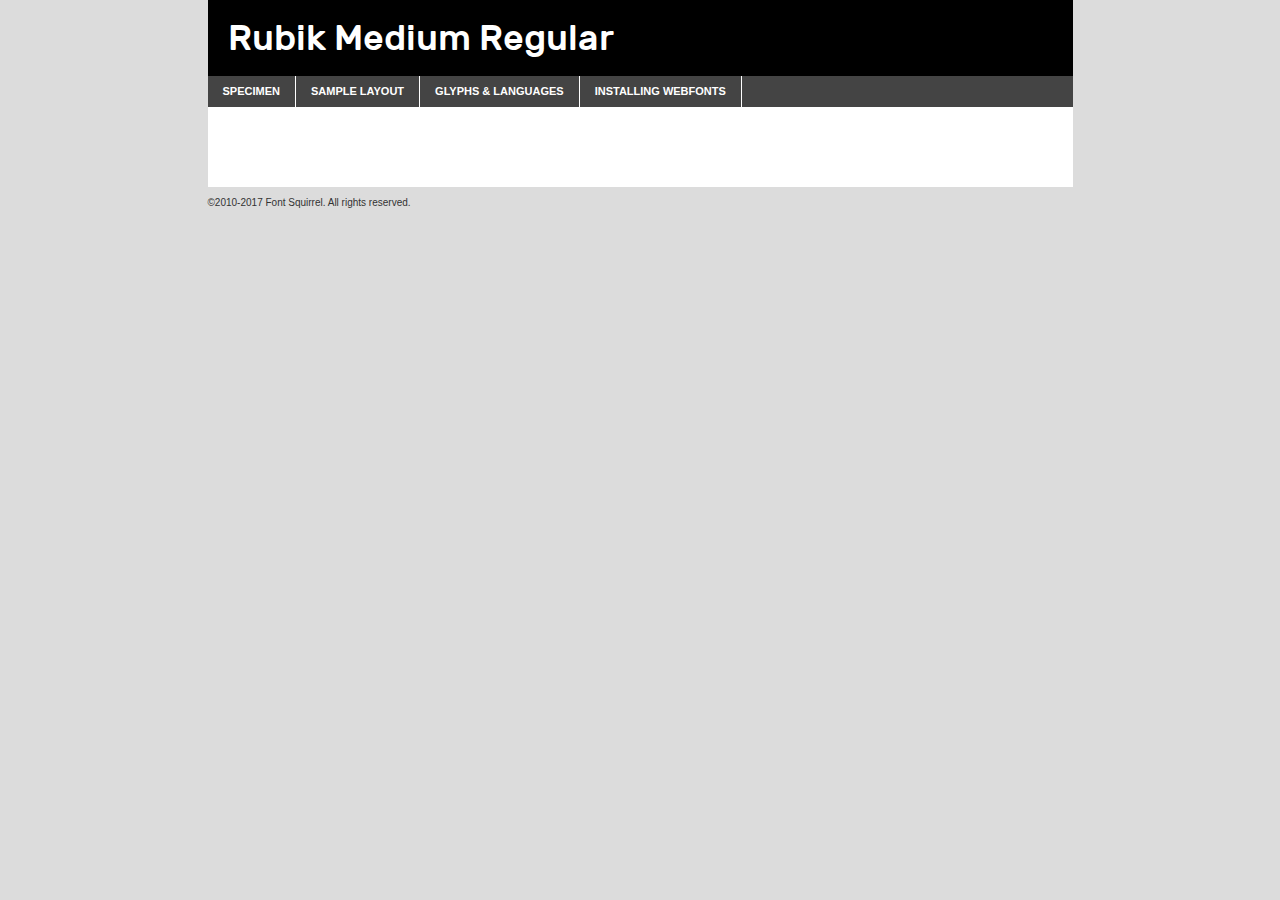
<file: fonts/rubik/rubik-medium-demo.html>
<!DOCTYPE html PUBLIC "-//W3C//DTD XHTML 1.0 Transitional//EN"
	"http://www.w3.org/TR/xhtml1/DTD/xhtml1-transitional.dtd">

<html xmlns="http://www.w3.org/1999/xhtml" xml:lang="en" lang="en">
<head>
	<meta http-equiv="Content-Type" content="text/html; charset=utf-8" />
	<script src="http://ajax.googleapis.com/ajax/libs/jquery/1.7.2/jquery.min.js" type="text/javascript" charset="utf-8"></script>
	<script type="text/javascript">
	(function($){$.fn.easyTabs=function(option){var param=jQuery.extend({fadeSpeed:"fast",defaultContent:1,activeClass:'active'},option);$(this).each(function(){var thisId="#"+this.id;if(param.defaultContent==''){param.defaultContent=1;}
	if(typeof param.defaultContent=="number")
	{var defaultTab=$(thisId+" .tabs li:eq("+(param.defaultContent-1)+") a").attr('href').substr(1);}else{var defaultTab=param.defaultContent;}
	$(thisId+" .tabs li a").each(function(){var tabToHide=$(this).attr('href').substr(1);$("#"+tabToHide).addClass('easytabs-tab-content');});hideAll();changeContent(defaultTab);function hideAll(){$(thisId+" .easytabs-tab-content").hide();}
	function changeContent(tabId){hideAll();$(thisId+" .tabs li").removeClass(param.activeClass);$(thisId+" .tabs li a[href=#"+tabId+"]").closest('li').addClass(param.activeClass);if(param.fadeSpeed!="none")
	{$(thisId+" #"+tabId).fadeIn(param.fadeSpeed);}else{$(thisId+" #"+tabId).show();}}
	$(thisId+" .tabs li").click(function(){var tabId=$(this).find('a').attr('href').substr(1);changeContent(tabId);return false;});});}})(jQuery);
	</script>
	<link rel="stylesheet" href="specimen_files/specimen_stylesheet.css" type="text/css" charset="utf-8" />
	<link rel="stylesheet" href="stylesheet.css" type="text/css" charset="utf-8" />

	<style type="text/css">
					body{
				font-family: 'rubikmedium';
							}
		</style>

	<title>Rubik Medium Regular Specimen</title>
	
	
	<script type="text/javascript" charset="utf-8">
		$(document).ready(function() {
			$('#container').easyTabs({defaultContent:1});
		});
	</script>
</head>

<body>
<div id="container">
	<div id="header">
		Rubik Medium Regular	</div>
	<ul class="tabs">
		<li><a href="#specimen">Specimen</a></li>
		<li><a href="#layout">Sample Layout</a></li>
				<li><a href="#glyphs">Glyphs &amp; Languages</a></li>
		<li><a href="#installing">Installing Webfonts</a></li>
		
	</ul>
	
	<div id="main_content">

		
			<div id="specimen">
		
				<div class="section">
					<div class="grid12 firstcol">
						<div class="huge">AaBb</div>
					</div>
				</div>
		
				<div class="section">
					<div class="glyph_range">A&#x200B;B&#x200b;C&#x200b;D&#x200b;E&#x200b;F&#x200b;G&#x200b;H&#x200b;I&#x200b;J&#x200b;K&#x200b;L&#x200b;M&#x200b;N&#x200b;O&#x200b;P&#x200b;Q&#x200b;R&#x200b;S&#x200b;T&#x200b;U&#x200b;V&#x200b;W&#x200b;X&#x200b;Y&#x200b;Z&#x200b;a&#x200b;b&#x200b;c&#x200b;d&#x200b;e&#x200b;f&#x200b;g&#x200b;h&#x200b;i&#x200b;j&#x200b;k&#x200b;l&#x200b;m&#x200b;n&#x200b;o&#x200b;p&#x200b;q&#x200b;r&#x200b;s&#x200b;t&#x200b;u&#x200b;v&#x200b;w&#x200b;x&#x200b;y&#x200b;z&#x200b;1&#x200b;2&#x200b;3&#x200b;4&#x200b;5&#x200b;6&#x200b;7&#x200b;8&#x200b;9&#x200b;0&#x200b;&amp;&#x200b;.&#x200b;,&#x200b;?&#x200b;!&#x200b;&#64;&#x200b;(&#x200b;)&#x200b;#&#x200b;$&#x200b;%&#x200b;*&#x200b;+&#x200b;-&#x200b;=&#x200b;:&#x200b;;</div>
				</div>
				<div class="section">
					<div class="grid12 firstcol">
						<table class="sample_table">
							<tr><td>10</td><td class="size10">abcdefghijklmnopqrstuvwxyzABCDEFGHIJKLMNOPQRSTUVWXYZ0123456789abcdefghijklmnopqrstuvwxyzABCDEFGHIJKLMNOPQRSTUVWXYZ0123456789abcdefghijklmnopqrstuvwxyzABCDEFGHIJKLMNOPQRSTUVWXYZ</td></tr>
							<tr><td>11</td><td class="size11">abcdefghijklmnopqrstuvwxyzABCDEFGHIJKLMNOPQRSTUVWXYZ0123456789abcdefghijklmnopqrstuvwxyzABCDEFGHIJKLMNOPQRSTUVWXYZ0123456789abcdefghijklmnopqrstuvwxyzABCDEFGHIJKLMNOPQRSTUVWXYZ</td></tr>
							<tr><td>12</td><td class="size12">abcdefghijklmnopqrstuvwxyzABCDEFGHIJKLMNOPQRSTUVWXYZ0123456789abcdefghijklmnopqrstuvwxyzABCDEFGHIJKLMNOPQRSTUVWXYZ0123456789abcdefghijklmnopqrstuvwxyzABCDEFGHIJKLMNOPQRSTUVWXYZ</td></tr>
							<tr><td>13</td><td class="size13">abcdefghijklmnopqrstuvwxyzABCDEFGHIJKLMNOPQRSTUVWXYZ0123456789abcdefghijklmnopqrstuvwxyzABCDEFGHIJKLMNOPQRSTUVWXYZ0123456789abcdefghijklmnopqrstuvwxyzABCDEFGHIJKLMNOPQRSTUVWXYZ</td></tr>
							<tr><td>14</td><td class="size14">abcdefghijklmnopqrstuvwxyzABCDEFGHIJKLMNOPQRSTUVWXYZ0123456789abcdefghijklmnopqrstuvwxyzABCDEFGHIJKLMNOPQRSTUVWXYZ0123456789abcdefghijklmnopqrstuvwxyzABCDEFGHIJKLMNOPQRSTUVWXYZ</td></tr>
							<tr><td>16</td><td class="size16">abcdefghijklmnopqrstuvwxyzABCDEFGHIJKLMNOPQRSTUVWXYZ0123456789abcdefghijklmnopqrstuvwxyzABCDEFGHIJKLMNOPQRSTUVWXYZ</td></tr>
							<tr><td>18</td><td class="size18">abcdefghijklmnopqrstuvwxyzABCDEFGHIJKLMNOPQRSTUVWXYZ0123456789abcdefghijklmnopqrstuvwxyzABCDEFGHIJKLMNOPQRSTUVWXYZ</td></tr>
							<tr><td>20</td><td class="size20">abcdefghijklmnopqrstuvwxyzABCDEFGHIJKLMNOPQRSTUVWXYZ0123456789abcdefghijklmnopqrstuvwxyzABCDEFGHIJKLMNOPQRSTUVWXYZ</td></tr>
							<tr><td>24</td><td class="size24">abcdefghijklmnopqrstuvwxyzABCDEFGHIJKLMNOPQRSTUVWXYZ0123456789abcdefghijklmnopqrstuvwxyzABCDEFGHIJKLMNOPQRSTUVWXYZ</td></tr>
							<tr><td>30</td><td class="size30">abcdefghijklmnopqrstuvwxyzABCDEFGHIJKLMNOPQRSTUVWXYZ0123456789abcdefghijklmnopqrstuvwxyzABCDEFGHIJKLMNOPQRSTUVWXYZ</td></tr>
							<tr><td>36</td><td class="size36">abcdefghijklmnopqrstuvwxyzABCDEFGHIJKLMNOPQRSTUVWXYZ0123456789abcdefghijklmnopqrstuvwxyzABCDEFGHIJKLMNOPQRSTUVWXYZ</td></tr>
							<tr><td>48</td><td class="size48">abcdefghijklmnopqrstuvwxyzABCDEFGHIJKLMNOPQRSTUVWXYZ0123456789abcdefghijklmnopqrstuvwxyzABCDEFGHIJKLMNOPQRSTUVWXYZ</td></tr>
							<tr><td>60</td><td class="size60">abcdefghijklmnopqrstuvwxyzABCDEFGHIJKLMNOPQRSTUVWXYZ0123456789abcdefghijklmnopqrstuvwxyzABCDEFGHIJKLMNOPQRSTUVWXYZ</td></tr>
							<tr><td>72</td><td class="size72">abcdefghijklmnopqrstuvwxyzABCDEFGHIJKLMNOPQRSTUVWXYZ0123456789abcdefghijklmnopqrstuvwxyzABCDEFGHIJKLMNOPQRSTUVWXYZ</td></tr>
							<tr><td>90</td><td class="size90">abcdefghijklmnopqrstuvwxyzABCDEFGHIJKLMNOPQRSTUVWXYZ0123456789abcdefghijklmnopqrstuvwxyzABCDEFGHIJKLMNOPQRSTUVWXYZ</td></tr>
						</table>
				
					</div>
			
				</div>
		
		
		
								<div class="section" id="bodycomparison">


										<div id="xheight">
				<div class="fontbody">&#x25FC;&#x25FC;&#x25FC;&#x25FC;&#x25FC;&#x25FC;&#x25FC;&#x25FC;&#x25FC;&#x25FC;&#x25FC;&#x25FC;&#x25FC;&#x25FC;&#x25FC;&#x25FC;&#x25FC;&#x25FC;&#x25FC;&#x25FC;&#x25FC;&#x25FC;&#x25FC;&#x25FC;&#x25FC;&#x25FC;&#x25FC;&#x25FC;&#x25FC;&#x25FC;&#x25FC;&#x25FC;&#x25FC;&#x25FC;&#x25FC;&#x25FC;&#x25FC;&#x25FC;&#x25FC;&#x25FC;&#x25FC;&#x25FC;&#x25FC;&#x25FC;&#x25FC;&#x25FC;&#x25FC;&#x25FC;&#x25FC;&#x25FC;&#x25FC;&#x25FC;&#x25FC;&#x25FC;&#x25FC;&#x25FC;&#x25FC;&#x25FC;&#x25FC;&#x25FC;&#x25FC;&#x25FC;&#x25FC;&#x25FC;&#x25FC;&#x25FC;&#x25FC;&#x25FC;&#x25FC;&#x25FC;&#x25FC;&#x25FC;&#x25FC;&#x25FC;&#x25FC;&#x25FC;&#x25FC;&#x25FC;&#x25FC;&#x25FC;&#x25FC;&#x25FC;&#x25FC;&#x25FC;&#x25FC;&#x25FC;&#x25FC;&#x25FC;&#x25FC;&#x25FC;&#x25FC;&#x25FC;&#x25FC;&#x25FC;&#x25FC;&#x25FC;&#x25FC;&#x25FC;&#x25FC;body</div><div class="arialbody">body</div><div class="verdanabody">body</div><div class="georgiabody">body</div></div>
										<div class="fontbody" style="z-index:1">
											body<span>Rubik Medium Regular</span>
										</div>
										<div class="arialbody" style="z-index:1">
											body<span>Arial</span>
										</div>
										<div class="verdanabody" style="z-index:1">
											body<span>Verdana</span>
										</div>
										<div class="georgiabody" style="z-index:1">
											body<span>Georgia</span>
										</div>



								</div>
		
		
				<div class="section psample psample_row1" id="">
					
					<div class="grid2 firstcol">
						<p class="size10"><span>10.</span>Aenean lacinia bibendum nulla sed consectetur. Fusce dapibus, tellus ac cursus commodo, tortor mauris condimentum nibh, ut fermentum massa justo sit amet risus. Nullam id dolor id nibh ultricies vehicula ut id elit. Cum sociis natoque penatibus et magnis dis parturient montes, nascetur ridiculus mus. Nulla vitae elit libero, a pharetra augue.</p>
			
					</div>
					<div class="grid3">
						<p class="size11"><span>11.</span>Aenean lacinia bibendum nulla sed consectetur. Fusce dapibus, tellus ac cursus commodo, tortor mauris condimentum nibh, ut fermentum massa justo sit amet risus. Nullam id dolor id nibh ultricies vehicula ut id elit. Cum sociis natoque penatibus et magnis dis parturient montes, nascetur ridiculus mus. Nulla vitae elit libero, a pharetra augue.</p>
			
					</div>
					<div class="grid3">
						<p class="size12"><span>12.</span>Aenean lacinia bibendum nulla sed consectetur. Fusce dapibus, tellus ac cursus commodo, tortor mauris condimentum nibh, ut fermentum massa justo sit amet risus. Nullam id dolor id nibh ultricies vehicula ut id elit. Cum sociis natoque penatibus et magnis dis parturient montes, nascetur ridiculus mus. Nulla vitae elit libero, a pharetra augue.</p>
			
					</div>
					<div class="grid4">
						<p class="size13"><span>13.</span>Aenean lacinia bibendum nulla sed consectetur. Fusce dapibus, tellus ac cursus commodo, tortor mauris condimentum nibh, ut fermentum massa justo sit amet risus. Nullam id dolor id nibh ultricies vehicula ut id elit. Cum sociis natoque penatibus et magnis dis parturient montes, nascetur ridiculus mus. Nulla vitae elit libero, a pharetra augue.</p>
			
					</div>
					<div class="white_blend"></div>
					
				</div>
				<div class="section psample psample_row2" id="">
					<div class="grid3 firstcol">
						<p class="size14"><span>14.</span>Aenean lacinia bibendum nulla sed consectetur. Fusce dapibus, tellus ac cursus commodo, tortor mauris condimentum nibh, ut fermentum massa justo sit amet risus. Nullam id dolor id nibh ultricies vehicula ut id elit. Cum sociis natoque penatibus et magnis dis parturient montes, nascetur ridiculus mus. Nulla vitae elit libero, a pharetra augue.</p>
			
					</div>
					<div class="grid4">
						<p class="size16"><span>16.</span>Aenean lacinia bibendum nulla sed consectetur. Fusce dapibus, tellus ac cursus commodo, tortor mauris condimentum nibh, ut fermentum massa justo sit amet risus. Nullam id dolor id nibh ultricies vehicula ut id elit. Cum sociis natoque penatibus et magnis dis parturient montes, nascetur ridiculus mus. Nulla vitae elit libero, a pharetra augue.</p>
			
					</div>
					<div class="grid5">
						<p class="size18"><span>18.</span>Aenean lacinia bibendum nulla sed consectetur. Fusce dapibus, tellus ac cursus commodo, tortor mauris condimentum nibh, ut fermentum massa justo sit amet risus. Nullam id dolor id nibh ultricies vehicula ut id elit. Cum sociis natoque penatibus et magnis dis parturient montes, nascetur ridiculus mus. Nulla vitae elit libero, a pharetra augue.</p>
			
					</div>

					<div class="white_blend"></div>

				</div>
				
				<div class="section psample psample_row3" id="">
					<div class="grid5 firstcol">
						<p class="size20"><span>20.</span>Aenean lacinia bibendum nulla sed consectetur. Fusce dapibus, tellus ac cursus commodo, tortor mauris condimentum nibh, ut fermentum massa justo sit amet risus. Nullam id dolor id nibh ultricies vehicula ut id elit. Cum sociis natoque penatibus et magnis dis parturient montes, nascetur ridiculus mus. Nulla vitae elit libero, a pharetra augue.</p>
					</div>
					<div class="grid7">
						<p class="size24"><span>24.</span>Aenean lacinia bibendum nulla sed consectetur. Fusce dapibus, tellus ac cursus commodo, tortor mauris condimentum nibh, ut fermentum massa justo sit amet risus. Nullam id dolor id nibh ultricies vehicula ut id elit. Cum sociis natoque penatibus et magnis dis parturient montes, nascetur ridiculus mus. Nulla vitae elit libero, a pharetra augue.</p>
					</div>
					
					<div class="white_blend"></div>
					
				</div>
				
				<div class="section psample psample_row4" id="">
					<div class="grid12 firstcol">
						<p class="size30"><span>30.</span>Aenean lacinia bibendum nulla sed consectetur. Fusce dapibus, tellus ac cursus commodo, tortor mauris condimentum nibh, ut fermentum massa justo sit amet risus. Nullam id dolor id nibh ultricies vehicula ut id elit. Cum sociis natoque penatibus et magnis dis parturient montes, nascetur ridiculus mus. Nulla vitae elit libero, a pharetra augue.</p>
					</div>
					<div class="white_blend"></div>
					
				</div>
				
				
				
				<div class="section psample psample_row1 fullreverse">
					<div class="grid2 firstcol">
						<p class="size10"><span>10.</span>Aenean lacinia bibendum nulla sed consectetur. Fusce dapibus, tellus ac cursus commodo, tortor mauris condimentum nibh, ut fermentum massa justo sit amet risus. Nullam id dolor id nibh ultricies vehicula ut id elit. Cum sociis natoque penatibus et magnis dis parturient montes, nascetur ridiculus mus. Nulla vitae elit libero, a pharetra augue.</p>
			
					</div>
					<div class="grid3">
						<p class="size11"><span>11.</span>Aenean lacinia bibendum nulla sed consectetur. Fusce dapibus, tellus ac cursus commodo, tortor mauris condimentum nibh, ut fermentum massa justo sit amet risus. Nullam id dolor id nibh ultricies vehicula ut id elit. Cum sociis natoque penatibus et magnis dis parturient montes, nascetur ridiculus mus. Nulla vitae elit libero, a pharetra augue.</p>
			
					</div>
					<div class="grid3">
						<p class="size12"><span>12.</span>Aenean lacinia bibendum nulla sed consectetur. Fusce dapibus, tellus ac cursus commodo, tortor mauris condimentum nibh, ut fermentum massa justo sit amet risus. Nullam id dolor id nibh ultricies vehicula ut id elit. Cum sociis natoque penatibus et magnis dis parturient montes, nascetur ridiculus mus. Nulla vitae elit libero, a pharetra augue.</p>
			
					</div>
					<div class="grid4">
						<p class="size13"><span>13.</span>Aenean lacinia bibendum nulla sed consectetur. Fusce dapibus, tellus ac cursus commodo, tortor mauris condimentum nibh, ut fermentum massa justo sit amet risus. Nullam id dolor id nibh ultricies vehicula ut id elit. Cum sociis natoque penatibus et magnis dis parturient montes, nascetur ridiculus mus. Nulla vitae elit libero, a pharetra augue.</p>
			
					</div>
					<div class="black_blend"></div>
					
				</div>
				
				<div class="section psample psample_row2 fullreverse">
					<div class="grid3 firstcol">
						<p class="size14"><span>14.</span>Aenean lacinia bibendum nulla sed consectetur. Fusce dapibus, tellus ac cursus commodo, tortor mauris condimentum nibh, ut fermentum massa justo sit amet risus. Nullam id dolor id nibh ultricies vehicula ut id elit. Cum sociis natoque penatibus et magnis dis parturient montes, nascetur ridiculus mus. Nulla vitae elit libero, a pharetra augue.</p>
			
					</div>
					<div class="grid4">
						<p class="size16"><span>16.</span>Aenean lacinia bibendum nulla sed consectetur. Fusce dapibus, tellus ac cursus commodo, tortor mauris condimentum nibh, ut fermentum massa justo sit amet risus. Nullam id dolor id nibh ultricies vehicula ut id elit. Cum sociis natoque penatibus et magnis dis parturient montes, nascetur ridiculus mus. Nulla vitae elit libero, a pharetra augue.</p>
			
					</div>
					<div class="grid5">
						<p class="size18"><span>18.</span>Aenean lacinia bibendum nulla sed consectetur. Fusce dapibus, tellus ac cursus commodo, tortor mauris condimentum nibh, ut fermentum massa justo sit amet risus. Nullam id dolor id nibh ultricies vehicula ut id elit. Cum sociis natoque penatibus et magnis dis parturient montes, nascetur ridiculus mus. Nulla vitae elit libero, a pharetra augue.</p>
			
					</div>
					<div class="black_blend"></div>

				</div>
				
				<div class="section psample fullreverse psample_row3" id="">
					<div class="grid5 firstcol">
						<p class="size20"><span>20.</span>Aenean lacinia bibendum nulla sed consectetur. Fusce dapibus, tellus ac cursus commodo, tortor mauris condimentum nibh, ut fermentum massa justo sit amet risus. Nullam id dolor id nibh ultricies vehicula ut id elit. Cum sociis natoque penatibus et magnis dis parturient montes, nascetur ridiculus mus. Nulla vitae elit libero, a pharetra augue.</p>
					</div>
					<div class="grid7">
						<p class="size24"><span>24.</span>Aenean lacinia bibendum nulla sed consectetur. Fusce dapibus, tellus ac cursus commodo, tortor mauris condimentum nibh, ut fermentum massa justo sit amet risus. Nullam id dolor id nibh ultricies vehicula ut id elit. Cum sociis natoque penatibus et magnis dis parturient montes, nascetur ridiculus mus. Nulla vitae elit libero, a pharetra augue.</p>
					</div>
					
					<div class="black_blend"></div>
					
				</div>
				
				<div class="section psample fullreverse psample_row4" id="" style="border-bottom: 20px #000 solid;">
					<div class="grid12 firstcol">
						<p class="size30"><span>30.</span>Aenean lacinia bibendum nulla sed consectetur. Fusce dapibus, tellus ac cursus commodo, tortor mauris condimentum nibh, ut fermentum massa justo sit amet risus. Nullam id dolor id nibh ultricies vehicula ut id elit. Cum sociis natoque penatibus et magnis dis parturient montes, nascetur ridiculus mus. Nulla vitae elit libero, a pharetra augue.</p>
					</div>
					<div class="black_blend"></div>
					
				</div>
				
				
				
				
			</div>
			
			<div id="layout">
				
				<div class="section">
					
					<div class="grid12 firstcol">
						<h1>Lorem Ipsum Dolor</h1>
						<h2>Etiam porta sem malesuada magna mollis euismod</h2>
						
						<p class="byline">By <a href="#link">Aenean Lacinia</a></p>
					</div>
				</div>
				<div class="section">
					<div class="grid8 firstcol">
						<p class="large">Donec sed odio dui. Morbi leo risus, porta ac consectetur ac, vestibulum at eros. Fusce dapibus, tellus ac cursus commodo, tortor mauris condimentum nibh, ut fermentum massa justo sit amet risus. </p>

						
						<h3>Pellentesque ornare sem</h3>

						<p>Maecenas sed diam eget risus varius blandit sit amet non magna. Maecenas faucibus mollis interdum. Donec ullamcorper nulla non metus auctor fringilla. Nullam id dolor id nibh ultricies vehicula ut id elit. Nullam id dolor id nibh ultricies vehicula ut id elit. </p>

						<p>Aenean eu leo quam. Pellentesque ornare sem lacinia quam venenatis vestibulum. Lorem ipsum dolor sit amet, consectetur adipiscing elit. Cum sociis natoque penatibus et magnis dis parturient montes, nascetur ridiculus mus. </p>

						<p>Nulla vitae elit libero, a pharetra augue. Praesent commodo cursus magna, vel scelerisque nisl consectetur et. Aenean lacinia bibendum nulla sed consectetur. </p>

						<p>Nullam quis risus eget urna mollis ornare vel eu leo. Nullam quis risus eget urna mollis ornare vel eu leo. Maecenas sed diam eget risus varius blandit sit amet non magna. Donec ullamcorper nulla non metus auctor fringilla. </p>

						<h3>Cras mattis consectetur</h3>

						<p>Aenean eu leo quam. Pellentesque ornare sem lacinia quam venenatis vestibulum. Aenean lacinia bibendum nulla sed consectetur. Integer posuere erat a ante venenatis dapibus posuere velit aliquet. Cras mattis consectetur purus sit amet fermentum. </p>

						<p>Nullam id dolor id nibh ultricies vehicula ut id elit. Nullam quis risus eget urna mollis ornare vel eu leo. Cras mattis consectetur purus sit amet fermentum.</p>
					</div>
					
					<div class="grid4 sidebar">
						
						<div class="box reverse">
							<p class="last">Nullam quis risus eget urna mollis ornare vel eu leo. Donec ullamcorper nulla non metus auctor fringilla. Cras mattis consectetur purus sit amet fermentum. Sed posuere consectetur est at lobortis. Lorem ipsum dolor sit amet, consectetur adipiscing elit. </p>
						</div>
						
						<p class="caption">Maecenas sed diam eget risus varius.</p>

						<p>Vestibulum id ligula porta felis euismod semper. Integer posuere erat a ante venenatis dapibus posuere velit aliquet. Vestibulum id ligula porta felis euismod semper. Sed posuere consectetur est at lobortis. Maecenas sed diam eget risus varius blandit sit amet non magna. Fusce dapibus, tellus ac cursus commodo, tortor mauris condimentum nibh, ut fermentum massa justo sit amet risus. </p>

					

						<p>Duis mollis, est non commodo luctus, nisi erat porttitor ligula, eget lacinia odio sem nec elit. Aenean lacinia bibendum nulla sed consectetur. Vivamus sagittis lacus vel augue laoreet rutrum faucibus dolor auctor. Aenean lacinia bibendum nulla sed consectetur. Nullam quis risus eget urna mollis ornare vel eu leo. </p>

						<p>Praesent commodo cursus magna, vel scelerisque nisl consectetur et. Donec ullamcorper nulla non metus auctor fringilla. Maecenas faucibus mollis interdum. Fusce dapibus, tellus ac cursus commodo, tortor mauris condimentum nibh, ut fermentum massa justo sit amet risus. </p>

					</div>
				</div>
				
			</div>


			



		<div id="glyphs">
			<div class="section">
				<div class="grid12 firstcol">
			
				<h1>Language Support</h1>
				<p>The subset of Rubik Medium Regular in this kit supports the following languages:<br />
			
					English, Arrernte, Bislama, Cebuano, Fijian, Gilbertese, Hmong, Ibanag, Iloko_ilokano, Interglossa_glosa, Interlingua, Lojban, Manx, Norfolk_pitcairnese, Oromo, Rotokas, Samoan, Sardinian, Seychelles_creole, Shona, Somali, Southern_ndebele, Swahili, Swati_swazi, Tok_pisin, Warlpiri, Xhosa, Zulu, Latinbasic, Ubasic, Demo				</p>
				<h1>Glyph Chart</h1>
				<p>The subset of Rubik Medium Regular in this kit includes all the glyphs listed below. Unicode entities are included above each glyph to help you insert individual characters into your layout.</p>
				<div id="glyph_chart">
			
																														 <div><p>&amp;#13;</p>&#13;</div>
																				 <div><p>&amp;#32;</p>&#32;</div>
																				 <div><p>&amp;#33;</p>&#33;</div>
																				 <div><p>&amp;#34;</p>&#34;</div>
																				 <div><p>&amp;#35;</p>&#35;</div>
																				 <div><p>&amp;#36;</p>&#36;</div>
																				 <div><p>&amp;#37;</p>&#37;</div>
																				 <div><p>&amp;#38;</p>&#38;</div>
																				 <div><p>&amp;#39;</p>&#39;</div>
																				 <div><p>&amp;#40;</p>&#40;</div>
																				 <div><p>&amp;#41;</p>&#41;</div>
																				 <div><p>&amp;#42;</p>&#42;</div>
																				 <div><p>&amp;#43;</p>&#43;</div>
																				 <div><p>&amp;#44;</p>&#44;</div>
																				 <div><p>&amp;#45;</p>&#45;</div>
																				 <div><p>&amp;#46;</p>&#46;</div>
																				 <div><p>&amp;#47;</p>&#47;</div>
																				 <div><p>&amp;#48;</p>&#48;</div>
																				 <div><p>&amp;#49;</p>&#49;</div>
																				 <div><p>&amp;#50;</p>&#50;</div>
																				 <div><p>&amp;#51;</p>&#51;</div>
																				 <div><p>&amp;#52;</p>&#52;</div>
																				 <div><p>&amp;#53;</p>&#53;</div>
																				 <div><p>&amp;#54;</p>&#54;</div>
																				 <div><p>&amp;#55;</p>&#55;</div>
																				 <div><p>&amp;#56;</p>&#56;</div>
																				 <div><p>&amp;#57;</p>&#57;</div>
																				 <div><p>&amp;#58;</p>&#58;</div>
																				 <div><p>&amp;#59;</p>&#59;</div>
																				 <div><p>&amp;#60;</p>&#60;</div>
																				 <div><p>&amp;#61;</p>&#61;</div>
																				 <div><p>&amp;#62;</p>&#62;</div>
																				 <div><p>&amp;#63;</p>&#63;</div>
																				 <div><p>&amp;#64;</p>&#64;</div>
																				 <div><p>&amp;#65;</p>&#65;</div>
																				 <div><p>&amp;#66;</p>&#66;</div>
																				 <div><p>&amp;#67;</p>&#67;</div>
																				 <div><p>&amp;#68;</p>&#68;</div>
																				 <div><p>&amp;#69;</p>&#69;</div>
																				 <div><p>&amp;#70;</p>&#70;</div>
																				 <div><p>&amp;#71;</p>&#71;</div>
																				 <div><p>&amp;#72;</p>&#72;</div>
																				 <div><p>&amp;#73;</p>&#73;</div>
																				 <div><p>&amp;#74;</p>&#74;</div>
																				 <div><p>&amp;#75;</p>&#75;</div>
																				 <div><p>&amp;#76;</p>&#76;</div>
																				 <div><p>&amp;#77;</p>&#77;</div>
																				 <div><p>&amp;#78;</p>&#78;</div>
																				 <div><p>&amp;#79;</p>&#79;</div>
																				 <div><p>&amp;#80;</p>&#80;</div>
																				 <div><p>&amp;#81;</p>&#81;</div>
																				 <div><p>&amp;#82;</p>&#82;</div>
																				 <div><p>&amp;#83;</p>&#83;</div>
																				 <div><p>&amp;#84;</p>&#84;</div>
																				 <div><p>&amp;#85;</p>&#85;</div>
																				 <div><p>&amp;#86;</p>&#86;</div>
																				 <div><p>&amp;#87;</p>&#87;</div>
																				 <div><p>&amp;#88;</p>&#88;</div>
																				 <div><p>&amp;#89;</p>&#89;</div>
																				 <div><p>&amp;#90;</p>&#90;</div>
																				 <div><p>&amp;#91;</p>&#91;</div>
																				 <div><p>&amp;#92;</p>&#92;</div>
																				 <div><p>&amp;#93;</p>&#93;</div>
																				 <div><p>&amp;#94;</p>&#94;</div>
																				 <div><p>&amp;#95;</p>&#95;</div>
																				 <div><p>&amp;#96;</p>&#96;</div>
																				 <div><p>&amp;#97;</p>&#97;</div>
																				 <div><p>&amp;#98;</p>&#98;</div>
																				 <div><p>&amp;#99;</p>&#99;</div>
																				 <div><p>&amp;#100;</p>&#100;</div>
																				 <div><p>&amp;#101;</p>&#101;</div>
																				 <div><p>&amp;#102;</p>&#102;</div>
																				 <div><p>&amp;#103;</p>&#103;</div>
																				 <div><p>&amp;#104;</p>&#104;</div>
																				 <div><p>&amp;#105;</p>&#105;</div>
																				 <div><p>&amp;#106;</p>&#106;</div>
																				 <div><p>&amp;#107;</p>&#107;</div>
																				 <div><p>&amp;#108;</p>&#108;</div>
																				 <div><p>&amp;#109;</p>&#109;</div>
																				 <div><p>&amp;#110;</p>&#110;</div>
																				 <div><p>&amp;#111;</p>&#111;</div>
																				 <div><p>&amp;#112;</p>&#112;</div>
																				 <div><p>&amp;#113;</p>&#113;</div>
																				 <div><p>&amp;#114;</p>&#114;</div>
																				 <div><p>&amp;#115;</p>&#115;</div>
																				 <div><p>&amp;#116;</p>&#116;</div>
																				 <div><p>&amp;#117;</p>&#117;</div>
																				 <div><p>&amp;#118;</p>&#118;</div>
																				 <div><p>&amp;#119;</p>&#119;</div>
																				 <div><p>&amp;#120;</p>&#120;</div>
																				 <div><p>&amp;#121;</p>&#121;</div>
																				 <div><p>&amp;#122;</p>&#122;</div>
																				 <div><p>&amp;#123;</p>&#123;</div>
																				 <div><p>&amp;#124;</p>&#124;</div>
																				 <div><p>&amp;#125;</p>&#125;</div>
																				 <div><p>&amp;#126;</p>&#126;</div>
																				 <div><p>&amp;#160;</p>&#160;</div>
																				 <div><p>&amp;#162;</p>&#162;</div>
																				 <div><p>&amp;#163;</p>&#163;</div>
																				 <div><p>&amp;#164;</p>&#164;</div>
																				 <div><p>&amp;#165;</p>&#165;</div>
																				 <div><p>&amp;#166;</p>&#166;</div>
																				 <div><p>&amp;#167;</p>&#167;</div>
																				 <div><p>&amp;#168;</p>&#168;</div>
																				 <div><p>&amp;#169;</p>&#169;</div>
																				 <div><p>&amp;#170;</p>&#170;</div>
																				 <div><p>&amp;#171;</p>&#171;</div>
																				 <div><p>&amp;#172;</p>&#172;</div>
																				 <div><p>&amp;#174;</p>&#174;</div>
																				 <div><p>&amp;#175;</p>&#175;</div>
																				 <div><p>&amp;#176;</p>&#176;</div>
																				 <div><p>&amp;#177;</p>&#177;</div>
																				 <div><p>&amp;#180;</p>&#180;</div>
																				 <div><p>&amp;#181;</p>&#181;</div>
																				 <div><p>&amp;#182;</p>&#182;</div>
																				 <div><p>&amp;#183;</p>&#183;</div>
																				 <div><p>&amp;#184;</p>&#184;</div>
																				 <div><p>&amp;#186;</p>&#186;</div>
																				 <div><p>&amp;#187;</p>&#187;</div>
																				 <div><p>&amp;#198;</p>&#198;</div>
																				 <div><p>&amp;#199;</p>&#199;</div>
																				 <div><p>&amp;#208;</p>&#208;</div>
																				 <div><p>&amp;#215;</p>&#215;</div>
																				 <div><p>&amp;#216;</p>&#216;</div>
																				 <div><p>&amp;#222;</p>&#222;</div>
																				 <div><p>&amp;#223;</p>&#223;</div>
																				 <div><p>&amp;#230;</p>&#230;</div>
																				 <div><p>&amp;#231;</p>&#231;</div>
																				 <div><p>&amp;#240;</p>&#240;</div>
																				 <div><p>&amp;#247;</p>&#247;</div>
																				 <div><p>&amp;#248;</p>&#248;</div>
																				 <div><p>&amp;#254;</p>&#254;</div>
																				 <div><p>&amp;#260;</p>&#260;</div>
																				 <div><p>&amp;#261;</p>&#261;</div>
																				 <div><p>&amp;#272;</p>&#272;</div>
																				 <div><p>&amp;#273;</p>&#273;</div>
																				 <div><p>&amp;#280;</p>&#280;</div>
																				 <div><p>&amp;#281;</p>&#281;</div>
																				 <div><p>&amp;#294;</p>&#294;</div>
																				 <div><p>&amp;#295;</p>&#295;</div>
																				 <div><p>&amp;#302;</p>&#302;</div>
																				 <div><p>&amp;#303;</p>&#303;</div>
																				 <div><p>&amp;#305;</p>&#305;</div>
																				 <div><p>&amp;#306;</p>&#306;</div>
																				 <div><p>&amp;#312;</p>&#312;</div>
																				 <div><p>&amp;#321;</p>&#321;</div>
																				 <div><p>&amp;#322;</p>&#322;</div>
																				 <div><p>&amp;#330;</p>&#330;</div>
																				 <div><p>&amp;#331;</p>&#331;</div>
																				 <div><p>&amp;#338;</p>&#338;</div>
																				 <div><p>&amp;#339;</p>&#339;</div>
																				 <div><p>&amp;#350;</p>&#350;</div>
																				 <div><p>&amp;#351;</p>&#351;</div>
																				 <div><p>&amp;#358;</p>&#358;</div>
																				 <div><p>&amp;#359;</p>&#359;</div>
																				 <div><p>&amp;#370;</p>&#370;</div>
																				 <div><p>&amp;#371;</p>&#371;</div>
																				 <div><p>&amp;#383;</p>&#383;</div>
																				 <div><p>&amp;#402;</p>&#402;</div>
																				 <div><p>&amp;#567;</p>&#567;</div>
																				 <div><p>&amp;#710;</p>&#710;</div>
																				 <div><p>&amp;#711;</p>&#711;</div>
																				 <div><p>&amp;#728;</p>&#728;</div>
																				 <div><p>&amp;#729;</p>&#729;</div>
																				 <div><p>&amp;#730;</p>&#730;</div>
																				 <div><p>&amp;#731;</p>&#731;</div>
																				 <div><p>&amp;#732;</p>&#732;</div>
																				 <div><p>&amp;#733;</p>&#733;</div>
																				 <div><p>&amp;#1026;</p>&#1026;</div>
																				 <div><p>&amp;#1028;</p>&#1028;</div>
																				 <div><p>&amp;#1033;</p>&#1033;</div>
																				 <div><p>&amp;#1034;</p>&#1034;</div>
																				 <div><p>&amp;#1035;</p>&#1035;</div>
																				 <div><p>&amp;#1039;</p>&#1039;</div>
																				 <div><p>&amp;#1041;</p>&#1041;</div>
																				 <div><p>&amp;#1043;</p>&#1043;</div>
																				 <div><p>&amp;#1044;</p>&#1044;</div>
																				 <div><p>&amp;#1046;</p>&#1046;</div>
																				 <div><p>&amp;#1047;</p>&#1047;</div>
																				 <div><p>&amp;#1051;</p>&#1051;</div>
																				 <div><p>&amp;#1055;</p>&#1055;</div>
																				 <div><p>&amp;#1059;</p>&#1059;</div>
																				 <div><p>&amp;#1060;</p>&#1060;</div>
																				 <div><p>&amp;#1062;</p>&#1062;</div>
																				 <div><p>&amp;#1063;</p>&#1063;</div>
																				 <div><p>&amp;#1064;</p>&#1064;</div>
																				 <div><p>&amp;#1065;</p>&#1065;</div>
																				 <div><p>&amp;#1066;</p>&#1066;</div>
																				 <div><p>&amp;#1067;</p>&#1067;</div>
																				 <div><p>&amp;#1068;</p>&#1068;</div>
																				 <div><p>&amp;#1069;</p>&#1069;</div>
																				 <div><p>&amp;#1070;</p>&#1070;</div>
																				 <div><p>&amp;#1073;</p>&#1073;</div>
																				 <div><p>&amp;#1074;</p>&#1074;</div>
																				 <div><p>&amp;#1075;</p>&#1075;</div>
																				 <div><p>&amp;#1076;</p>&#1076;</div>
																				 <div><p>&amp;#1078;</p>&#1078;</div>
																				 <div><p>&amp;#1079;</p>&#1079;</div>
																				 <div><p>&amp;#1080;</p>&#1080;</div>
																				 <div><p>&amp;#1082;</p>&#1082;</div>
																				 <div><p>&amp;#1083;</p>&#1083;</div>
																				 <div><p>&amp;#1084;</p>&#1084;</div>
																				 <div><p>&amp;#1085;</p>&#1085;</div>
																				 <div><p>&amp;#1087;</p>&#1087;</div>
																				 <div><p>&amp;#1090;</p>&#1090;</div>
																				 <div><p>&amp;#1091;</p>&#1091;</div>
																				 <div><p>&amp;#1092;</p>&#1092;</div>
																				 <div><p>&amp;#1094;</p>&#1094;</div>
																				 <div><p>&amp;#1095;</p>&#1095;</div>
																				 <div><p>&amp;#1096;</p>&#1096;</div>
																				 <div><p>&amp;#1097;</p>&#1097;</div>
																				 <div><p>&amp;#1098;</p>&#1098;</div>
																				 <div><p>&amp;#1099;</p>&#1099;</div>
																				 <div><p>&amp;#1100;</p>&#1100;</div>
																				 <div><p>&amp;#1101;</p>&#1101;</div>
																				 <div><p>&amp;#1102;</p>&#1102;</div>
																				 <div><p>&amp;#1103;</p>&#1103;</div>
																				 <div><p>&amp;#1106;</p>&#1106;</div>
																				 <div><p>&amp;#1108;</p>&#1108;</div>
																				 <div><p>&amp;#1113;</p>&#1113;</div>
																				 <div><p>&amp;#1114;</p>&#1114;</div>
																				 <div><p>&amp;#1115;</p>&#1115;</div>
																				 <div><p>&amp;#1119;</p>&#1119;</div>
																				 <div><p>&amp;#1168;</p>&#1168;</div>
																				 <div><p>&amp;#1169;</p>&#1169;</div>
																				 <div><p>&amp;#1488;</p>&#1488;</div>
																				 <div><p>&amp;#1489;</p>&#1489;</div>
																				 <div><p>&amp;#1490;</p>&#1490;</div>
																				 <div><p>&amp;#1491;</p>&#1491;</div>
																				 <div><p>&amp;#1492;</p>&#1492;</div>
																				 <div><p>&amp;#1493;</p>&#1493;</div>
																				 <div><p>&amp;#1494;</p>&#1494;</div>
																				 <div><p>&amp;#1495;</p>&#1495;</div>
																				 <div><p>&amp;#1496;</p>&#1496;</div>
																				 <div><p>&amp;#1497;</p>&#1497;</div>
																				 <div><p>&amp;#1498;</p>&#1498;</div>
																				 <div><p>&amp;#1499;</p>&#1499;</div>
																				 <div><p>&amp;#1500;</p>&#1500;</div>
																				 <div><p>&amp;#1501;</p>&#1501;</div>
																				 <div><p>&amp;#1502;</p>&#1502;</div>
																				 <div><p>&amp;#1503;</p>&#1503;</div>
																				 <div><p>&amp;#1504;</p>&#1504;</div>
																				 <div><p>&amp;#1505;</p>&#1505;</div>
																				 <div><p>&amp;#1506;</p>&#1506;</div>
																				 <div><p>&amp;#1507;</p>&#1507;</div>
																				 <div><p>&amp;#1508;</p>&#1508;</div>
																				 <div><p>&amp;#1509;</p>&#1509;</div>
																				 <div><p>&amp;#1510;</p>&#1510;</div>
																				 <div><p>&amp;#1511;</p>&#1511;</div>
																				 <div><p>&amp;#1512;</p>&#1512;</div>
																				 <div><p>&amp;#1513;</p>&#1513;</div>
																				 <div><p>&amp;#1514;</p>&#1514;</div>
																				 <div><p>&amp;#8211;</p>&#8211;</div>
																				 <div><p>&amp;#8212;</p>&#8212;</div>
																				 <div><p>&amp;#8216;</p>&#8216;</div>
																				 <div><p>&amp;#8217;</p>&#8217;</div>
																				 <div><p>&amp;#8218;</p>&#8218;</div>
																				 <div><p>&amp;#8220;</p>&#8220;</div>
																				 <div><p>&amp;#8221;</p>&#8221;</div>
																				 <div><p>&amp;#8222;</p>&#8222;</div>
																				 <div><p>&amp;#8224;</p>&#8224;</div>
																				 <div><p>&amp;#8225;</p>&#8225;</div>
																				 <div><p>&amp;#8226;</p>&#8226;</div>
																				 <div><p>&amp;#8240;</p>&#8240;</div>
																				 <div><p>&amp;#8249;</p>&#8249;</div>
																				 <div><p>&amp;#8250;</p>&#8250;</div>
																				 <div><p>&amp;#8260;</p>&#8260;</div>
																				 <div><p>&amp;#8320;</p>&#8320;</div>
																				 <div><p>&amp;#8321;</p>&#8321;</div>
																				 <div><p>&amp;#8322;</p>&#8322;</div>
																				 <div><p>&amp;#8323;</p>&#8323;</div>
																				 <div><p>&amp;#8324;</p>&#8324;</div>
																				 <div><p>&amp;#8325;</p>&#8325;</div>
																				 <div><p>&amp;#8326;</p>&#8326;</div>
																				 <div><p>&amp;#8327;</p>&#8327;</div>
																				 <div><p>&amp;#8328;</p>&#8328;</div>
																				 <div><p>&amp;#8329;</p>&#8329;</div>
																				 <div><p>&amp;#8333;</p>&#8333;</div>
																				 <div><p>&amp;#8334;</p>&#8334;</div>
																				 <div><p>&amp;#8362;</p>&#8362;</div>
																				 <div><p>&amp;#8364;</p>&#8364;</div>
																				 <div><p>&amp;#8381;</p>&#8381;</div>
																				 <div><p>&amp;#8470;</p>&#8470;</div>
																				 <div><p>&amp;#8482;</p>&#8482;</div>
																				 <div><p>&amp;#8494;</p>&#8494;</div>
																				 <div><p>&amp;#8706;</p>&#8706;</div>
																				 <div><p>&amp;#8710;</p>&#8710;</div>
																				 <div><p>&amp;#8719;</p>&#8719;</div>
																				 <div><p>&amp;#8721;</p>&#8721;</div>
																				 <div><p>&amp;#8722;</p>&#8722;</div>
																				 <div><p>&amp;#8730;</p>&#8730;</div>
																				 <div><p>&amp;#8734;</p>&#8734;</div>
																				 <div><p>&amp;#8747;</p>&#8747;</div>
																				 <div><p>&amp;#8776;</p>&#8776;</div>
																				 <div><p>&amp;#8800;</p>&#8800;</div>
																				 <div><p>&amp;#8804;</p>&#8804;</div>
																				 <div><p>&amp;#8805;</p>&#8805;</div>
																				 <div><p>&amp;#9674;</p>&#9674;</div>
																				 <div><p>&amp;#9724;</p>&#9724;</div>
																				 <div><p>&amp;#63171;</p>&#63171;</div>
																				 <div><p>&amp;#63177;</p>&#63177;</div>
																				 <div><p>&amp;#63178;</p>&#63178;</div>
																				 <div><p>&amp;#63179;</p>&#63179;</div>
																				 <div><p>&amp;#63182;</p>&#63182;</div>
																				 <div><p>&amp;#63183;</p>&#63183;</div>
																				 <div><p>&amp;#63184;</p>&#63184;</div>
																				 <div><p>&amp;#64256;</p>&#64256;</div>
																				 <div><p>&amp;#64257;</p>&#64257;</div>
																				 <div><p>&amp;#64258;</p>&#64258;</div>
																				 <div><p>&amp;#64259;</p>&#64259;</div>
																				 <div><p>&amp;#64260;</p>&#64260;</div>
																				 <div><p>&amp;#64298;</p>&#64298;</div>
																				 <div><p>&amp;#64299;</p>&#64299;</div>
																				 <div><p>&amp;#64300;</p>&#64300;</div>
																				 <div><p>&amp;#64301;</p>&#64301;</div>
																				 <div><p>&amp;#64305;</p>&#64305;</div>
																				 <div><p>&amp;#64306;</p>&#64306;</div>
																				 <div><p>&amp;#64307;</p>&#64307;</div>
																				 <div><p>&amp;#64308;</p>&#64308;</div>
																				 <div><p>&amp;#64309;</p>&#64309;</div>
																				 <div><p>&amp;#64310;</p>&#64310;</div>
																				 <div><p>&amp;#64312;</p>&#64312;</div>
																				 <div><p>&amp;#64313;</p>&#64313;</div>
																				 <div><p>&amp;#64314;</p>&#64314;</div>
																				 <div><p>&amp;#64315;</p>&#64315;</div>
																				 <div><p>&amp;#64316;</p>&#64316;</div>
																				 <div><p>&amp;#64318;</p>&#64318;</div>
																				 <div><p>&amp;#64320;</p>&#64320;</div>
																				 <div><p>&amp;#64321;</p>&#64321;</div>
																				 <div><p>&amp;#64324;</p>&#64324;</div>
																				 <div><p>&amp;#64326;</p>&#64326;</div>
																				 <div><p>&amp;#64327;</p>&#64327;</div>
																				 <div><p>&amp;#64329;</p>&#64329;</div>
																				 <div><p>&amp;#64330;</p>&#64330;</div>
																																																																																																																																																																																																																																																																																																																																																																																																																																																																</div>	
				</div>
		
		
			</div>
		</div>
		
		
		<div id="specs">
			
		</div>
	
		<div id="installing">
			<div class="section">
				<div class="grid7 firstcol">
					<h1>Installing Webfonts</h1>
					
					<p>Webfonts are supported by all major browser platforms but not all in the same way. There are currently four different font formats that must be included in order to target all browsers. This includes TTF, WOFF, EOT and SVG.</p>
					
					<h2>1. Upload your webfonts</h2>
					<p>You must upload your webfont kit to your website. They should be in or near the same directory as your CSS files.</p>
					
					<h2>2. Include the webfont stylesheet</h2>
					<p>A special CSS @font-face declaration helps the various browsers select the appropriate font it needs without causing you a bunch of headaches. Learn more about this syntax by reading the <a href="https://www.fontspring.com/blog/further-hardening-of-the-bulletproof-syntax">Fontspring blog post</a> about it. The code for it is as follows:</p>


<code>
@font-face{ 
	font-family: 'MyWebFont';
	src: url('WebFont.eot');
	src: url('WebFont.eot?#iefix') format('embedded-opentype'),
	     url('WebFont.woff') format('woff'),
	     url('WebFont.ttf') format('truetype'),
	     url('WebFont.svg#webfont') format('svg');
}
</code>

	<p>We've already gone ahead and generated the code for you. All you have to do is link to the stylesheet in your HTML, like this:</p>
	<code>&lt;link rel=&quot;stylesheet&quot; href=&quot;stylesheet.css&quot; type=&quot;text/css&quot; charset=&quot;utf-8&quot; /&gt;</code>

					<h2>3. Modify your own stylesheet</h2>
					<p>To take advantage of your new fonts, you must tell your stylesheet to use them. Look at the original @font-face declaration above and find the property called "font-family." The name linked there will be what you use to reference the font. Prepend that webfont name to the font stack in the "font-family" property, inside the selector you want to change. For example:</p>
<code>p { font-family: 'WebFont', Arial, sans-serif; }</code>

<h2>4. Test</h2>
<p>Getting webfonts to work cross-browser <em>can</em> be tricky. Use the information in the sidebar to help you if you find that fonts aren't loading in a particular browser.</p>
				</div>
				
				<div class="grid5 sidebar">
					<div class="box">
						<h2>Troubleshooting<br />Font-Face Problems</h2>
						<p>Having trouble getting your webfonts to load in your new website? Here are some tips to sort out what might be the problem.</p>

						<h3>Fonts not showing in any browser</h3>

						<p>This sounds like you need to work on the plumbing. You either did not upload the fonts to the correct directory, or you did not link the fonts properly in the CSS. If you've confirmed that all this is correct and you still have a problem, take a look at your .htaccess file and see if requests are getting intercepted.</p>

						<h3>Fonts not loading in iPhone or iPad</h3>

						<p>The most common problem here is that you are serving the fonts from an IIS server. IIS refuses to serve files that have unknown MIME types. If that is the case, you must set the MIME type for SVG to "image/svg+xml" in the server settings. Follow these instructions from Microsoft if you need help.</p>

						<h3>Fonts not loading in Firefox</h3>

						<p>The primary reason for this failure? You are still using a version Firefox older than 3.5. So upgrade already! If that isn't it, then you are very likely serving fonts from a different domain. Firefox requires that all font assets be served from the same domain. Lastly it is possible that you need to add WOFF to your list of MIME types (if you are serving via IIS.)</p>

						<h3>Fonts not loading in IE</h3>

						<p>Are you looking at Internet Explorer on an actual Windows machine or are you cheating by using a service like Adobe BrowserLab? Many of these screenshot services do not render @font-face for IE. Best to test it on a real machine.</p>

						<h3>Fonts not loading in IE9</h3>

						<p>IE9, like Firefox, requires that fonts be served from the same domain as the website. Make sure that is the case.</p>
					</div>
				</div>
			</div>
			
		</div>
	
	</div>
	<div id="footer">
		<p>&copy;2010-2017 Font Squirrel. All rights reserved.</p>
	</div>
</div>
</body>
</html>
</file>
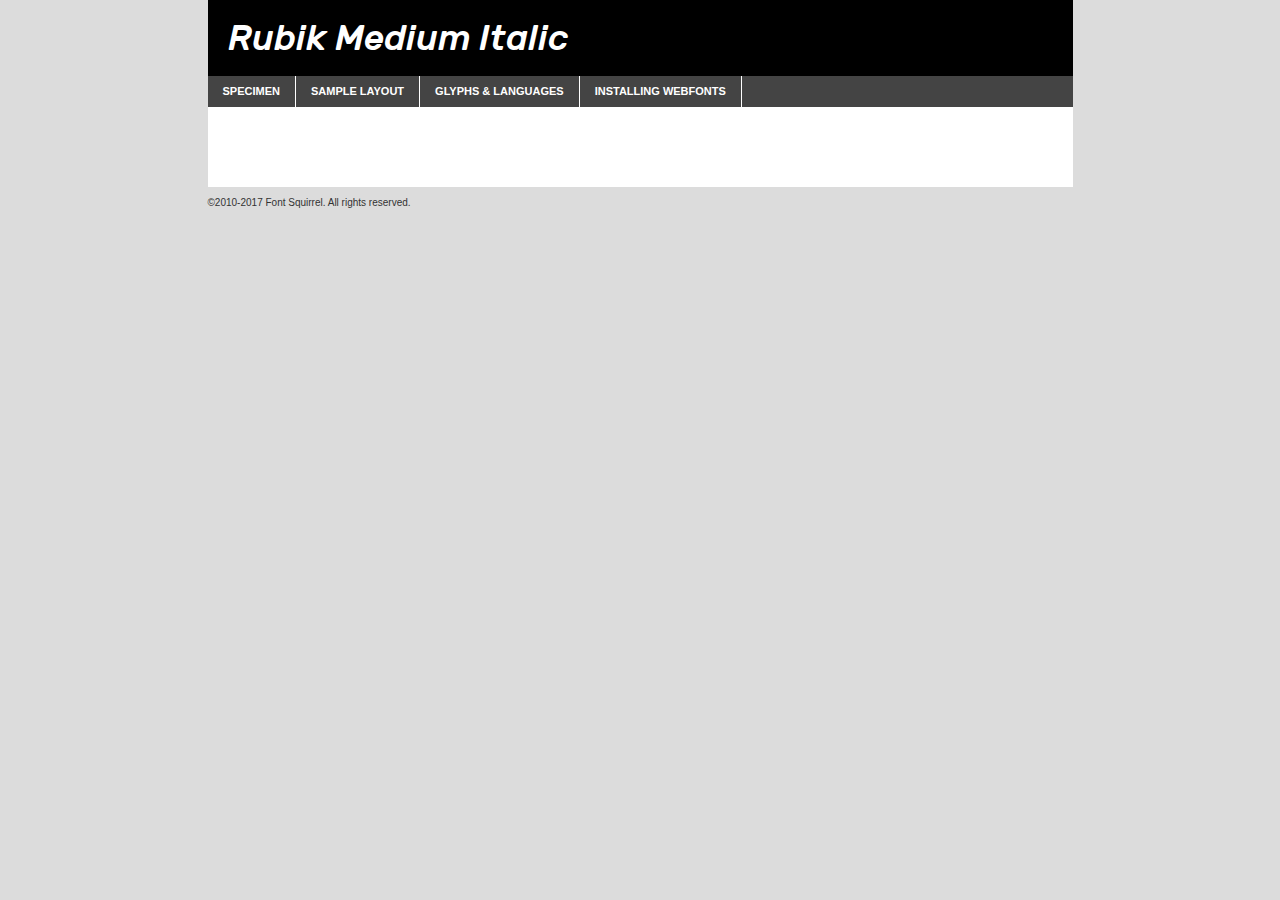
<file: fonts/rubik/rubik-mediumitalic-demo.html>
<!DOCTYPE html PUBLIC "-//W3C//DTD XHTML 1.0 Transitional//EN"
	"http://www.w3.org/TR/xhtml1/DTD/xhtml1-transitional.dtd">

<html xmlns="http://www.w3.org/1999/xhtml" xml:lang="en" lang="en">
<head>
	<meta http-equiv="Content-Type" content="text/html; charset=utf-8" />
	<script src="http://ajax.googleapis.com/ajax/libs/jquery/1.7.2/jquery.min.js" type="text/javascript" charset="utf-8"></script>
	<script type="text/javascript">
	(function($){$.fn.easyTabs=function(option){var param=jQuery.extend({fadeSpeed:"fast",defaultContent:1,activeClass:'active'},option);$(this).each(function(){var thisId="#"+this.id;if(param.defaultContent==''){param.defaultContent=1;}
	if(typeof param.defaultContent=="number")
	{var defaultTab=$(thisId+" .tabs li:eq("+(param.defaultContent-1)+") a").attr('href').substr(1);}else{var defaultTab=param.defaultContent;}
	$(thisId+" .tabs li a").each(function(){var tabToHide=$(this).attr('href').substr(1);$("#"+tabToHide).addClass('easytabs-tab-content');});hideAll();changeContent(defaultTab);function hideAll(){$(thisId+" .easytabs-tab-content").hide();}
	function changeContent(tabId){hideAll();$(thisId+" .tabs li").removeClass(param.activeClass);$(thisId+" .tabs li a[href=#"+tabId+"]").closest('li').addClass(param.activeClass);if(param.fadeSpeed!="none")
	{$(thisId+" #"+tabId).fadeIn(param.fadeSpeed);}else{$(thisId+" #"+tabId).show();}}
	$(thisId+" .tabs li").click(function(){var tabId=$(this).find('a').attr('href').substr(1);changeContent(tabId);return false;});});}})(jQuery);
	</script>
	<link rel="stylesheet" href="specimen_files/specimen_stylesheet.css" type="text/css" charset="utf-8" />
	<link rel="stylesheet" href="stylesheet.css" type="text/css" charset="utf-8" />

	<style type="text/css">
					body{
				font-family: 'rubikmedium_italic';
							}
		</style>

	<title>Rubik Medium Italic Specimen</title>
	
	
	<script type="text/javascript" charset="utf-8">
		$(document).ready(function() {
			$('#container').easyTabs({defaultContent:1});
		});
	</script>
</head>

<body>
<div id="container">
	<div id="header">
		Rubik Medium Italic	</div>
	<ul class="tabs">
		<li><a href="#specimen">Specimen</a></li>
		<li><a href="#layout">Sample Layout</a></li>
				<li><a href="#glyphs">Glyphs &amp; Languages</a></li>
		<li><a href="#installing">Installing Webfonts</a></li>
		
	</ul>
	
	<div id="main_content">

		
			<div id="specimen">
		
				<div class="section">
					<div class="grid12 firstcol">
						<div class="huge">AaBb</div>
					</div>
				</div>
		
				<div class="section">
					<div class="glyph_range">A&#x200B;B&#x200b;C&#x200b;D&#x200b;E&#x200b;F&#x200b;G&#x200b;H&#x200b;I&#x200b;J&#x200b;K&#x200b;L&#x200b;M&#x200b;N&#x200b;O&#x200b;P&#x200b;Q&#x200b;R&#x200b;S&#x200b;T&#x200b;U&#x200b;V&#x200b;W&#x200b;X&#x200b;Y&#x200b;Z&#x200b;a&#x200b;b&#x200b;c&#x200b;d&#x200b;e&#x200b;f&#x200b;g&#x200b;h&#x200b;i&#x200b;j&#x200b;k&#x200b;l&#x200b;m&#x200b;n&#x200b;o&#x200b;p&#x200b;q&#x200b;r&#x200b;s&#x200b;t&#x200b;u&#x200b;v&#x200b;w&#x200b;x&#x200b;y&#x200b;z&#x200b;1&#x200b;2&#x200b;3&#x200b;4&#x200b;5&#x200b;6&#x200b;7&#x200b;8&#x200b;9&#x200b;0&#x200b;&amp;&#x200b;.&#x200b;,&#x200b;?&#x200b;!&#x200b;&#64;&#x200b;(&#x200b;)&#x200b;#&#x200b;$&#x200b;%&#x200b;*&#x200b;+&#x200b;-&#x200b;=&#x200b;:&#x200b;;</div>
				</div>
				<div class="section">
					<div class="grid12 firstcol">
						<table class="sample_table">
							<tr><td>10</td><td class="size10">abcdefghijklmnopqrstuvwxyzABCDEFGHIJKLMNOPQRSTUVWXYZ0123456789abcdefghijklmnopqrstuvwxyzABCDEFGHIJKLMNOPQRSTUVWXYZ0123456789abcdefghijklmnopqrstuvwxyzABCDEFGHIJKLMNOPQRSTUVWXYZ</td></tr>
							<tr><td>11</td><td class="size11">abcdefghijklmnopqrstuvwxyzABCDEFGHIJKLMNOPQRSTUVWXYZ0123456789abcdefghijklmnopqrstuvwxyzABCDEFGHIJKLMNOPQRSTUVWXYZ0123456789abcdefghijklmnopqrstuvwxyzABCDEFGHIJKLMNOPQRSTUVWXYZ</td></tr>
							<tr><td>12</td><td class="size12">abcdefghijklmnopqrstuvwxyzABCDEFGHIJKLMNOPQRSTUVWXYZ0123456789abcdefghijklmnopqrstuvwxyzABCDEFGHIJKLMNOPQRSTUVWXYZ0123456789abcdefghijklmnopqrstuvwxyzABCDEFGHIJKLMNOPQRSTUVWXYZ</td></tr>
							<tr><td>13</td><td class="size13">abcdefghijklmnopqrstuvwxyzABCDEFGHIJKLMNOPQRSTUVWXYZ0123456789abcdefghijklmnopqrstuvwxyzABCDEFGHIJKLMNOPQRSTUVWXYZ0123456789abcdefghijklmnopqrstuvwxyzABCDEFGHIJKLMNOPQRSTUVWXYZ</td></tr>
							<tr><td>14</td><td class="size14">abcdefghijklmnopqrstuvwxyzABCDEFGHIJKLMNOPQRSTUVWXYZ0123456789abcdefghijklmnopqrstuvwxyzABCDEFGHIJKLMNOPQRSTUVWXYZ0123456789abcdefghijklmnopqrstuvwxyzABCDEFGHIJKLMNOPQRSTUVWXYZ</td></tr>
							<tr><td>16</td><td class="size16">abcdefghijklmnopqrstuvwxyzABCDEFGHIJKLMNOPQRSTUVWXYZ0123456789abcdefghijklmnopqrstuvwxyzABCDEFGHIJKLMNOPQRSTUVWXYZ</td></tr>
							<tr><td>18</td><td class="size18">abcdefghijklmnopqrstuvwxyzABCDEFGHIJKLMNOPQRSTUVWXYZ0123456789abcdefghijklmnopqrstuvwxyzABCDEFGHIJKLMNOPQRSTUVWXYZ</td></tr>
							<tr><td>20</td><td class="size20">abcdefghijklmnopqrstuvwxyzABCDEFGHIJKLMNOPQRSTUVWXYZ0123456789abcdefghijklmnopqrstuvwxyzABCDEFGHIJKLMNOPQRSTUVWXYZ</td></tr>
							<tr><td>24</td><td class="size24">abcdefghijklmnopqrstuvwxyzABCDEFGHIJKLMNOPQRSTUVWXYZ0123456789abcdefghijklmnopqrstuvwxyzABCDEFGHIJKLMNOPQRSTUVWXYZ</td></tr>
							<tr><td>30</td><td class="size30">abcdefghijklmnopqrstuvwxyzABCDEFGHIJKLMNOPQRSTUVWXYZ0123456789abcdefghijklmnopqrstuvwxyzABCDEFGHIJKLMNOPQRSTUVWXYZ</td></tr>
							<tr><td>36</td><td class="size36">abcdefghijklmnopqrstuvwxyzABCDEFGHIJKLMNOPQRSTUVWXYZ0123456789abcdefghijklmnopqrstuvwxyzABCDEFGHIJKLMNOPQRSTUVWXYZ</td></tr>
							<tr><td>48</td><td class="size48">abcdefghijklmnopqrstuvwxyzABCDEFGHIJKLMNOPQRSTUVWXYZ0123456789abcdefghijklmnopqrstuvwxyzABCDEFGHIJKLMNOPQRSTUVWXYZ</td></tr>
							<tr><td>60</td><td class="size60">abcdefghijklmnopqrstuvwxyzABCDEFGHIJKLMNOPQRSTUVWXYZ0123456789abcdefghijklmnopqrstuvwxyzABCDEFGHIJKLMNOPQRSTUVWXYZ</td></tr>
							<tr><td>72</td><td class="size72">abcdefghijklmnopqrstuvwxyzABCDEFGHIJKLMNOPQRSTUVWXYZ0123456789abcdefghijklmnopqrstuvwxyzABCDEFGHIJKLMNOPQRSTUVWXYZ</td></tr>
							<tr><td>90</td><td class="size90">abcdefghijklmnopqrstuvwxyzABCDEFGHIJKLMNOPQRSTUVWXYZ0123456789abcdefghijklmnopqrstuvwxyzABCDEFGHIJKLMNOPQRSTUVWXYZ</td></tr>
						</table>
				
					</div>
			
				</div>
		
		
		
								<div class="section" id="bodycomparison">


										<div id="xheight">
				<div class="fontbody">&#x25FC;&#x25FC;&#x25FC;&#x25FC;&#x25FC;&#x25FC;&#x25FC;&#x25FC;&#x25FC;&#x25FC;&#x25FC;&#x25FC;&#x25FC;&#x25FC;&#x25FC;&#x25FC;&#x25FC;&#x25FC;&#x25FC;&#x25FC;&#x25FC;&#x25FC;&#x25FC;&#x25FC;&#x25FC;&#x25FC;&#x25FC;&#x25FC;&#x25FC;&#x25FC;&#x25FC;&#x25FC;&#x25FC;&#x25FC;&#x25FC;&#x25FC;&#x25FC;&#x25FC;&#x25FC;&#x25FC;&#x25FC;&#x25FC;&#x25FC;&#x25FC;&#x25FC;&#x25FC;&#x25FC;&#x25FC;&#x25FC;&#x25FC;&#x25FC;&#x25FC;&#x25FC;&#x25FC;&#x25FC;&#x25FC;&#x25FC;&#x25FC;&#x25FC;&#x25FC;&#x25FC;&#x25FC;&#x25FC;&#x25FC;&#x25FC;&#x25FC;&#x25FC;&#x25FC;&#x25FC;&#x25FC;&#x25FC;&#x25FC;&#x25FC;&#x25FC;&#x25FC;&#x25FC;&#x25FC;&#x25FC;&#x25FC;&#x25FC;&#x25FC;&#x25FC;&#x25FC;&#x25FC;&#x25FC;&#x25FC;&#x25FC;&#x25FC;&#x25FC;&#x25FC;&#x25FC;&#x25FC;&#x25FC;&#x25FC;&#x25FC;&#x25FC;&#x25FC;&#x25FC;&#x25FC;body</div><div class="arialbody">body</div><div class="verdanabody">body</div><div class="georgiabody">body</div></div>
										<div class="fontbody" style="z-index:1">
											body<span>Rubik Medium Italic</span>
										</div>
										<div class="arialbody" style="z-index:1">
											body<span>Arial</span>
										</div>
										<div class="verdanabody" style="z-index:1">
											body<span>Verdana</span>
										</div>
										<div class="georgiabody" style="z-index:1">
											body<span>Georgia</span>
										</div>



								</div>
		
		
				<div class="section psample psample_row1" id="">
					
					<div class="grid2 firstcol">
						<p class="size10"><span>10.</span>Aenean lacinia bibendum nulla sed consectetur. Fusce dapibus, tellus ac cursus commodo, tortor mauris condimentum nibh, ut fermentum massa justo sit amet risus. Nullam id dolor id nibh ultricies vehicula ut id elit. Cum sociis natoque penatibus et magnis dis parturient montes, nascetur ridiculus mus. Nulla vitae elit libero, a pharetra augue.</p>
			
					</div>
					<div class="grid3">
						<p class="size11"><span>11.</span>Aenean lacinia bibendum nulla sed consectetur. Fusce dapibus, tellus ac cursus commodo, tortor mauris condimentum nibh, ut fermentum massa justo sit amet risus. Nullam id dolor id nibh ultricies vehicula ut id elit. Cum sociis natoque penatibus et magnis dis parturient montes, nascetur ridiculus mus. Nulla vitae elit libero, a pharetra augue.</p>
			
					</div>
					<div class="grid3">
						<p class="size12"><span>12.</span>Aenean lacinia bibendum nulla sed consectetur. Fusce dapibus, tellus ac cursus commodo, tortor mauris condimentum nibh, ut fermentum massa justo sit amet risus. Nullam id dolor id nibh ultricies vehicula ut id elit. Cum sociis natoque penatibus et magnis dis parturient montes, nascetur ridiculus mus. Nulla vitae elit libero, a pharetra augue.</p>
			
					</div>
					<div class="grid4">
						<p class="size13"><span>13.</span>Aenean lacinia bibendum nulla sed consectetur. Fusce dapibus, tellus ac cursus commodo, tortor mauris condimentum nibh, ut fermentum massa justo sit amet risus. Nullam id dolor id nibh ultricies vehicula ut id elit. Cum sociis natoque penatibus et magnis dis parturient montes, nascetur ridiculus mus. Nulla vitae elit libero, a pharetra augue.</p>
			
					</div>
					<div class="white_blend"></div>
					
				</div>
				<div class="section psample psample_row2" id="">
					<div class="grid3 firstcol">
						<p class="size14"><span>14.</span>Aenean lacinia bibendum nulla sed consectetur. Fusce dapibus, tellus ac cursus commodo, tortor mauris condimentum nibh, ut fermentum massa justo sit amet risus. Nullam id dolor id nibh ultricies vehicula ut id elit. Cum sociis natoque penatibus et magnis dis parturient montes, nascetur ridiculus mus. Nulla vitae elit libero, a pharetra augue.</p>
			
					</div>
					<div class="grid4">
						<p class="size16"><span>16.</span>Aenean lacinia bibendum nulla sed consectetur. Fusce dapibus, tellus ac cursus commodo, tortor mauris condimentum nibh, ut fermentum massa justo sit amet risus. Nullam id dolor id nibh ultricies vehicula ut id elit. Cum sociis natoque penatibus et magnis dis parturient montes, nascetur ridiculus mus. Nulla vitae elit libero, a pharetra augue.</p>
			
					</div>
					<div class="grid5">
						<p class="size18"><span>18.</span>Aenean lacinia bibendum nulla sed consectetur. Fusce dapibus, tellus ac cursus commodo, tortor mauris condimentum nibh, ut fermentum massa justo sit amet risus. Nullam id dolor id nibh ultricies vehicula ut id elit. Cum sociis natoque penatibus et magnis dis parturient montes, nascetur ridiculus mus. Nulla vitae elit libero, a pharetra augue.</p>
			
					</div>

					<div class="white_blend"></div>

				</div>
				
				<div class="section psample psample_row3" id="">
					<div class="grid5 firstcol">
						<p class="size20"><span>20.</span>Aenean lacinia bibendum nulla sed consectetur. Fusce dapibus, tellus ac cursus commodo, tortor mauris condimentum nibh, ut fermentum massa justo sit amet risus. Nullam id dolor id nibh ultricies vehicula ut id elit. Cum sociis natoque penatibus et magnis dis parturient montes, nascetur ridiculus mus. Nulla vitae elit libero, a pharetra augue.</p>
					</div>
					<div class="grid7">
						<p class="size24"><span>24.</span>Aenean lacinia bibendum nulla sed consectetur. Fusce dapibus, tellus ac cursus commodo, tortor mauris condimentum nibh, ut fermentum massa justo sit amet risus. Nullam id dolor id nibh ultricies vehicula ut id elit. Cum sociis natoque penatibus et magnis dis parturient montes, nascetur ridiculus mus. Nulla vitae elit libero, a pharetra augue.</p>
					</div>
					
					<div class="white_blend"></div>
					
				</div>
				
				<div class="section psample psample_row4" id="">
					<div class="grid12 firstcol">
						<p class="size30"><span>30.</span>Aenean lacinia bibendum nulla sed consectetur. Fusce dapibus, tellus ac cursus commodo, tortor mauris condimentum nibh, ut fermentum massa justo sit amet risus. Nullam id dolor id nibh ultricies vehicula ut id elit. Cum sociis natoque penatibus et magnis dis parturient montes, nascetur ridiculus mus. Nulla vitae elit libero, a pharetra augue.</p>
					</div>
					<div class="white_blend"></div>
					
				</div>
				
				
				
				<div class="section psample psample_row1 fullreverse">
					<div class="grid2 firstcol">
						<p class="size10"><span>10.</span>Aenean lacinia bibendum nulla sed consectetur. Fusce dapibus, tellus ac cursus commodo, tortor mauris condimentum nibh, ut fermentum massa justo sit amet risus. Nullam id dolor id nibh ultricies vehicula ut id elit. Cum sociis natoque penatibus et magnis dis parturient montes, nascetur ridiculus mus. Nulla vitae elit libero, a pharetra augue.</p>
			
					</div>
					<div class="grid3">
						<p class="size11"><span>11.</span>Aenean lacinia bibendum nulla sed consectetur. Fusce dapibus, tellus ac cursus commodo, tortor mauris condimentum nibh, ut fermentum massa justo sit amet risus. Nullam id dolor id nibh ultricies vehicula ut id elit. Cum sociis natoque penatibus et magnis dis parturient montes, nascetur ridiculus mus. Nulla vitae elit libero, a pharetra augue.</p>
			
					</div>
					<div class="grid3">
						<p class="size12"><span>12.</span>Aenean lacinia bibendum nulla sed consectetur. Fusce dapibus, tellus ac cursus commodo, tortor mauris condimentum nibh, ut fermentum massa justo sit amet risus. Nullam id dolor id nibh ultricies vehicula ut id elit. Cum sociis natoque penatibus et magnis dis parturient montes, nascetur ridiculus mus. Nulla vitae elit libero, a pharetra augue.</p>
			
					</div>
					<div class="grid4">
						<p class="size13"><span>13.</span>Aenean lacinia bibendum nulla sed consectetur. Fusce dapibus, tellus ac cursus commodo, tortor mauris condimentum nibh, ut fermentum massa justo sit amet risus. Nullam id dolor id nibh ultricies vehicula ut id elit. Cum sociis natoque penatibus et magnis dis parturient montes, nascetur ridiculus mus. Nulla vitae elit libero, a pharetra augue.</p>
			
					</div>
					<div class="black_blend"></div>
					
				</div>
				
				<div class="section psample psample_row2 fullreverse">
					<div class="grid3 firstcol">
						<p class="size14"><span>14.</span>Aenean lacinia bibendum nulla sed consectetur. Fusce dapibus, tellus ac cursus commodo, tortor mauris condimentum nibh, ut fermentum massa justo sit amet risus. Nullam id dolor id nibh ultricies vehicula ut id elit. Cum sociis natoque penatibus et magnis dis parturient montes, nascetur ridiculus mus. Nulla vitae elit libero, a pharetra augue.</p>
			
					</div>
					<div class="grid4">
						<p class="size16"><span>16.</span>Aenean lacinia bibendum nulla sed consectetur. Fusce dapibus, tellus ac cursus commodo, tortor mauris condimentum nibh, ut fermentum massa justo sit amet risus. Nullam id dolor id nibh ultricies vehicula ut id elit. Cum sociis natoque penatibus et magnis dis parturient montes, nascetur ridiculus mus. Nulla vitae elit libero, a pharetra augue.</p>
			
					</div>
					<div class="grid5">
						<p class="size18"><span>18.</span>Aenean lacinia bibendum nulla sed consectetur. Fusce dapibus, tellus ac cursus commodo, tortor mauris condimentum nibh, ut fermentum massa justo sit amet risus. Nullam id dolor id nibh ultricies vehicula ut id elit. Cum sociis natoque penatibus et magnis dis parturient montes, nascetur ridiculus mus. Nulla vitae elit libero, a pharetra augue.</p>
			
					</div>
					<div class="black_blend"></div>

				</div>
				
				<div class="section psample fullreverse psample_row3" id="">
					<div class="grid5 firstcol">
						<p class="size20"><span>20.</span>Aenean lacinia bibendum nulla sed consectetur. Fusce dapibus, tellus ac cursus commodo, tortor mauris condimentum nibh, ut fermentum massa justo sit amet risus. Nullam id dolor id nibh ultricies vehicula ut id elit. Cum sociis natoque penatibus et magnis dis parturient montes, nascetur ridiculus mus. Nulla vitae elit libero, a pharetra augue.</p>
					</div>
					<div class="grid7">
						<p class="size24"><span>24.</span>Aenean lacinia bibendum nulla sed consectetur. Fusce dapibus, tellus ac cursus commodo, tortor mauris condimentum nibh, ut fermentum massa justo sit amet risus. Nullam id dolor id nibh ultricies vehicula ut id elit. Cum sociis natoque penatibus et magnis dis parturient montes, nascetur ridiculus mus. Nulla vitae elit libero, a pharetra augue.</p>
					</div>
					
					<div class="black_blend"></div>
					
				</div>
				
				<div class="section psample fullreverse psample_row4" id="" style="border-bottom: 20px #000 solid;">
					<div class="grid12 firstcol">
						<p class="size30"><span>30.</span>Aenean lacinia bibendum nulla sed consectetur. Fusce dapibus, tellus ac cursus commodo, tortor mauris condimentum nibh, ut fermentum massa justo sit amet risus. Nullam id dolor id nibh ultricies vehicula ut id elit. Cum sociis natoque penatibus et magnis dis parturient montes, nascetur ridiculus mus. Nulla vitae elit libero, a pharetra augue.</p>
					</div>
					<div class="black_blend"></div>
					
				</div>
				
				
				
				
			</div>
			
			<div id="layout">
				
				<div class="section">
					
					<div class="grid12 firstcol">
						<h1>Lorem Ipsum Dolor</h1>
						<h2>Etiam porta sem malesuada magna mollis euismod</h2>
						
						<p class="byline">By <a href="#link">Aenean Lacinia</a></p>
					</div>
				</div>
				<div class="section">
					<div class="grid8 firstcol">
						<p class="large">Donec sed odio dui. Morbi leo risus, porta ac consectetur ac, vestibulum at eros. Fusce dapibus, tellus ac cursus commodo, tortor mauris condimentum nibh, ut fermentum massa justo sit amet risus. </p>

						
						<h3>Pellentesque ornare sem</h3>

						<p>Maecenas sed diam eget risus varius blandit sit amet non magna. Maecenas faucibus mollis interdum. Donec ullamcorper nulla non metus auctor fringilla. Nullam id dolor id nibh ultricies vehicula ut id elit. Nullam id dolor id nibh ultricies vehicula ut id elit. </p>

						<p>Aenean eu leo quam. Pellentesque ornare sem lacinia quam venenatis vestibulum. Lorem ipsum dolor sit amet, consectetur adipiscing elit. Cum sociis natoque penatibus et magnis dis parturient montes, nascetur ridiculus mus. </p>

						<p>Nulla vitae elit libero, a pharetra augue. Praesent commodo cursus magna, vel scelerisque nisl consectetur et. Aenean lacinia bibendum nulla sed consectetur. </p>

						<p>Nullam quis risus eget urna mollis ornare vel eu leo. Nullam quis risus eget urna mollis ornare vel eu leo. Maecenas sed diam eget risus varius blandit sit amet non magna. Donec ullamcorper nulla non metus auctor fringilla. </p>

						<h3>Cras mattis consectetur</h3>

						<p>Aenean eu leo quam. Pellentesque ornare sem lacinia quam venenatis vestibulum. Aenean lacinia bibendum nulla sed consectetur. Integer posuere erat a ante venenatis dapibus posuere velit aliquet. Cras mattis consectetur purus sit amet fermentum. </p>

						<p>Nullam id dolor id nibh ultricies vehicula ut id elit. Nullam quis risus eget urna mollis ornare vel eu leo. Cras mattis consectetur purus sit amet fermentum.</p>
					</div>
					
					<div class="grid4 sidebar">
						
						<div class="box reverse">
							<p class="last">Nullam quis risus eget urna mollis ornare vel eu leo. Donec ullamcorper nulla non metus auctor fringilla. Cras mattis consectetur purus sit amet fermentum. Sed posuere consectetur est at lobortis. Lorem ipsum dolor sit amet, consectetur adipiscing elit. </p>
						</div>
						
						<p class="caption">Maecenas sed diam eget risus varius.</p>

						<p>Vestibulum id ligula porta felis euismod semper. Integer posuere erat a ante venenatis dapibus posuere velit aliquet. Vestibulum id ligula porta felis euismod semper. Sed posuere consectetur est at lobortis. Maecenas sed diam eget risus varius blandit sit amet non magna. Fusce dapibus, tellus ac cursus commodo, tortor mauris condimentum nibh, ut fermentum massa justo sit amet risus. </p>

					

						<p>Duis mollis, est non commodo luctus, nisi erat porttitor ligula, eget lacinia odio sem nec elit. Aenean lacinia bibendum nulla sed consectetur. Vivamus sagittis lacus vel augue laoreet rutrum faucibus dolor auctor. Aenean lacinia bibendum nulla sed consectetur. Nullam quis risus eget urna mollis ornare vel eu leo. </p>

						<p>Praesent commodo cursus magna, vel scelerisque nisl consectetur et. Donec ullamcorper nulla non metus auctor fringilla. Maecenas faucibus mollis interdum. Fusce dapibus, tellus ac cursus commodo, tortor mauris condimentum nibh, ut fermentum massa justo sit amet risus. </p>

					</div>
				</div>
				
			</div>


			



		<div id="glyphs">
			<div class="section">
				<div class="grid12 firstcol">
			
				<h1>Language Support</h1>
				<p>The subset of Rubik Medium Italic in this kit supports the following languages:<br />
			
					English, Arrernte, Bislama, Cebuano, Fijian, Gilbertese, Hmong, Ibanag, Iloko_ilokano, Interglossa_glosa, Interlingua, Lojban, Manx, Norfolk_pitcairnese, Oromo, Rotokas, Samoan, Sardinian, Seychelles_creole, Shona, Somali, Southern_ndebele, Swahili, Swati_swazi, Tok_pisin, Warlpiri, Xhosa, Zulu, Latinbasic, Ubasic, Demo				</p>
				<h1>Glyph Chart</h1>
				<p>The subset of Rubik Medium Italic in this kit includes all the glyphs listed below. Unicode entities are included above each glyph to help you insert individual characters into your layout.</p>
				<div id="glyph_chart">
			
																														 <div><p>&amp;#13;</p>&#13;</div>
																				 <div><p>&amp;#32;</p>&#32;</div>
																				 <div><p>&amp;#33;</p>&#33;</div>
																				 <div><p>&amp;#34;</p>&#34;</div>
																				 <div><p>&amp;#35;</p>&#35;</div>
																				 <div><p>&amp;#36;</p>&#36;</div>
																				 <div><p>&amp;#37;</p>&#37;</div>
																				 <div><p>&amp;#38;</p>&#38;</div>
																				 <div><p>&amp;#39;</p>&#39;</div>
																				 <div><p>&amp;#40;</p>&#40;</div>
																				 <div><p>&amp;#41;</p>&#41;</div>
																				 <div><p>&amp;#42;</p>&#42;</div>
																				 <div><p>&amp;#43;</p>&#43;</div>
																				 <div><p>&amp;#44;</p>&#44;</div>
																				 <div><p>&amp;#45;</p>&#45;</div>
																				 <div><p>&amp;#46;</p>&#46;</div>
																				 <div><p>&amp;#47;</p>&#47;</div>
																				 <div><p>&amp;#48;</p>&#48;</div>
																				 <div><p>&amp;#49;</p>&#49;</div>
																				 <div><p>&amp;#50;</p>&#50;</div>
																				 <div><p>&amp;#51;</p>&#51;</div>
																				 <div><p>&amp;#52;</p>&#52;</div>
																				 <div><p>&amp;#53;</p>&#53;</div>
																				 <div><p>&amp;#54;</p>&#54;</div>
																				 <div><p>&amp;#55;</p>&#55;</div>
																				 <div><p>&amp;#56;</p>&#56;</div>
																				 <div><p>&amp;#57;</p>&#57;</div>
																				 <div><p>&amp;#58;</p>&#58;</div>
																				 <div><p>&amp;#59;</p>&#59;</div>
																				 <div><p>&amp;#60;</p>&#60;</div>
																				 <div><p>&amp;#61;</p>&#61;</div>
																				 <div><p>&amp;#62;</p>&#62;</div>
																				 <div><p>&amp;#63;</p>&#63;</div>
																				 <div><p>&amp;#64;</p>&#64;</div>
																				 <div><p>&amp;#65;</p>&#65;</div>
																				 <div><p>&amp;#66;</p>&#66;</div>
																				 <div><p>&amp;#67;</p>&#67;</div>
																				 <div><p>&amp;#68;</p>&#68;</div>
																				 <div><p>&amp;#69;</p>&#69;</div>
																				 <div><p>&amp;#70;</p>&#70;</div>
																				 <div><p>&amp;#71;</p>&#71;</div>
																				 <div><p>&amp;#72;</p>&#72;</div>
																				 <div><p>&amp;#73;</p>&#73;</div>
																				 <div><p>&amp;#74;</p>&#74;</div>
																				 <div><p>&amp;#75;</p>&#75;</div>
																				 <div><p>&amp;#76;</p>&#76;</div>
																				 <div><p>&amp;#77;</p>&#77;</div>
																				 <div><p>&amp;#78;</p>&#78;</div>
																				 <div><p>&amp;#79;</p>&#79;</div>
																				 <div><p>&amp;#80;</p>&#80;</div>
																				 <div><p>&amp;#81;</p>&#81;</div>
																				 <div><p>&amp;#82;</p>&#82;</div>
																				 <div><p>&amp;#83;</p>&#83;</div>
																				 <div><p>&amp;#84;</p>&#84;</div>
																				 <div><p>&amp;#85;</p>&#85;</div>
																				 <div><p>&amp;#86;</p>&#86;</div>
																				 <div><p>&amp;#87;</p>&#87;</div>
																				 <div><p>&amp;#88;</p>&#88;</div>
																				 <div><p>&amp;#89;</p>&#89;</div>
																				 <div><p>&amp;#90;</p>&#90;</div>
																				 <div><p>&amp;#91;</p>&#91;</div>
																				 <div><p>&amp;#92;</p>&#92;</div>
																				 <div><p>&amp;#93;</p>&#93;</div>
																				 <div><p>&amp;#94;</p>&#94;</div>
																				 <div><p>&amp;#95;</p>&#95;</div>
																				 <div><p>&amp;#96;</p>&#96;</div>
																				 <div><p>&amp;#97;</p>&#97;</div>
																				 <div><p>&amp;#98;</p>&#98;</div>
																				 <div><p>&amp;#99;</p>&#99;</div>
																				 <div><p>&amp;#100;</p>&#100;</div>
																				 <div><p>&amp;#101;</p>&#101;</div>
																				 <div><p>&amp;#102;</p>&#102;</div>
																				 <div><p>&amp;#103;</p>&#103;</div>
																				 <div><p>&amp;#104;</p>&#104;</div>
																				 <div><p>&amp;#105;</p>&#105;</div>
																				 <div><p>&amp;#106;</p>&#106;</div>
																				 <div><p>&amp;#107;</p>&#107;</div>
																				 <div><p>&amp;#108;</p>&#108;</div>
																				 <div><p>&amp;#109;</p>&#109;</div>
																				 <div><p>&amp;#110;</p>&#110;</div>
																				 <div><p>&amp;#111;</p>&#111;</div>
																				 <div><p>&amp;#112;</p>&#112;</div>
																				 <div><p>&amp;#113;</p>&#113;</div>
																				 <div><p>&amp;#114;</p>&#114;</div>
																				 <div><p>&amp;#115;</p>&#115;</div>
																				 <div><p>&amp;#116;</p>&#116;</div>
																				 <div><p>&amp;#117;</p>&#117;</div>
																				 <div><p>&amp;#118;</p>&#118;</div>
																				 <div><p>&amp;#119;</p>&#119;</div>
																				 <div><p>&amp;#120;</p>&#120;</div>
																				 <div><p>&amp;#121;</p>&#121;</div>
																				 <div><p>&amp;#122;</p>&#122;</div>
																				 <div><p>&amp;#123;</p>&#123;</div>
																				 <div><p>&amp;#124;</p>&#124;</div>
																				 <div><p>&amp;#125;</p>&#125;</div>
																				 <div><p>&amp;#126;</p>&#126;</div>
																				 <div><p>&amp;#160;</p>&#160;</div>
																				 <div><p>&amp;#162;</p>&#162;</div>
																				 <div><p>&amp;#163;</p>&#163;</div>
																				 <div><p>&amp;#164;</p>&#164;</div>
																				 <div><p>&amp;#165;</p>&#165;</div>
																				 <div><p>&amp;#166;</p>&#166;</div>
																				 <div><p>&amp;#167;</p>&#167;</div>
																				 <div><p>&amp;#168;</p>&#168;</div>
																				 <div><p>&amp;#169;</p>&#169;</div>
																				 <div><p>&amp;#170;</p>&#170;</div>
																				 <div><p>&amp;#171;</p>&#171;</div>
																				 <div><p>&amp;#172;</p>&#172;</div>
																				 <div><p>&amp;#174;</p>&#174;</div>
																				 <div><p>&amp;#175;</p>&#175;</div>
																				 <div><p>&amp;#176;</p>&#176;</div>
																				 <div><p>&amp;#177;</p>&#177;</div>
																				 <div><p>&amp;#180;</p>&#180;</div>
																				 <div><p>&amp;#181;</p>&#181;</div>
																				 <div><p>&amp;#182;</p>&#182;</div>
																				 <div><p>&amp;#183;</p>&#183;</div>
																				 <div><p>&amp;#184;</p>&#184;</div>
																				 <div><p>&amp;#186;</p>&#186;</div>
																				 <div><p>&amp;#187;</p>&#187;</div>
																				 <div><p>&amp;#198;</p>&#198;</div>
																				 <div><p>&amp;#199;</p>&#199;</div>
																				 <div><p>&amp;#208;</p>&#208;</div>
																				 <div><p>&amp;#215;</p>&#215;</div>
																				 <div><p>&amp;#216;</p>&#216;</div>
																				 <div><p>&amp;#222;</p>&#222;</div>
																				 <div><p>&amp;#223;</p>&#223;</div>
																				 <div><p>&amp;#230;</p>&#230;</div>
																				 <div><p>&amp;#231;</p>&#231;</div>
																				 <div><p>&amp;#240;</p>&#240;</div>
																				 <div><p>&amp;#247;</p>&#247;</div>
																				 <div><p>&amp;#248;</p>&#248;</div>
																				 <div><p>&amp;#254;</p>&#254;</div>
																				 <div><p>&amp;#260;</p>&#260;</div>
																				 <div><p>&amp;#261;</p>&#261;</div>
																				 <div><p>&amp;#272;</p>&#272;</div>
																				 <div><p>&amp;#273;</p>&#273;</div>
																				 <div><p>&amp;#280;</p>&#280;</div>
																				 <div><p>&amp;#281;</p>&#281;</div>
																				 <div><p>&amp;#294;</p>&#294;</div>
																				 <div><p>&amp;#295;</p>&#295;</div>
																				 <div><p>&amp;#302;</p>&#302;</div>
																				 <div><p>&amp;#303;</p>&#303;</div>
																				 <div><p>&amp;#305;</p>&#305;</div>
																				 <div><p>&amp;#306;</p>&#306;</div>
																				 <div><p>&amp;#312;</p>&#312;</div>
																				 <div><p>&amp;#321;</p>&#321;</div>
																				 <div><p>&amp;#322;</p>&#322;</div>
																				 <div><p>&amp;#330;</p>&#330;</div>
																				 <div><p>&amp;#331;</p>&#331;</div>
																				 <div><p>&amp;#338;</p>&#338;</div>
																				 <div><p>&amp;#339;</p>&#339;</div>
																				 <div><p>&amp;#350;</p>&#350;</div>
																				 <div><p>&amp;#351;</p>&#351;</div>
																				 <div><p>&amp;#358;</p>&#358;</div>
																				 <div><p>&amp;#359;</p>&#359;</div>
																				 <div><p>&amp;#370;</p>&#370;</div>
																				 <div><p>&amp;#371;</p>&#371;</div>
																				 <div><p>&amp;#383;</p>&#383;</div>
																				 <div><p>&amp;#402;</p>&#402;</div>
																				 <div><p>&amp;#567;</p>&#567;</div>
																				 <div><p>&amp;#710;</p>&#710;</div>
																				 <div><p>&amp;#711;</p>&#711;</div>
																				 <div><p>&amp;#728;</p>&#728;</div>
																				 <div><p>&amp;#729;</p>&#729;</div>
																				 <div><p>&amp;#730;</p>&#730;</div>
																				 <div><p>&amp;#731;</p>&#731;</div>
																				 <div><p>&amp;#732;</p>&#732;</div>
																				 <div><p>&amp;#733;</p>&#733;</div>
																				 <div><p>&amp;#1026;</p>&#1026;</div>
																				 <div><p>&amp;#1028;</p>&#1028;</div>
																				 <div><p>&amp;#1033;</p>&#1033;</div>
																				 <div><p>&amp;#1034;</p>&#1034;</div>
																				 <div><p>&amp;#1035;</p>&#1035;</div>
																				 <div><p>&amp;#1037;</p>&#1037;</div>
																				 <div><p>&amp;#1039;</p>&#1039;</div>
																				 <div><p>&amp;#1041;</p>&#1041;</div>
																				 <div><p>&amp;#1043;</p>&#1043;</div>
																				 <div><p>&amp;#1044;</p>&#1044;</div>
																				 <div><p>&amp;#1046;</p>&#1046;</div>
																				 <div><p>&amp;#1047;</p>&#1047;</div>
																				 <div><p>&amp;#1048;</p>&#1048;</div>
																				 <div><p>&amp;#1049;</p>&#1049;</div>
																				 <div><p>&amp;#1051;</p>&#1051;</div>
																				 <div><p>&amp;#1055;</p>&#1055;</div>
																				 <div><p>&amp;#1059;</p>&#1059;</div>
																				 <div><p>&amp;#1060;</p>&#1060;</div>
																				 <div><p>&amp;#1062;</p>&#1062;</div>
																				 <div><p>&amp;#1063;</p>&#1063;</div>
																				 <div><p>&amp;#1064;</p>&#1064;</div>
																				 <div><p>&amp;#1065;</p>&#1065;</div>
																				 <div><p>&amp;#1066;</p>&#1066;</div>
																				 <div><p>&amp;#1067;</p>&#1067;</div>
																				 <div><p>&amp;#1068;</p>&#1068;</div>
																				 <div><p>&amp;#1069;</p>&#1069;</div>
																				 <div><p>&amp;#1070;</p>&#1070;</div>
																				 <div><p>&amp;#1071;</p>&#1071;</div>
																				 <div><p>&amp;#1073;</p>&#1073;</div>
																				 <div><p>&amp;#1074;</p>&#1074;</div>
																				 <div><p>&amp;#1075;</p>&#1075;</div>
																				 <div><p>&amp;#1076;</p>&#1076;</div>
																				 <div><p>&amp;#1078;</p>&#1078;</div>
																				 <div><p>&amp;#1079;</p>&#1079;</div>
																				 <div><p>&amp;#1080;</p>&#1080;</div>
																				 <div><p>&amp;#1082;</p>&#1082;</div>
																				 <div><p>&amp;#1083;</p>&#1083;</div>
																				 <div><p>&amp;#1084;</p>&#1084;</div>
																				 <div><p>&amp;#1085;</p>&#1085;</div>
																				 <div><p>&amp;#1087;</p>&#1087;</div>
																				 <div><p>&amp;#1090;</p>&#1090;</div>
																				 <div><p>&amp;#1091;</p>&#1091;</div>
																				 <div><p>&amp;#1092;</p>&#1092;</div>
																				 <div><p>&amp;#1094;</p>&#1094;</div>
																				 <div><p>&amp;#1095;</p>&#1095;</div>
																				 <div><p>&amp;#1096;</p>&#1096;</div>
																				 <div><p>&amp;#1097;</p>&#1097;</div>
																				 <div><p>&amp;#1098;</p>&#1098;</div>
																				 <div><p>&amp;#1099;</p>&#1099;</div>
																				 <div><p>&amp;#1100;</p>&#1100;</div>
																				 <div><p>&amp;#1101;</p>&#1101;</div>
																				 <div><p>&amp;#1102;</p>&#1102;</div>
																				 <div><p>&amp;#1103;</p>&#1103;</div>
																				 <div><p>&amp;#1106;</p>&#1106;</div>
																				 <div><p>&amp;#1108;</p>&#1108;</div>
																				 <div><p>&amp;#1113;</p>&#1113;</div>
																				 <div><p>&amp;#1114;</p>&#1114;</div>
																				 <div><p>&amp;#1115;</p>&#1115;</div>
																				 <div><p>&amp;#1119;</p>&#1119;</div>
																				 <div><p>&amp;#1168;</p>&#1168;</div>
																				 <div><p>&amp;#1169;</p>&#1169;</div>
																				 <div><p>&amp;#1488;</p>&#1488;</div>
																				 <div><p>&amp;#1489;</p>&#1489;</div>
																				 <div><p>&amp;#1490;</p>&#1490;</div>
																				 <div><p>&amp;#1491;</p>&#1491;</div>
																				 <div><p>&amp;#1492;</p>&#1492;</div>
																				 <div><p>&amp;#1493;</p>&#1493;</div>
																				 <div><p>&amp;#1494;</p>&#1494;</div>
																				 <div><p>&amp;#1495;</p>&#1495;</div>
																				 <div><p>&amp;#1496;</p>&#1496;</div>
																				 <div><p>&amp;#1497;</p>&#1497;</div>
																				 <div><p>&amp;#1498;</p>&#1498;</div>
																				 <div><p>&amp;#1499;</p>&#1499;</div>
																				 <div><p>&amp;#1500;</p>&#1500;</div>
																				 <div><p>&amp;#1501;</p>&#1501;</div>
																				 <div><p>&amp;#1502;</p>&#1502;</div>
																				 <div><p>&amp;#1503;</p>&#1503;</div>
																				 <div><p>&amp;#1504;</p>&#1504;</div>
																				 <div><p>&amp;#1505;</p>&#1505;</div>
																				 <div><p>&amp;#1506;</p>&#1506;</div>
																				 <div><p>&amp;#1507;</p>&#1507;</div>
																				 <div><p>&amp;#1508;</p>&#1508;</div>
																				 <div><p>&amp;#1509;</p>&#1509;</div>
																				 <div><p>&amp;#1510;</p>&#1510;</div>
																				 <div><p>&amp;#1511;</p>&#1511;</div>
																				 <div><p>&amp;#1512;</p>&#1512;</div>
																				 <div><p>&amp;#1513;</p>&#1513;</div>
																				 <div><p>&amp;#1514;</p>&#1514;</div>
																				 <div><p>&amp;#8211;</p>&#8211;</div>
																				 <div><p>&amp;#8212;</p>&#8212;</div>
																				 <div><p>&amp;#8216;</p>&#8216;</div>
																				 <div><p>&amp;#8217;</p>&#8217;</div>
																				 <div><p>&amp;#8218;</p>&#8218;</div>
																				 <div><p>&amp;#8220;</p>&#8220;</div>
																				 <div><p>&amp;#8221;</p>&#8221;</div>
																				 <div><p>&amp;#8222;</p>&#8222;</div>
																				 <div><p>&amp;#8224;</p>&#8224;</div>
																				 <div><p>&amp;#8225;</p>&#8225;</div>
																				 <div><p>&amp;#8226;</p>&#8226;</div>
																				 <div><p>&amp;#8240;</p>&#8240;</div>
																				 <div><p>&amp;#8249;</p>&#8249;</div>
																				 <div><p>&amp;#8250;</p>&#8250;</div>
																				 <div><p>&amp;#8260;</p>&#8260;</div>
																				 <div><p>&amp;#8320;</p>&#8320;</div>
																				 <div><p>&amp;#8321;</p>&#8321;</div>
																				 <div><p>&amp;#8322;</p>&#8322;</div>
																				 <div><p>&amp;#8323;</p>&#8323;</div>
																				 <div><p>&amp;#8324;</p>&#8324;</div>
																				 <div><p>&amp;#8325;</p>&#8325;</div>
																				 <div><p>&amp;#8326;</p>&#8326;</div>
																				 <div><p>&amp;#8327;</p>&#8327;</div>
																				 <div><p>&amp;#8328;</p>&#8328;</div>
																				 <div><p>&amp;#8329;</p>&#8329;</div>
																				 <div><p>&amp;#8333;</p>&#8333;</div>
																				 <div><p>&amp;#8334;</p>&#8334;</div>
																				 <div><p>&amp;#8362;</p>&#8362;</div>
																				 <div><p>&amp;#8364;</p>&#8364;</div>
																				 <div><p>&amp;#8381;</p>&#8381;</div>
																				 <div><p>&amp;#8470;</p>&#8470;</div>
																				 <div><p>&amp;#8482;</p>&#8482;</div>
																				 <div><p>&amp;#8494;</p>&#8494;</div>
																				 <div><p>&amp;#8706;</p>&#8706;</div>
																				 <div><p>&amp;#8710;</p>&#8710;</div>
																				 <div><p>&amp;#8719;</p>&#8719;</div>
																				 <div><p>&amp;#8721;</p>&#8721;</div>
																				 <div><p>&amp;#8722;</p>&#8722;</div>
																				 <div><p>&amp;#8730;</p>&#8730;</div>
																				 <div><p>&amp;#8734;</p>&#8734;</div>
																				 <div><p>&amp;#8747;</p>&#8747;</div>
																				 <div><p>&amp;#8776;</p>&#8776;</div>
																				 <div><p>&amp;#8800;</p>&#8800;</div>
																				 <div><p>&amp;#8804;</p>&#8804;</div>
																				 <div><p>&amp;#8805;</p>&#8805;</div>
																				 <div><p>&amp;#9674;</p>&#9674;</div>
																				 <div><p>&amp;#9724;</p>&#9724;</div>
																				 <div><p>&amp;#63171;</p>&#63171;</div>
																				 <div><p>&amp;#63177;</p>&#63177;</div>
																				 <div><p>&amp;#63178;</p>&#63178;</div>
																				 <div><p>&amp;#63179;</p>&#63179;</div>
																				 <div><p>&amp;#63182;</p>&#63182;</div>
																				 <div><p>&amp;#63183;</p>&#63183;</div>
																				 <div><p>&amp;#63184;</p>&#63184;</div>
																				 <div><p>&amp;#64256;</p>&#64256;</div>
																				 <div><p>&amp;#64257;</p>&#64257;</div>
																				 <div><p>&amp;#64258;</p>&#64258;</div>
																				 <div><p>&amp;#64259;</p>&#64259;</div>
																				 <div><p>&amp;#64260;</p>&#64260;</div>
																				 <div><p>&amp;#64298;</p>&#64298;</div>
																				 <div><p>&amp;#64299;</p>&#64299;</div>
																				 <div><p>&amp;#64300;</p>&#64300;</div>
																				 <div><p>&amp;#64301;</p>&#64301;</div>
																				 <div><p>&amp;#64305;</p>&#64305;</div>
																				 <div><p>&amp;#64306;</p>&#64306;</div>
																				 <div><p>&amp;#64307;</p>&#64307;</div>
																				 <div><p>&amp;#64308;</p>&#64308;</div>
																				 <div><p>&amp;#64309;</p>&#64309;</div>
																				 <div><p>&amp;#64310;</p>&#64310;</div>
																				 <div><p>&amp;#64312;</p>&#64312;</div>
																				 <div><p>&amp;#64313;</p>&#64313;</div>
																				 <div><p>&amp;#64314;</p>&#64314;</div>
																				 <div><p>&amp;#64315;</p>&#64315;</div>
																				 <div><p>&amp;#64316;</p>&#64316;</div>
																				 <div><p>&amp;#64318;</p>&#64318;</div>
																				 <div><p>&amp;#64320;</p>&#64320;</div>
																				 <div><p>&amp;#64321;</p>&#64321;</div>
																				 <div><p>&amp;#64324;</p>&#64324;</div>
																				 <div><p>&amp;#64326;</p>&#64326;</div>
																				 <div><p>&amp;#64327;</p>&#64327;</div>
																				 <div><p>&amp;#64329;</p>&#64329;</div>
																				 <div><p>&amp;#64330;</p>&#64330;</div>
																																																																																																																																																																																																																																																																																																																																																																																																																																																																</div>	
				</div>
		
		
			</div>
		</div>
		
		
		<div id="specs">
			
		</div>
	
		<div id="installing">
			<div class="section">
				<div class="grid7 firstcol">
					<h1>Installing Webfonts</h1>
					
					<p>Webfonts are supported by all major browser platforms but not all in the same way. There are currently four different font formats that must be included in order to target all browsers. This includes TTF, WOFF, EOT and SVG.</p>
					
					<h2>1. Upload your webfonts</h2>
					<p>You must upload your webfont kit to your website. They should be in or near the same directory as your CSS files.</p>
					
					<h2>2. Include the webfont stylesheet</h2>
					<p>A special CSS @font-face declaration helps the various browsers select the appropriate font it needs without causing you a bunch of headaches. Learn more about this syntax by reading the <a href="https://www.fontspring.com/blog/further-hardening-of-the-bulletproof-syntax">Fontspring blog post</a> about it. The code for it is as follows:</p>


<code>
@font-face{ 
	font-family: 'MyWebFont';
	src: url('WebFont.eot');
	src: url('WebFont.eot?#iefix') format('embedded-opentype'),
	     url('WebFont.woff') format('woff'),
	     url('WebFont.ttf') format('truetype'),
	     url('WebFont.svg#webfont') format('svg');
}
</code>

	<p>We've already gone ahead and generated the code for you. All you have to do is link to the stylesheet in your HTML, like this:</p>
	<code>&lt;link rel=&quot;stylesheet&quot; href=&quot;stylesheet.css&quot; type=&quot;text/css&quot; charset=&quot;utf-8&quot; /&gt;</code>

					<h2>3. Modify your own stylesheet</h2>
					<p>To take advantage of your new fonts, you must tell your stylesheet to use them. Look at the original @font-face declaration above and find the property called "font-family." The name linked there will be what you use to reference the font. Prepend that webfont name to the font stack in the "font-family" property, inside the selector you want to change. For example:</p>
<code>p { font-family: 'WebFont', Arial, sans-serif; }</code>

<h2>4. Test</h2>
<p>Getting webfonts to work cross-browser <em>can</em> be tricky. Use the information in the sidebar to help you if you find that fonts aren't loading in a particular browser.</p>
				</div>
				
				<div class="grid5 sidebar">
					<div class="box">
						<h2>Troubleshooting<br />Font-Face Problems</h2>
						<p>Having trouble getting your webfonts to load in your new website? Here are some tips to sort out what might be the problem.</p>

						<h3>Fonts not showing in any browser</h3>

						<p>This sounds like you need to work on the plumbing. You either did not upload the fonts to the correct directory, or you did not link the fonts properly in the CSS. If you've confirmed that all this is correct and you still have a problem, take a look at your .htaccess file and see if requests are getting intercepted.</p>

						<h3>Fonts not loading in iPhone or iPad</h3>

						<p>The most common problem here is that you are serving the fonts from an IIS server. IIS refuses to serve files that have unknown MIME types. If that is the case, you must set the MIME type for SVG to "image/svg+xml" in the server settings. Follow these instructions from Microsoft if you need help.</p>

						<h3>Fonts not loading in Firefox</h3>

						<p>The primary reason for this failure? You are still using a version Firefox older than 3.5. So upgrade already! If that isn't it, then you are very likely serving fonts from a different domain. Firefox requires that all font assets be served from the same domain. Lastly it is possible that you need to add WOFF to your list of MIME types (if you are serving via IIS.)</p>

						<h3>Fonts not loading in IE</h3>

						<p>Are you looking at Internet Explorer on an actual Windows machine or are you cheating by using a service like Adobe BrowserLab? Many of these screenshot services do not render @font-face for IE. Best to test it on a real machine.</p>

						<h3>Fonts not loading in IE9</h3>

						<p>IE9, like Firefox, requires that fonts be served from the same domain as the website. Make sure that is the case.</p>
					</div>
				</div>
			</div>
			
		</div>
	
	</div>
	<div id="footer">
		<p>&copy;2010-2017 Font Squirrel. All rights reserved.</p>
	</div>
</div>
</body>
</html>
</file>
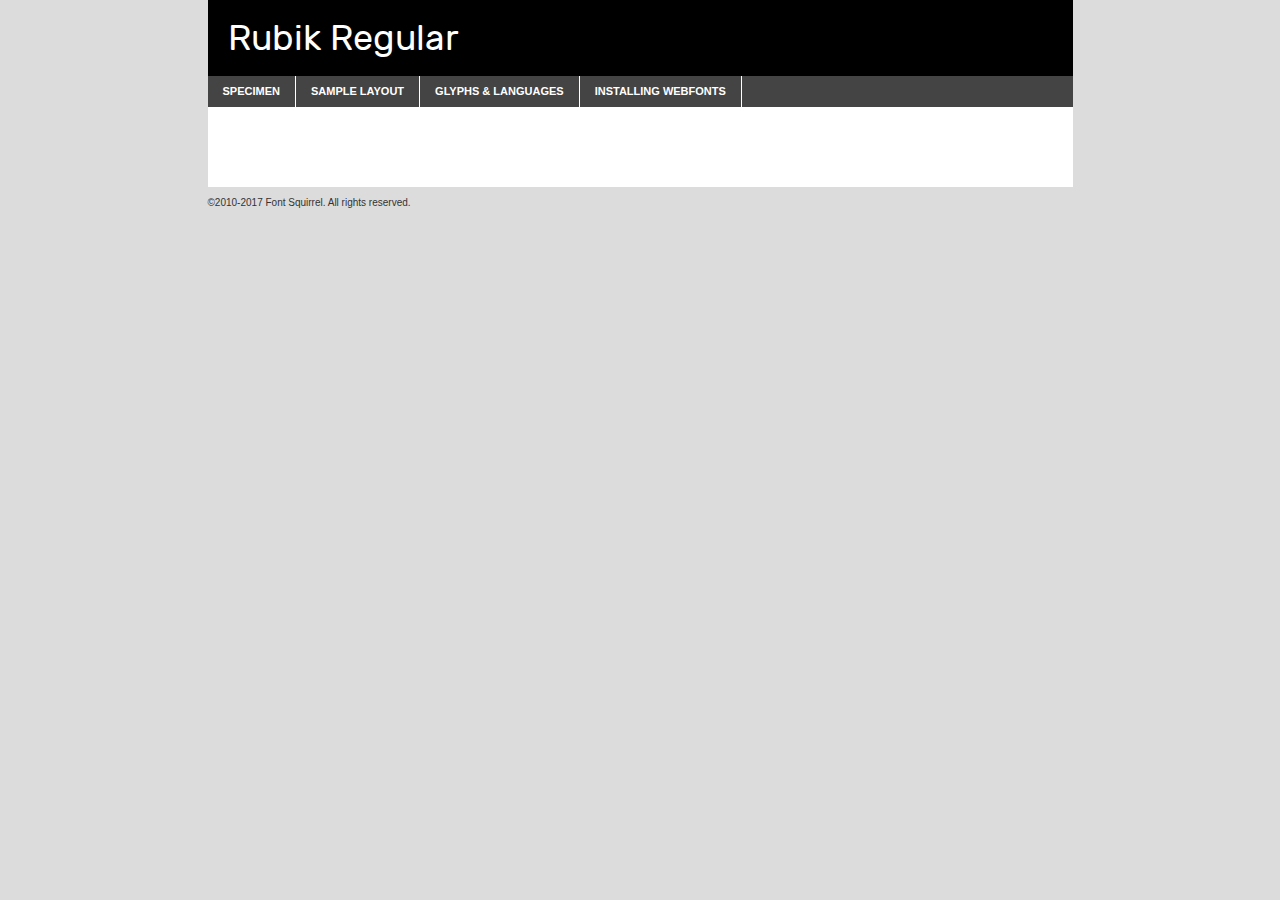
<file: fonts/rubik/rubik-regular-demo.html>
<!DOCTYPE html PUBLIC "-//W3C//DTD XHTML 1.0 Transitional//EN"
	"http://www.w3.org/TR/xhtml1/DTD/xhtml1-transitional.dtd">

<html xmlns="http://www.w3.org/1999/xhtml" xml:lang="en" lang="en">
<head>
	<meta http-equiv="Content-Type" content="text/html; charset=utf-8" />
	<script src="http://ajax.googleapis.com/ajax/libs/jquery/1.7.2/jquery.min.js" type="text/javascript" charset="utf-8"></script>
	<script type="text/javascript">
	(function($){$.fn.easyTabs=function(option){var param=jQuery.extend({fadeSpeed:"fast",defaultContent:1,activeClass:'active'},option);$(this).each(function(){var thisId="#"+this.id;if(param.defaultContent==''){param.defaultContent=1;}
	if(typeof param.defaultContent=="number")
	{var defaultTab=$(thisId+" .tabs li:eq("+(param.defaultContent-1)+") a").attr('href').substr(1);}else{var defaultTab=param.defaultContent;}
	$(thisId+" .tabs li a").each(function(){var tabToHide=$(this).attr('href').substr(1);$("#"+tabToHide).addClass('easytabs-tab-content');});hideAll();changeContent(defaultTab);function hideAll(){$(thisId+" .easytabs-tab-content").hide();}
	function changeContent(tabId){hideAll();$(thisId+" .tabs li").removeClass(param.activeClass);$(thisId+" .tabs li a[href=#"+tabId+"]").closest('li').addClass(param.activeClass);if(param.fadeSpeed!="none")
	{$(thisId+" #"+tabId).fadeIn(param.fadeSpeed);}else{$(thisId+" #"+tabId).show();}}
	$(thisId+" .tabs li").click(function(){var tabId=$(this).find('a').attr('href').substr(1);changeContent(tabId);return false;});});}})(jQuery);
	</script>
	<link rel="stylesheet" href="specimen_files/specimen_stylesheet.css" type="text/css" charset="utf-8" />
	<link rel="stylesheet" href="stylesheet.css" type="text/css" charset="utf-8" />

	<style type="text/css">
					body{
				font-family: 'rubikregular';
							}
		</style>

	<title>Rubik Regular Specimen</title>
	
	
	<script type="text/javascript" charset="utf-8">
		$(document).ready(function() {
			$('#container').easyTabs({defaultContent:1});
		});
	</script>
</head>

<body>
<div id="container">
	<div id="header">
		Rubik Regular	</div>
	<ul class="tabs">
		<li><a href="#specimen">Specimen</a></li>
		<li><a href="#layout">Sample Layout</a></li>
				<li><a href="#glyphs">Glyphs &amp; Languages</a></li>
		<li><a href="#installing">Installing Webfonts</a></li>
		
	</ul>
	
	<div id="main_content">

		
			<div id="specimen">
		
				<div class="section">
					<div class="grid12 firstcol">
						<div class="huge">AaBb</div>
					</div>
				</div>
		
				<div class="section">
					<div class="glyph_range">A&#x200B;B&#x200b;C&#x200b;D&#x200b;E&#x200b;F&#x200b;G&#x200b;H&#x200b;I&#x200b;J&#x200b;K&#x200b;L&#x200b;M&#x200b;N&#x200b;O&#x200b;P&#x200b;Q&#x200b;R&#x200b;S&#x200b;T&#x200b;U&#x200b;V&#x200b;W&#x200b;X&#x200b;Y&#x200b;Z&#x200b;a&#x200b;b&#x200b;c&#x200b;d&#x200b;e&#x200b;f&#x200b;g&#x200b;h&#x200b;i&#x200b;j&#x200b;k&#x200b;l&#x200b;m&#x200b;n&#x200b;o&#x200b;p&#x200b;q&#x200b;r&#x200b;s&#x200b;t&#x200b;u&#x200b;v&#x200b;w&#x200b;x&#x200b;y&#x200b;z&#x200b;1&#x200b;2&#x200b;3&#x200b;4&#x200b;5&#x200b;6&#x200b;7&#x200b;8&#x200b;9&#x200b;0&#x200b;&amp;&#x200b;.&#x200b;,&#x200b;?&#x200b;!&#x200b;&#64;&#x200b;(&#x200b;)&#x200b;#&#x200b;$&#x200b;%&#x200b;*&#x200b;+&#x200b;-&#x200b;=&#x200b;:&#x200b;;</div>
				</div>
				<div class="section">
					<div class="grid12 firstcol">
						<table class="sample_table">
							<tr><td>10</td><td class="size10">abcdefghijklmnopqrstuvwxyzABCDEFGHIJKLMNOPQRSTUVWXYZ0123456789abcdefghijklmnopqrstuvwxyzABCDEFGHIJKLMNOPQRSTUVWXYZ0123456789abcdefghijklmnopqrstuvwxyzABCDEFGHIJKLMNOPQRSTUVWXYZ</td></tr>
							<tr><td>11</td><td class="size11">abcdefghijklmnopqrstuvwxyzABCDEFGHIJKLMNOPQRSTUVWXYZ0123456789abcdefghijklmnopqrstuvwxyzABCDEFGHIJKLMNOPQRSTUVWXYZ0123456789abcdefghijklmnopqrstuvwxyzABCDEFGHIJKLMNOPQRSTUVWXYZ</td></tr>
							<tr><td>12</td><td class="size12">abcdefghijklmnopqrstuvwxyzABCDEFGHIJKLMNOPQRSTUVWXYZ0123456789abcdefghijklmnopqrstuvwxyzABCDEFGHIJKLMNOPQRSTUVWXYZ0123456789abcdefghijklmnopqrstuvwxyzABCDEFGHIJKLMNOPQRSTUVWXYZ</td></tr>
							<tr><td>13</td><td class="size13">abcdefghijklmnopqrstuvwxyzABCDEFGHIJKLMNOPQRSTUVWXYZ0123456789abcdefghijklmnopqrstuvwxyzABCDEFGHIJKLMNOPQRSTUVWXYZ0123456789abcdefghijklmnopqrstuvwxyzABCDEFGHIJKLMNOPQRSTUVWXYZ</td></tr>
							<tr><td>14</td><td class="size14">abcdefghijklmnopqrstuvwxyzABCDEFGHIJKLMNOPQRSTUVWXYZ0123456789abcdefghijklmnopqrstuvwxyzABCDEFGHIJKLMNOPQRSTUVWXYZ0123456789abcdefghijklmnopqrstuvwxyzABCDEFGHIJKLMNOPQRSTUVWXYZ</td></tr>
							<tr><td>16</td><td class="size16">abcdefghijklmnopqrstuvwxyzABCDEFGHIJKLMNOPQRSTUVWXYZ0123456789abcdefghijklmnopqrstuvwxyzABCDEFGHIJKLMNOPQRSTUVWXYZ</td></tr>
							<tr><td>18</td><td class="size18">abcdefghijklmnopqrstuvwxyzABCDEFGHIJKLMNOPQRSTUVWXYZ0123456789abcdefghijklmnopqrstuvwxyzABCDEFGHIJKLMNOPQRSTUVWXYZ</td></tr>
							<tr><td>20</td><td class="size20">abcdefghijklmnopqrstuvwxyzABCDEFGHIJKLMNOPQRSTUVWXYZ0123456789abcdefghijklmnopqrstuvwxyzABCDEFGHIJKLMNOPQRSTUVWXYZ</td></tr>
							<tr><td>24</td><td class="size24">abcdefghijklmnopqrstuvwxyzABCDEFGHIJKLMNOPQRSTUVWXYZ0123456789abcdefghijklmnopqrstuvwxyzABCDEFGHIJKLMNOPQRSTUVWXYZ</td></tr>
							<tr><td>30</td><td class="size30">abcdefghijklmnopqrstuvwxyzABCDEFGHIJKLMNOPQRSTUVWXYZ0123456789abcdefghijklmnopqrstuvwxyzABCDEFGHIJKLMNOPQRSTUVWXYZ</td></tr>
							<tr><td>36</td><td class="size36">abcdefghijklmnopqrstuvwxyzABCDEFGHIJKLMNOPQRSTUVWXYZ0123456789abcdefghijklmnopqrstuvwxyzABCDEFGHIJKLMNOPQRSTUVWXYZ</td></tr>
							<tr><td>48</td><td class="size48">abcdefghijklmnopqrstuvwxyzABCDEFGHIJKLMNOPQRSTUVWXYZ0123456789abcdefghijklmnopqrstuvwxyzABCDEFGHIJKLMNOPQRSTUVWXYZ</td></tr>
							<tr><td>60</td><td class="size60">abcdefghijklmnopqrstuvwxyzABCDEFGHIJKLMNOPQRSTUVWXYZ0123456789abcdefghijklmnopqrstuvwxyzABCDEFGHIJKLMNOPQRSTUVWXYZ</td></tr>
							<tr><td>72</td><td class="size72">abcdefghijklmnopqrstuvwxyzABCDEFGHIJKLMNOPQRSTUVWXYZ0123456789abcdefghijklmnopqrstuvwxyzABCDEFGHIJKLMNOPQRSTUVWXYZ</td></tr>
							<tr><td>90</td><td class="size90">abcdefghijklmnopqrstuvwxyzABCDEFGHIJKLMNOPQRSTUVWXYZ0123456789abcdefghijklmnopqrstuvwxyzABCDEFGHIJKLMNOPQRSTUVWXYZ</td></tr>
						</table>
				
					</div>
			
				</div>
		
		
		
								<div class="section" id="bodycomparison">


										<div id="xheight">
				<div class="fontbody">&#x25FC;&#x25FC;&#x25FC;&#x25FC;&#x25FC;&#x25FC;&#x25FC;&#x25FC;&#x25FC;&#x25FC;&#x25FC;&#x25FC;&#x25FC;&#x25FC;&#x25FC;&#x25FC;&#x25FC;&#x25FC;&#x25FC;&#x25FC;&#x25FC;&#x25FC;&#x25FC;&#x25FC;&#x25FC;&#x25FC;&#x25FC;&#x25FC;&#x25FC;&#x25FC;&#x25FC;&#x25FC;&#x25FC;&#x25FC;&#x25FC;&#x25FC;&#x25FC;&#x25FC;&#x25FC;&#x25FC;&#x25FC;&#x25FC;&#x25FC;&#x25FC;&#x25FC;&#x25FC;&#x25FC;&#x25FC;&#x25FC;&#x25FC;&#x25FC;&#x25FC;&#x25FC;&#x25FC;&#x25FC;&#x25FC;&#x25FC;&#x25FC;&#x25FC;&#x25FC;&#x25FC;&#x25FC;&#x25FC;&#x25FC;&#x25FC;&#x25FC;&#x25FC;&#x25FC;&#x25FC;&#x25FC;&#x25FC;&#x25FC;&#x25FC;&#x25FC;&#x25FC;&#x25FC;&#x25FC;&#x25FC;&#x25FC;&#x25FC;&#x25FC;&#x25FC;&#x25FC;&#x25FC;&#x25FC;&#x25FC;&#x25FC;&#x25FC;&#x25FC;&#x25FC;&#x25FC;&#x25FC;&#x25FC;&#x25FC;&#x25FC;&#x25FC;&#x25FC;&#x25FC;&#x25FC;body</div><div class="arialbody">body</div><div class="verdanabody">body</div><div class="georgiabody">body</div></div>
										<div class="fontbody" style="z-index:1">
											body<span>Rubik Regular</span>
										</div>
										<div class="arialbody" style="z-index:1">
											body<span>Arial</span>
										</div>
										<div class="verdanabody" style="z-index:1">
											body<span>Verdana</span>
										</div>
										<div class="georgiabody" style="z-index:1">
											body<span>Georgia</span>
										</div>



								</div>
		
		
				<div class="section psample psample_row1" id="">
					
					<div class="grid2 firstcol">
						<p class="size10"><span>10.</span>Aenean lacinia bibendum nulla sed consectetur. Fusce dapibus, tellus ac cursus commodo, tortor mauris condimentum nibh, ut fermentum massa justo sit amet risus. Nullam id dolor id nibh ultricies vehicula ut id elit. Cum sociis natoque penatibus et magnis dis parturient montes, nascetur ridiculus mus. Nulla vitae elit libero, a pharetra augue.</p>
			
					</div>
					<div class="grid3">
						<p class="size11"><span>11.</span>Aenean lacinia bibendum nulla sed consectetur. Fusce dapibus, tellus ac cursus commodo, tortor mauris condimentum nibh, ut fermentum massa justo sit amet risus. Nullam id dolor id nibh ultricies vehicula ut id elit. Cum sociis natoque penatibus et magnis dis parturient montes, nascetur ridiculus mus. Nulla vitae elit libero, a pharetra augue.</p>
			
					</div>
					<div class="grid3">
						<p class="size12"><span>12.</span>Aenean lacinia bibendum nulla sed consectetur. Fusce dapibus, tellus ac cursus commodo, tortor mauris condimentum nibh, ut fermentum massa justo sit amet risus. Nullam id dolor id nibh ultricies vehicula ut id elit. Cum sociis natoque penatibus et magnis dis parturient montes, nascetur ridiculus mus. Nulla vitae elit libero, a pharetra augue.</p>
			
					</div>
					<div class="grid4">
						<p class="size13"><span>13.</span>Aenean lacinia bibendum nulla sed consectetur. Fusce dapibus, tellus ac cursus commodo, tortor mauris condimentum nibh, ut fermentum massa justo sit amet risus. Nullam id dolor id nibh ultricies vehicula ut id elit. Cum sociis natoque penatibus et magnis dis parturient montes, nascetur ridiculus mus. Nulla vitae elit libero, a pharetra augue.</p>
			
					</div>
					<div class="white_blend"></div>
					
				</div>
				<div class="section psample psample_row2" id="">
					<div class="grid3 firstcol">
						<p class="size14"><span>14.</span>Aenean lacinia bibendum nulla sed consectetur. Fusce dapibus, tellus ac cursus commodo, tortor mauris condimentum nibh, ut fermentum massa justo sit amet risus. Nullam id dolor id nibh ultricies vehicula ut id elit. Cum sociis natoque penatibus et magnis dis parturient montes, nascetur ridiculus mus. Nulla vitae elit libero, a pharetra augue.</p>
			
					</div>
					<div class="grid4">
						<p class="size16"><span>16.</span>Aenean lacinia bibendum nulla sed consectetur. Fusce dapibus, tellus ac cursus commodo, tortor mauris condimentum nibh, ut fermentum massa justo sit amet risus. Nullam id dolor id nibh ultricies vehicula ut id elit. Cum sociis natoque penatibus et magnis dis parturient montes, nascetur ridiculus mus. Nulla vitae elit libero, a pharetra augue.</p>
			
					</div>
					<div class="grid5">
						<p class="size18"><span>18.</span>Aenean lacinia bibendum nulla sed consectetur. Fusce dapibus, tellus ac cursus commodo, tortor mauris condimentum nibh, ut fermentum massa justo sit amet risus. Nullam id dolor id nibh ultricies vehicula ut id elit. Cum sociis natoque penatibus et magnis dis parturient montes, nascetur ridiculus mus. Nulla vitae elit libero, a pharetra augue.</p>
			
					</div>

					<div class="white_blend"></div>

				</div>
				
				<div class="section psample psample_row3" id="">
					<div class="grid5 firstcol">
						<p class="size20"><span>20.</span>Aenean lacinia bibendum nulla sed consectetur. Fusce dapibus, tellus ac cursus commodo, tortor mauris condimentum nibh, ut fermentum massa justo sit amet risus. Nullam id dolor id nibh ultricies vehicula ut id elit. Cum sociis natoque penatibus et magnis dis parturient montes, nascetur ridiculus mus. Nulla vitae elit libero, a pharetra augue.</p>
					</div>
					<div class="grid7">
						<p class="size24"><span>24.</span>Aenean lacinia bibendum nulla sed consectetur. Fusce dapibus, tellus ac cursus commodo, tortor mauris condimentum nibh, ut fermentum massa justo sit amet risus. Nullam id dolor id nibh ultricies vehicula ut id elit. Cum sociis natoque penatibus et magnis dis parturient montes, nascetur ridiculus mus. Nulla vitae elit libero, a pharetra augue.</p>
					</div>
					
					<div class="white_blend"></div>
					
				</div>
				
				<div class="section psample psample_row4" id="">
					<div class="grid12 firstcol">
						<p class="size30"><span>30.</span>Aenean lacinia bibendum nulla sed consectetur. Fusce dapibus, tellus ac cursus commodo, tortor mauris condimentum nibh, ut fermentum massa justo sit amet risus. Nullam id dolor id nibh ultricies vehicula ut id elit. Cum sociis natoque penatibus et magnis dis parturient montes, nascetur ridiculus mus. Nulla vitae elit libero, a pharetra augue.</p>
					</div>
					<div class="white_blend"></div>
					
				</div>
				
				
				
				<div class="section psample psample_row1 fullreverse">
					<div class="grid2 firstcol">
						<p class="size10"><span>10.</span>Aenean lacinia bibendum nulla sed consectetur. Fusce dapibus, tellus ac cursus commodo, tortor mauris condimentum nibh, ut fermentum massa justo sit amet risus. Nullam id dolor id nibh ultricies vehicula ut id elit. Cum sociis natoque penatibus et magnis dis parturient montes, nascetur ridiculus mus. Nulla vitae elit libero, a pharetra augue.</p>
			
					</div>
					<div class="grid3">
						<p class="size11"><span>11.</span>Aenean lacinia bibendum nulla sed consectetur. Fusce dapibus, tellus ac cursus commodo, tortor mauris condimentum nibh, ut fermentum massa justo sit amet risus. Nullam id dolor id nibh ultricies vehicula ut id elit. Cum sociis natoque penatibus et magnis dis parturient montes, nascetur ridiculus mus. Nulla vitae elit libero, a pharetra augue.</p>
			
					</div>
					<div class="grid3">
						<p class="size12"><span>12.</span>Aenean lacinia bibendum nulla sed consectetur. Fusce dapibus, tellus ac cursus commodo, tortor mauris condimentum nibh, ut fermentum massa justo sit amet risus. Nullam id dolor id nibh ultricies vehicula ut id elit. Cum sociis natoque penatibus et magnis dis parturient montes, nascetur ridiculus mus. Nulla vitae elit libero, a pharetra augue.</p>
			
					</div>
					<div class="grid4">
						<p class="size13"><span>13.</span>Aenean lacinia bibendum nulla sed consectetur. Fusce dapibus, tellus ac cursus commodo, tortor mauris condimentum nibh, ut fermentum massa justo sit amet risus. Nullam id dolor id nibh ultricies vehicula ut id elit. Cum sociis natoque penatibus et magnis dis parturient montes, nascetur ridiculus mus. Nulla vitae elit libero, a pharetra augue.</p>
			
					</div>
					<div class="black_blend"></div>
					
				</div>
				
				<div class="section psample psample_row2 fullreverse">
					<div class="grid3 firstcol">
						<p class="size14"><span>14.</span>Aenean lacinia bibendum nulla sed consectetur. Fusce dapibus, tellus ac cursus commodo, tortor mauris condimentum nibh, ut fermentum massa justo sit amet risus. Nullam id dolor id nibh ultricies vehicula ut id elit. Cum sociis natoque penatibus et magnis dis parturient montes, nascetur ridiculus mus. Nulla vitae elit libero, a pharetra augue.</p>
			
					</div>
					<div class="grid4">
						<p class="size16"><span>16.</span>Aenean lacinia bibendum nulla sed consectetur. Fusce dapibus, tellus ac cursus commodo, tortor mauris condimentum nibh, ut fermentum massa justo sit amet risus. Nullam id dolor id nibh ultricies vehicula ut id elit. Cum sociis natoque penatibus et magnis dis parturient montes, nascetur ridiculus mus. Nulla vitae elit libero, a pharetra augue.</p>
			
					</div>
					<div class="grid5">
						<p class="size18"><span>18.</span>Aenean lacinia bibendum nulla sed consectetur. Fusce dapibus, tellus ac cursus commodo, tortor mauris condimentum nibh, ut fermentum massa justo sit amet risus. Nullam id dolor id nibh ultricies vehicula ut id elit. Cum sociis natoque penatibus et magnis dis parturient montes, nascetur ridiculus mus. Nulla vitae elit libero, a pharetra augue.</p>
			
					</div>
					<div class="black_blend"></div>

				</div>
				
				<div class="section psample fullreverse psample_row3" id="">
					<div class="grid5 firstcol">
						<p class="size20"><span>20.</span>Aenean lacinia bibendum nulla sed consectetur. Fusce dapibus, tellus ac cursus commodo, tortor mauris condimentum nibh, ut fermentum massa justo sit amet risus. Nullam id dolor id nibh ultricies vehicula ut id elit. Cum sociis natoque penatibus et magnis dis parturient montes, nascetur ridiculus mus. Nulla vitae elit libero, a pharetra augue.</p>
					</div>
					<div class="grid7">
						<p class="size24"><span>24.</span>Aenean lacinia bibendum nulla sed consectetur. Fusce dapibus, tellus ac cursus commodo, tortor mauris condimentum nibh, ut fermentum massa justo sit amet risus. Nullam id dolor id nibh ultricies vehicula ut id elit. Cum sociis natoque penatibus et magnis dis parturient montes, nascetur ridiculus mus. Nulla vitae elit libero, a pharetra augue.</p>
					</div>
					
					<div class="black_blend"></div>
					
				</div>
				
				<div class="section psample fullreverse psample_row4" id="" style="border-bottom: 20px #000 solid;">
					<div class="grid12 firstcol">
						<p class="size30"><span>30.</span>Aenean lacinia bibendum nulla sed consectetur. Fusce dapibus, tellus ac cursus commodo, tortor mauris condimentum nibh, ut fermentum massa justo sit amet risus. Nullam id dolor id nibh ultricies vehicula ut id elit. Cum sociis natoque penatibus et magnis dis parturient montes, nascetur ridiculus mus. Nulla vitae elit libero, a pharetra augue.</p>
					</div>
					<div class="black_blend"></div>
					
				</div>
				
				
				
				
			</div>
			
			<div id="layout">
				
				<div class="section">
					
					<div class="grid12 firstcol">
						<h1>Lorem Ipsum Dolor</h1>
						<h2>Etiam porta sem malesuada magna mollis euismod</h2>
						
						<p class="byline">By <a href="#link">Aenean Lacinia</a></p>
					</div>
				</div>
				<div class="section">
					<div class="grid8 firstcol">
						<p class="large">Donec sed odio dui. Morbi leo risus, porta ac consectetur ac, vestibulum at eros. Fusce dapibus, tellus ac cursus commodo, tortor mauris condimentum nibh, ut fermentum massa justo sit amet risus. </p>

						
						<h3>Pellentesque ornare sem</h3>

						<p>Maecenas sed diam eget risus varius blandit sit amet non magna. Maecenas faucibus mollis interdum. Donec ullamcorper nulla non metus auctor fringilla. Nullam id dolor id nibh ultricies vehicula ut id elit. Nullam id dolor id nibh ultricies vehicula ut id elit. </p>

						<p>Aenean eu leo quam. Pellentesque ornare sem lacinia quam venenatis vestibulum. Lorem ipsum dolor sit amet, consectetur adipiscing elit. Cum sociis natoque penatibus et magnis dis parturient montes, nascetur ridiculus mus. </p>

						<p>Nulla vitae elit libero, a pharetra augue. Praesent commodo cursus magna, vel scelerisque nisl consectetur et. Aenean lacinia bibendum nulla sed consectetur. </p>

						<p>Nullam quis risus eget urna mollis ornare vel eu leo. Nullam quis risus eget urna mollis ornare vel eu leo. Maecenas sed diam eget risus varius blandit sit amet non magna. Donec ullamcorper nulla non metus auctor fringilla. </p>

						<h3>Cras mattis consectetur</h3>

						<p>Aenean eu leo quam. Pellentesque ornare sem lacinia quam venenatis vestibulum. Aenean lacinia bibendum nulla sed consectetur. Integer posuere erat a ante venenatis dapibus posuere velit aliquet. Cras mattis consectetur purus sit amet fermentum. </p>

						<p>Nullam id dolor id nibh ultricies vehicula ut id elit. Nullam quis risus eget urna mollis ornare vel eu leo. Cras mattis consectetur purus sit amet fermentum.</p>
					</div>
					
					<div class="grid4 sidebar">
						
						<div class="box reverse">
							<p class="last">Nullam quis risus eget urna mollis ornare vel eu leo. Donec ullamcorper nulla non metus auctor fringilla. Cras mattis consectetur purus sit amet fermentum. Sed posuere consectetur est at lobortis. Lorem ipsum dolor sit amet, consectetur adipiscing elit. </p>
						</div>
						
						<p class="caption">Maecenas sed diam eget risus varius.</p>

						<p>Vestibulum id ligula porta felis euismod semper. Integer posuere erat a ante venenatis dapibus posuere velit aliquet. Vestibulum id ligula porta felis euismod semper. Sed posuere consectetur est at lobortis. Maecenas sed diam eget risus varius blandit sit amet non magna. Fusce dapibus, tellus ac cursus commodo, tortor mauris condimentum nibh, ut fermentum massa justo sit amet risus. </p>

					

						<p>Duis mollis, est non commodo luctus, nisi erat porttitor ligula, eget lacinia odio sem nec elit. Aenean lacinia bibendum nulla sed consectetur. Vivamus sagittis lacus vel augue laoreet rutrum faucibus dolor auctor. Aenean lacinia bibendum nulla sed consectetur. Nullam quis risus eget urna mollis ornare vel eu leo. </p>

						<p>Praesent commodo cursus magna, vel scelerisque nisl consectetur et. Donec ullamcorper nulla non metus auctor fringilla. Maecenas faucibus mollis interdum. Fusce dapibus, tellus ac cursus commodo, tortor mauris condimentum nibh, ut fermentum massa justo sit amet risus. </p>

					</div>
				</div>
				
			</div>


			



		<div id="glyphs">
			<div class="section">
				<div class="grid12 firstcol">
			
				<h1>Language Support</h1>
				<p>The subset of Rubik Regular in this kit supports the following languages:<br />
			
					English, Arrernte, Bislama, Cebuano, Fijian, Gilbertese, Hmong, Ibanag, Iloko_ilokano, Interglossa_glosa, Interlingua, Lojban, Manx, Norfolk_pitcairnese, Oromo, Rotokas, Samoan, Sardinian, Seychelles_creole, Shona, Somali, Southern_ndebele, Swahili, Swati_swazi, Tok_pisin, Warlpiri, Xhosa, Zulu, Latinbasic, Ubasic, Demo				</p>
				<h1>Glyph Chart</h1>
				<p>The subset of Rubik Regular in this kit includes all the glyphs listed below. Unicode entities are included above each glyph to help you insert individual characters into your layout.</p>
				<div id="glyph_chart">
			
																														 <div><p>&amp;#13;</p>&#13;</div>
																				 <div><p>&amp;#32;</p>&#32;</div>
																				 <div><p>&amp;#33;</p>&#33;</div>
																				 <div><p>&amp;#34;</p>&#34;</div>
																				 <div><p>&amp;#35;</p>&#35;</div>
																				 <div><p>&amp;#36;</p>&#36;</div>
																				 <div><p>&amp;#37;</p>&#37;</div>
																				 <div><p>&amp;#38;</p>&#38;</div>
																				 <div><p>&amp;#39;</p>&#39;</div>
																				 <div><p>&amp;#40;</p>&#40;</div>
																				 <div><p>&amp;#41;</p>&#41;</div>
																				 <div><p>&amp;#42;</p>&#42;</div>
																				 <div><p>&amp;#43;</p>&#43;</div>
																				 <div><p>&amp;#44;</p>&#44;</div>
																				 <div><p>&amp;#45;</p>&#45;</div>
																				 <div><p>&amp;#46;</p>&#46;</div>
																				 <div><p>&amp;#47;</p>&#47;</div>
																				 <div><p>&amp;#48;</p>&#48;</div>
																				 <div><p>&amp;#49;</p>&#49;</div>
																				 <div><p>&amp;#50;</p>&#50;</div>
																				 <div><p>&amp;#51;</p>&#51;</div>
																				 <div><p>&amp;#52;</p>&#52;</div>
																				 <div><p>&amp;#53;</p>&#53;</div>
																				 <div><p>&amp;#54;</p>&#54;</div>
																				 <div><p>&amp;#55;</p>&#55;</div>
																				 <div><p>&amp;#56;</p>&#56;</div>
																				 <div><p>&amp;#57;</p>&#57;</div>
																				 <div><p>&amp;#58;</p>&#58;</div>
																				 <div><p>&amp;#59;</p>&#59;</div>
																				 <div><p>&amp;#60;</p>&#60;</div>
																				 <div><p>&amp;#61;</p>&#61;</div>
																				 <div><p>&amp;#62;</p>&#62;</div>
																				 <div><p>&amp;#63;</p>&#63;</div>
																				 <div><p>&amp;#64;</p>&#64;</div>
																				 <div><p>&amp;#65;</p>&#65;</div>
																				 <div><p>&amp;#66;</p>&#66;</div>
																				 <div><p>&amp;#67;</p>&#67;</div>
																				 <div><p>&amp;#68;</p>&#68;</div>
																				 <div><p>&amp;#69;</p>&#69;</div>
																				 <div><p>&amp;#70;</p>&#70;</div>
																				 <div><p>&amp;#71;</p>&#71;</div>
																				 <div><p>&amp;#72;</p>&#72;</div>
																				 <div><p>&amp;#73;</p>&#73;</div>
																				 <div><p>&amp;#74;</p>&#74;</div>
																				 <div><p>&amp;#75;</p>&#75;</div>
																				 <div><p>&amp;#76;</p>&#76;</div>
																				 <div><p>&amp;#77;</p>&#77;</div>
																				 <div><p>&amp;#78;</p>&#78;</div>
																				 <div><p>&amp;#79;</p>&#79;</div>
																				 <div><p>&amp;#80;</p>&#80;</div>
																				 <div><p>&amp;#81;</p>&#81;</div>
																				 <div><p>&amp;#82;</p>&#82;</div>
																				 <div><p>&amp;#83;</p>&#83;</div>
																				 <div><p>&amp;#84;</p>&#84;</div>
																				 <div><p>&amp;#85;</p>&#85;</div>
																				 <div><p>&amp;#86;</p>&#86;</div>
																				 <div><p>&amp;#87;</p>&#87;</div>
																				 <div><p>&amp;#88;</p>&#88;</div>
																				 <div><p>&amp;#89;</p>&#89;</div>
																				 <div><p>&amp;#90;</p>&#90;</div>
																				 <div><p>&amp;#91;</p>&#91;</div>
																				 <div><p>&amp;#92;</p>&#92;</div>
																				 <div><p>&amp;#93;</p>&#93;</div>
																				 <div><p>&amp;#94;</p>&#94;</div>
																				 <div><p>&amp;#95;</p>&#95;</div>
																				 <div><p>&amp;#96;</p>&#96;</div>
																				 <div><p>&amp;#97;</p>&#97;</div>
																				 <div><p>&amp;#98;</p>&#98;</div>
																				 <div><p>&amp;#99;</p>&#99;</div>
																				 <div><p>&amp;#100;</p>&#100;</div>
																				 <div><p>&amp;#101;</p>&#101;</div>
																				 <div><p>&amp;#102;</p>&#102;</div>
																				 <div><p>&amp;#103;</p>&#103;</div>
																				 <div><p>&amp;#104;</p>&#104;</div>
																				 <div><p>&amp;#105;</p>&#105;</div>
																				 <div><p>&amp;#106;</p>&#106;</div>
																				 <div><p>&amp;#107;</p>&#107;</div>
																				 <div><p>&amp;#108;</p>&#108;</div>
																				 <div><p>&amp;#109;</p>&#109;</div>
																				 <div><p>&amp;#110;</p>&#110;</div>
																				 <div><p>&amp;#111;</p>&#111;</div>
																				 <div><p>&amp;#112;</p>&#112;</div>
																				 <div><p>&amp;#113;</p>&#113;</div>
																				 <div><p>&amp;#114;</p>&#114;</div>
																				 <div><p>&amp;#115;</p>&#115;</div>
																				 <div><p>&amp;#116;</p>&#116;</div>
																				 <div><p>&amp;#117;</p>&#117;</div>
																				 <div><p>&amp;#118;</p>&#118;</div>
																				 <div><p>&amp;#119;</p>&#119;</div>
																				 <div><p>&amp;#120;</p>&#120;</div>
																				 <div><p>&amp;#121;</p>&#121;</div>
																				 <div><p>&amp;#122;</p>&#122;</div>
																				 <div><p>&amp;#123;</p>&#123;</div>
																				 <div><p>&amp;#124;</p>&#124;</div>
																				 <div><p>&amp;#125;</p>&#125;</div>
																				 <div><p>&amp;#126;</p>&#126;</div>
																				 <div><p>&amp;#160;</p>&#160;</div>
																				 <div><p>&amp;#162;</p>&#162;</div>
																				 <div><p>&amp;#163;</p>&#163;</div>
																				 <div><p>&amp;#164;</p>&#164;</div>
																				 <div><p>&amp;#165;</p>&#165;</div>
																				 <div><p>&amp;#166;</p>&#166;</div>
																				 <div><p>&amp;#167;</p>&#167;</div>
																				 <div><p>&amp;#168;</p>&#168;</div>
																				 <div><p>&amp;#169;</p>&#169;</div>
																				 <div><p>&amp;#170;</p>&#170;</div>
																				 <div><p>&amp;#171;</p>&#171;</div>
																				 <div><p>&amp;#172;</p>&#172;</div>
																				 <div><p>&amp;#174;</p>&#174;</div>
																				 <div><p>&amp;#175;</p>&#175;</div>
																				 <div><p>&amp;#176;</p>&#176;</div>
																				 <div><p>&amp;#177;</p>&#177;</div>
																				 <div><p>&amp;#180;</p>&#180;</div>
																				 <div><p>&amp;#181;</p>&#181;</div>
																				 <div><p>&amp;#182;</p>&#182;</div>
																				 <div><p>&amp;#183;</p>&#183;</div>
																				 <div><p>&amp;#184;</p>&#184;</div>
																				 <div><p>&amp;#186;</p>&#186;</div>
																				 <div><p>&amp;#187;</p>&#187;</div>
																				 <div><p>&amp;#198;</p>&#198;</div>
																				 <div><p>&amp;#199;</p>&#199;</div>
																				 <div><p>&amp;#208;</p>&#208;</div>
																				 <div><p>&amp;#215;</p>&#215;</div>
																				 <div><p>&amp;#216;</p>&#216;</div>
																				 <div><p>&amp;#222;</p>&#222;</div>
																				 <div><p>&amp;#223;</p>&#223;</div>
																				 <div><p>&amp;#230;</p>&#230;</div>
																				 <div><p>&amp;#231;</p>&#231;</div>
																				 <div><p>&amp;#240;</p>&#240;</div>
																				 <div><p>&amp;#247;</p>&#247;</div>
																				 <div><p>&amp;#248;</p>&#248;</div>
																				 <div><p>&amp;#254;</p>&#254;</div>
																				 <div><p>&amp;#260;</p>&#260;</div>
																				 <div><p>&amp;#261;</p>&#261;</div>
																				 <div><p>&amp;#272;</p>&#272;</div>
																				 <div><p>&amp;#273;</p>&#273;</div>
																				 <div><p>&amp;#280;</p>&#280;</div>
																				 <div><p>&amp;#281;</p>&#281;</div>
																				 <div><p>&amp;#294;</p>&#294;</div>
																				 <div><p>&amp;#295;</p>&#295;</div>
																				 <div><p>&amp;#302;</p>&#302;</div>
																				 <div><p>&amp;#303;</p>&#303;</div>
																				 <div><p>&amp;#305;</p>&#305;</div>
																				 <div><p>&amp;#306;</p>&#306;</div>
																				 <div><p>&amp;#312;</p>&#312;</div>
																				 <div><p>&amp;#321;</p>&#321;</div>
																				 <div><p>&amp;#322;</p>&#322;</div>
																				 <div><p>&amp;#330;</p>&#330;</div>
																				 <div><p>&amp;#331;</p>&#331;</div>
																				 <div><p>&amp;#338;</p>&#338;</div>
																				 <div><p>&amp;#339;</p>&#339;</div>
																				 <div><p>&amp;#350;</p>&#350;</div>
																				 <div><p>&amp;#351;</p>&#351;</div>
																				 <div><p>&amp;#358;</p>&#358;</div>
																				 <div><p>&amp;#359;</p>&#359;</div>
																				 <div><p>&amp;#370;</p>&#370;</div>
																				 <div><p>&amp;#371;</p>&#371;</div>
																				 <div><p>&amp;#383;</p>&#383;</div>
																				 <div><p>&amp;#402;</p>&#402;</div>
																				 <div><p>&amp;#567;</p>&#567;</div>
																				 <div><p>&amp;#710;</p>&#710;</div>
																				 <div><p>&amp;#711;</p>&#711;</div>
																				 <div><p>&amp;#728;</p>&#728;</div>
																				 <div><p>&amp;#729;</p>&#729;</div>
																				 <div><p>&amp;#730;</p>&#730;</div>
																				 <div><p>&amp;#731;</p>&#731;</div>
																				 <div><p>&amp;#732;</p>&#732;</div>
																				 <div><p>&amp;#733;</p>&#733;</div>
																				 <div><p>&amp;#1026;</p>&#1026;</div>
																				 <div><p>&amp;#1028;</p>&#1028;</div>
																				 <div><p>&amp;#1033;</p>&#1033;</div>
																				 <div><p>&amp;#1034;</p>&#1034;</div>
																				 <div><p>&amp;#1035;</p>&#1035;</div>
																				 <div><p>&amp;#1039;</p>&#1039;</div>
																				 <div><p>&amp;#1041;</p>&#1041;</div>
																				 <div><p>&amp;#1043;</p>&#1043;</div>
																				 <div><p>&amp;#1044;</p>&#1044;</div>
																				 <div><p>&amp;#1046;</p>&#1046;</div>
																				 <div><p>&amp;#1047;</p>&#1047;</div>
																				 <div><p>&amp;#1051;</p>&#1051;</div>
																				 <div><p>&amp;#1055;</p>&#1055;</div>
																				 <div><p>&amp;#1059;</p>&#1059;</div>
																				 <div><p>&amp;#1060;</p>&#1060;</div>
																				 <div><p>&amp;#1062;</p>&#1062;</div>
																				 <div><p>&amp;#1063;</p>&#1063;</div>
																				 <div><p>&amp;#1064;</p>&#1064;</div>
																				 <div><p>&amp;#1065;</p>&#1065;</div>
																				 <div><p>&amp;#1066;</p>&#1066;</div>
																				 <div><p>&amp;#1067;</p>&#1067;</div>
																				 <div><p>&amp;#1068;</p>&#1068;</div>
																				 <div><p>&amp;#1069;</p>&#1069;</div>
																				 <div><p>&amp;#1070;</p>&#1070;</div>
																				 <div><p>&amp;#1073;</p>&#1073;</div>
																				 <div><p>&amp;#1074;</p>&#1074;</div>
																				 <div><p>&amp;#1075;</p>&#1075;</div>
																				 <div><p>&amp;#1076;</p>&#1076;</div>
																				 <div><p>&amp;#1078;</p>&#1078;</div>
																				 <div><p>&amp;#1079;</p>&#1079;</div>
																				 <div><p>&amp;#1080;</p>&#1080;</div>
																				 <div><p>&amp;#1082;</p>&#1082;</div>
																				 <div><p>&amp;#1083;</p>&#1083;</div>
																				 <div><p>&amp;#1084;</p>&#1084;</div>
																				 <div><p>&amp;#1085;</p>&#1085;</div>
																				 <div><p>&amp;#1087;</p>&#1087;</div>
																				 <div><p>&amp;#1090;</p>&#1090;</div>
																				 <div><p>&amp;#1091;</p>&#1091;</div>
																				 <div><p>&amp;#1092;</p>&#1092;</div>
																				 <div><p>&amp;#1094;</p>&#1094;</div>
																				 <div><p>&amp;#1095;</p>&#1095;</div>
																				 <div><p>&amp;#1096;</p>&#1096;</div>
																				 <div><p>&amp;#1097;</p>&#1097;</div>
																				 <div><p>&amp;#1098;</p>&#1098;</div>
																				 <div><p>&amp;#1099;</p>&#1099;</div>
																				 <div><p>&amp;#1100;</p>&#1100;</div>
																				 <div><p>&amp;#1101;</p>&#1101;</div>
																				 <div><p>&amp;#1102;</p>&#1102;</div>
																				 <div><p>&amp;#1103;</p>&#1103;</div>
																				 <div><p>&amp;#1106;</p>&#1106;</div>
																				 <div><p>&amp;#1108;</p>&#1108;</div>
																				 <div><p>&amp;#1113;</p>&#1113;</div>
																				 <div><p>&amp;#1114;</p>&#1114;</div>
																				 <div><p>&amp;#1115;</p>&#1115;</div>
																				 <div><p>&amp;#1119;</p>&#1119;</div>
																				 <div><p>&amp;#1168;</p>&#1168;</div>
																				 <div><p>&amp;#1169;</p>&#1169;</div>
																				 <div><p>&amp;#1488;</p>&#1488;</div>
																				 <div><p>&amp;#1489;</p>&#1489;</div>
																				 <div><p>&amp;#1490;</p>&#1490;</div>
																				 <div><p>&amp;#1491;</p>&#1491;</div>
																				 <div><p>&amp;#1492;</p>&#1492;</div>
																				 <div><p>&amp;#1493;</p>&#1493;</div>
																				 <div><p>&amp;#1494;</p>&#1494;</div>
																				 <div><p>&amp;#1495;</p>&#1495;</div>
																				 <div><p>&amp;#1496;</p>&#1496;</div>
																				 <div><p>&amp;#1497;</p>&#1497;</div>
																				 <div><p>&amp;#1498;</p>&#1498;</div>
																				 <div><p>&amp;#1499;</p>&#1499;</div>
																				 <div><p>&amp;#1500;</p>&#1500;</div>
																				 <div><p>&amp;#1501;</p>&#1501;</div>
																				 <div><p>&amp;#1502;</p>&#1502;</div>
																				 <div><p>&amp;#1503;</p>&#1503;</div>
																				 <div><p>&amp;#1504;</p>&#1504;</div>
																				 <div><p>&amp;#1505;</p>&#1505;</div>
																				 <div><p>&amp;#1506;</p>&#1506;</div>
																				 <div><p>&amp;#1507;</p>&#1507;</div>
																				 <div><p>&amp;#1508;</p>&#1508;</div>
																				 <div><p>&amp;#1509;</p>&#1509;</div>
																				 <div><p>&amp;#1510;</p>&#1510;</div>
																				 <div><p>&amp;#1511;</p>&#1511;</div>
																				 <div><p>&amp;#1512;</p>&#1512;</div>
																				 <div><p>&amp;#1513;</p>&#1513;</div>
																				 <div><p>&amp;#1514;</p>&#1514;</div>
																				 <div><p>&amp;#8211;</p>&#8211;</div>
																				 <div><p>&amp;#8212;</p>&#8212;</div>
																				 <div><p>&amp;#8216;</p>&#8216;</div>
																				 <div><p>&amp;#8217;</p>&#8217;</div>
																				 <div><p>&amp;#8218;</p>&#8218;</div>
																				 <div><p>&amp;#8220;</p>&#8220;</div>
																				 <div><p>&amp;#8221;</p>&#8221;</div>
																				 <div><p>&amp;#8222;</p>&#8222;</div>
																				 <div><p>&amp;#8224;</p>&#8224;</div>
																				 <div><p>&amp;#8225;</p>&#8225;</div>
																				 <div><p>&amp;#8226;</p>&#8226;</div>
																				 <div><p>&amp;#8240;</p>&#8240;</div>
																				 <div><p>&amp;#8249;</p>&#8249;</div>
																				 <div><p>&amp;#8250;</p>&#8250;</div>
																				 <div><p>&amp;#8260;</p>&#8260;</div>
																				 <div><p>&amp;#8320;</p>&#8320;</div>
																				 <div><p>&amp;#8321;</p>&#8321;</div>
																				 <div><p>&amp;#8322;</p>&#8322;</div>
																				 <div><p>&amp;#8323;</p>&#8323;</div>
																				 <div><p>&amp;#8324;</p>&#8324;</div>
																				 <div><p>&amp;#8325;</p>&#8325;</div>
																				 <div><p>&amp;#8326;</p>&#8326;</div>
																				 <div><p>&amp;#8327;</p>&#8327;</div>
																				 <div><p>&amp;#8328;</p>&#8328;</div>
																				 <div><p>&amp;#8329;</p>&#8329;</div>
																				 <div><p>&amp;#8333;</p>&#8333;</div>
																				 <div><p>&amp;#8334;</p>&#8334;</div>
																				 <div><p>&amp;#8362;</p>&#8362;</div>
																				 <div><p>&amp;#8364;</p>&#8364;</div>
																				 <div><p>&amp;#8381;</p>&#8381;</div>
																				 <div><p>&amp;#8470;</p>&#8470;</div>
																				 <div><p>&amp;#8482;</p>&#8482;</div>
																				 <div><p>&amp;#8494;</p>&#8494;</div>
																				 <div><p>&amp;#8706;</p>&#8706;</div>
																				 <div><p>&amp;#8710;</p>&#8710;</div>
																				 <div><p>&amp;#8719;</p>&#8719;</div>
																				 <div><p>&amp;#8721;</p>&#8721;</div>
																				 <div><p>&amp;#8722;</p>&#8722;</div>
																				 <div><p>&amp;#8730;</p>&#8730;</div>
																				 <div><p>&amp;#8734;</p>&#8734;</div>
																				 <div><p>&amp;#8747;</p>&#8747;</div>
																				 <div><p>&amp;#8776;</p>&#8776;</div>
																				 <div><p>&amp;#8800;</p>&#8800;</div>
																				 <div><p>&amp;#8804;</p>&#8804;</div>
																				 <div><p>&amp;#8805;</p>&#8805;</div>
																				 <div><p>&amp;#9674;</p>&#9674;</div>
																				 <div><p>&amp;#9724;</p>&#9724;</div>
																				 <div><p>&amp;#63171;</p>&#63171;</div>
																				 <div><p>&amp;#63177;</p>&#63177;</div>
																				 <div><p>&amp;#63178;</p>&#63178;</div>
																				 <div><p>&amp;#63179;</p>&#63179;</div>
																				 <div><p>&amp;#63182;</p>&#63182;</div>
																				 <div><p>&amp;#63183;</p>&#63183;</div>
																				 <div><p>&amp;#63184;</p>&#63184;</div>
																				 <div><p>&amp;#64256;</p>&#64256;</div>
																				 <div><p>&amp;#64257;</p>&#64257;</div>
																				 <div><p>&amp;#64258;</p>&#64258;</div>
																				 <div><p>&amp;#64259;</p>&#64259;</div>
																				 <div><p>&amp;#64260;</p>&#64260;</div>
																				 <div><p>&amp;#64298;</p>&#64298;</div>
																				 <div><p>&amp;#64299;</p>&#64299;</div>
																				 <div><p>&amp;#64300;</p>&#64300;</div>
																				 <div><p>&amp;#64301;</p>&#64301;</div>
																				 <div><p>&amp;#64305;</p>&#64305;</div>
																				 <div><p>&amp;#64306;</p>&#64306;</div>
																				 <div><p>&amp;#64307;</p>&#64307;</div>
																				 <div><p>&amp;#64308;</p>&#64308;</div>
																				 <div><p>&amp;#64309;</p>&#64309;</div>
																				 <div><p>&amp;#64310;</p>&#64310;</div>
																				 <div><p>&amp;#64312;</p>&#64312;</div>
																				 <div><p>&amp;#64313;</p>&#64313;</div>
																				 <div><p>&amp;#64314;</p>&#64314;</div>
																				 <div><p>&amp;#64315;</p>&#64315;</div>
																				 <div><p>&amp;#64316;</p>&#64316;</div>
																				 <div><p>&amp;#64318;</p>&#64318;</div>
																				 <div><p>&amp;#64320;</p>&#64320;</div>
																				 <div><p>&amp;#64321;</p>&#64321;</div>
																				 <div><p>&amp;#64324;</p>&#64324;</div>
																				 <div><p>&amp;#64326;</p>&#64326;</div>
																				 <div><p>&amp;#64327;</p>&#64327;</div>
																				 <div><p>&amp;#64329;</p>&#64329;</div>
																				 <div><p>&amp;#64330;</p>&#64330;</div>
																																																																																																																																																																																																																																																																																																																																																																																																																																																																</div>	
				</div>
		
		
			</div>
		</div>
		
		
		<div id="specs">
			
		</div>
	
		<div id="installing">
			<div class="section">
				<div class="grid7 firstcol">
					<h1>Installing Webfonts</h1>
					
					<p>Webfonts are supported by all major browser platforms but not all in the same way. There are currently four different font formats that must be included in order to target all browsers. This includes TTF, WOFF, EOT and SVG.</p>
					
					<h2>1. Upload your webfonts</h2>
					<p>You must upload your webfont kit to your website. They should be in or near the same directory as your CSS files.</p>
					
					<h2>2. Include the webfont stylesheet</h2>
					<p>A special CSS @font-face declaration helps the various browsers select the appropriate font it needs without causing you a bunch of headaches. Learn more about this syntax by reading the <a href="https://www.fontspring.com/blog/further-hardening-of-the-bulletproof-syntax">Fontspring blog post</a> about it. The code for it is as follows:</p>


<code>
@font-face{ 
	font-family: 'MyWebFont';
	src: url('WebFont.eot');
	src: url('WebFont.eot?#iefix') format('embedded-opentype'),
	     url('WebFont.woff') format('woff'),
	     url('WebFont.ttf') format('truetype'),
	     url('WebFont.svg#webfont') format('svg');
}
</code>

	<p>We've already gone ahead and generated the code for you. All you have to do is link to the stylesheet in your HTML, like this:</p>
	<code>&lt;link rel=&quot;stylesheet&quot; href=&quot;stylesheet.css&quot; type=&quot;text/css&quot; charset=&quot;utf-8&quot; /&gt;</code>

					<h2>3. Modify your own stylesheet</h2>
					<p>To take advantage of your new fonts, you must tell your stylesheet to use them. Look at the original @font-face declaration above and find the property called "font-family." The name linked there will be what you use to reference the font. Prepend that webfont name to the font stack in the "font-family" property, inside the selector you want to change. For example:</p>
<code>p { font-family: 'WebFont', Arial, sans-serif; }</code>

<h2>4. Test</h2>
<p>Getting webfonts to work cross-browser <em>can</em> be tricky. Use the information in the sidebar to help you if you find that fonts aren't loading in a particular browser.</p>
				</div>
				
				<div class="grid5 sidebar">
					<div class="box">
						<h2>Troubleshooting<br />Font-Face Problems</h2>
						<p>Having trouble getting your webfonts to load in your new website? Here are some tips to sort out what might be the problem.</p>

						<h3>Fonts not showing in any browser</h3>

						<p>This sounds like you need to work on the plumbing. You either did not upload the fonts to the correct directory, or you did not link the fonts properly in the CSS. If you've confirmed that all this is correct and you still have a problem, take a look at your .htaccess file and see if requests are getting intercepted.</p>

						<h3>Fonts not loading in iPhone or iPad</h3>

						<p>The most common problem here is that you are serving the fonts from an IIS server. IIS refuses to serve files that have unknown MIME types. If that is the case, you must set the MIME type for SVG to "image/svg+xml" in the server settings. Follow these instructions from Microsoft if you need help.</p>

						<h3>Fonts not loading in Firefox</h3>

						<p>The primary reason for this failure? You are still using a version Firefox older than 3.5. So upgrade already! If that isn't it, then you are very likely serving fonts from a different domain. Firefox requires that all font assets be served from the same domain. Lastly it is possible that you need to add WOFF to your list of MIME types (if you are serving via IIS.)</p>

						<h3>Fonts not loading in IE</h3>

						<p>Are you looking at Internet Explorer on an actual Windows machine or are you cheating by using a service like Adobe BrowserLab? Many of these screenshot services do not render @font-face for IE. Best to test it on a real machine.</p>

						<h3>Fonts not loading in IE9</h3>

						<p>IE9, like Firefox, requires that fonts be served from the same domain as the website. Make sure that is the case.</p>
					</div>
				</div>
			</div>
			
		</div>
	
	</div>
	<div id="footer">
		<p>&copy;2010-2017 Font Squirrel. All rights reserved.</p>
	</div>
</div>
</body>
</html>
</file>
<file: fonts/rubik/stylesheet.css>
/*! Generated by Font Squirrel (https://www.fontsquirrel.com) on October 8, 2020 */



@font-face {
    font-family: 'raph_lanok_futureregular';
    src: url('raphlanokfuture.woff2') format('woff2'),
         url('raphlanokfuture.woff') format('woff');
    font-weight: normal;
    font-style: normal;

}




@font-face {
    font-family: 'rubikblack';
    src: url('rubik-black.woff2') format('woff2'),
         url('rubik-black.woff') format('woff');
    font-weight: normal;
    font-style: normal;

}




@font-face {
    font-family: 'rubikblack_italic';
    src: url('rubik-blackitalic.woff2') format('woff2'),
         url('rubik-blackitalic.woff') format('woff');
    font-weight: normal;
    font-style: normal;

}




@font-face {
    font-family: 'rubikbold';
    src: url('rubik-bold.woff2') format('woff2'),
         url('rubik-bold.woff') format('woff');
    font-weight: normal;
    font-style: normal;

}




@font-face {
    font-family: 'rubikbold_italic';
    src: url('rubik-bolditalic.woff2') format('woff2'),
         url('rubik-bolditalic.woff') format('woff');
    font-weight: normal;
    font-style: normal;

}




@font-face {
    font-family: 'rubikitalic';
    src: url('rubik-italic.woff2') format('woff2'),
         url('rubik-italic.woff') format('woff');
    font-weight: normal;
    font-style: normal;

}




@font-face {
    font-family: 'rubiklight';
    src: url('rubik-light.woff2') format('woff2'),
         url('rubik-light.woff') format('woff');
    font-weight: normal;
    font-style: normal;

}




@font-face {
    font-family: 'rubiklight_italic';
    src: url('rubik-lightitalic.woff2') format('woff2'),
         url('rubik-lightitalic.woff') format('woff');
    font-weight: normal;
    font-style: normal;

}




@font-face {
    font-family: 'rubikmedium';
    src: url('rubik-medium.woff2') format('woff2'),
         url('rubik-medium.woff') format('woff');
    font-weight: normal;
    font-style: normal;

}




@font-face {
    font-family: 'rubikmedium_italic';
    src: url('rubik-mediumitalic.woff2') format('woff2'),
         url('rubik-mediumitalic.woff') format('woff');
    font-weight: normal;
    font-style: normal;

}




@font-face {
    font-family: 'rubikregular';
    src: url('rubik-regular.woff2') format('woff2'),
         url('rubik-regular.woff') format('woff');
    font-weight: normal;
    font-style: normal;

}
</file>
<file: fonts/rubik/specimen_files/specimen_stylesheet.css>
@import url('grid_12-825-55-15.css');

/*  
	CSS Reset by Eric Meyer - Released under Public Domain
    http://meyerweb.com/eric/tools/css/reset/
*/
html, body, div, span, applet, object, iframe,
h1, h2, h3, h4, h5, h6, p, blockquote, pre,
a, abbr, acronym, address, big, cite, code,
del, dfn, em, font, img, ins, kbd, q, s, samp,
small, strike, strong, sub, sup, tt, var,
b, u, i, center, dl, dt, dd, ol, ul, li,
fieldset, form, label, legend, table, 
caption, tbody, tfoot, thead, tr, th, td 
                  {margin: 0;padding: 0;border: 0;outline: 0;
                  font-size: 100%;vertical-align: baseline;
                  background: transparent;}
body              {line-height: 1;}
ol, ul            {list-style: none;}
blockquote, q     {quotes: none;}
blockquote:before, blockquote:after,
q:before, q:after {content: '';	content: none;}
:focus            {outline: 0;}
ins               {text-decoration: none;}
del               {text-decoration: line-through;}
table             {border-collapse: collapse;border-spacing: 0;}




body {
	color: #000;
	background-color: #dcdcdc;
}

a {
	text-decoration: none;
	color: #1883ba;
}

h1{
	font-size: 32px;
	font-weight: normal;
	font-style: normal;
	margin-bottom: 18px;
}

h2{
	font-size: 18px;
}

#container {
	width: 865px;
	margin: 0px auto;
}


#header {
	padding: 20px;
	font-size: 36px;
	background-color: #000;
	color: #fff;
}

#header span {
	color: #666;
}
#main_content {
	background-color: #fff;
	padding: 60px 20px 20px;
}


#footer p {
	margin: 0;
	padding-top: 10px;
	padding-bottom: 50px;
	color: #333;
	font: 10px Arial, sans-serif;
}

.tabs {
	width: 100%;
	height: 31px;
	background-color: #444;
}
.tabs li {
	float:  left;
	margin: 0;
	overflow: hidden;
	background-color: #444;
}
.tabs li a {
	display: block;
	color: #fff;
	text-decoration: none;
	font: bold 11px/11px 'Arial';
	text-transform: uppercase;
	padding: 10px 15px;
	border-right: 1px solid #fff;
}

.tabs li a:hover {
		background-color: #00b3ff;

}

.tabs li.active a {
	color:  #000;
	background-color: #fff;
}



div.huge {
	
	font-size: 300px;
	line-height: 1em;
	padding: 0;
	letter-spacing: -.02em;
	overflow: hidden;
}
div.glyph_range {
	font-size: 72px;
	line-height: 1.1em;
}

.size10{ font-size: 10px; }
.size11{ font-size: 11px; }
.size12{ font-size: 12px; }
.size13{ font-size: 13px; }
.size14{ font-size: 14px; }
.size16{ font-size: 16px; }
.size18{ font-size: 18px; }
.size20{ font-size: 20px; }
.size24{ font-size: 24px; }
.size30{ font-size: 30px; }
.size36{ font-size: 36px; }
.size48{ font-size: 48px; }
.size60{ font-size: 60px; }
.size72{ font-size: 72px; }
.size90{ font-size: 90px; }


.psample_row1 {	height: 120px;}
.psample_row1 {	height: 120px;}
.psample_row2 {	height: 160px;}
.psample_row3 {	height: 160px;}
.psample_row4 {	height: 160px;}

.psample {
	overflow: hidden;
	position: relative;
}
.psample p {
	line-height: 1.3em;
	display: block;
	overflow: hidden;
	margin: 0;
}

.psample span {
	margin-right: .5em;
}

.white_blend {
	width: 100%;
	height: 61px;
	background-image: url([data-uri]);
	position: absolute;
	bottom: 0;
}
.black_blend {
	width: 100%;
	height: 61px;
	background-image: url([data-uri]);
	position: absolute;
	bottom: 0;
}
.fullreverse {
	background:  #000 !important;
	color:  #fff !important;
	margin-left: -20px;
	padding-left: 20px;
	margin-right: -20px;
	padding-right: 20px;
	padding: 20px;
	margin-bottom:0;
}


.sample_table td {
	padding-top: 3px;
	padding-bottom:5px;
	padding-left: 5px;
	vertical-align: middle;
	line-height: 1.2em;
}

.sample_table td:first-child {
	background-color: #eee;
	text-align: right;
	padding-right: 5px;
	padding-left: 0;
	padding: 5px;
	font: 11px/12px "Courier New", Courier, mono;
}

code {
	white-space: pre;
	background-color: #eee;
	display: block;
	padding: 10px;
	margin-bottom: 18px;
	overflow: auto;
}


.bottom,.last 	{margin-bottom:0 !important; padding-bottom:0 !important;}

.box  { 
  padding: 18px; 
  margin-bottom: 18px; 
  background: #eee; 
}

.reverse,.reversed { background:  #000 !important;color:  #fff !important; border: none !important;}

#bodycomparison {
	position: relative;
	overflow: hidden;
	font-size: 72px;
	height: 90px;
	white-space: nowrap;
}

#bodycomparison div{
	font-size: 72px;
	line-height: 90px;
	display: inline;
	margin: 0 15px 0 0;
	padding: 0;
}

#bodycomparison div span{
	font: 10px Arial;
	position: absolute;
	left: 0;
}
#xheight {
	float: none;
	position: absolute;
	color: #d9f3ff;
	font-size: 72px;
	line-height: 90px;
}

.fontbody {
 position: relative;
}
.arialbody{
	font-family: Arial;
	position: relative;
}
.verdanabody{
	font-family: Verdana;
	position: relative;
}
.georgiabody{
	font-family: Georgia;
	position: relative;
}

/* @group Layout page
 */

#layout h1 {
	font-size: 36px;
	line-height: 42px;
	font-weight: normal;
	font-style: normal;
}

#layout h2 {
	font-size: 24px;
	line-height: 23px;
	font-weight: normal;
	font-style: normal;
}

#layout h3 {
	font-size: 22px;
	line-height: 1.4em;
	margin-top: 1em;
	font-weight: normal;
	font-style: normal;
}


#layout p.byline {
	font-size: 12px;
	margin-top: 18px;
	line-height: 12px;
	margin-bottom: 0;
}
#layout p {
	font-size: 14px;
	line-height: 21px;
	margin-bottom: .5em;
}

#layout p.large{
	font-size: 18px;
	line-height: 26px;
}

#layout .sidebar p{
	font-size: 12px;
	line-height: 1.4em;
}

#layout p.caption {
	font-size: 10px;
	margin-top: -16px;
	margin-bottom: 18px;
}

/* @end */

/* @group Glyphs */

#glyph_chart div{
	background-color: #d9f3ff;
	color: black;
	float: left;
	font-size: 36px;
	height: 1.2em;
	line-height: 1.2em;
	margin-bottom: 1px;
	margin-right: 1px;
	text-align: center;
	width: 1.2em;
	position: relative;
	padding: .6em .2em .2em;
}

#glyph_chart div p {
	position: absolute;
	left: 0;
	top: 0;
	display: block;
	text-align: center;
	font: bold 9px Arial, sans-serif;
	background-color: #3a768f;
	width: 100%;
	color: #fff;
	padding: 2px 0;
}


#glyphs h1 {
	font-family: Arial, sans-serif;
}
/* @end */

/* @group Installing */

#installing {
	font: 13px Arial, sans-serif;
}

#installing p,
#glyphs p{
	line-height: 1.2em;
	margin-bottom: 18px;
	font: 13px Arial, sans-serif;
}



#installing h3{
	font-size: 15px;
	margin-top: 18px;
}

/* @end */

#rendering h1 {
	font-family: Arial, sans-serif;
}
.render_table td {
	font: 11px "Courier New", Courier, mono;
	vertical-align: middle;
}
</file>
